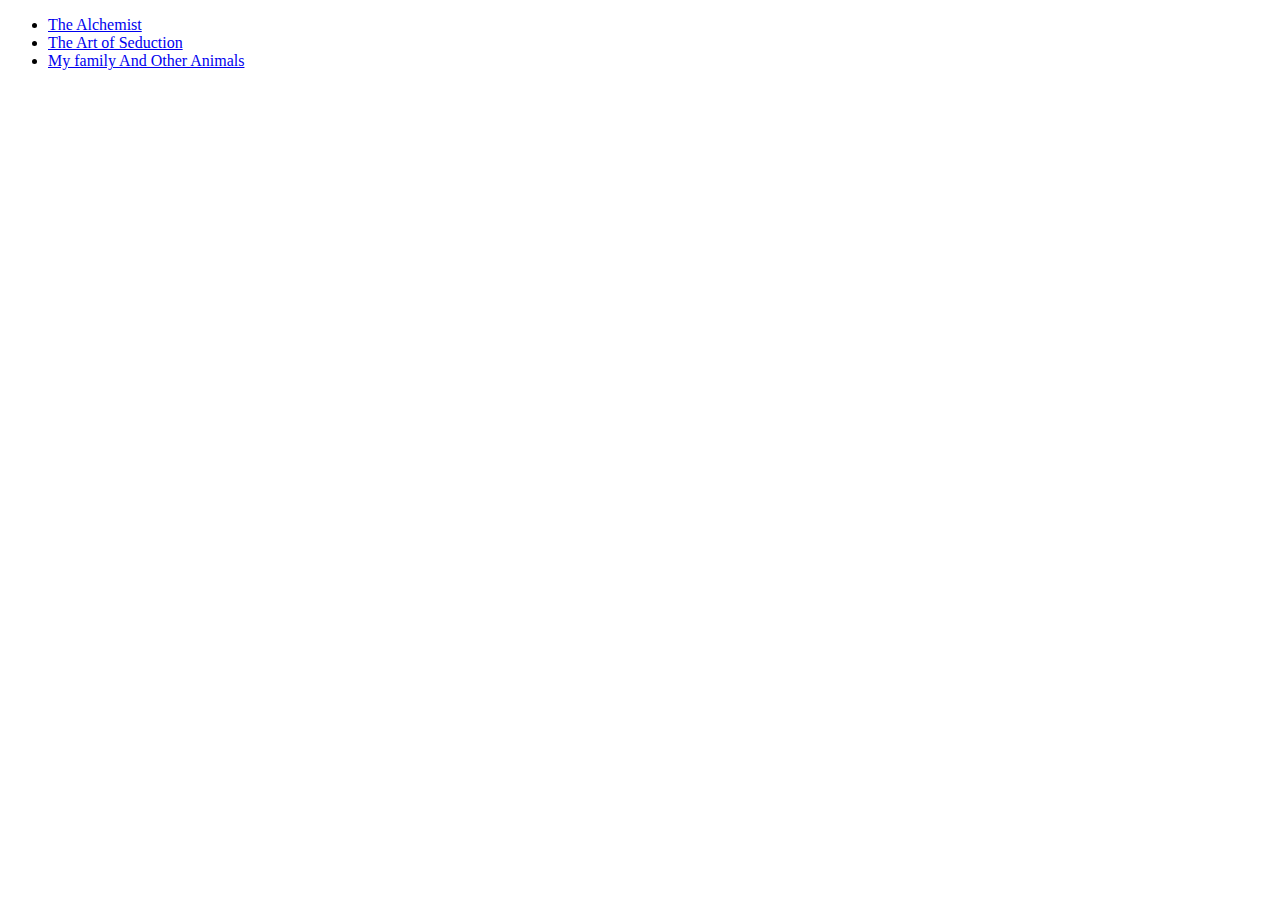
<file: index.html>
<!DOCTYPE html>
<html lang="en">
<head>
    <meta charset="UTF-8">
    <meta name="viewport" content="width=device-width, initial-scale=1.0">
    <title>Document</title>
</head>
<body>
    <ul>
        <li>
            <a href="./the-alchemist/the-alchemist.html">The Alchemist</a>
        </li>
        <li>
            <a href="./the-art-of-seduction/the-art-of-seduction-robert-greene.html">The Art of Seduction</a>
        </li>
        <li>
            <a href="./my-family-and-other-animals/my-family-and-other-animals.html">My family And Other Animals</a>
        </li>
    </ul>
</body>
</html>
</file>
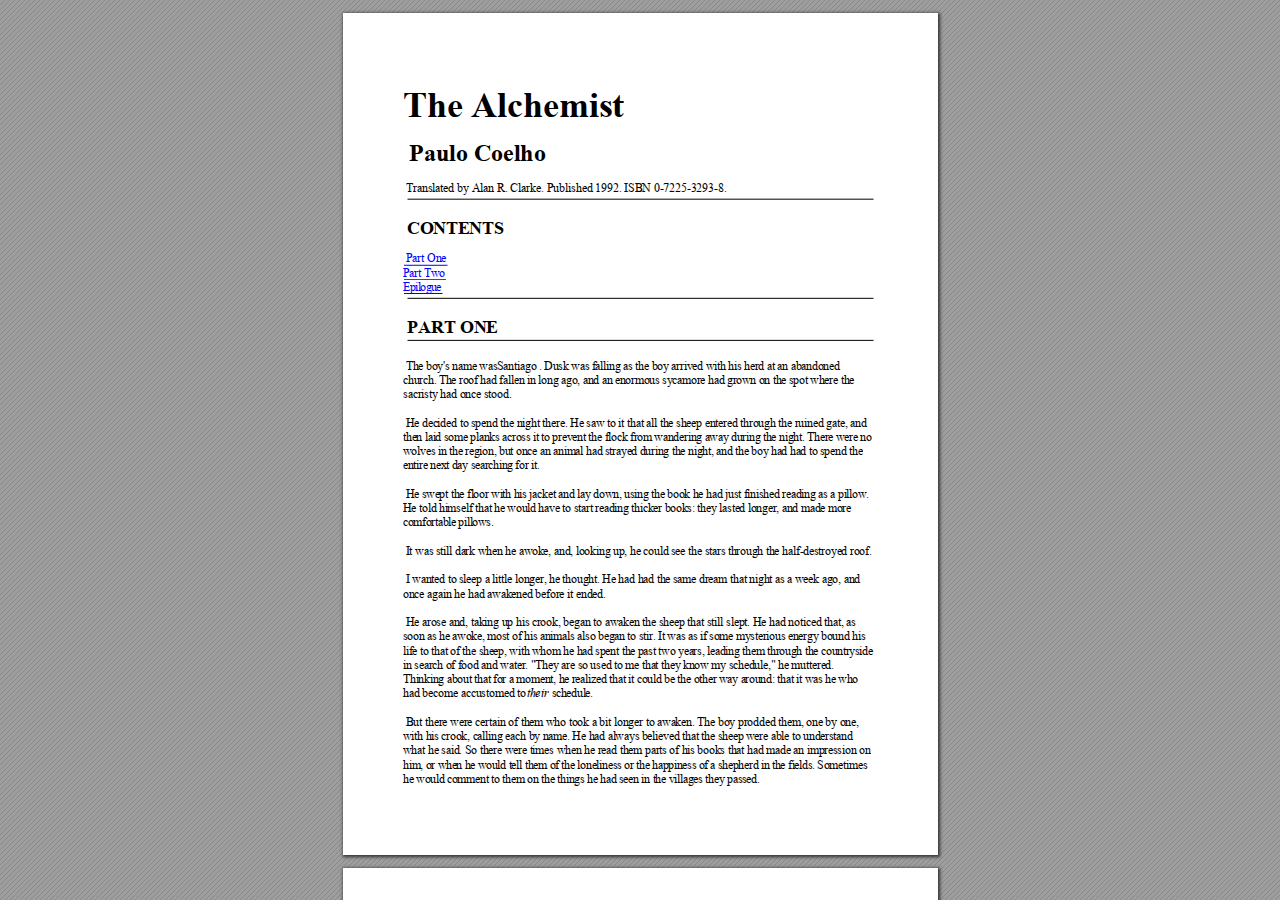
<file: the-alchemist/the-alchemist.html>
<!DOCTYPE html>

<html xmlns="http://www.w3.org/1999/xhtml">
<head>
<meta charset="utf-8"/>

<meta http-equiv="X-UA-Compatible" content="IE=edge,chrome=1"/>
<link rel="stylesheet" href="base.min.css"/>
<link rel="stylesheet" href="fancy.min.css"/>
<link rel="stylesheet" href="main.css"/>
<script src="compatibility.min.js"></script>
<script src="theViewer.min.js"></script>
<script>
try{
theViewer.defaultViewer = new theViewer.Viewer({});
}catch(e){}
</script>
<title></title>
</head>
<body>
<div id="sidebar">
<div id="outline">
</div>
</div>
<div id="page-container">
<div id="pf1" class="pf w0 h0" data-page-no="1"><div class="pc pc1 w0 h0"><img class="bi x0 y0 w1 h1" alt="" src="bg1.png"/><div class="t m0 x1 h2 y1 ff1 fs0 fc0 sc0 ls0 ws0">The Alchemist</div><div class="t m0 x1 h3 y2 ff1 fs1 fc0 sc0 ls1 ws0"> Paulo Coelho</div><div class="t m0 x1 h4 y3 ff2 fs2 fc0 sc0 ls2 ws0"> Translated by Alan R. Clarke. Published 1992. ISBN 0-7225-3293-8.</div><div class="t m0 x1 h5 y4 ff1 fs3 fc0 sc0 ls3 ws0"> CONTENTS</div><div class="t m0 x1 h4 y5 ff2 fs2 fc1 sc0 ls4 ws0"> Part One</div><div class="t m0 x1 h4 y6 ff2 fs2 fc1 sc0 ls5 ws0">Part Two</div><div class="t m0 x1 h4 y7 ff2 fs2 fc1 sc0 ls6 ws0">Epilogue</div><div class="t m0 x1 h5 y8 ff1 fs3 fc0 sc0 ls7 ws0"> PART ONE</div><div class="t m0 x1 h4 y9 ff2 fs2 fc0 sc0 ls8 ws0"> The boy&apos;s name wasSantiago . Dusk was falling as the boy arrived with his herd at an abandoned</div><div class="t m0 x1 h4 ya ff2 fs2 fc0 sc0 ls9 ws0">church. The roof had fallen in long ago, and an enormous sycamore had grown on the spot where the</div><div class="t m0 x1 h4 yb ff2 fs2 fc0 sc0 lsa ws0">sacristy had once stood.</div><div class="t m0 x1 h4 yc ff2 fs2 fc0 sc0 lsb ws0"> He decided to spend the night there. He saw to it that all the sheep entered through the ruined gate, and</div><div class="t m0 x1 h4 yd ff2 fs2 fc0 sc0 lsc ws0">then laid some planks across it to prevent the flock from wandering away during the night. There were no</div><div class="t m0 x1 h4 ye ff2 fs2 fc0 sc0 lsd ws0">wolves in the region, but once an animal had strayed during the night, and the boy had had to spend the</div><div class="t m0 x1 h4 yf ff2 fs2 fc0 sc0 lse ws0">entire next day searching for it.</div><div class="t m0 x1 h4 y10 ff2 fs2 fc0 sc0 lsf ws0"> He swept the floor with his jacket and lay down, using the book he had just finished reading as a pillow.</div><div class="t m0 x1 h4 y11 ff2 fs2 fc0 sc0 ls10 ws0">He told himself that he would have to start reading thicker books: they lasted longer, and made more</div><div class="t m0 x1 h4 y12 ff2 fs2 fc0 sc0 ls11 ws0">comfortable pillows.</div><div class="t m0 x1 h4 y13 ff2 fs2 fc0 sc0 ls12 ws0"> It was still dark when he awoke, and, looking up, he could see the stars through the half-destroyed roof.</div><div class="t m0 x1 h4 y14 ff2 fs2 fc0 sc0 ls13 ws0"> I wanted to sleep a little longer, he thought. He had had the same dream that night as a week ago, and</div><div class="t m0 x1 h4 y15 ff2 fs2 fc0 sc0 ls14 ws0">once again he had awakened before it ended.</div><div class="t m0 x1 h4 y16 ff2 fs2 fc0 sc0 ls15 ws0"> He arose and, taking up his crook, began to awaken the sheep that still slept. He had noticed that, as</div><div class="t m0 x1 h4 y17 ff2 fs2 fc0 sc0 ls16 ws0">soon as he awoke, most of his animals also began to stir. It was as if some mysterious energy bound his</div><div class="t m0 x1 h4 y18 ff2 fs2 fc0 sc0 ls17 ws0">life to that of the sheep, with whom he had spent the past two years, leading them through the countryside</div><div class="t m0 x1 h4 y19 ff2 fs2 fc0 sc0 ls18 ws0">in search of food and water. &quot;They are so used to me that they know my schedule,&quot; he muttered.</div><div class="t m0 x1 h4 y1a ff2 fs2 fc0 sc0 ls19 ws0">Thinking about that for a moment, he realized that it could be the other way around: that it was he who</div><div class="t m0 x1 h4 y1b ff2 fs2 fc0 sc0 ls1a ws0">had become accustomed to<span class="_ _0"></span><span class="ff3 ls1b">their<span class="_ _0"></span></span><span class="ls1c"> schedule.</span></div><div class="t m0 x1 h4 y1c ff2 fs2 fc0 sc0 ls1d ws0"> But there were certain of them who took a bit longer to awaken. The boy prodded them, one by one,</div><div class="t m0 x1 h4 y1d ff2 fs2 fc0 sc0 ls1e ws0">with his crook, calling each by name. He had always believed that the sheep were able to understand</div><div class="t m0 x1 h4 y1e ff2 fs2 fc0 sc0 ls1f ws0">what he said. So there were times when he read them parts of his books that had made an impression on</div><div class="t m0 x1 h4 y1f ff2 fs2 fc0 sc0 ls20 ws0">him, or when he would tell them of the loneliness or the happiness of a shepherd in the fields. Sometimes</div><div class="t m0 x1 h4 y20 ff2 fs2 fc0 sc0 ls21 ws0">he would comment to them on the things he had seen in the villages they passed.</div></div><div class="pi" data-data='{"ctm":[1.000000,0.000000,0.000000,1.000000,0.000000,0.000000]}'></div></div>
<div id="pf2" class="pf w0 h0" data-page-no="2"><div class="pc pc2 w0 h0"><img class="bi x0 y0 w1 h1" alt="" src="bg2.png"/><div class="t m0 x1 h4 y21 ff2 fs2 fc0 sc0 ls22 ws0"> But for the past few days he had spoken to them about only one thing: the girl, the daughter of a</div><div class="t m0 x1 h4 y22 ff2 fs2 fc0 sc0 ls23 ws0">merchant who lived in the village they would reach in about four days. He had been to the village only</div><div class="t m0 x1 h4 y23 ff2 fs2 fc0 sc0 ls24 ws0">once, the year before. The merchant was the proprietor of a dry goods shop, and he always demanded</div><div class="t m0 x1 h4 y24 ff2 fs2 fc0 sc0 ls25 ws0">that the sheep be sheared in his presence, so that he would not be cheated. A friend had told the boy</div><div class="t m0 x1 h4 y25 ff2 fs2 fc0 sc0 ls26 ws0">about the shop, and he had taken his sheep there.</div><div class="t m0 x2 h4 y26 ff2 fs2 fc0 sc0 ls27 ws0"> *</div><div class="t m0 x1 h4 y27 ff2 fs2 fc0 sc0 ls28 ws0"> &quot;I need to sell some wool,&quot; the boy told the merchant.</div><div class="t m0 x1 h4 y28 ff2 fs2 fc0 sc0 ls29 ws0"> The shop was busy, and the man asked the shepherd to wait until the afternoon. So the boy sat on the</div><div class="t m0 x1 h4 y29 ff2 fs2 fc0 sc0 ls2a ws0">steps of the shop and took a book from his bag.</div><div class="t m0 x1 h4 y2a ff2 fs2 fc0 sc0 ls2b ws0"> &quot;I didn&apos;t know shepherds knew how to read,&quot; said a girl&apos;s voice behind him.</div><div class="t m0 x1 h4 y2b ff2 fs2 fc0 sc0 ls2c ws0"> The girl was typical of the region ofAndalusia , with flowing black hair, and eyes that vaguely recalled the</div><div class="t m0 x1 h4 y2c ff2 fs2 fc0 sc0 ls2d ws0">Moorish conquerors.</div><div class="t m0 x1 h4 y2d ff2 fs2 fc0 sc0 ls2e ws0"> &quot;Well, usually I learn more from my sheep than from books,&quot; he answered. During the two hours that</div><div class="t m0 x1 h4 y2e ff2 fs2 fc0 sc0 ls2f ws0">they talked, she told him she was the merchant&apos;s daughter, and spoke of life in the village, where each</div><div class="t m0 x1 h4 y2f ff2 fs2 fc0 sc0 ls30 ws0">day was like all the others. The shepherd told her of the Andalusian countryside, and related the news</div><div class="t m0 x1 h4 y30 ff2 fs2 fc0 sc0 ls31 ws0">from the other towns where he had stopped. It was a pleasant change from talking to his sheep.</div><div class="t m0 x1 h4 y31 ff2 fs2 fc0 sc0 ls32 ws0"> &quot;How did you learn to read?&quot; the girl asked at one point.</div><div class="t m0 x1 h4 y32 ff2 fs2 fc0 sc0 ls33 ws0"> &quot;Like everybody learns,&quot; he said. &quot;In school.&quot;</div><div class="t m0 x1 h4 y33 ff2 fs2 fc0 sc0 ls30 ws0"> &quot;Well, if you know how to read, why are you just a shepherd?&quot;</div><div class="t m0 x1 h4 y34 ff2 fs2 fc0 sc0 ls34 ws0"> The boy mumbled an answer that allowed him to avoid responding to her question. He was sure the girl</div><div class="t m0 x1 h4 y35 ff2 fs2 fc0 sc0 ls35 ws0">would never understand. He went on telling stories about his travels, and her bright, Moorish eyes went</div><div class="t m0 x1 h4 y36 ff2 fs2 fc0 sc0 ls36 ws0">wide with fear and surprise. As the time passed, the boy found himself wishing that the day would never</div><div class="t m0 x1 h4 y37 ff2 fs2 fc0 sc0 ls37 ws0">end, that her father would stay busy and keep him waiting for three days. He recognized that he was</div><div class="t m0 x1 h4 y38 ff2 fs2 fc0 sc0 ls38 ws0">feeling something he had never experienced before: the desire to live in one place forever. With the girl</div><div class="t m0 x1 h4 y39 ff2 fs2 fc0 sc0 ls39 ws0">with the raven hair, his days would never be the same again.</div><div class="t m0 x1 h4 y3a ff2 fs2 fc0 sc0 ls3a ws0"> But finally the merchant appeared, and asked the boy to shear four sheep. He paid for the wool and</div><div class="t m0 x1 h4 y3b ff2 fs2 fc0 sc0 ls3b ws0">asked the shepherd to come back the following year.</div><div class="t m0 x2 h4 y3c ff2 fs2 fc0 sc0 ls27 ws0"> *</div><div class="t m0 x1 h4 y3d ff2 fs2 fc0 sc0 ls3c ws0"> And now it was only four days before he would be back in that same village. He was excited, and at the</div><div class="t m0 x1 h4 y3e ff2 fs2 fc0 sc0 ls3d ws0">same time uneasy: maybe the girl had already forgotten him. Lots of shepherds passed through, selling</div><div class="t m0 x1 h4 y3f ff2 fs2 fc0 sc0 ls3e ws0">their wool.</div><div class="t m0 x1 h4 y40 ff2 fs2 fc0 sc0 ls3f ws0"> &quot;It doesn&apos;t matter,&quot; he said to his sheep. &quot;I know other girls in other places.&quot;</div><div class="t m0 x1 h4 y41 ff2 fs2 fc0 sc0 ls40 ws0"> But in his heart he knew that it did matter. And he knew that shepherds, like seamen and like traveling</div><div class="t m0 x1 h4 y42 ff2 fs2 fc0 sc0 ls30 ws0">salesmen, always found a town where there was someone who could make them forget the joys of</div><div class="t m0 x1 h4 y43 ff2 fs2 fc0 sc0 ls41 ws0">carefree wandering.</div></div><div class="pi" data-data='{"ctm":[1.000000,0.000000,0.000000,1.000000,0.000000,0.000000]}'></div></div>
<div id="pf3" class="pf w0 h0" data-page-no="3"><div class="pc pc3 w0 h0"><img class="bi x0 y0 w1 h1" alt="" src="bg3.png"/><div class="t m0 x1 h4 y21 ff2 fs2 fc0 sc0 ls42 ws0"> The day was dawning, and the shepherd urged his sheep in the direction of the sun. They never have to</div><div class="t m0 x1 h4 y22 ff2 fs2 fc0 sc0 ls43 ws0">make any decisions, he thought. Maybe that&apos;s why they always stay close to me.</div><div class="t m0 x1 h4 y24 ff2 fs2 fc0 sc0 ls44 ws0"> The only things that concerned the sheep were food and water. As long as the boy knew how to find the</div><div class="t m0 x1 h4 y25 ff2 fs2 fc0 sc0 ls45 ws0">best pastures inAndalusia , they would be his friends. Yes, their days were all the same, with the</div><div class="t m0 x1 h4 y44 ff2 fs2 fc0 sc0 ls46 ws0">seemingly endless hours between sunrise and dusk; and they had never read a book in their young lives,</div><div class="t m0 x1 h4 y26 ff2 fs2 fc0 sc0 ls47 ws0">and didn&apos;t understand when the boy told them about the sights of the cities. They were content with just</div><div class="t m0 x1 h4 y45 ff2 fs2 fc0 sc0 ls48 ws0">food and water, and, in exchange, they generously gave of their wool, their company, and—once in a</div><div class="t m0 x1 h4 y27 ff2 fs2 fc0 sc0 ls49 ws0">while—their meat.</div><div class="t m0 x1 h4 y28 ff2 fs2 fc0 sc0 ls4a ws0"> If I became a monster today, and decided to kill them, one by one, they would become aware only after</div><div class="t m0 x1 h4 y29 ff2 fs2 fc0 sc0 ls4b ws0">most of the flock had been slaughtered, thought the boy. They trust me, and they&apos;ve forgotten how to rely</div><div class="t m0 x1 h4 y46 ff2 fs2 fc0 sc0 ls4c ws0">on their own instincts, because I lead them to nourishment.</div><div class="t m0 x1 h4 y47 ff2 fs2 fc0 sc0 ls4d ws0"> The boy was surprised at his thoughts. Maybe the church, with the sycamore growing from within, had</div><div class="t m0 x1 h4 y2b ff2 fs2 fc0 sc0 ls4e ws0">been haunted. It had caused him to have the same dream for a second time, and it was causing him to</div><div class="t m0 x1 h4 y2c ff2 fs2 fc0 sc0 lse ws0">feel anger toward his faithful companions. He drank a bit from the wine that remained from his dinner of</div><div class="t m0 x1 h4 y48 ff2 fs2 fc0 sc0 ls4f ws0">the night before, and he gathered his jacket closer to his body. He knew that a few hours from now, with</div><div class="t m0 x1 h4 y2d ff2 fs2 fc0 sc0 ls50 ws0">the sun at its zenith, the heat would be so great that he would not be able to lead his flock across the</div><div class="t m0 x1 h4 y2e ff2 fs2 fc0 sc0 ls51 ws0">fields. It was the time of day when all ofSpain slept during the summer. The heat lasted until nightfall, and</div><div class="t m0 x1 h4 y2f ff2 fs2 fc0 sc0 ls52 ws0">all that time he had to carry his jacket. But when he thought to complain about the burden of its weight,</div><div class="t m0 x1 h4 y30 ff2 fs2 fc0 sc0 ls53 ws0">he remembered that, because he had the jacket, he had withstood the cold of the dawn.</div><div class="t m0 x1 h4 y31 ff2 fs2 fc0 sc0 ls54 ws0"> We have to be prepared for change, he thought, and he was grateful for the jacket&apos;s weight and warmth.</div><div class="t m0 x1 h4 y32 ff2 fs2 fc0 sc0 ls55 ws0"> The jacket had a purpose, and so did the boy. His purpose in life was to travel, and, after two years of</div><div class="t m0 x1 h4 y49 ff2 fs2 fc0 sc0 ls56 ws0">walking the Andalusian terrain, he knew all the cities of the region. He was planning, on this visit, to</div><div class="t m0 x1 h4 y33 ff2 fs2 fc0 sc0 ls57 ws0">explain to the girl how it was that a simple shepherd knew how to read. That he had attended a seminary</div><div class="t m0 x1 h4 y4a ff2 fs2 fc0 sc0 ls58 ws0">until he was sixteen. His parents had wanted him to become a priest, and thereby a source of pride for a</div><div class="t m0 x1 h4 y34 ff2 fs2 fc0 sc0 ls59 ws0">simple farm family. They worked hard just to have food and water, like the sheep. He had studied Latin,</div><div class="t m0 x1 h4 y35 ff2 fs2 fc0 sc0 ls5a ws0">Spanish, and theology. But ever since he had been a child, he had wanted to know the world, and this</div><div class="t m0 x1 h4 y36 ff2 fs2 fc0 sc0 ls5b ws0">was much more important to him than knowing God and learning about man&apos;s sins. One afternoon, on a</div><div class="t m0 x1 h4 y37 ff2 fs2 fc0 sc0 ls5c ws0">visit to his family, he had summoned up the courage to tell his father that he didn&apos;t want to become a</div><div class="t m0 x1 h4 y38 ff2 fs2 fc0 sc0 ls5d ws0">priest. That he wanted to travel.</div><div class="t m0 x2 h4 y4b ff2 fs2 fc0 sc0 ls27 ws0"> *</div><div class="t m0 x1 h4 y3b ff2 fs2 fc0 sc0 ls5e ws0"> &quot;People from all over the world have passed through this village, son,&quot; said his father. &quot;They come in</div><div class="t m0 x1 h4 y4c ff2 fs2 fc0 sc0 ls5f ws0">search of new things, but when they leave they are basically the same people they were when they</div><div class="t m0 x1 h4 y3c ff2 fs2 fc0 sc0 ls60 ws0">arrived. They climb the mountain to see the castle, and they wind up thinking that the past was better than</div><div class="t m0 x1 h4 y4d ff2 fs2 fc0 sc0 ls61 ws0">what we have now. They have blond hair, or dark skin, but basically they&apos;re the same as the people who</div><div class="t m0 x1 h4 y3d ff2 fs2 fc0 sc0 ls62 ws0">live right here.&quot;</div><div class="t m0 x1 h4 y3f ff2 fs2 fc0 sc0 ls63 ws0"> &quot;But I&apos;d like to see the castles in the towns where they live,&quot; the boy explained.</div><div class="t m0 x1 h4 y40 ff2 fs2 fc0 sc0 ls64 ws0"> &quot;Those people, when they see our land, say that they would like to live here forever,&quot; his father</div><div class="t m0 x1 h4 y4e ff2 fs2 fc0 sc0 ls65 ws0">continued.</div><div class="t m0 x1 h4 y42 ff2 fs2 fc0 sc0 ls66 ws0"> &quot;Well, I&apos;d like to see their land, and see how they live,&quot; said his son.</div></div><div class="pi" data-data='{"ctm":[1.000000,0.000000,0.000000,1.000000,0.000000,0.000000]}'></div></div>
<div id="pf4" class="pf w0 h0" data-page-no="4"><div class="pc pc4 w0 h0"><img class="bi x0 y0 w1 h1" alt="" src="bg4.png"/><div class="t m0 x1 h4 y4f ff2 fs2 fc0 sc0 ls67 ws0"> &quot;The people who come here have a lot of money to spend, so they can afford to travel,&quot; his father said.</div><div class="t m0 x1 h4 y21 ff2 fs2 fc0 sc0 ls68 ws0">&quot;Amongst us, the only ones who travel are the shepherds.&quot;</div><div class="t m0 x1 h4 y23 ff2 fs2 fc0 sc0 ls69 ws0"> &quot;Well, then I&apos;ll be a shepherd!&quot;</div><div class="t m0 x1 h4 y25 ff2 fs2 fc0 sc0 ls6a ws0"> His father said no more. The next day, he gave his son a pouch that held three ancient Spanish gold</div><div class="t m0 x1 h4 y44 ff2 fs2 fc0 sc0 ls6b ws0">coins.</div><div class="t m0 x1 h4 y45 ff2 fs2 fc0 sc0 ls6c ws0"> &quot;I found these one day in the fields. I wanted them to be a part of your inheritance. But use them to buy</div><div class="t m0 x1 h4 y27 ff2 fs2 fc0 sc0 ls6d ws0">your flock. Take to the fields, and someday you&apos;ll learn that our countryside is the best, and our women</div><div class="t m0 x1 h4 y50 ff2 fs2 fc0 sc0 ls6e ws0">the most beautiful.&quot;</div><div class="t m0 x1 h4 y29 ff2 fs2 fc0 sc0 ls6f ws0"> And he gave the boy his blessing. The boy could see in his father&apos;s gaze a desire to be able, himself, to</div><div class="t m0 x1 h4 y46 ff2 fs2 fc0 sc0 ls70 ws0">travel the world—a desire that was still alive, despite his father&apos;s having had to bury it, over dozens of</div><div class="t m0 x1 h4 y2a ff2 fs2 fc0 sc0 ls71 ws0">years, under the burden of struggling for water to drink, food to eat, and the same place to sleep every</div><div class="t m0 x1 h4 y47 ff2 fs2 fc0 sc0 ls72 ws0">night of his life.</div><div class="t m0 x2 h4 y2c ff2 fs2 fc0 sc0 ls27 ws0"> *</div><div class="t m0 x1 h4 y2d ff2 fs2 fc0 sc0 ls73 ws0"> The horizon was tinged with red, and suddenly the sun appeared. The boy thought back to that</div><div class="t m0 x1 h4 y2e ff2 fs2 fc0 sc0 ls74 ws0">conversation with his father, and felt happy; he had already seen many castles and met many women (but</div><div class="t m0 x1 h4 y2f ff2 fs2 fc0 sc0 ls75 ws0">none the equal of the one who awaited him several days hence). He owned a jacket, a book that he</div><div class="t m0 x1 h4 y30 ff2 fs2 fc0 sc0 ls76 ws0">could trade for another, and a flock of sheep. But, most important, he was able every day to live out his</div><div class="t m0 x1 h4 y51 ff2 fs2 fc0 sc0 ls77 ws0">dream. If he were to tire of the Andalusian fields, he could sell his sheep and go to sea. By the time he</div><div class="t m0 x1 h4 y31 ff2 fs2 fc0 sc0 ls78 ws0">had had enough of the sea, he would already have known other cities, other women, and other chances</div><div class="t m0 x1 h4 y52 ff2 fs2 fc0 sc0 ls79 ws0">to be happy. I couldn&apos;t have found God in the seminary, he thought, as he looked at the sunrise.</div><div class="t m0 x1 h4 y49 ff2 fs2 fc0 sc0 ls7a ws0"> Whenever he could, he sought out a new road to travel. He had never been to that ruined church before,</div><div class="t m0 x1 h4 y33 ff2 fs2 fc0 sc0 ls7b ws0">in spite of having traveled through those parts many times. The world was huge and inexhaustible; he had</div><div class="t m0 x1 h4 y4a ff2 fs2 fc0 sc0 ls7c ws0">only to allow his sheep to set the route for a while, and he would discover other interesting things. The</div><div class="t m0 x1 h4 y34 ff2 fs2 fc0 sc0 ls7d ws0">problem is that they don&apos;t even realize that they&apos;re walking a new road every day. They don&apos;t see that the</div><div class="t m0 x1 h4 y35 ff2 fs2 fc0 sc0 ls7e ws0">fields are new and the seasons change. All they think about is food and water.</div><div class="t m0 x1 h4 y37 ff2 fs2 fc0 sc0 ls7f ws0"> Maybe we&apos;re all that way, the boy mused. Even me—I haven&apos;t thought of other women since I met the</div><div class="t m0 x1 h4 y38 ff2 fs2 fc0 sc0 ls28 ws0">merchant&apos;s daughter. Looking at the sun, he calculated that he would reach Tarifa before midday. There,</div><div class="t m0 x1 h4 y39 ff2 fs2 fc0 sc0 ls80 ws0">he could exchange his book for a thicker one, fill his wine bottle, shave, and have a haircut; he had to</div><div class="t m0 x1 h4 y4b ff2 fs2 fc0 sc0 ls81 ws0">prepare himself for his meeting with the girl, and he didn&apos;t want to think about the possibility that some</div><div class="t m0 x1 h4 y3a ff2 fs2 fc0 sc0 ls82 ws0">other shepherd, with a larger flock of sheep, had arrived there before him and asked for her hand.</div><div class="t m0 x1 h4 y4c ff2 fs2 fc0 sc0 ls83 ws0"> It&apos;s the possibility of having a dream come true that makes life interesting, he thought, as he looked again</div><div class="t m0 x1 h4 y3c ff2 fs2 fc0 sc0 ls84 ws0">at the position of the sun, and hurried his pace. He had suddenly remembered that, in Tarifa, there was an</div><div class="t m0 x1 h4 y4d ff2 fs2 fc0 sc0 ls85 ws0">old woman who interpreted dreams.</div><div class="t m0 x2 h4 y3e ff2 fs2 fc0 sc0 ls27 ws0"> *</div><div class="t m0 x1 h4 y53 ff2 fs2 fc0 sc0 ls76 ws0"> The old woman led the boy to a room at the back of her house; it was separated from her living room by</div><div class="t m0 x1 h4 y40 ff2 fs2 fc0 sc0 ls86 ws0">a curtain of colored beads. The room&apos;s furnishings consisted of a table, an image of the Sacred Heart of</div><div class="t m0 x1 h4 y4e ff2 fs2 fc0 sc0 ls87 ws0">Jesus, and two chairs.</div><div class="t m0 x1 h4 y42 ff2 fs2 fc0 sc0 ls88 ws0"> The woman sat down, and told him to be seated as well. Then she took both of his hands in hers, and</div><div class="t m0 x1 h4 y43 ff2 fs2 fc0 sc0 ls89 ws0">began quietly to pray.</div></div><div class="pi" data-data='{"ctm":[1.000000,0.000000,0.000000,1.000000,0.000000,0.000000]}'></div></div>
<div id="pf5" class="pf w0 h0" data-page-no="5"><div class="pc pc5 w0 h0"><img class="bi x0 y0 w1 h1" alt="" src="bg5.png"/><div class="t m0 x1 h4 y21 ff2 fs2 fc0 sc0 ls8a ws0"> It sounded like a Gypsy prayer. The boy had already had experience on the road with Gypsies; they</div><div class="t m0 x1 h4 y22 ff2 fs2 fc0 sc0 ls8b ws0">also traveled, but they had no flocks of sheep. People said that Gypsies spent their lives tricking others. It</div><div class="t m0 x1 h4 y23 ff2 fs2 fc0 sc0 ls8c ws0">was also said that they had a pact with the devil, and that they kidnapped children and, taking them away</div><div class="t m0 x1 h4 y24 ff2 fs2 fc0 sc0 ls8d ws0">to their mysterious camps, made them their slaves. As a child, the boy had always been frightened to</div><div class="t m0 x1 h4 y25 ff2 fs2 fc0 sc0 ls8e ws0">death that he would be captured by Gypsies, and this childhood fear returned when the old woman took</div><div class="t m0 x1 h4 y44 ff2 fs2 fc0 sc0 ls8f ws0">his hands in hers.</div><div class="t m0 x1 h4 y45 ff2 fs2 fc0 sc0 ls90 ws0"> But she has the Sacred Heart of Jesus there, he thought, trying to reassure himself. He didn&apos;t want his</div><div class="t m0 x1 h4 y27 ff2 fs2 fc0 sc0 ls91 ws0">hand to begin trembling, showing the old woman that he was fearful. He recited an Our Father silently.</div><div class="t m0 x1 h4 y28 ff2 fs2 fc0 sc0 ls92 ws0"> &quot;Very interesting,&quot; said the woman, never taking her eyes from the boy&apos;s hands, and then she fell silent.</div><div class="t m0 x1 h4 y46 ff2 fs2 fc0 sc0 ls90 ws0"> The boy was becoming nervous. His hands began to tremble, and the woman sensed it. He quickly</div><div class="t m0 x1 h4 y2a ff2 fs2 fc0 sc0 ls93 ws0">pulled his hands away.</div><div class="t m0 x1 h4 y2b ff2 fs2 fc0 sc0 ls94 ws0"> &quot;I didn&apos;t come here to have you read my palm,&quot; he said, already regretting having come. He thought for a</div><div class="t m0 x1 h4 y2c ff2 fs2 fc0 sc0 ls95 ws0">moment that it would be better to pay her fee and leave without learning a thing, that he was giving too</div><div class="t m0 x1 h4 y48 ff2 fs2 fc0 sc0 ls96 ws0">much importance to his recurrent dream.</div><div class="t m0 x1 h4 y2e ff2 fs2 fc0 sc0 ls97 ws0"> &quot;You came so that you could learn about your dreams,&quot; said the old woman. &quot;And dreams are the</div><div class="t m0 x1 h4 y2f ff2 fs2 fc0 sc0 ls98 ws0">language of God. When he speaks in our language, I can interpret what he has said. But if he speaks in</div><div class="t m0 x1 h4 y30 ff2 fs2 fc0 sc0 ls99 ws0">the language of the soul, it is only you who can understand. But, whichever it is, I&apos;m going to charge you</div><div class="t m0 x1 h4 y51 ff2 fs2 fc0 sc0 ls9a ws0">for the consultation.&quot;</div><div class="t m0 x1 h4 y52 ff2 fs2 fc0 sc0 ls9b ws0"> Another trick, the boy thought. But he decided to take a chance. A shepherd always takes his chances</div><div class="t m0 x1 h4 y32 ff2 fs2 fc0 sc0 ls9c ws0">with wolves and with drought, and that&apos;s what makes a shepherd&apos;s life exciting.</div><div class="t m0 x1 h4 y33 ff2 fs2 fc0 sc0 ls9d ws0"> &quot;I have had the same dream twice,&quot; he said. &quot;I dreamed that I was in a field with my sheep, when a child</div><div class="t m0 x1 h4 y4a ff2 fs2 fc0 sc0 ls9e ws0">appeared and began to play with the animals. I don&apos;t like people to do that, because the sheep are afraid</div><div class="t m0 x1 h4 y34 ff2 fs2 fc0 sc0 ls9f ws0">of strangers. But children always seem to be able to play with them without frightening them. I don&apos;t</div><div class="t m0 x1 h4 y35 ff2 fs2 fc0 sc0 lsa0 ws0">know why. I don&apos;t know how animals know the age of human beings.&quot;</div><div class="t m0 x1 h4 y37 ff2 fs2 fc0 sc0 lsa1 ws0"> &quot;Tell me more about your dream,&quot; said the woman. &quot;I have to get back to my cooking, and, since you</div><div class="t m0 x1 h4 y38 ff2 fs2 fc0 sc0 ls3d ws0">don&apos;t have much money, I can&apos;t give you a lot of time.&quot;</div><div class="t m0 x1 h4 y4b ff2 fs2 fc0 sc0 lsa2 ws0"> &quot;The child went on playing with my sheep for quite a while,&quot; continued the boy, a bit upset. &quot;And</div><div class="t m0 x1 h4 y3a ff2 fs2 fc0 sc0 lsa3 ws0">suddenly, the child took me by both hands and transported me to the Egyptian pyramids.&quot;</div><div class="t m0 x1 h4 y4c ff2 fs2 fc0 sc0 lsa4 ws0"> He paused for a moment to see if the woman knew what the Egyptian pyramids were. But she said</div><div class="t m0 x1 h4 y3c ff2 fs2 fc0 sc0 lsa5 ws0">nothing.</div><div class="t m0 x1 h4 y3d ff2 fs2 fc0 sc0 lsa6 ws0"> &quot;Then, at the Egyptian pyramids,&quot;—he said the last three words slowly, so that the old woman would</div><div class="t m0 x1 h4 y3e ff2 fs2 fc0 sc0 lsa7 ws0">understand—&quot;the child said to me, If you come here, you will find a hidden treasure.&apos; And, just as she</div><div class="t m0 x1 h4 y3f ff2 fs2 fc0 sc0 lsa8 ws0">was about to show me the exact location, I woke up. Both times.&quot;</div><div class="t m0 x1 h4 y40 ff2 fs2 fc0 sc0 lsa9 ws0"> The woman was silent for some time. Then she again took his hands and studied them carefully.</div><div class="t m0 x1 h4 y41 ff2 fs2 fc0 sc0 lsaa ws0"> &quot;I&apos;m not going to charge you anything now,&quot; she said. &quot;But I want one-tenth of the treasure, if you find it.&quot;</div><div class="t m0 x1 h4 y43 ff2 fs2 fc0 sc0 lsab ws0"> The boy laughed—out of happiness. He was going to be able to save the little money he had because of</div></div><div class="pi" data-data='{"ctm":[1.000000,0.000000,0.000000,1.000000,0.000000,0.000000]}'></div></div>
<div id="pf6" class="pf w0 h0" data-page-no="6"><div class="pc pc6 w0 h0"><img class="bi x0 y0 w1 h1" alt="" src="bg6.png"/><div class="t m0 x1 h4 y4f ff2 fs2 fc0 sc0 lsac ws0">a dream about hidden treasure!</div><div class="t m0 x1 h4 y22 ff2 fs2 fc0 sc0 lsad ws0"> &quot;Well, interpret the dream,&quot; he said.</div><div class="t m0 x1 h4 y24 ff2 fs2 fc0 sc0 lsae ws0"> &quot;First, swear to me. Swear that you will give me one-tenth of your treasure in exchange for what I am</div><div class="t m0 x1 h4 y25 ff2 fs2 fc0 sc0 lsaf ws0">going to tell you.&quot;</div><div class="t m0 x1 h4 y26 ff2 fs2 fc0 sc0 lsb0 ws0"> The shepherd swore that he would. The old woman asked him to swear again while looking at the image</div><div class="t m0 x1 h4 y45 ff2 fs2 fc0 sc0 lsb1 ws0">of the Sacred Heart of Jesus.</div><div class="t m0 x1 h4 y50 ff2 fs2 fc0 sc0 lsb2 ws0"> &quot;It&apos;s a dream in the language of the world,&quot; she said. &quot;I can interpret it, but the interpretation is very</div><div class="t m0 x1 h4 y28 ff2 fs2 fc0 sc0 lsb3 ws0">difficult. That&apos;s why I feel that I deserve a part of what you find.</div><div class="t m0 x1 h4 y46 ff2 fs2 fc0 sc0 lsb4 ws0"> &quot;And this is my interpretation: you must go to the Pyramids in Egypt. I have never heard of them, but, if it</div><div class="t m0 x1 h4 y2a ff2 fs2 fc0 sc0 lsb5 ws0">was a child who showed them to you, they exist. There you will find a treasure that will make you a rich</div><div class="t m0 x1 h4 y47 ff2 fs2 fc0 sc0 lsb6 ws0">man.&quot;</div><div class="t m0 x1 h4 y2c ff2 fs2 fc0 sc0 lsb7 ws0"> The boy was surprised, and then irritated. He didn&apos;t need to seek out the old woman for this! But then</div><div class="t m0 x1 h4 y48 ff2 fs2 fc0 sc0 lsb8 ws0">he remembered that he wasn&apos;t going to have to pay anything.</div><div class="t m0 x1 h4 y2e ff2 fs2 fc0 sc0 lsb9 ws0"> &quot;I didn&apos;t need to waste my time just for this,&quot; he said.</div><div class="t m0 x1 h4 y30 ff2 fs2 fc0 sc0 lsba ws0"> &quot;I told you that your dream was a difficult one. It&apos;s the simple things in life that are the most</div><div class="t m0 x1 h4 y51 ff2 fs2 fc0 sc0 lsbb ws0">extraordinary; only wise men are able to understand them. And since I am not wise, I have had to learn</div><div class="t m0 x1 h4 y31 ff2 fs2 fc0 sc0 ls22 ws0">other arts, such as the reading of palms.&quot;</div><div class="t m0 x1 h4 y32 ff2 fs2 fc0 sc0 lsbc ws0"> &quot;Well, how am I going to get to Egypt?&quot;</div><div class="t m0 x1 h4 y33 ff2 fs2 fc0 sc0 ls39 ws0"> &quot;I only interpret dreams. I don&apos;t know how to turn them into reality. That&apos;s why I have to live off what my</div><div class="t m0 x1 h4 y4a ff2 fs2 fc0 sc0 lsbd ws0">daughters provide me with.&quot;</div><div class="t m0 x1 h4 y35 ff2 fs2 fc0 sc0 lsbe ws0"> &quot;And what if I never get to Egypt?&quot;</div><div class="t m0 x1 h4 y37 ff2 fs2 fc0 sc0 lsbf ws0"> &quot;Then I don&apos;t get paid. It wouldn&apos;t be the first time.&quot;</div><div class="t m0 x1 h4 y39 ff2 fs2 fc0 sc0 lsb9 ws0"> And the woman told the boy to leave, saying she had already wasted too much time with him.</div><div class="t m0 x1 h4 y3a ff2 fs2 fc0 sc0 lsc0 ws0"> So the boy was disappointed; he decided that he would never again believe in dreams. He remembered</div><div class="t m0 x1 h4 y3b ff2 fs2 fc0 sc0 lsc1 ws0">that he had a number of things he had to take care of: he went to the market for something to eat, he</div><div class="t m0 x1 h4 y4c ff2 fs2 fc0 sc0 lsc2 ws0">traded his book for one that was thicker, and he found a bench in the plaza where he could sample the</div><div class="t m0 x1 h4 y3c ff2 fs2 fc0 sc0 lsc3 ws0">new wine he had bought. The day was hot, and the wine was refreshing. The sheep were at the gates of</div><div class="t m0 x1 h4 y4d ff2 fs2 fc0 sc0 ls8b ws0">the city, in a stable that belonged to a friend. The boy knew a lot of people in the city. That was what</div><div class="t m0 x1 h4 y3d ff2 fs2 fc0 sc0 lsc4 ws0">made traveling appeal to him—he always made new friends, and he didn&apos;t need to spend all of his time</div><div class="t m0 x1 h4 y3e ff2 fs2 fc0 sc0 lsc5 ws0">with them. When someone sees the same people every day, as had happened with him at the seminary,</div><div class="t m0 x1 h4 y3f ff2 fs2 fc0 sc0 lsc6 ws0">they wind up becoming a part of that person&apos;s life. And then they want the person to change. If someone</div><div class="t m0 x1 h4 y53 ff2 fs2 fc0 sc0 lsc7 ws0">isn&apos;t what others want them to be, the others become angry. Everyone seems to have a clear idea of how</div><div class="t m0 x1 h4 y40 ff2 fs2 fc0 sc0 lsc8 ws0">other people should lead their lives, but none about his or her own.</div><div class="t m0 x1 h4 y41 ff2 fs2 fc0 sc0 lsad ws0"> He decided to wait until the sun had sunk a bit lower in the sky before following his flock back through</div><div class="t m0 x1 h4 y42 ff2 fs2 fc0 sc0 lsc9 ws0">the fields. Three days from now, he would be with the merchant&apos;s daughter.</div></div><div class="pi" data-data='{"ctm":[1.000000,0.000000,0.000000,1.000000,0.000000,0.000000]}'></div></div>
<div id="pf7" class="pf w0 h0" data-page-no="7"><div class="pc pc7 w0 h0"><img class="bi x0 y0 w1 h1" alt="" src="bg7.png"/><div class="t m0 x1 h4 y4f ff2 fs2 fc0 sc0 lsca ws0"> He started to read the book he had bought. On the very first page it described a burial ceremony. And</div><div class="t m0 x1 h4 y21 ff2 fs2 fc0 sc0 lscb ws0">the names of the people involved were very difficult to pronounce. If he ever wrote a book, he thought,</div><div class="t m0 x1 h4 y22 ff2 fs2 fc0 sc0 lscc ws0">he would present one person at a time, so that the reader wouldn&apos;t have to worry about memorizing a lot</div><div class="t m0 x1 h4 y23 ff2 fs2 fc0 sc0 lscd ws0">of names.</div><div class="t m0 x1 h4 y25 ff2 fs2 fc0 sc0 lsce ws0"> When he was finally able to concentrate on what he was reading, he liked the book better; the burial</div><div class="t m0 x1 h4 y44 ff2 fs2 fc0 sc0 lscf ws0">was on a snowy day, and he welcomed the feeling of being cold. As he read on, an old man sat down at</div><div class="t m0 x1 h4 y26 ff2 fs2 fc0 sc0 lsd0 ws0">his side and tried to strike up a conversation.</div><div class="t m0 x1 h4 y27 ff2 fs2 fc0 sc0 lsd1 ws0"> &quot;What are they doing?&quot; the old man asked, pointing at the people in the plaza.</div><div class="t m0 x1 h4 y28 ff2 fs2 fc0 sc0 lsd2 ws0"> &quot;Working,&quot; the boy answered dryly, making it look as if he wanted to concentrate on his reading.</div><div class="t m0 x1 h4 y46 ff2 fs2 fc0 sc0 lsd3 ws0"> Actually, he was thinking about shearing his sheep in front of the merchant&apos;s daughter, so that she could</div><div class="t m0 x1 h4 y2a ff2 fs2 fc0 sc0 lsd4 ws0">see that he was someone who was capable of doing difficult things. He had already imagined the scene</div><div class="t m0 x1 h4 y47 ff2 fs2 fc0 sc0 lsd5 ws0">many times; every time, the girl became fascinated when he explained that the sheep had to be sheared</div><div class="t m0 x1 h4 y2b ff2 fs2 fc0 sc0 lsd6 ws0">from back to front. He also tried to remember some good stories to relate as he sheared the sheep. Most</div><div class="t m0 x1 h4 y2c ff2 fs2 fc0 sc0 lsd7 ws0">of them he had read in books, but he would tell them as if they were from his personal experience. She</div><div class="t m0 x1 h4 y48 ff2 fs2 fc0 sc0 lsd8 ws0">would never know the difference, because she didn&apos;t know how to read.</div><div class="t m0 x1 h4 y2e ff2 fs2 fc0 sc0 lsd9 ws0"> Meanwhile, the old man persisted in his attempt to strike up a conversation. He said that he was tired</div><div class="t m0 x1 h4 y2f ff2 fs2 fc0 sc0 lsda ws0">and thirsty, and asked if he might have a sip of the boy&apos;s wine. The boy offered his bottle, hoping that the</div><div class="t m0 x1 h4 y30 ff2 fs2 fc0 sc0 lsdb ws0">old man would leave him alone.</div><div class="t m0 x1 h4 y31 ff2 fs2 fc0 sc0 lsdc ws0"> But the old man wanted to talk, and he asked the boy what book he was reading. The boy was tempted</div><div class="t m0 x1 h4 y52 ff2 fs2 fc0 sc0 lsdd ws0">to be rude, and move to another bench, but his father had taught him to be respectful of the elderly. So</div><div class="t m0 x1 h4 y32 ff2 fs2 fc0 sc0 lsde ws0">he held out the book to the man—for two reasons: first, that he, himself, wasn&apos;t sure how to pronounce</div><div class="t m0 x1 h4 y49 ff2 fs2 fc0 sc0 lsd0 ws0">the title; and second, that if the old man didn&apos;t know how to read, he would probably feel ashamed and</div><div class="t m0 x1 h4 y33 ff2 fs2 fc0 sc0 lsdf ws0">decide of his own accord to change benches.</div><div class="t m0 x1 h4 y34 ff2 fs2 fc0 sc0 lse0 ws0"> &quot;Hmm…&quot; said the old man, looking at all sides of the book, as if it were some strange object. &quot;This is an</div><div class="t m0 x1 h4 y35 ff2 fs2 fc0 sc0 lse1 ws0">important book, but it&apos;s really irritating.&quot;</div><div class="t m0 x1 h4 y37 ff2 fs2 fc0 sc0 lse2 ws0"> The boy was shocked. The old man knew how to read, and had already read the book. And if the book</div><div class="t m0 x1 h4 y38 ff2 fs2 fc0 sc0 lse3 ws0">was irritating, as the old man had said, the boy still had time to change it for another.</div><div class="t m0 x1 h4 y4b ff2 fs2 fc0 sc0 lscb ws0"> &quot;It&apos;s a book that says the same thing almost all the other books in the world say,&quot; continued the old man.</div><div class="t m0 x1 h4 y3a ff2 fs2 fc0 sc0 lse4 ws0">&quot;It describes people&apos;s inability to choose their own destinies. And it ends up saying that everyone believes</div><div class="t m0 x1 h4 y3b ff2 fs2 fc0 sc0 lse5 ws0">the world&apos;s greatest lie.&quot;</div><div class="t m0 x1 h4 y3c ff2 fs2 fc0 sc0 lse6 ws0"> &quot;What&apos;s the world&apos;s greatest lie?&quot; the boy asked, completely surprised.</div><div class="t m0 x1 h4 y3d ff2 fs2 fc0 sc0 lse7 ws0"> &quot;It&apos;s this: that at a certain point in our lives, we lose control of what&apos;s happening to us, and our lives</div><div class="t m0 x1 h4 y3e ff2 fs2 fc0 sc0 lse8 ws0">become controlled by fate. That&apos;s the world&apos;s greatest lie.&quot;</div><div class="t m0 x1 h4 y53 ff2 fs2 fc0 sc0 lse9 ws0"> &quot;That&apos;s never happened to me,&quot; the boy said. &quot;They wanted me to be a priest, but I decided to become</div><div class="t m0 x1 h4 y40 ff2 fs2 fc0 sc0 lsea ws0">a shepherd.&quot;</div><div class="t m0 x1 h4 y41 ff2 fs2 fc0 sc0 lseb ws0"> &quot;Much better,&quot; said the old man. &quot;Because you really like to travel.&quot;</div><div class="t m0 x1 h4 y43 ff2 fs2 fc0 sc0 lsec ws0"> &quot;He knew what I was thinking,&quot; the boy said to himself. The old man, meanwhile, was leafing through the</div></div><div class="pi" data-data='{"ctm":[1.000000,0.000000,0.000000,1.000000,0.000000,0.000000]}'></div></div>
<div id="pf8" class="pf w0 h0" data-page-no="8"><div class="pc pc8 w0 h0"><img class="bi x0 y0 w1 h1" alt="" src="bg8.png"/><div class="t m0 x1 h4 y4f ff2 fs2 fc0 sc0 lsed ws0">book, without seeming to want to return it at all. The boy noticed that the man&apos;s clothing was strange. He</div><div class="t m0 x1 h4 y21 ff2 fs2 fc0 sc0 lsee ws0">looked like an Arab, which was not unusual in those parts. Africa was only a few hours from Tarifa; one</div><div class="t m0 x1 h4 y22 ff2 fs2 fc0 sc0 lsef ws0">had only to cross the narrow straits by boat. Arabs often appeared in the city, shopping and chanting</div><div class="t m0 x1 h4 y23 ff2 fs2 fc0 sc0 lsf0 ws0">their strange prayers several times a day.</div><div class="t m0 x1 h4 y25 ff2 fs2 fc0 sc0 lsf1 ws0"> &quot;Where are you from?&quot; the boy asked.</div><div class="t m0 x1 h4 y26 ff2 fs2 fc0 sc0 lsf2 ws0"> &quot;From many places.&quot;</div><div class="t m0 x1 h4 y27 ff2 fs2 fc0 sc0 lsf3 ws0"> &quot;No one can be from many places,&quot; the boy said. &quot;I&apos;m a shepherd, and I have been to many places, but I</div><div class="t m0 x1 h4 y50 ff2 fs2 fc0 sc0 lsc5 ws0">come from only one place—from a city near an ancient castle. That&apos;s where I was born.&quot;</div><div class="t m0 x1 h4 y29 ff2 fs2 fc0 sc0 lsf4 ws0"> &quot;Well then, we could say that I was born in Salem.&quot;</div><div class="t m0 x1 h4 y2a ff2 fs2 fc0 sc0 ls13 ws0"> The boy didn&apos;t know where Salem was, but he didn&apos;t want to ask, fearing that he would appear ignorant.</div><div class="t m0 x1 h4 y47 ff2 fs2 fc0 sc0 lsf5 ws0">He looked at the people in the plaza for a while; they were coming and going, and all of them seemed to</div><div class="t m0 x1 h4 y2b ff2 fs2 fc0 sc0 lsf6 ws0">be very busy.</div><div class="t m0 x1 h4 y48 ff2 fs2 fc0 sc0 lsf7 ws0"> &quot;So, what is Salem like?&quot; he asked, trying to get some sort of clue.</div><div class="t m0 x1 h4 y2e ff2 fs2 fc0 sc0 lsf8 ws0"> &quot;It&apos;s like it always has been.&quot;</div><div class="t m0 x1 h4 y30 ff2 fs2 fc0 sc0 ls37 ws0"> No clue yet. But he knew that Salem wasn&apos;t in Andalusia. If it were, he would already have heard of it.</div><div class="t m0 x1 h4 y31 ff2 fs2 fc0 sc0 lsf9 ws0"> &quot;And what do you do in Salem?&quot; he insisted.</div><div class="t m0 x1 h4 y32 ff2 fs2 fc0 sc0 lsfa ws0"> &quot;What do I do in Salem?&quot; The old man laughed. &quot;Well, I&apos;m the king of Salem!&quot;</div><div class="t m0 x1 h4 y33 ff2 fs2 fc0 sc0 lsfb ws0"> People say strange things, the boy thought. Sometimes it&apos;s better to be with the sheep, who don&apos;t say</div><div class="t m0 x1 h4 y4a ff2 fs2 fc0 sc0 lsfc ws0">anything. And better still to be alone with one&apos;s books. They tell their incredible stories at the time when</div><div class="t m0 x1 h4 y34 ff2 fs2 fc0 sc0 lsfd ws0">you want to hear them. But when you&apos;re talking to people, they say some things that are so strange that</div><div class="t m0 x1 h4 y35 ff2 fs2 fc0 sc0 ls37 ws0">you don&apos;t know how to continue the conversation.</div><div class="t m0 x1 h4 y37 ff2 fs2 fc0 sc0 lsfe ws0"> &quot;My name is Melchizedek,&quot; said the old man. &quot;How many sheep do you have?&quot;</div><div class="t m0 x1 h4 y39 ff2 fs2 fc0 sc0 lsff ws0"> &quot;Enough,&quot; said the boy. He could see that the old man wanted to know more about his life.</div><div class="t m0 x1 h4 y3a ff2 fs2 fc0 sc0 lse0 ws0"> &quot;Well, then, we&apos;ve got a problem. I can&apos;t help you if you feel you&apos;ve got enough sheep.&quot;</div><div class="t m0 x1 h4 y4c ff2 fs2 fc0 sc0 ls100 ws0"> The boy was getting irritated. He wasn&apos;t asking for help. It was the old man who had asked for a drink</div><div class="t m0 x1 h4 y3c ff2 fs2 fc0 sc0 ls101 ws0">of his wine, and had started the conversation.</div><div class="t m0 x1 h4 y3d ff2 fs2 fc0 sc0 ls102 ws0"> &quot;Give me my book,&quot; the boy said. &quot;I have to go and gather my sheep and get going.&quot;</div><div class="t m0 x1 h4 y3f ff2 fs2 fc0 sc0 ls36 ws0"> &quot;Give me one-tenth of your sheep,&quot; said the old man, &quot;and I&apos;ll tell you how to find the hidden treasure.&quot;</div><div class="t m0 x1 h4 y40 ff2 fs2 fc0 sc0 ls103 ws0"> The boy remembered his dream, and suddenly everything was clear to him. The old woman hadn&apos;t</div><div class="t m0 x1 h4 y4e ff2 fs2 fc0 sc0 ls41 ws0">charged him anything, but the old man—maybe he was her husband—was going to find a way to get</div><div class="t m0 x1 h4 y41 ff2 fs2 fc0 sc0 ls104 ws0">much more money in exchange for information about something that didn&apos;t even exist. The old man was</div><div class="t m0 x1 h4 y42 ff2 fs2 fc0 sc0 ls105 ws0">probably a Gypsy, too.</div></div><div class="pi" data-data='{"ctm":[1.000000,0.000000,0.000000,1.000000,0.000000,0.000000]}'></div></div>
<div id="pf9" class="pf w0 h0" data-page-no="9"><div class="pc pc9 w0 h0"><img class="bi x0 y0 w1 h1" alt="" src="bg9.png"/><div class="t m0 x1 h4 y4f ff2 fs2 fc0 sc0 ls106 ws0"> But before the boy could say anything, the old man leaned over, picked up a stick, and began to write in</div><div class="t m0 x1 h4 y21 ff2 fs2 fc0 sc0 ls107 ws0">the sand of the plaza. Something bright reflected from his chest with such intensity that the boy was</div><div class="t m0 x1 h4 y22 ff2 fs2 fc0 sc0 ls108 ws0">momentarily blinded. With a movement that was too quick for someone his age, the man covered</div><div class="t m0 x1 h4 y23 ff2 fs2 fc0 sc0 ls109 ws0">whatever it was with his cape. When his vision returned to normal, the boy was able to read what the old</div><div class="t m0 x1 h4 y24 ff2 fs2 fc0 sc0 ls10a ws0">man had written in the sand.</div><div class="t m0 x1 h4 y44 ff2 fs2 fc0 sc0 lse4 ws0"> There, in the sand of the plaza of that small city, the boy read the names of his father and his mother and</div><div class="t m0 x1 h4 y26 ff2 fs2 fc0 sc0 ls10b ws0">the name of the seminary he had attended. He read the name of the merchant&apos;s daughter, which he hadn&apos;t</div><div class="t m0 x1 h4 y45 ff2 fs2 fc0 sc0 lsc8 ws0">even known, and he read things he had never told anyone.</div><div class="t m0 x2 h4 y50 ff2 fs2 fc0 sc0 ls27 ws0"> *</div><div class="t m0 x1 h4 y29 ff2 fs2 fc0 sc0 ls10c ws0"> &quot;I&apos;m the king of Salem,&quot; the old man had said.</div><div class="t m0 x1 h4 y2a ff2 fs2 fc0 sc0 ls10d ws0"> &quot;Why would a king be talking with a shepherd?&quot; the boy asked, awed and embarrassed.</div><div class="t m0 x1 h4 y2b ff2 fs2 fc0 sc0 lscb ws0"> &quot;For several reasons. But let&apos;s say that the most important is that you have succeeded in discovering your</div><div class="t m0 x1 h4 y2c ff2 fs2 fc0 sc0 ls10e ws0">destiny.&quot;</div><div class="t m0 x1 h4 y2d ff2 fs2 fc0 sc0 lsd0 ws0"> The boy didn&apos;t know what a person&apos;s &quot;destiny&quot; was.</div><div class="t m0 x1 h4 y2f ff2 fs2 fc0 sc0 ls10f ws0"> &quot;It&apos;s what you have always wanted to accomplish. Everyone, when they are young, knows what their</div><div class="t m0 x1 h4 y30 ff2 fs2 fc0 sc0 ls110 ws0">destiny is.</div><div class="t m0 x1 h4 y31 ff2 fs2 fc0 sc0 ls111 ws0"> &quot;At that point in their lives, everything is clear and everything is possible. They are not afraid to dream,</div><div class="t m0 x1 h4 y52 ff2 fs2 fc0 sc0 ls112 ws0">and to yearn for everything they would like to see happen to them in their lives. But, as time passes, a</div><div class="t m0 x1 h4 y32 ff2 fs2 fc0 sc0 ls113 ws0">mysterious force begins to convince them that it will be impossible for them to realize their destiny.&quot;</div><div class="t m0 x1 h4 y33 ff2 fs2 fc0 sc0 ls114 ws0"> None of what the old man was saying made much sense to the boy. But he wanted to know what the</div><div class="t m0 x1 h4 y4a ff2 fs2 fc0 sc0 ls115 ws0">&quot;mysterious force&quot; was; the merchant&apos;s daughter would be impressed when he told her about that!</div><div class="t m0 x1 h4 y35 ff2 fs2 fc0 sc0 ls116 ws0"> &quot;It&apos;s a force that appears to be negative, but actually shows you how to realize your destiny. It prepares</div><div class="t m0 x1 h4 y36 ff2 fs2 fc0 sc0 ls117 ws0">your spirit and your will, because there is one great truth on this planet: whoever you are, or whatever it is</div><div class="t m0 x1 h4 y37 ff2 fs2 fc0 sc0 ls118 ws0">that you do, when you really want something, it&apos;s because that desire originated in the soul of the</div><div class="t m0 x1 h4 y38 ff2 fs2 fc0 sc0 lsbe ws0">universe. It&apos;s your mission on earth.&quot;</div><div class="t m0 x1 h4 y4b ff2 fs2 fc0 sc0 lsf9 ws0"> &quot;Even when all you want to do is travel? Or marry the daughter of a textile merchant?&quot;</div><div class="t m0 x1 h4 y3b ff2 fs2 fc0 sc0 ls119 ws0"> &quot;Yes, or even search for treasure. The Soul of the World is nourished by people&apos;s happiness. And also</div><div class="t m0 x1 h4 y4c ff2 fs2 fc0 sc0 ls11a ws0">by unhappiness, envy, and jealousy. To realize one&apos;s destiny is a person&apos;s only real obligation. All things</div><div class="t m0 x1 h4 y3c ff2 fs2 fc0 sc0 ls11b ws0">are one.</div><div class="t m0 x1 h4 y3d ff2 fs2 fc0 sc0 ls11c ws0"> &quot;And, when you want something, all the universe conspires in helping you to achieve it.&quot;</div><div class="t m0 x1 h4 y3f ff2 fs2 fc0 sc0 ls11d ws0"> They were both silent for a time, observing the plaza and the townspeople. It was the old man who</div><div class="t m0 x1 h4 y53 ff2 fs2 fc0 sc0 lsf7 ws0">spoke first.</div><div class="t m0 x1 h4 y4e ff2 fs2 fc0 sc0 ls11e ws0"> &quot;Why do you tend a flock of sheep?&quot;</div><div class="t m0 x1 h4 y42 ff2 fs2 fc0 sc0 ls91 ws0"> &quot;Because I like to travel.&quot;</div></div><div class="pi" data-data='{"ctm":[1.000000,0.000000,0.000000,1.000000,0.000000,0.000000]}'></div></div>
<div id="pfa" class="pf w0 h0" data-page-no="a"><div class="pc pca w0 h0"><img class="bi x0 y0 w1 h1" alt="" src="bga.png"/><div class="t m0 x1 h4 y4f ff2 fs2 fc0 sc0 ls4f ws0"> The old man pointed to a baker standing in his shop window at one corner of the plaza. &quot;When he was a</div><div class="t m0 x1 h4 y21 ff2 fs2 fc0 sc0 ls11f ws0">child, that man wanted to travel, too. But he decided first to buy his bakery and put some money aside.</div><div class="t m0 x1 h4 y22 ff2 fs2 fc0 sc0 lsdd ws0">When he&apos;s an old man, he&apos;s going to spend a month in Africa. He never realized that people are capable,</div><div class="t m0 x1 h4 y23 ff2 fs2 fc0 sc0 ls120 ws0">at any time in their lives, of doing what they dream of.&quot;</div><div class="t m0 x1 h4 y25 ff2 fs2 fc0 sc0 ls121 ws0"> &quot;He should have decided to become a shepherd,&quot; the boy said.</div><div class="t m0 x1 h4 y26 ff2 fs2 fc0 sc0 ls122 ws0"> &quot;Well, he thought about that,&quot; the old man said. &quot;But bakers are more important people than shepherds.</div><div class="t m0 x1 h4 y45 ff2 fs2 fc0 sc0 ls123 ws0">Bakers have homes, while shepherds sleep out in the open. Parents would rather see their children marry</div><div class="t m0 x1 h4 y27 ff2 fs2 fc0 sc0 ls124 ws0">bakers than shepherds.&quot;</div><div class="t m0 x1 h4 y28 ff2 fs2 fc0 sc0 ls125 ws0"> The boy felt a pang in his heart, thinking about the merchant&apos;s daughter. There was surely a baker in her</div><div class="t m0 x1 h4 y29 ff2 fs2 fc0 sc0 ls126 ws0">town.</div><div class="t m0 x1 h4 y2a ff2 fs2 fc0 sc0 ls127 ws0"> The old man continued, &quot;In the long run, what people think about shepherds and bakers becomes more</div><div class="t m0 x1 h4 y47 ff2 fs2 fc0 sc0 ls128 ws0">important for them than their own destinies.&quot;</div><div class="t m0 x1 h4 y2c ff2 fs2 fc0 sc0 ls129 ws0"> The old man leafed through the book, and fell to reading a page he came to. The boy waited, and then</div><div class="t m0 x1 h4 y48 ff2 fs2 fc0 sc0 ls12a ws0">interrupted the old man just as he himself had been interrupted. &quot;Why are you telling me all this?&quot;</div><div class="t m0 x1 h4 y2e ff2 fs2 fc0 sc0 ls12b ws0"> &quot;Because you are trying to realize your destiny. And you are at the point where you&apos;re about to give it all</div><div class="t m0 x1 h4 y2f ff2 fs2 fc0 sc0 ls12c ws0">up.&quot;</div><div class="t m0 x1 h4 y51 ff2 fs2 fc0 sc0 ls1e ws0"> &quot;And that&apos;s when you always appear on the scene?&quot;</div><div class="t m0 x1 h4 y52 ff2 fs2 fc0 sc0 ls30 ws0"> &quot;Not always in this way, but I always appear in one form or another. Sometimes I appear in the form of</div><div class="t m0 x1 h4 y32 ff2 fs2 fc0 sc0 ls12d ws0">a solution, or a good idea. At other times, at a crucial moment, I make it easier for things to happen.</div><div class="t m0 x1 h4 y49 ff2 fs2 fc0 sc0 ls78 ws0">There are other things I do, too, but most of the time people don&apos;t realize I&apos;ve done them.&quot;</div><div class="t m0 x1 h4 y4a ff2 fs2 fc0 sc0 ls12e ws0"> The old man related that, the week before, he had been forced to appear before a miner, and had taken</div><div class="t m0 x1 h4 y34 ff2 fs2 fc0 sc0 ls12f ws0">the form of a stone. The miner had abandoned everything to go mining for emeralds. For five years he</div><div class="t m0 x1 h4 y35 ff2 fs2 fc0 sc0 ls130 ws0">had been working a certain river, and had examined hundreds of thousands of stones looking for an</div><div class="t m0 x1 h4 y36 ff2 fs2 fc0 sc0 ls131 ws0">emerald. The miner was about to give it all up, right at the point when, if he were to examine just one</div><div class="t m0 x1 h4 y37 ff2 fs2 fc0 sc0 ls132 ws0">more stone—just<span class="_ _0"></span><span class="ff3 ls133">one more<span class="_ _0"></span></span><span class="ls134"> —he would find his emerald. Since the miner had sacrificed everything to his</span></div><div class="t m0 x1 h4 y38 ff2 fs2 fc0 sc0 ls112 ws0">destiny, the old man decided to become involved. He transformed himself into a stone that rolled up to</div><div class="t m0 x1 h4 y39 ff2 fs2 fc0 sc0 ls135 ws0">the miner&apos;s foot. The miner, with all the anger and frustration of his five fruitless years, picked up the stone</div><div class="t m0 x1 h4 y4b ff2 fs2 fc0 sc0 ls43 ws0">and threw it aside. But he had thrown it with such force that it broke the stone it fell upon, and there,</div><div class="t m0 x1 h4 y3a ff2 fs2 fc0 sc0 ls30 ws0">embedded in the broken stone, was the most beautiful emerald in the world.</div><div class="t m0 x1 h4 y4c ff2 fs2 fc0 sc0 ls136 ws0"> &quot;People learn, early in their lives, what is their reason for being,&quot; said the old man, with a certain</div><div class="t m0 x1 h4 y3c ff2 fs2 fc0 sc0 ls137 ws0">bitterness. &quot;Maybe that&apos;s why they give up on it so early, too. But that&apos;s the way it is.&quot;</div><div class="t m0 x1 h4 y3d ff2 fs2 fc0 sc0 ls138 ws0"> The boy reminded the old man that he had said something about hidden treasure.</div><div class="t m0 x1 h4 y3f ff2 fs2 fc0 sc0 lsed ws0"> &quot;Treasure is uncovered by the force of flowing water, and it is buried by the same currents,&quot; said the old</div><div class="t m0 x1 h4 y53 ff2 fs2 fc0 sc0 ls139 ws0">man. &quot;If you want to learn about your own treasure, you will have to give me one-tenth of your flock.&quot;</div><div class="t m0 x1 h4 y4e ff2 fs2 fc0 sc0 ls13a ws0"> &quot;What about one-tenth of my treasure?&quot;</div><div class="t m0 x1 h4 y42 ff2 fs2 fc0 sc0 ls13b ws0"> The old man looked disappointed. &quot;If you start out by promising what you don&apos;t even have yet, you&apos;ll</div><div class="t m0 x1 h4 y43 ff2 fs2 fc0 sc0 ls13c ws0">lose your desire to work toward getting it.&quot;</div></div><div class="pi" data-data='{"ctm":[1.000000,0.000000,0.000000,1.000000,0.000000,0.000000]}'></div></div>
<div id="pfb" class="pf w0 h0" data-page-no="b"><div class="pc pcb w0 h0"><img class="bi x0 y0 w1 h1" alt="" src="bgb.png"/><div class="t m0 x1 h4 y21 ff2 fs2 fc0 sc0 ls13d ws0"> The boy told him that he had already promised to give one-tenth of his treasure to the Gypsy.</div><div class="t m0 x1 h4 y23 ff2 fs2 fc0 sc0 ls13e ws0"> &quot;Gypsies are experts at getting people to do that,&quot; sighed the old man. &quot;In any case, it&apos;s good that you&apos;ve</div><div class="t m0 x1 h4 y24 ff2 fs2 fc0 sc0 ls13f ws0">learned that everything in life has its price. This is what the Warriors of the Light try to teach.&quot;</div><div class="t m0 x1 h4 y44 ff2 fs2 fc0 sc0 ls140 ws0"> The old man returned the book to the boy.</div><div class="t m0 x1 h4 y45 ff2 fs2 fc0 sc0 ls141 ws0"> &quot;Tomorrow, at this same time, bring me a tenth of your flock. And I will tell you how to find the hidden</div><div class="t m0 x1 h4 y27 ff2 fs2 fc0 sc0 lsc0 ws0">treasure. Good afternoon.&quot;</div><div class="t m0 x1 h4 y28 ff2 fs2 fc0 sc0 ls142 ws0"> And he vanished around the corner of the plaza.</div><div class="t m0 x2 h4 y46 ff2 fs2 fc0 sc0 ls27 ws0"> *</div><div class="t m0 x1 h4 y47 ff2 fs2 fc0 sc0 ls143 ws0"> The boy began again to read his book, but he was no longer able to concentrate. He was tense and</div><div class="t m0 x1 h4 y2b ff2 fs2 fc0 sc0 ls144 ws0">upset, because he knew that the old man was right. He went over to the bakery and bought a loaf of</div><div class="t m0 x1 h4 y2c ff2 fs2 fc0 sc0 ls145 ws0">bread, thinking about whether or not he should tell the baker what the old man had said about him.</div><div class="t m0 x1 h4 y48 ff2 fs2 fc0 sc0 ls146 ws0">Sometimes it&apos;s better to leave things as they are, he thought to himself, and decided to say nothing. If he</div><div class="t m0 x1 h4 y2d ff2 fs2 fc0 sc0 ls147 ws0">were to say anything, the baker would spend three days thinking about giving it all up, even though he</div><div class="t m0 x1 h4 y2e ff2 fs2 fc0 sc0 ls148 ws0">had gotten used to the way things were. The boy could certainly resist causing that kind of anxiety for the</div><div class="t m0 x1 h4 y2f ff2 fs2 fc0 sc0 ls149 ws0">baker. So he began to wander through the city, and found himself at the gates. There was a small building</div><div class="t m0 x1 h4 y30 ff2 fs2 fc0 sc0 ls14a ws0">there, with a window at which people bought tickets to Africa. And he knew that Egypt was in Africa.</div><div class="t m0 x1 h4 y31 ff2 fs2 fc0 sc0 ls14b ws0"> &quot;Can I help you?&quot; asked the man behind the window.</div><div class="t m0 x1 h4 y32 ff2 fs2 fc0 sc0 ls14c ws0"> &quot;Maybe tomorrow,&quot; said the boy, moving away. If he sold just one of his sheep, he&apos;d have enough to get</div><div class="t m0 x1 h4 y49 ff2 fs2 fc0 sc0 ls14d ws0">to the other shore of the strait. The idea frightened him.</div><div class="t m0 x1 h4 y4a ff2 fs2 fc0 sc0 ls14e ws0"> &quot;Another dreamer,&quot; said the ticket seller to his assistant, watching the boy walk away. &quot;He doesn&apos;t have</div><div class="t m0 x1 h4 y34 ff2 fs2 fc0 sc0 ls14f ws0">enough money to travel.&quot;</div><div class="t m0 x1 h4 y36 ff2 fs2 fc0 sc0 ls73 ws0"> While standing at the ticket window, the boy had remembered his flock, and decided he should go back</div><div class="t m0 x1 h4 y37 ff2 fs2 fc0 sc0 ls150 ws0">to being a shepherd. In two years he had learned everything about shepherding: he knew how to shear</div><div class="t m0 x1 h4 y38 ff2 fs2 fc0 sc0 ls151 ws0">sheep, how to care for pregnant ewes, and how to protect the sheep from wolves. He knew all the fields</div><div class="t m0 x1 h4 y39 ff2 fs2 fc0 sc0 ls152 ws0">and pastures of Andalusia. And he knew what was the fair price for every one of his animals.</div><div class="t m0 x1 h4 y3a ff2 fs2 fc0 sc0 ls153 ws0"> He decided to return to his friend&apos;s stable by the longest route possible. As he walked past the city&apos;s</div><div class="t m0 x1 h4 y3b ff2 fs2 fc0 sc0 ls154 ws0">castle, he interrupted his return, and climbed the stone ramp that led to the top of the wall. From there, he</div><div class="t m0 x1 h4 y4c ff2 fs2 fc0 sc0 ls155 ws0">could see Africa in the distance. Someone had once told him that it was from there that the Moors had</div><div class="t m0 x1 h4 y3c ff2 fs2 fc0 sc0 ls156 ws0">come, to occupy all of Spain.</div><div class="t m0 x1 h4 y3d ff2 fs2 fc0 sc0 ls157 ws0"> He could see almost the entire city from where he sat, including the plaza where he had talked with the</div><div class="t m0 x1 h4 y3e ff2 fs2 fc0 sc0 ls158 ws0">old man. Curse the moment I met that old man, he thought. He had come to the town only to find a</div><div class="t m0 x1 h4 y3f ff2 fs2 fc0 sc0 ls159 ws0">woman who could interpret his dream. Neither the woman nor the old man were at all impressed by the</div><div class="t m0 x1 h4 y53 ff2 fs2 fc0 sc0 ls15a ws0">fact that he was a shepherd. They were solitary individuals who no longer believed in things, and didn&apos;t</div><div class="t m0 x1 h4 y40 ff2 fs2 fc0 sc0 ls3b ws0">understand that shepherds become attached to their sheep. He knew everything about each member of</div><div class="t m0 x1 h4 y4e ff2 fs2 fc0 sc0 ls15b ws0">his flock: he knew which ones were lame, which one was to give birth two months from now, and which</div><div class="t m0 x1 h4 y41 ff2 fs2 fc0 sc0 ls15c ws0">were the laziest. He knew how to shear them, and how to slaughter them. If he ever decided to leave</div><div class="t m0 x1 h4 y42 ff2 fs2 fc0 sc0 ls15d ws0">them, they would suffer.</div></div><div class="pi" data-data='{"ctm":[1.000000,0.000000,0.000000,1.000000,0.000000,0.000000]}'></div></div>
<div id="pfc" class="pf w0 h0" data-page-no="c"><div class="pc pcc w0 h0"><img class="bi x0 y0 w1 h1" alt="" src="bgc.png"/><div class="t m0 x1 h4 y4f ff2 fs2 fc0 sc0 ls15e ws0"> The wind began to pick up. He knew that wind: people called it the levanter, because on it the Moors</div><div class="t m0 x1 h4 y21 ff2 fs2 fc0 sc0 ls61 ws0">had come from the Levant at the eastern end of the Mediterranean.</div><div class="t m0 x1 h4 y23 ff2 fs2 fc0 sc0 ls152 ws0"> The levanter increased in intensity. Here I am, between my flock and my treasure, the boy thought. He</div><div class="t m0 x1 h4 y24 ff2 fs2 fc0 sc0 ls54 ws0">had to choose between something he had become accustomed to and something he wanted to have.</div><div class="t m0 x1 h4 y25 ff2 fs2 fc0 sc0 ls15f ws0">There was also the merchant&apos;s daughter, but she wasn&apos;t as important as his flock, because she didn&apos;t</div><div class="t m0 x1 h4 y44 ff2 fs2 fc0 sc0 ls160 ws0">depend on him. Maybe she didn&apos;t even remember him. He was sure that it made no difference to her on</div><div class="t m0 x1 h4 y26 ff2 fs2 fc0 sc0 ls161 ws0">which day he appeared: for her, every day was the same, and when each day is the same as the next, it&apos;s</div><div class="t m0 x1 h4 y45 ff2 fs2 fc0 sc0 ls162 ws0">because people fail to recognize the good things that happen in their lives every day that the sun rises.</div><div class="t m0 x1 h4 y50 ff2 fs2 fc0 sc0 ls163 ws0"> I left my father, my mother, and the town castle behind. They have gotten used to my being away, and</div><div class="t m0 x1 h4 y28 ff2 fs2 fc0 sc0 ls164 ws0">so have I. The sheep will get used to my not being there, too, the boy thought.</div><div class="t m0 x1 h4 y46 ff2 fs2 fc0 sc0 ls165 ws0"> From where he sat, he could observe the plaza. People continued to come and go from the baker&apos;s</div><div class="t m0 x1 h4 y2a ff2 fs2 fc0 sc0 ls166 ws0">shop. A young couple sat on the bench where he had talked with the old man, and they kissed.</div><div class="t m0 x1 h4 y2b ff2 fs2 fc0 sc0 ls167 ws0"> &quot;That baker…&quot; he said to himself, without completing the thought. The levanter was still getting stronger,</div><div class="t m0 x1 h4 y2c ff2 fs2 fc0 sc0 lsff ws0">and he felt its force on his face. That wind had brought the Moors, yes, but it had also brought the smell</div><div class="t m0 x1 h4 y48 ff2 fs2 fc0 sc0 ls168 ws0">of the desert and of veiled women. It had brought with it the sweat and the dreams of men who had once</div><div class="t m0 x1 h4 y2d ff2 fs2 fc0 sc0 ls169 ws0">left to search for the unknown, and for gold and adventure—and for the Pyramids. The boy felt jealous</div><div class="t m0 x1 h4 y2e ff2 fs2 fc0 sc0 ls16a ws0">of the freedom of the wind, and saw that he could have the same freedom. There was nothing to hold him</div><div class="t m0 x1 h4 y2f ff2 fs2 fc0 sc0 ls16b ws0">back except himself. The sheep, the merchant&apos;s daughter, and the fields of Andalusia were only steps</div><div class="t m0 x1 h4 y30 ff2 fs2 fc0 sc0 ls16c ws0">along the way to his destiny.</div><div class="t m0 x1 h4 y31 ff2 fs2 fc0 sc0 ls16d ws0"> The next day, the boy met the old man at noon. He brought six sheep with him.</div><div class="t m0 x1 h4 y32 ff2 fs2 fc0 sc0 ls16e ws0"> &quot;I&apos;m surprised,&quot; the boy said. &quot;My friend bought all the other sheep immediately. He said that he had</div><div class="t m0 x1 h4 y49 ff2 fs2 fc0 sc0 ls16f ws0">always dreamed of being a shepherd, and that it was a good omen.&quot;</div><div class="t m0 x1 h4 y4a ff2 fs2 fc0 sc0 ls170 ws0"> &quot;That&apos;s the way it always is,&quot; said the old man. &quot;It&apos;s called the principle of favorability. When you play</div><div class="t m0 x1 h4 y34 ff2 fs2 fc0 sc0 ls171 ws0">cards the first time, you are almost sure to win. Beginner&apos;s luck.&quot;</div><div class="t m0 x1 h4 y36 ff2 fs2 fc0 sc0 ls172 ws0"> &quot;Why is that?&quot;</div><div class="t m0 x1 h4 y38 ff2 fs2 fc0 sc0 ls173 ws0"> &quot;Because there is a force that wants you to realize your destiny; it whets your appetite with a taste of</div><div class="t m0 x1 h4 y39 ff2 fs2 fc0 sc0 ls174 ws0">success.&quot;</div><div class="t m0 x1 h4 y3a ff2 fs2 fc0 sc0 ls73 ws0"> Then the old man began to inspect the sheep, and he saw that one was lame. The boy explained that it</div><div class="t m0 x1 h4 y3b ff2 fs2 fc0 sc0 ls175 ws0">wasn&apos;t important, since that sheep was the most intelligent of the flock, and produced the most wool.</div><div class="t m0 x1 h4 y3c ff2 fs2 fc0 sc0 ls176 ws0"> &quot;Where is the treasure?&quot; he asked.</div><div class="t m0 x1 h4 y3d ff2 fs2 fc0 sc0 ls177 ws0"> &quot;It&apos;s in Egypt, near the Pyramids.&quot;</div><div class="t m0 x1 h4 y3f ff2 fs2 fc0 sc0 ls178 ws0"> The boy was startled. The old woman had said the same thing. But she hadn&apos;t charged him anything.</div><div class="t m0 x1 h4 y40 ff2 fs2 fc0 sc0 ls179 ws0"> &quot;In order to find the treasure, you will have to follow the omens. God has prepared a path for everyone</div><div class="t m0 x1 h4 y4e ff2 fs2 fc0 sc0 ls17a ws0">to follow. You just have to read the omens that he left for you.&quot;</div><div class="t m0 x1 h4 y42 ff2 fs2 fc0 sc0 ls17b ws0"> Before the boy could reply, a butterfly appeared and fluttered between him and the old man. He</div><div class="t m0 x1 h4 y43 ff2 fs2 fc0 sc0 ls4c ws0">remembered something his grandfather had once told him: that butterflies were a good omen. Like</div></div><div class="pi" data-data='{"ctm":[1.000000,0.000000,0.000000,1.000000,0.000000,0.000000]}'></div></div>
<div id="pfd" class="pf w0 h0" data-page-no="d"><div class="pc pcd w0 h0"><img class="bi x0 y0 w1 h1" alt="" src="bgd.png"/><div class="t m0 x1 h4 y4f ff2 fs2 fc0 sc0 ls17c ws0">crickets, and like expectations; like lizards and four-leaf clovers.</div><div class="t m0 x1 h4 y22 ff2 fs2 fc0 sc0 ls17d ws0"> &quot;That&apos;s right,&quot; said the old man, able to read the boy&apos;s thoughts. &quot;Just as your grandfather taught you.</div><div class="t m0 x1 h4 y23 ff2 fs2 fc0 sc0 ls17e ws0">These are good omens.&quot;</div><div class="t m0 x1 h4 y25 ff2 fs2 fc0 sc0 ls17f ws0"> The old man opened his cape, and the boy was struck by what he saw. The old man wore a breastplate</div><div class="t m0 x1 h4 y44 ff2 fs2 fc0 sc0 ls7f ws0">of heavy gold, covered with precious stones. The boy recalled the brilliance he had noticed on the</div><div class="t m0 x1 h4 y26 ff2 fs2 fc0 sc0 ls180 ws0">previous day.</div><div class="t m0 x1 h4 y27 ff2 fs2 fc0 sc0 ls181 ws0"> He really was a king! He must be disguised to avoid encounters with thieves.</div><div class="t m0 x1 h4 y28 ff2 fs2 fc0 sc0 ls182 ws0"> &quot;Take these,&quot; said the old man, holding out a white stone and a black stone that had been embedded at</div><div class="t m0 x1 h4 y29 ff2 fs2 fc0 sc0 ls183 ws0">the center of the breastplate. &quot;They are called Urim and Thummim. The black signifies &apos;yes,&apos; and the white</div><div class="t m0 x1 h4 y46 ff2 fs2 fc0 sc0 lsb ws0">&apos;no.&apos; When you are unable to read the omens, they will help you to do so. Always ask an objective</div><div class="t m0 x1 h4 y2a ff2 fs2 fc0 sc0 ls184 ws0">question.</div><div class="t m0 x1 h4 y2b ff2 fs2 fc0 sc0 ls8c ws0"> &quot;But, if you can, try to make your own decisions. The treasure is at the Pyramids; that you already knew.</div><div class="t m0 x1 h4 y2c ff2 fs2 fc0 sc0 ls185 ws0">But I had to insist on the payment of six sheep because I helped you to make your decision.&quot;</div><div class="t m0 x1 h4 y2d ff2 fs2 fc0 sc0 lsa1 ws0"> The boy put the stones in his pouch. From then on, he would make his own decisions.</div><div class="t m0 x1 h4 y2f ff2 fs2 fc0 sc0 ls186 ws0"> &quot;Don&apos;t forget that everything you deal with is only one thing and nothing else. And don&apos;t forget the</div><div class="t m0 x1 h4 y30 ff2 fs2 fc0 sc0 ls187 ws0">language of omens. And, above all, don&apos;t forget to follow your destiny through to its conclusion.</div><div class="t m0 x1 h4 y31 ff2 fs2 fc0 sc0 lsd1 ws0"> &quot;But before I go, I want to tell you a little story.</div><div class="t m0 x1 h4 y32 ff2 fs2 fc0 sc0 ls188 ws0"> &quot;A certain shopkeeper sent his son to learn about the secret of happiness from the wisest man in the</div><div class="t m0 x1 h4 y49 ff2 fs2 fc0 sc0 ls189 ws0">world. The lad wandered through the desert for forty days, and finally came upon a beautiful castle, high</div><div class="t m0 x1 h4 y33 ff2 fs2 fc0 sc0 ls18a ws0">atop a mountain. It was there that the wise man lived.</div><div class="t m0 x1 h4 y34 ff2 fs2 fc0 sc0 ls18b ws0"> &quot;Rather than finding a saintly man, though, our hero, on entering the main room of the castle, saw a hive</div><div class="t m0 x1 h4 y35 ff2 fs2 fc0 sc0 lsa1 ws0">of activity: tradesmen came and went, people were conversing in the corners, a small orchestra was</div><div class="t m0 x1 h4 y36 ff2 fs2 fc0 sc0 ls18c ws0">playing soft music, and there was a table covered with platters of the most delicious food in that part of</div><div class="t m0 x1 h4 y37 ff2 fs2 fc0 sc0 ls18d ws0">the world. The wise man conversed with everyone, and the boy had to wait for two hours before it was</div><div class="t m0 x1 h4 y38 ff2 fs2 fc0 sc0 ls18e ws0">his turn to be given the man&apos;s attention.</div><div class="t m0 x1 h4 y4b ff2 fs2 fc0 sc0 ls18f ws0"> &quot;The wise man listened attentively to the boy&apos;s explanation of why he had come, but told him that he</div><div class="t m0 x1 h4 y3a ff2 fs2 fc0 sc0 ls190 ws0">didn&apos;t have time just then to explain the secret of happiness. He suggested that the boy look around the</div><div class="t m0 x1 h4 y3b ff2 fs2 fc0 sc0 ls191 ws0">palace and return in two hours.</div><div class="t m0 x1 h4 y3c ff2 fs2 fc0 sc0 ls127 ws0"> &quot; &apos;Meanwhile, I want to ask you to do something,&apos; said the wise man, handing the boy a teaspoon that</div><div class="t m0 x1 h4 y4d ff2 fs2 fc0 sc0 ls192 ws0">held two drops of oil. &apos;As you wander around, carry this spoon with you without allowing the oil to spill.&apos;</div><div class="t m0 x1 h4 y3e ff2 fs2 fc0 sc0 ls21 ws0"> &quot;The boy began climbing and descending the many stairways of the palace, keeping his eyes fixed on the</div><div class="t m0 x1 h4 y3f ff2 fs2 fc0 sc0 ls193 ws0">spoon. After two hours, he returned to the room where the wise man was.</div><div class="t m0 x1 h4 y40 ff2 fs2 fc0 sc0 ls194 ws0"> &quot; &apos;Well,&apos; asked the wise man, &apos;did you see the Persian tapestries that are hanging in my dining hall? Did</div><div class="t m0 x1 h4 y4e ff2 fs2 fc0 sc0 ls195 ws0">you see the garden that it took the master gardener ten years to create? Did you notice the beautiful</div><div class="t m0 x1 h4 y41 ff2 fs2 fc0 sc0 ls196 ws0">parchments in my library?&apos;</div><div class="t m0 x1 h4 y43 ff2 fs2 fc0 sc0 ls197 ws0"> &quot;The boy was embarrassed, and confessed that he had observed nothing. His only concern had been not</div></div><div class="pi" data-data='{"ctm":[1.000000,0.000000,0.000000,1.000000,0.000000,0.000000]}'></div></div>
<div id="pfe" class="pf w0 h0" data-page-no="e"><div class="pc pce w0 h0"><img class="bi x0 y0 w1 h1" alt="" src="bge.png"/><div class="t m0 x1 h4 y4f ff2 fs2 fc0 sc0 ls27 ws0">to spill the oil that the wise man had entrusted to him.</div><div class="t m0 x1 h4 y22 ff2 fs2 fc0 sc0 ls198 ws0"> &quot; &apos;Then go back and observe the marvels of my world,&apos; said the wise man. &apos;You cannot trust a man if you</div><div class="t m0 x1 h4 y23 ff2 fs2 fc0 sc0 ls199 ws0">don&apos;t know his house.&apos;</div><div class="t m0 x1 h4 y25 ff2 fs2 fc0 sc0 ls169 ws0"> &quot;Relieved, the boy picked up the spoon and returned to his exploration of the palace, this time observing</div><div class="t m0 x1 h4 y44 ff2 fs2 fc0 sc0 ls96 ws0">all of the works of art on the ceilings and the walls. He saw the gardens, the mountains all around him, the</div><div class="t m0 x1 h4 y26 ff2 fs2 fc0 sc0 ls19a ws0">beauty of the flowers, and the taste with which everything had been selected. Upon returning to the wise</div><div class="t m0 x1 h4 y45 ff2 fs2 fc0 sc0 ls19b ws0">man, he related in detail everything he had seen.</div><div class="t m0 x1 h4 y50 ff2 fs2 fc0 sc0 ls19c ws0"> &quot; &apos;But where are the drops of oil I entrusted to you?&apos; asked the wise man.</div><div class="t m0 x1 h4 y29 ff2 fs2 fc0 sc0 ls19d ws0"> &quot;Looking down at the spoon he held, the boy saw that the oil was gone.</div><div class="t m0 x1 h4 y2a ff2 fs2 fc0 sc0 ls19e ws0"> &quot; &apos;Well, there is only one piece of advice I can give you,&apos; said the wisest of wise men. &apos;The secret of</div><div class="t m0 x1 h4 y47 ff2 fs2 fc0 sc0 ls19f ws0">happiness is to see all the marvels of the world, and never to forget the drops of oil on the spoon.&apos; &quot;</div><div class="t m0 x1 h4 y2c ff2 fs2 fc0 sc0 ls1a0 ws0"> The shepherd said nothing. He had understood the story the old king had told him. A shepherd may like</div><div class="t m0 x1 h4 y48 ff2 fs2 fc0 sc0 ls156 ws0">to travel, but he should never forget about his sheep.</div><div class="t m0 x1 h4 y2e ff2 fs2 fc0 sc0 ls11f ws0"> The old man looked at the boy and, with his hands held together, made several strange gestures over the</div><div class="t m0 x1 h4 y2f ff2 fs2 fc0 sc0 ls3b ws0">boy&apos;s head. Then, taking his sheep, he walked away.</div><div class="t m0 x2 h4 y51 ff2 fs2 fc0 sc0 ls27 ws0"> *</div><div class="t m0 x1 h4 y52 ff2 fs2 fc0 sc0 ls1a1 ws0"> At the highest point in Tarifa there is an old fort, built by the Moors. From atop its walls, one can catch a</div><div class="t m0 x1 h4 y32 ff2 fs2 fc0 sc0 ls1a2 ws0">glimpse of Africa. Melchizedek, the king of Salem, sat on the wall of the fort that afternoon, and felt the</div><div class="t m0 x1 h4 y49 ff2 fs2 fc0 sc0 ls1a3 ws0">levanter blowing in his face. The sheep fidgeted nearby, uneasy with their new owner and excited by so</div><div class="t m0 x1 h4 y33 ff2 fs2 fc0 sc0 ls158 ws0">much change. All they wanted was food and water.</div><div class="t m0 x1 h4 y34 ff2 fs2 fc0 sc0 ls1a4 ws0"> Melchizedek watched a small ship that was plowing its way out of the port. He would never again see</div><div class="t m0 x1 h4 y35 ff2 fs2 fc0 sc0 ls47 ws0">the boy, just as he had never seen Abraham again after having charged him his one-tenth fee. That was</div><div class="t m0 x1 h4 y36 ff2 fs2 fc0 sc0 ls1a5 ws0">his work.</div><div class="t m0 x1 h4 y38 ff2 fs2 fc0 sc0 ls12d ws0"> The gods should not have desires, because they don&apos;t have destinies. But the king of Salem hoped</div><div class="t m0 x1 h4 y39 ff2 fs2 fc0 sc0 ls1a6 ws0">desperately that the boy would be successful.</div><div class="t m0 x1 h4 y3a ff2 fs2 fc0 sc0 ls1a7 ws0"> It&apos;s too bad that he&apos;s quickly going to forget my name, he thought. I should have repeated it for him.</div><div class="t m0 x1 h4 y3b ff2 fs2 fc0 sc0 ls1a8 ws0">Then when he spoke about me he would say that I am Melchizedek, the king of Salem.</div><div class="t m0 x1 h4 y3c ff2 fs2 fc0 sc0 ls1a9 ws0"> He looked to the skies, feeling a bit abashed, and said, &quot;I know it&apos;s the vanity of vanities, as you said, my</div><div class="t m0 x1 h4 y4d ff2 fs2 fc0 sc0 lsa9 ws0">Lord. But an old king sometimes has to take some pride in himself.&quot;</div><div class="t m0 x2 h4 y3e ff2 fs2 fc0 sc0 ls27 ws0"> *</div><div class="t m0 x1 h4 y53 ff2 fs2 fc0 sc0 ls1aa ws0"> How strange Africa is, thought the boy.</div><div class="t m0 x1 h4 y4e ff2 fs2 fc0 sc0 ls43 ws0"> He was sitting in a bar very much like the other bars he had seen along the narrow streets of Tangier.</div><div class="t m0 x1 h4 y41 ff2 fs2 fc0 sc0 ls1ab ws0">Some men were smoking from a gigantic pipe that they passed from one to the other. In just a few hours</div><div class="t m0 x1 h4 y42 ff2 fs2 fc0 sc0 ls18a ws0">he had seen men walking hand in hand, women with their faces covered, and priests that climbed to the</div><div class="t m0 x1 h4 y43 ff2 fs2 fc0 sc0 ls1ac ws0">tops of towers and chanted—as everyone about him went to their knees and placed their foreheads on</div></div><div class="pi" data-data='{"ctm":[1.000000,0.000000,0.000000,1.000000,0.000000,0.000000]}'></div></div>
<div id="pff" class="pf w0 h0" data-page-no="f"><div class="pc pcf w0 h0"><img class="bi x0 y0 w1 h1" alt="" src="bgf.png"/><div class="t m0 x1 h4 y4f ff2 fs2 fc0 sc0 ls93 ws0">the ground.</div><div class="t m0 x1 h4 y22 ff2 fs2 fc0 sc0 ls1ad ws0"> &quot;A practice of infidels,&quot; he said to himself. As a child in church, he had always looked at the image of</div><div class="t m0 x1 h4 y23 ff2 fs2 fc0 sc0 ls103 ws0">Saint Santiago Matamoros on his white horse, his sword unsheathed, and figures such as these kneeling</div><div class="t m0 x1 h4 y24 ff2 fs2 fc0 sc0 ls1ae ws0">at his feet. The boy felt ill and terribly alone. The infidels had an evil look about them.</div><div class="t m0 x1 h4 y44 ff2 fs2 fc0 sc0 ls1af ws0"> Besides this, in the rush of his travels he had forgotten a detail, just one detail, which could keep him</div><div class="t m0 x1 h4 y26 ff2 fs2 fc0 sc0 ls1b0 ws0">from his treasure for a long time: only Arabic was spoken in this country.</div><div class="t m0 x1 h4 y27 ff2 fs2 fc0 sc0 ls1b1 ws0"> The owner of the bar approached him, and the boy pointed to a drink that had been served at the next</div><div class="t m0 x1 h4 y50 ff2 fs2 fc0 sc0 ls1b2 ws0">table. It turned out to be a bitter tea. The boy preferred wine.</div><div class="t m0 x1 h4 y29 ff2 fs2 fc0 sc0 ls1b3 ws0"> But he didn&apos;t need to worry about that right now. What he had to be concerned about was his treasure,</div><div class="t m0 x1 h4 y46 ff2 fs2 fc0 sc0 ls1b4 ws0">and how he was going to go about getting it. The sale of his sheep had left him with enough money in his</div><div class="t m0 x1 h4 y2a ff2 fs2 fc0 sc0 lse0 ws0">pouch, and the boy knew that in money there was magic; whoever has money is never really alone.</div><div class="t m0 x1 h4 y47 ff2 fs2 fc0 sc0 ls14c ws0">Before long, maybe in just a few days, he would be at the Pyramids. An old man, with a breastplate of</div><div class="t m0 x1 h4 y2b ff2 fs2 fc0 sc0 ls1b5 ws0">gold, wouldn&apos;t have lied just to acquire six sheep.</div><div class="t m0 x1 h4 y48 ff2 fs2 fc0 sc0 ls1b6 ws0"> The old man had spoken about signs and omens, and, as the boy was crossing the strait, he had thought</div><div class="t m0 x1 h4 y2d ff2 fs2 fc0 sc0 ls1b7 ws0">about omens. Yes, the old man had known what he was talking about: during the time the boy had spent</div><div class="t m0 x1 h4 y2e ff2 fs2 fc0 sc0 ls1b8 ws0">in the fields of Andalusia, he had become used to learning which path he should take by observing the</div><div class="t m0 x1 h4 y2f ff2 fs2 fc0 sc0 lse9 ws0">ground and the sky. He had discovered that the presence of a certain bird meant that a snake was</div><div class="t m0 x1 h4 y30 ff2 fs2 fc0 sc0 ls1b9 ws0">nearby, and that a certain shrub was a sign that there was water in the area. The sheep had taught him</div><div class="t m0 x1 h4 y51 ff2 fs2 fc0 sc0 ls126 ws0">that.</div><div class="t m0 x1 h4 y52 ff2 fs2 fc0 sc0 ls1b7 ws0"> If God leads the sheep so well, he will also lead a man, he thought, and that made him feel better. The</div><div class="t m0 x1 h4 y32 ff2 fs2 fc0 sc0 ls1ba ws0">tea seemed less bitter.</div><div class="t m0 x1 h4 y33 ff2 fs2 fc0 sc0 ls64 ws0"> &quot;Who are you?&quot; he heard a voice ask him in Spanish.</div><div class="t m0 x1 h4 y34 ff2 fs2 fc0 sc0 ls193 ws0"> The boy was relieved. He was thinking about omens, and someone had appeared.</div><div class="t m0 x1 h4 y36 ff2 fs2 fc0 sc0 ls1bb ws0"> &quot;How come you speak Spanish?&quot; he asked. The new arrival was a young man in Western dress, but the</div><div class="t m0 x1 h4 y37 ff2 fs2 fc0 sc0 ls1bc ws0">color of his skin suggested he was from this city. He was about the same age and height as the boy.</div><div class="t m0 x1 h4 y39 ff2 fs2 fc0 sc0 ls1bd ws0"> &quot;Almost everyone here speaks Spanish. We&apos;re only two hours from Spain.&quot;</div><div class="t m0 x1 h4 y3a ff2 fs2 fc0 sc0 ls1be ws0"> &quot;Sit down, and let me treat you to something,&quot; said the boy. &quot;And ask for a glass of wine for me. I hate</div><div class="t m0 x1 h4 y3b ff2 fs2 fc0 sc0 ls1bf ws0">this tea.&quot;</div><div class="t m0 x1 h4 y3c ff2 fs2 fc0 sc0 ls1c0 ws0"> &quot;There is no wine in this country,&quot; the young man said. &quot;The religion here forbids it.&quot;</div><div class="t m0 x1 h4 y3d ff2 fs2 fc0 sc0 ls12d ws0"> The boy told him then that he needed to get to the Pyramids. He almost began to tell about his treasure,</div><div class="t m0 x1 h4 y3e ff2 fs2 fc0 sc0 ls1c1 ws0">but decided not to do so. If he did, it was possible that the Arab would want a part of it as payment for</div><div class="t m0 x1 h4 y3f ff2 fs2 fc0 sc0 ls1c2 ws0">taking him there. He remembered what the old man had said about offering something you didn&apos;t even</div><div class="t m0 x1 h4 y53 ff2 fs2 fc0 sc0 ls1c3 ws0">have yet.</div><div class="t m0 x1 h4 y4e ff2 fs2 fc0 sc0 ls1c4 ws0"> &quot;I&apos;d like you to take me there if you can. I can pay you to serve as my guide.&quot;</div><div class="t m0 x1 h4 y42 ff2 fs2 fc0 sc0 ls1c5 ws0"> &quot;Do you have any idea how to get there?&quot; the newcomer asked.</div></div><div class="pi" data-data='{"ctm":[1.000000,0.000000,0.000000,1.000000,0.000000,0.000000]}'></div></div>
<div id="pf10" class="pf w0 h0" data-page-no="10"><div class="pc pc10 w0 h0"><img class="bi x0 y0 w1 h1" alt="" src="bg10.png"/><div class="t m0 x1 h4 y4f ff2 fs2 fc0 sc0 ls35 ws0"> The boy noticed that the owner of the bar stood nearby, listening attentively to their conversation. He felt</div><div class="t m0 x1 h4 y21 ff2 fs2 fc0 sc0 ls79 ws0">uneasy at the man&apos;s presence. But he had found a guide, and didn&apos;t want to miss out on an opportunity.</div><div class="t m0 x1 h4 y23 ff2 fs2 fc0 sc0 ls1c6 ws0"> &quot;You have to cross the entire Sahara desert,&quot; said the young man. &quot;And to do that, you need money. I</div><div class="t m0 x1 h4 y24 ff2 fs2 fc0 sc0 ls1c7 ws0">need to know whether you have enough.&quot;</div><div class="t m0 x1 h4 y44 ff2 fs2 fc0 sc0 ls1c8 ws0"> The boy thought it a strange question. But he trusted in the old man, who had said that, when you really</div><div class="t m0 x1 h4 y26 ff2 fs2 fc0 sc0 ls1c9 ws0">want something, the universe always conspires in your favor.</div><div class="t m0 x1 h4 y27 ff2 fs2 fc0 sc0 ls156 ws0"> He took his money from his pouch and showed it to the young man. The owner of the bar came over</div><div class="t m0 x1 h4 y50 ff2 fs2 fc0 sc0 ls1ca ws0">and looked, as well. The two men exchanged some words in Arabic, and the bar owner seemed irritated.</div><div class="t m0 x1 h4 y29 ff2 fs2 fc0 sc0 ls5f ws0"> &quot;Let&apos;s get out of here&quot; said the new arrival. &quot;He wants us to leave.&quot;</div><div class="t m0 x1 h4 y2a ff2 fs2 fc0 sc0 ls1cb ws0"> The boy was relieved. He got up to pay the bill, but the owner grabbed him and began to speak to him</div><div class="t m0 x1 h4 y47 ff2 fs2 fc0 sc0 ls1cc ws0">in an angry stream of words. The boy was strong, and wanted to retaliate, but he was in a foreign</div><div class="t m0 x1 h4 y2b ff2 fs2 fc0 sc0 ls1cd ws0">country. His new friend pushed the owner aside, and pulled the boy outside with him. &quot;He wanted your</div><div class="t m0 x1 h4 y2c ff2 fs2 fc0 sc0 ls108 ws0">money,&quot; he said. &quot;Tangier is not like the rest of Africa. This is a port, and every port has its thieves.&quot;</div><div class="t m0 x1 h4 y2d ff2 fs2 fc0 sc0 ls1ce ws0"> The boy trusted his new friend. He had helped him out in a dangerous situation. He took out his money</div><div class="t m0 x1 h4 y2e ff2 fs2 fc0 sc0 ls112 ws0">and counted it.</div><div class="t m0 x1 h4 y30 ff2 fs2 fc0 sc0 ls3f ws0"> &quot;We could get to the Pyramids by tomorrow,&quot; said the other, taking the money. &quot;But I have to buy two</div><div class="t m0 x1 h4 y51 ff2 fs2 fc0 sc0 ls1cf ws0">camels.&quot;</div><div class="t m0 x1 h4 y52 ff2 fs2 fc0 sc0 lse0 ws0"> They walked together through the narrow streets of Tangier. Everywhere there were stalls with items for</div><div class="t m0 x1 h4 y32 ff2 fs2 fc0 sc0 ls54 ws0">sale. They reached the center of a large plaza where the market was held. There were thousands of</div><div class="t m0 x1 h4 y49 ff2 fs2 fc0 sc0 ls5f ws0">people there, arguing, selling, and buying; vegetables for sale amongst daggers, and carpets displayed</div><div class="t m0 x1 h4 y33 ff2 fs2 fc0 sc0 lsb2 ws0">alongside tobacco. But the boy never took his eye off his new friend. After all, he had all his money. He</div><div class="t m0 x1 h4 y4a ff2 fs2 fc0 sc0 ls1d0 ws0">thought about asking him to give it back, but decided that would be unfriendly. He knew nothing about</div><div class="t m0 x1 h4 y34 ff2 fs2 fc0 sc0 ls94 ws0">the customs of the strange land he was in.</div><div class="t m0 x1 h4 y36 ff2 fs2 fc0 sc0 ls18b ws0"> &quot;I&apos;ll just watch him,&quot; he said to himself. He knew he was stronger than his friend.</div><div class="t m0 x1 h4 y38 ff2 fs2 fc0 sc0 lsb2 ws0"> Suddenly, there in the midst of all that confusion, he saw the most beautiful sword he had ever seen. The</div><div class="t m0 x1 h4 y39 ff2 fs2 fc0 sc0 ls1d1 ws0">scabbard was embossed in silver, and the handle was black and encrusted with precious stones. The boy</div><div class="t m0 x1 h4 y4b ff2 fs2 fc0 sc0 ls41 ws0">promised himself that, when he returned from Egypt, he would buy that sword.</div><div class="t m0 x1 h4 y3b ff2 fs2 fc0 sc0 ls1d2 ws0"> &quot;Ask the owner of that stall how much the sword costs,&quot; he said to his friend. Then he realized that he</div><div class="t m0 x1 h4 y4c ff2 fs2 fc0 sc0 lscf ws0">had been distracted for a few moments, looking at the sword. His heart squeezed, as if his chest had</div><div class="t m0 x1 h4 y3c ff2 fs2 fc0 sc0 ls1d3 ws0">suddenly compressed it. He was afraid to look around, because he knew what he would find. He</div><div class="t m0 x1 h4 y4d ff2 fs2 fc0 sc0 ls1d4 ws0">continued to look at the beautiful sword for a bit longer, until he summoned the courage to turn around.</div><div class="t m0 x1 h4 y3e ff2 fs2 fc0 sc0 ls1d5 ws0"> All around him was the market, with people coming and going, shouting and buying, and the aroma of</div><div class="t m0 x1 h4 y3f ff2 fs2 fc0 sc0 ls1d6 ws0">strange foods… but nowhere could he find his new companion.</div><div class="t m0 x1 h4 y40 ff2 fs2 fc0 sc0 ls1d7 ws0"> The boy wanted to believe that his friend had simply become separated from him by accident. He</div><div class="t m0 x1 h4 y4e ff2 fs2 fc0 sc0 ls1d8 ws0">decided to stay right there and await his return. As he waited, a priest climbed to the top of a nearby</div><div class="t m0 x1 h4 y41 ff2 fs2 fc0 sc0 ls13d ws0">tower and began his chant; everyone in the market fell to their knees, touched their foreheads to the</div><div class="t m0 x1 h4 y42 ff2 fs2 fc0 sc0 ls1d9 ws0">ground, and took up the chant. Then, like a colony of worker ants, they dismantled their stalls and left.</div></div><div class="pi" data-data='{"ctm":[1.000000,0.000000,0.000000,1.000000,0.000000,0.000000]}'></div></div>
<div id="pf11" class="pf w0 h0" data-page-no="11"><div class="pc pc11 w0 h0"><img class="bi x0 y0 w1 h1" alt="" src="bg11.png"/><div class="t m0 x1 h4 y4f ff2 fs2 fc0 sc0 lsda ws0"> The sun began its departure, as well. The boy watched it through its trajectory for some time, until it was</div><div class="t m0 x1 h4 y21 ff2 fs2 fc0 sc0 ls1da ws0">hidden behind the white houses surrounding the plaza. He recalled that when the sun had risen that</div><div class="t m0 x1 h4 y22 ff2 fs2 fc0 sc0 ls1db ws0">morning, he was on another continent, still a shepherd with sixty sheep, and looking forward to meeting</div><div class="t m0 x1 h4 y23 ff2 fs2 fc0 sc0 ls1dc ws0">with a girl. That morning he had known everything that was going to happen to him as he walked through</div><div class="t m0 x1 h4 y24 ff2 fs2 fc0 sc0 ls19 ws0">the familiar fields. But now, as the sun began to set, he was in a different country, a stranger in a strange</div><div class="t m0 x1 h4 y25 ff2 fs2 fc0 sc0 ls1dd ws0">land, where he couldn&apos;t even speak the language. He was no longer a shepherd, and he had nothing, not</div><div class="t m0 x1 h4 y44 ff2 fs2 fc0 sc0 ls1de ws0">even the money to return and start everything over.</div><div class="t m0 x1 h4 y45 ff2 fs2 fc0 sc0 ls1b8 ws0"> All this happened between sunrise and sunset, the boy thought. He was feeling sorry for himself, and</div><div class="t m0 x1 h4 y27 ff2 fs2 fc0 sc0 ls1df ws0">lamenting the fact that his life could have changed so suddenly and so drastically.</div><div class="t m0 x1 h4 y28 ff2 fs2 fc0 sc0 ls1e0 ws0"> He was so ashamed that he wanted to cry. He had never even wept in front of his own sheep. But the</div><div class="t m0 x1 h4 y29 ff2 fs2 fc0 sc0 ls1e1 ws0">marketplace was empty, and he was far from home, so he wept. He wept because God was unfair, and</div><div class="t m0 x1 h4 y46 ff2 fs2 fc0 sc0 ls1e2 ws0">because this was the way God repaid those who believed in their dreams.</div><div class="t m0 x1 h4 y47 ff2 fs2 fc0 sc0 ls1e3 ws0"> When I had my sheep, I was happy, and I made those around me happy. People saw me coming and</div><div class="t m0 x1 h4 y2b ff2 fs2 fc0 sc0 ls1e4 ws0">welcomed me, he thought. But now I&apos;m sad and alone. I&apos;m going to become bitter and distrustful of</div><div class="t m0 x1 h4 y2c ff2 fs2 fc0 sc0 ls1e5 ws0">people because one person betrayed me. I&apos;m going to hate those who have found their treasure because</div><div class="t m0 x1 h4 y48 ff2 fs2 fc0 sc0 lsf8 ws0">I never found mine. And I&apos;m going to hold on to what little I have, because I&apos;m too insignificant to</div><div class="t m0 x1 h4 y2d ff2 fs2 fc0 sc0 ls1e6 ws0">conquer the world.</div><div class="t m0 x1 h4 y2f ff2 fs2 fc0 sc0 ls44 ws0"> He opened his pouch to see what was left of his possessions; maybe there was a bit left of the sandwich</div><div class="t m0 x1 h4 y30 ff2 fs2 fc0 sc0 ls1e7 ws0">he had eaten on the ship. But all he found was the heavy book, his jacket, and the two stones the old</div><div class="t m0 x1 h4 y51 ff2 fs2 fc0 sc0 ls1e8 ws0">man had given him.</div><div class="t m0 x1 h4 y52 ff2 fs2 fc0 sc0 ls1e9 ws0"> As he looked at the stones, he felt relieved for some reason. He had exchanged six sheep for two</div><div class="t m0 x1 h4 y32 ff2 fs2 fc0 sc0 ls1ea ws0">precious stones that had been taken from a gold breastplate. He could sell the stones and buy a return</div><div class="t m0 x1 h4 y49 ff2 fs2 fc0 sc0 lsa0 ws0">ticket. But this time I&apos;ll be smarter, the boy thought, removing them from the pouch so he could put them</div><div class="t m0 x1 h4 y33 ff2 fs2 fc0 sc0 ls1eb ws0">in his pocket. This was a port town, and the only truthful thing his friend had told him was that port towns</div><div class="t m0 x1 h4 y4a ff2 fs2 fc0 sc0 ls1ec ws0">are full of thieves.</div><div class="t m0 x1 h4 y35 ff2 fs2 fc0 sc0 ls1ed ws0"> Now he understood why the owner of the bar had been so upset: he was trying to tell him not to trust</div><div class="t m0 x1 h4 y36 ff2 fs2 fc0 sc0 ls198 ws0">that man. &quot;I&apos;m like everyone else—I see the world in terms of what I would like to see happen, not what</div><div class="t m0 x1 h4 y37 ff2 fs2 fc0 sc0 ls1ee ws0">actually does.&quot;</div><div class="t m0 x1 h4 y39 ff2 fs2 fc0 sc0 ls1ef ws0"> He ran his fingers slowly over the stones, sensing their temperature and feeling their surfaces. They were</div><div class="t m0 x1 h4 y4b ff2 fs2 fc0 sc0 ls1f0 ws0">his treasure. Just handling them made him feel better. They reminded him of the old man.</div><div class="t m0 x1 h4 y3b ff2 fs2 fc0 sc0 ls1f1 ws0"> &quot;When you want something, all the universe conspires in helping you to achieve it,&quot; he had said.</div><div class="t m0 x1 h4 y3c ff2 fs2 fc0 sc0 ls1f2 ws0"> The boy was trying to understand the truth of what the old man had said. There he was in the empty</div><div class="t m0 x1 h4 y4d ff2 fs2 fc0 sc0 lsa3 ws0">marketplace, without a cent to his name, and with not a sheep to guard through the night. But the stones</div><div class="t m0 x1 h4 y3d ff2 fs2 fc0 sc0 ls15c ws0">were proof that he had met with a king—a king who knew of the boy&apos;s past.</div><div class="t m0 x1 h4 y3f ff2 fs2 fc0 sc0 ls1f3 ws0"> &quot;They&apos;re called Urim and Thummim, and they can help you to read the omens.&quot; The boy put the stones</div><div class="t m0 x1 h4 y53 ff2 fs2 fc0 sc0 ls1f4 ws0">back in the pouch and decided to do an experiment. The old man had said to ask very clear questions,</div><div class="t m0 x1 h4 y40 ff2 fs2 fc0 sc0 ls124 ws0">and to do that, the boy had to know what he wanted. So, he asked if the old man&apos;s blessing was still with</div><div class="t m0 x1 h4 y4e ff2 fs2 fc0 sc0 ls1f5 ws0">him.</div><div class="t m0 x1 h4 y42 ff2 fs2 fc0 sc0 lsca ws0"> He took out one of the stones. It was &quot;yes.&quot;</div></div><div class="pi" data-data='{"ctm":[1.000000,0.000000,0.000000,1.000000,0.000000,0.000000]}'></div></div>
<div id="pf12" class="pf w0 h0" data-page-no="12"><div class="pc pc12 w0 h0"><img class="bi x0 y0 w1 h1" alt="" src="bg12.png"/><div class="t m0 x1 h4 y4f ff2 fs2 fc0 sc0 ls135 ws0"> &quot;Am I going to find my treasure?&quot; he asked.</div><div class="t m0 x1 h4 y22 ff2 fs2 fc0 sc0 lsc0 ws0"> He stuck his hand into the pouch, and felt around for one of the stones. As he did so, both of them</div><div class="t m0 x1 h4 y23 ff2 fs2 fc0 sc0 ls1f6 ws0">pushed through a hole in the pouch and fell to the ground. The boy had never even noticed that there was</div><div class="t m0 x1 h4 y24 ff2 fs2 fc0 sc0 lsfe ws0">a hole in his pouch. He knelt down to find Urim and Thummim and put them back in the pouch. But as he</div><div class="t m0 x1 h4 y25 ff2 fs2 fc0 sc0 ls171 ws0">saw them lying there on the ground, another phrase came to his mind.</div><div class="t m0 x1 h4 y26 ff2 fs2 fc0 sc0 ls11a ws0"> &quot;Learn to recognize omens, and follow them,&quot; the old king had said.</div><div class="t m0 x1 h4 y27 ff2 fs2 fc0 sc0 lsc5 ws0"> An omen. The boy smiled to himself. He picked up the two stones and put them back in his pouch. He</div><div class="t m0 x1 h4 y50 ff2 fs2 fc0 sc0 ls1f7 ws0">didn&apos;t consider mending the hole—the stones could fall through any time they wanted. He had learned</div><div class="t m0 x1 h4 y28 ff2 fs2 fc0 sc0 ls1f8 ws0">that there were certain things one shouldn&apos;t ask about, so as not to flee from one&apos;s own destiny. &quot;I</div><div class="t m0 x1 h4 y29 ff2 fs2 fc0 sc0 ls1f9 ws0">promised that I would make my own decisions,&quot; he said to himself.</div><div class="t m0 x1 h4 y2a ff2 fs2 fc0 sc0 ls1fa ws0"> But the stones had told him that the old man was still with him, and that made him feel more confident.</div><div class="t m0 x1 h4 y47 ff2 fs2 fc0 sc0 ls1fb ws0">He looked around at the empty plaza again, feeling less desperate than before. This wasn&apos;t a strange</div><div class="t m0 x1 h4 y2b ff2 fs2 fc0 sc0 ls1fc ws0">place; it was a new one.</div><div class="t m0 x1 h4 y48 ff2 fs2 fc0 sc0 ls1fd ws0"> After all, what he had always wanted was just that: to know new places. Even if he never got to the</div><div class="t m0 x1 h4 y2d ff2 fs2 fc0 sc0 ls11e ws0">Pyramids, he had already traveled farther than any shepherd he knew. Oh, if they only knew how</div><div class="t m0 x1 h4 y2e ff2 fs2 fc0 sc0 ls1fe ws0">different things are just two hours by ship from where they are, he thought. Although his new world at the</div><div class="t m0 x1 h4 y2f ff2 fs2 fc0 sc0 ls1da ws0">moment was just an empty marketplace, he had already seen it when it was teeming with life, and he</div><div class="t m0 x1 h4 y30 ff2 fs2 fc0 sc0 ls1ff ws0">would never forget it. He remembered the sword. It hurt him a bit to think about it, but he had never seen</div><div class="t m0 x1 h4 y51 ff2 fs2 fc0 sc0 ls200 ws0">one like it before. As he mused about these things, he realized that he had to choose between thinking of</div><div class="t m0 x1 h4 y31 ff2 fs2 fc0 sc0 ls201 ws0">himself as the poor victim of a thief and as an adventurer in quest of his treasure.</div><div class="t m0 x1 h4 y32 ff2 fs2 fc0 sc0 ls202 ws0"> &quot;I&apos;m an adventurer, looking for treasure,&quot; he said to himself.</div><div class="t m0 x2 h4 y33 ff2 fs2 fc0 sc0 ls27 ws0"> *</div><div class="t m0 x1 h4 y34 ff2 fs2 fc0 sc0 ls203 ws0"> He was shaken into wakefulness by someone. He had fallen asleep in the middle of the marketplace, and</div><div class="t m0 x1 h4 y35 ff2 fs2 fc0 sc0 ls204 ws0">life in the plaza was about to resume.</div><div class="t m0 x1 h4 y37 ff2 fs2 fc0 sc0 ls205 ws0"> Looking around, he sought his sheep, and then realized that he was in a new world. But instead of being</div><div class="t m0 x1 h4 y38 ff2 fs2 fc0 sc0 ls206 ws0">saddened, he was happy. He no longer had to seek out food and water for the sheep; he could go in</div><div class="t m0 x1 h4 y39 ff2 fs2 fc0 sc0 ls207 ws0">search of his treasure, instead. He had not a cent in his pocket, but he had faith. He had decided, the</div><div class="t m0 x1 h4 y4b ff2 fs2 fc0 sc0 ls18d ws0">night before, that he would be as much an adventurer as the ones he had admired in books.</div><div class="t m0 x1 h4 y3b ff2 fs2 fc0 sc0 ls18a ws0"> He walked slowly through the market. The merchants were assembling their stalls, and the boy helped a</div><div class="t m0 x1 h4 y4c ff2 fs2 fc0 sc0 lsf6 ws0">candy seller to do his. The candy seller had a smile on his face: he was happy, aware of what his life was</div><div class="t m0 x1 h4 y3c ff2 fs2 fc0 sc0 ls208 ws0">about, and ready to begin a day&apos;s work. His smile reminded the boy of the old man—the mysterious old</div><div class="t m0 x1 h4 y4d ff2 fs2 fc0 sc0 ls209 ws0">king he had met. &quot;This candy merchant isn&apos;t making candy so that later he can travel or marry a</div><div class="t m0 x1 h4 y3d ff2 fs2 fc0 sc0 ls20a ws0">shopkeeper&apos;s daughter. He&apos;s doing it because it&apos;s what he wants to do,&quot; thought the boy. He realized that</div><div class="t m0 x1 h4 y3e ff2 fs2 fc0 sc0 ls114 ws0">he could do the same thing the old man had done—sense whether a person was near to or far from his</div><div class="t m0 x1 h4 y3f ff2 fs2 fc0 sc0 ls1bb ws0">destiny. Just by looking at them. It&apos;s easy, and yet I&apos;ve never done it before, he thought.</div><div class="t m0 x1 h4 y40 ff2 fs2 fc0 sc0 ls20b ws0"> When the stall was assembled, the candy seller offered the boy the first sweet he had made for the day.</div><div class="t m0 x1 h4 y4e ff2 fs2 fc0 sc0 ls20c ws0">The boy thanked him, ate it, and went on his way. When he had gone only a short distance, he realized</div><div class="t m0 x1 h4 y41 ff2 fs2 fc0 sc0 lsa4 ws0">that, while they were erecting the stall, one of them had spoken Arabic and the other Spanish.</div><div class="t m0 x1 h4 y43 ff2 fs2 fc0 sc0 ls20d ws0"> And they had understood each other perfectly well.</div></div><div class="pi" data-data='{"ctm":[1.000000,0.000000,0.000000,1.000000,0.000000,0.000000]}'></div></div>
<div id="pf13" class="pf w0 h0" data-page-no="13"><div class="pc pc13 w0 h0"><img class="bi x0 y0 w1 h1" alt="" src="bg13.png"/><div class="t m0 x1 h4 y21 ff2 fs2 fc0 sc0 ls20e ws0"> There must be a language that doesn&apos;t depend on words, the boy thought. I&apos;ve already had that</div><div class="t m0 x1 h4 y22 ff2 fs2 fc0 sc0 ls20f ws0">experience with my sheep, and now it&apos;s happening with people.</div><div class="t m0 x1 h4 y24 ff2 fs2 fc0 sc0 lsa7 ws0"> He was learning a lot of new things. Some of them were things that he had already experienced, and</div><div class="t m0 x1 h4 y25 ff2 fs2 fc0 sc0 ls161 ws0">weren&apos;t really new, but that he had never perceived before. And he hadn&apos;t perceived them because he</div><div class="t m0 x1 h4 y44 ff2 fs2 fc0 sc0 ls43 ws0">had become accustomed to them. He realized: If I can learn to understand this language without words, I</div><div class="t m0 x1 h4 y26 ff2 fs2 fc0 sc0 ls210 ws0">can learn to understand the world.</div><div class="t m0 x1 h4 y27 ff2 fs2 fc0 sc0 ls52 ws0"> Relaxed and unhurried, he resolved that he would walk through the narrow streets of Tangier. Only in</div><div class="t m0 x1 h4 y50 ff2 fs2 fc0 sc0 lsd8 ws0">that way would he be able to read the omens. He knew it would require a lot of patience, but shepherds</div><div class="t m0 x1 h4 y28 ff2 fs2 fc0 sc0 ls211 ws0">know all about patience. Once again he saw that, in that strange land, he was applying the same lessons</div><div class="t m0 x1 h4 y29 ff2 fs2 fc0 sc0 ls108 ws0">he had learned with his sheep.</div><div class="t m0 x1 h4 y2a ff2 fs2 fc0 sc0 ls212 ws0"> &quot;All things are one,&quot; the old man had said.</div><div class="t m0 x2 h4 y2b ff2 fs2 fc0 sc0 ls27 ws0"> *</div><div class="t m0 x1 h4 y48 ff2 fs2 fc0 sc0 ls213 ws0"> The crystal merchant awoke with the day, and felt the same anxiety that he felt every morning. He had</div><div class="t m0 x1 h4 y2d ff2 fs2 fc0 sc0 ls214 ws0">been in the same place for thirty years: a shop at the top of a hilly street where few customers passed.</div><div class="t m0 x1 h4 y2e ff2 fs2 fc0 sc0 ls98 ws0">Now it was too late to change anything—the only thing he had ever learned to do was to buy and sell</div><div class="t m0 x1 h4 y2f ff2 fs2 fc0 sc0 lsbb ws0">crystal glassware. There had been a time when many people knew of his shop: Arab merchants, French</div><div class="t m0 x1 h4 y30 ff2 fs2 fc0 sc0 ls64 ws0">and English geologists, German soldiers who were always well-heeled. In those days it had been</div><div class="t m0 x1 h4 y51 ff2 fs2 fc0 sc0 ls215 ws0">wonderful to be selling crystal, and he had thought how he would become rich, and have beautiful women</div><div class="t m0 x1 h4 y31 ff2 fs2 fc0 sc0 ls216 ws0">at his side as he grew older.</div><div class="t m0 x1 h4 y32 ff2 fs2 fc0 sc0 lsd9 ws0"> But, as time passed, Tangier had changed. The nearby city of Ceuta had grown faster than Tangier, and</div><div class="t m0 x1 h4 y49 ff2 fs2 fc0 sc0 ls217 ws0">business had fallen off. Neighbors moved away, and there remained only a few small shops on the hill.</div><div class="t m0 x1 h4 y33 ff2 fs2 fc0 sc0 ls218 ws0">And no one was going to climb the hill just to browse through a few small shops.</div><div class="t m0 x1 h4 y34 ff2 fs2 fc0 sc0 ls219 ws0"> But the crystal merchant had no choice. He had lived thirty years of his life buying and selling crystal</div><div class="t m0 x1 h4 y35 ff2 fs2 fc0 sc0 ls21a ws0">pieces, and now it was too late to do anything else.</div><div class="t m0 x1 h4 y37 ff2 fs2 fc0 sc0 ls21b ws0"> He spent the entire morning observing the infrequent comings and goings in the street. He had done this</div><div class="t m0 x1 h4 y38 ff2 fs2 fc0 sc0 ls21c ws0">for years, and knew the schedule of everyone who passed. But, just before lunchtime, a boy stopped in</div><div class="t m0 x1 h4 y39 ff2 fs2 fc0 sc0 ls21d ws0">front of the shop. He was dressed normally, but the practiced eyes of the crystal merchant could see that</div><div class="t m0 x1 h4 y4b ff2 fs2 fc0 sc0 ls2b ws0">the boy had no money to spend. Nevertheless, the merchant decided to delay his lunch for a few minutes</div><div class="t m0 x1 h4 y3a ff2 fs2 fc0 sc0 ls21e ws0">until the boy moved on.</div><div class="t m0 x2 h4 y4c ff2 fs2 fc0 sc0 ls27 ws0"> *</div><div class="t m0 x1 h4 y4d ff2 fs2 fc0 sc0 ls21f ws0"> A card hanging in the doorway announced that several languages were spoken in the shop. The boy saw</div><div class="t m0 x1 h4 y3d ff2 fs2 fc0 sc0 ls220 ws0">a man appear behind the counter.</div><div class="t m0 x1 h4 y3f ff2 fs2 fc0 sc0 lse7 ws0"> &quot;I can clean up those glasses in the window, if you want,&quot; said the boy. &quot;The way they look now,</div><div class="t m0 x1 h4 y53 ff2 fs2 fc0 sc0 ls177 ws0">nobody is going to want to buy them.&quot;</div><div class="t m0 x1 h4 y4e ff2 fs2 fc0 sc0 ls221 ws0"> The man looked at him without responding.</div><div class="t m0 x1 h4 y42 ff2 fs2 fc0 sc0 ls222 ws0"> &quot;In exchange, you could give me something to eat.&quot;</div></div><div class="pi" data-data='{"ctm":[1.000000,0.000000,0.000000,1.000000,0.000000,0.000000]}'></div></div>
<div id="pf14" class="pf w0 h0" data-page-no="14"><div class="pc pc14 w0 h0"><img class="bi x0 y0 w1 h1" alt="" src="bg14.png"/><div class="t m0 x1 h4 y4f ff2 fs2 fc0 sc0 ls223 ws0"> The man still said nothing, and the boy sensed that he was going to have to make a decision. In his</div><div class="t m0 x1 h4 y21 ff2 fs2 fc0 sc0 ls224 ws0">pouch, he had his jacket—he certainly wasn&apos;t going to need it in the desert. Taking the jacket out, he</div><div class="t m0 x1 h4 y22 ff2 fs2 fc0 sc0 ls225 ws0">began to clean the glasses. In half an hour, he had cleaned all the glasses in the window, and, as he was</div><div class="t m0 x1 h4 y23 ff2 fs2 fc0 sc0 ls1ca ws0">doing so, two customers had entered the shop and bought some crystal.</div><div class="t m0 x1 h4 y25 ff2 fs2 fc0 sc0 ls226 ws0"> When he had completed the cleaning, he asked the man for something to eat. &quot;Let&apos;s go and have some</div><div class="t m0 x1 h4 y44 ff2 fs2 fc0 sc0 ls227 ws0">lunch,&quot; said the crystal merchant.</div><div class="t m0 x1 h4 y45 ff2 fs2 fc0 sc0 ls228 ws0"> He put a sign on the door, and they went to a small café nearby. As they sat down at the only table in</div><div class="t m0 x1 h4 y27 ff2 fs2 fc0 sc0 ls229 ws0">the place, the crystal merchant laughed.</div><div class="t m0 x1 h4 y28 ff2 fs2 fc0 sc0 ls17d ws0"> &quot;You didn&apos;t have to do any cleaning,&quot; he said. &quot;The Koran requires me to feed a hungry person.&quot;</div><div class="t m0 x1 h4 y46 ff2 fs2 fc0 sc0 lsc9 ws0"> &quot;Well then, why did you let me do it?&quot; the boy asked.</div><div class="t m0 x1 h4 y47 ff2 fs2 fc0 sc0 ls22a ws0"> &quot;Because the crystal was dirty. And both you and I needed to cleanse our minds of negative thoughts.&quot;</div><div class="t m0 x1 h4 y2c ff2 fs2 fc0 sc0 lsf1 ws0"> When they had eaten, the merchant turned to the boy and said, &quot;I&apos;d like you to work in my shop. Two</div><div class="t m0 x1 h4 y48 ff2 fs2 fc0 sc0 ls13c ws0">customers came in today while you were working, and that&apos;s a good omen.&quot;</div><div class="t m0 x1 h4 y2e ff2 fs2 fc0 sc0 ls22b ws0"> People talk a lot about omens, thought the shepherd. But they really don&apos;t know what they&apos;re saying. Just</div><div class="t m0 x1 h4 y2f ff2 fs2 fc0 sc0 ls106 ws0">as I hadn&apos;t realized that for so many years I had been speaking a language without words to my sheep.</div><div class="t m0 x1 h4 y51 ff2 fs2 fc0 sc0 ls8a ws0"> &quot;Do you want to go to work for me?&quot; the merchant asked.</div><div class="t m0 x1 h4 y52 ff2 fs2 fc0 sc0 ls117 ws0"> &quot;I can work for the rest of today,&quot; the boy answered. &quot;I&apos;ll work all night, until dawn, and I&apos;ll clean every</div><div class="t m0 x1 h4 y32 ff2 fs2 fc0 sc0 ls22c ws0">piece of crystal in your shop. In return, I need money to get to Egypt tomorrow.&quot;</div><div class="t m0 x1 h4 y33 ff2 fs2 fc0 sc0 ls22d ws0"> The merchant laughed. &quot;Even if you cleaned my crystal for an entire year… even if you earned a good</div><div class="t m0 x1 h4 y4a ff2 fs2 fc0 sc0 ls22e ws0">commission selling every piece, you would still have to borrow money to get to Egypt. There are</div><div class="t m0 x1 h4 y34 ff2 fs2 fc0 sc0 lse6 ws0">thousands of kilometers of desert between here and there.&quot;</div><div class="t m0 x1 h4 y36 ff2 fs2 fc0 sc0 ls22f ws0"> There was a moment of silence so profound that it seemed the city was asleep. No sound from the</div><div class="t m0 x1 h4 y37 ff2 fs2 fc0 sc0 ls10b ws0">bazaars, no arguments among the merchants, no men climbing to the towers to chant. No hope, no</div><div class="t m0 x1 h4 y38 ff2 fs2 fc0 sc0 ls42 ws0">adventure, no old kings or destinies, no treasure, and no Pyramids. It was as if the world had fallen silent</div><div class="t m0 x1 h4 y39 ff2 fs2 fc0 sc0 ls230 ws0">because the boy&apos;s soul had. He sat there, staring blankly through the door of the café, wishing that he had</div><div class="t m0 x1 h4 y4b ff2 fs2 fc0 sc0 ls231 ws0">died, and that everything would end forever at that moment.</div><div class="t m0 x1 h4 y3b ff2 fs2 fc0 sc0 ls232 ws0"> The merchant looked anxiously at the boy. All the joy he had seen that morning had suddenly</div><div class="t m0 x1 h4 y4c ff2 fs2 fc0 sc0 ls233 ws0">disappeared.</div><div class="t m0 x1 h4 y4d ff2 fs2 fc0 sc0 ls234 ws0"> &quot;I can give you the money you need to get back to your country, my son,&quot; said the crystal merchant.</div><div class="t m0 x1 h4 y3e ff2 fs2 fc0 sc0 ls14e ws0"> The boy said nothing. He got up, adjusted his clothing, and picked up his pouch.</div><div class="t m0 x1 h4 y53 ff2 fs2 fc0 sc0 ls92 ws0"> &quot;I&apos;ll work for you,&quot; he said.</div><div class="t m0 x1 h4 y4e ff2 fs2 fc0 sc0 ls235 ws0"> And after another long silence, he added, &quot;I need money to buy some sheep.&quot;</div><div class="t m0 x1 h5 y54 ff1 fs3 fc0 sc0 ls117 ws0"> PART TWO</div></div><div class="pi" data-data='{"ctm":[1.000000,0.000000,0.000000,1.000000,0.000000,0.000000]}'></div></div>
<div id="pf15" class="pf w0 h0" data-page-no="15"><div class="pc pc15 w0 h0"><img class="bi x0 y0 w1 h1" alt="" src="bg15.png"/><div class="t m0 x1 h4 y55 ff2 fs2 fc0 sc0 ls14c ws0"> The boy had been working for the crystal merchant for almost a month, and he could see that it wasn&apos;t</div><div class="t m0 x1 h4 y56 ff2 fs2 fc0 sc0 ls236 ws0">exactly the kind of job that would make him happy. The merchant spent the entire day mumbling behind</div><div class="t m0 x1 h4 y57 ff2 fs2 fc0 sc0 ls17d ws0">the counter, telling the boy to be careful with the pieces and not to break anything.</div><div class="t m0 x1 h4 y58 ff2 fs2 fc0 sc0 lsd1 ws0"> But he stayed with the job because the merchant, although he was an old grouch, treated him fairly; the</div><div class="t m0 x1 h4 y59 ff2 fs2 fc0 sc0 ls237 ws0">boy received a good commission for each piece he sold, and had already been able to put some money</div><div class="t m0 x1 h4 y5a ff2 fs2 fc0 sc0 ls238 ws0">aside. That morning he had done some calculating: if he continued to work every day as he had been, he</div><div class="t m0 x1 h4 y5b ff2 fs2 fc0 sc0 ls239 ws0">would need a whole year to be able to buy some sheep.</div><div class="t m0 x1 h4 y5c ff2 fs2 fc0 sc0 ls22b ws0"> &quot;I&apos;d like to build a display case for the crystal,&quot; the boy said to the merchant. &quot;We could place it outside,</div><div class="t m0 x1 h4 y5d ff2 fs2 fc0 sc0 ls23a ws0">and attract those people who pass at the bottom of the hill.&quot;</div><div class="t m0 x1 h4 y5e ff2 fs2 fc0 sc0 ls1a6 ws0"> &quot;I&apos;ve never had one before,&quot; the merchant answered. &quot;People will pass by and bump into it, and pieces</div><div class="t m0 x1 h4 y5f ff2 fs2 fc0 sc0 ls23b ws0">will be broken.&quot;</div><div class="t m0 x1 h4 y60 ff2 fs2 fc0 sc0 ls23c ws0"> &quot;Well, when I took my sheep through the fields some of them might have died if we had come upon a</div><div class="t m0 x1 h4 y61 ff2 fs2 fc0 sc0 lsbf ws0">snake. But that&apos;s the way life is with sheep and with shepherds.&quot;</div><div class="t m0 x1 h4 y62 ff2 fs2 fc0 sc0 ls23d ws0"> The merchant turned to a customer who wanted three crystal glasses. He was selling better than ever…</div><div class="t m0 x1 h4 y63 ff2 fs2 fc0 sc0 ls23e ws0">as if time had turned back to the old days when the street had been one of Tangier&apos;s major attractions.</div><div class="t m0 x1 h4 y64 ff2 fs2 fc0 sc0 ls192 ws0"> &quot;Business has really improved,&quot; he said to the boy, after the customer had left. &quot;I&apos;m doing much better,</div><div class="t m0 x1 h4 y65 ff2 fs2 fc0 sc0 ls8b ws0">and soon you&apos;ll be able to return to your sheep. Why ask more out of life?&quot;</div><div class="t m0 x1 h4 y66 ff2 fs2 fc0 sc0 ls23f ws0"> &quot;Because we have to respond to omens,&quot; the boy said, almost without meaning to; then he regretted</div><div class="t m0 x1 h4 y67 ff2 fs2 fc0 sc0 ls190 ws0">what he had said, because the merchant had never met the king.</div><div class="t m0 x1 h4 y68 ff2 fs2 fc0 sc0 ls240 ws0"> &quot;It&apos;s called the principle of favorability, beginner&apos;s luck. Because life wants you to achieve your destiny,&quot;</div><div class="t m0 x1 h4 y69 ff2 fs2 fc0 sc0 ls241 ws0">the old king had said.</div><div class="t m0 x1 h4 y6a ff2 fs2 fc0 sc0 ls242 ws0"> But the merchant understood what the boy had said. The boy&apos;s very presence in the shop was an omen,</div><div class="t m0 x1 h4 y6b ff2 fs2 fc0 sc0 ls243 ws0">and, as time passed and money was pouring into the cash drawer, he had no regrets about having hired</div><div class="t m0 x1 h4 y6c ff2 fs2 fc0 sc0 ls244 ws0">the boy. The boy was being paid more money than he deserved, because the merchant, thinking that</div><div class="t m0 x1 h4 y6d ff2 fs2 fc0 sc0 ls34 ws0">sales wouldn&apos;t amount to much, had offered the boy a high commission rate. He had assumed he would</div><div class="t m0 x1 h4 y6e ff2 fs2 fc0 sc0 ls245 ws0">soon return to his sheep.</div><div class="t m0 x1 h4 y6f ff2 fs2 fc0 sc0 ls246 ws0"> &quot;Why did you want to get to the Pyramids?&quot; he asked, to get away from the business of the display.</div><div class="t m0 x1 h4 y70 ff2 fs2 fc0 sc0 ls247 ws0"> &quot;Because I&apos;ve always heard about them,&quot; the boy answered, saying nothing about his dream. The</div><div class="t m0 x1 h4 y71 ff2 fs2 fc0 sc0 lsa9 ws0">treasure was now nothing but a painful memory, and he tried to avoid thinking about it.</div><div class="t m0 x1 h4 y72 ff2 fs2 fc0 sc0 ls248 ws0"> &quot;I don&apos;t know anyone around here who would want to cross the desert just to see the Pyramids,&quot; said</div><div class="t m0 x1 h4 y73 ff2 fs2 fc0 sc0 ls117 ws0">the merchant. &quot;They&apos;re just a pile of stones. You could build one in your backyard.&quot;</div><div class="t m0 x1 h4 y74 ff2 fs2 fc0 sc0 ls4e ws0"> &quot;You&apos;ve never had dreams of travel,&quot; said the boy, turning to wait on a customer who had entered the</div><div class="t m0 x1 h4 y75 ff2 fs2 fc0 sc0 ls1e4 ws0">shop.</div><div class="t m0 x1 h4 y76 ff2 fs2 fc0 sc0 ls249 ws0"> Two days later, the merchant spoke to the boy about the display.</div></div><div class="pi" data-data='{"ctm":[1.000000,0.000000,0.000000,1.000000,0.000000,0.000000]}'></div></div>
<div id="pf16" class="pf w0 h0" data-page-no="16"><div class="pc pc16 w0 h0"><img class="bi x0 y0 w1 h1" alt="" src="bg16.png"/><div class="t m0 x1 h4 y4f ff2 fs2 fc0 sc0 ls24a ws0"> &quot;I don&apos;t much like change,&quot; he said. &quot;You and I aren&apos;t like Hassan, that rich merchant. If he makes a</div><div class="t m0 x1 h4 y21 ff2 fs2 fc0 sc0 ls24b ws0">buying mistake, it doesn&apos;t affect him much. But we two have to live with our mistakes.&quot;</div><div class="t m0 x1 h4 y23 ff2 fs2 fc0 sc0 ls56 ws0"> That&apos;s true enough, the boy thought, ruefully.</div><div class="t m0 x1 h4 y25 ff2 fs2 fc0 sc0 ls24c ws0"> &quot;Why did you think we should have the display?&quot;</div><div class="t m0 x1 h4 y26 ff2 fs2 fc0 sc0 ls24d ws0"> &quot;I want to get back to my sheep faster. We have to take advantage when luck is on our side, and do as</div><div class="t m0 x1 h4 y45 ff2 fs2 fc0 sc0 ls24e ws0">much to help it as it&apos;s doing to help us. It&apos;s called the principle of favorability. Or beginner&apos;s luck.&quot;</div><div class="t m0 x1 h4 y50 ff2 fs2 fc0 sc0 ls24f ws0"> The merchant was silent for a few moments. Then he said, &quot;The Prophet gave us the Koran, and left us</div><div class="t m0 x1 h4 y28 ff2 fs2 fc0 sc0 ls250 ws0">just five obligations to satisfy during our lives. The most important is to believe only in the one true God.</div><div class="t m0 x1 h4 y29 ff2 fs2 fc0 sc0 ls251 ws0">The others are to pray five times a day, fast during Ramadan, and be charitable to the poor.&quot;</div><div class="t m0 x1 h4 y2a ff2 fs2 fc0 sc0 ls252 ws0"> He stopped there. His eyes filled with tears as he spoke of the Prophet. He was a devout man, and,</div><div class="t m0 x1 h4 y47 ff2 fs2 fc0 sc0 ls253 ws0">even with all his impatience, he wanted to live his life in accordance with Muslim law.</div><div class="t m0 x1 h4 y2c ff2 fs2 fc0 sc0 ls254 ws0"> &quot;What&apos;s the fifth obligation?&quot; the boy asked.</div><div class="t m0 x1 h4 y2d ff2 fs2 fc0 sc0 ls17d ws0"> &quot;Two days ago, you said that I had never dreamed of travel,&quot; the merchant answered. &quot;The fifth</div><div class="t m0 x1 h4 y2e ff2 fs2 fc0 sc0 ls255 ws0">obligation of every Muslim is a pilgrimage. We are obliged, at least once in our lives, to visit the holy city</div><div class="t m0 x1 h4 y2f ff2 fs2 fc0 sc0 ls256 ws0">of Mecca.</div><div class="t m0 x1 h4 y51 ff2 fs2 fc0 sc0 ls15e ws0"> &quot;Mecca is a lot farther away than the Pyramids. When I was young, all I wanted to do was put together</div><div class="t m0 x1 h4 y31 ff2 fs2 fc0 sc0 ls257 ws0">enough money to start this shop. I thought that someday I&apos;d be rich, and could go to Mecca. I began to</div><div class="t m0 x1 h4 y52 ff2 fs2 fc0 sc0 ls1d4 ws0">make some money, but I could never bring myself to leave someone in charge of the shop; the crystals</div><div class="t m0 x1 h4 y32 ff2 fs2 fc0 sc0 ls258 ws0">are delicate things. At the same time, people were passing my shop all the time, heading for Mecca.</div><div class="t m0 x1 h4 y49 ff2 fs2 fc0 sc0 ls1ef ws0">Some of them were rich pilgrims, traveling in caravans with servants and camels, but most of the people</div><div class="t m0 x1 h4 y33 ff2 fs2 fc0 sc0 ls236 ws0">making the pilgrimage were poorer than I.</div><div class="t m0 x1 h4 y34 ff2 fs2 fc0 sc0 ls259 ws0"> &quot;All who went there were happy at having done so. They placed the symbols of the pilgrimage on the</div><div class="t m0 x1 h4 y35 ff2 fs2 fc0 sc0 ls1f2 ws0">doors of their houses. One of them, a cobbler who made his living mending boots, said that he had</div><div class="t m0 x1 h4 y36 ff2 fs2 fc0 sc0 ls25a ws0">traveled for almost a year through the desert, but that he got more tired when he had to walk through the</div><div class="t m0 x1 h4 y37 ff2 fs2 fc0 sc0 ls25b ws0">streets of Tangier buying his leather.&quot;</div><div class="t m0 x1 h4 y39 ff2 fs2 fc0 sc0 ls25c ws0"> &quot;Well, why don&apos;t you go to Mecca now?&quot; asked the boy.</div><div class="t m0 x1 h4 y3a ff2 fs2 fc0 sc0 ls25d ws0"> &quot;Because it&apos;s the thought of Mecca that keeps me alive. That&apos;s what helps me face these days that are all</div><div class="t m0 x1 h4 y3b ff2 fs2 fc0 sc0 ls25e ws0">the same, these mute crystals on the shelves, and lunch and dinner at that same horrible café. I&apos;m afraid</div><div class="t m0 x1 h4 y4c ff2 fs2 fc0 sc0 ls1b4 ws0">that if my dream is realized, I&apos;ll have no reason to go on living.</div><div class="t m0 x1 h4 y4d ff2 fs2 fc0 sc0 ls150 ws0"> &quot;You dream about your sheep and the Pyramids, but you&apos;re different from me, because you want to</div><div class="t m0 x1 h4 y3d ff2 fs2 fc0 sc0 ls226 ws0">realize your dreams. I just want to dream about Mecca. I&apos;ve already imagined a thousand times crossing</div><div class="t m0 x1 h4 y3e ff2 fs2 fc0 sc0 lsc6 ws0">the desert, arriving at the Plaza of the Sacred Stone, the seven times I walk around it before allowing</div><div class="t m0 x1 h4 y3f ff2 fs2 fc0 sc0 ls17 ws0">myself to touch it. I&apos;ve already imagined the people who would be at my side, and those in front of me,</div><div class="t m0 x1 h4 y53 ff2 fs2 fc0 sc0 ls25f ws0">and the conversations and prayers we would share. But I&apos;m afraid that it would all be a disappointment,</div><div class="t m0 x1 h4 y40 ff2 fs2 fc0 sc0 ls1fc ws0">so I prefer just to dream about it.&quot;</div><div class="t m0 x1 h4 y41 ff2 fs2 fc0 sc0 ls208 ws0"> That day, the merchant gave the boy permission to build the display. Not everyone can see his dreams</div><div class="t m0 x1 h4 y42 ff2 fs2 fc0 sc0 ls260 ws0">come true in the same way.</div></div><div class="pi" data-data='{"ctm":[1.000000,0.000000,0.000000,1.000000,0.000000,0.000000]}'></div></div>
<div id="pf17" class="pf w0 h0" data-page-no="17"><div class="pc pc17 w0 h0"><img class="bi x0 y0 w1 h1" alt="" src="bg17.png"/><div class="t m0 x2 h4 y4f ff2 fs2 fc0 sc0 ls27 ws0"> *</div><div class="t m0 x1 h4 y22 ff2 fs2 fc0 sc0 ls261 ws0"> Two more months passed, and the shelf brought many customers into the crystal shop. The boy</div><div class="t m0 x1 h4 y23 ff2 fs2 fc0 sc0 ls6d ws0">estimated that, if he worked for six more months, he could return to Spain and buy sixty sheep, and yet</div><div class="t m0 x1 h4 y24 ff2 fs2 fc0 sc0 ls154 ws0">another sixty. In less than a year, he would have doubled his flock, and he would be able to do business</div><div class="t m0 x1 h4 y25 ff2 fs2 fc0 sc0 ls262 ws0">with the Arabs, because he was now able to speak their strange language. Since that morning in the</div><div class="t m0 x1 h4 y44 ff2 fs2 fc0 sc0 ls263 ws0">marketplace, he had never again made use of Urim and Thummim, because Egypt was now just as</div><div class="t m0 x1 h4 y26 ff2 fs2 fc0 sc0 ls188 ws0">distant a dream for him as was Mecca for the merchant. Anyway, the boy had become happy in his</div><div class="t m0 x1 h4 y45 ff2 fs2 fc0 sc0 lsf ws0">work, and thought all the time about the day when he would disembark at Tarifa as a winner.</div><div class="t m0 x1 h4 y50 ff2 fs2 fc0 sc0 ls264 ws0"> &quot;You must always know what it is that you want,&quot; the old king had said. The boy knew, and was now</div><div class="t m0 x1 h4 y28 ff2 fs2 fc0 sc0 ls265 ws0">working toward it. Maybe it was his treasure to have wound up in that strange land, met up with a thief,</div><div class="t m0 x1 h4 y29 ff2 fs2 fc0 sc0 ls201 ws0">and doubled the size of his flock without spending a cent.</div><div class="t m0 x1 h4 y2a ff2 fs2 fc0 sc0 ls266 ws0"> He was proud of himself. He had learned some important things, like how to deal in crystal, and about</div><div class="t m0 x1 h4 y47 ff2 fs2 fc0 sc0 ls267 ws0">the language without words… and about omens. One afternoon he had seen a man at the top of the hill,</div><div class="t m0 x1 h4 y2b ff2 fs2 fc0 sc0 ls268 ws0">complaining that it was impossible to find a decent place to get something to drink after such a climb. The</div><div class="t m0 x1 h4 y2c ff2 fs2 fc0 sc0 ls4f ws0">boy, accustomed to recognizing omens, spoke to the merchant.</div><div class="t m0 x1 h4 y2d ff2 fs2 fc0 sc0 ls269 ws0"> &quot;Let&apos;s sell tea to the people who climb the hill.&quot;</div><div class="t m0 x1 h4 y2f ff2 fs2 fc0 sc0 ls26a ws0"> &quot;Lots of places sell tea around here,&quot; the merchant said.</div><div class="t m0 x1 h4 y51 ff2 fs2 fc0 sc0 ls137 ws0"> &quot;But we could sell tea in crystal glasses. The people will enjoy the tea and want to buy the glasses. I</div><div class="t m0 x1 h4 y31 ff2 fs2 fc0 sc0 ls10b ws0">have been told that beauty is the great seducer of men.&quot;</div><div class="t m0 x1 h4 y32 ff2 fs2 fc0 sc0 ls26b ws0"> The merchant didn&apos;t respond, but that afternoon, after saying his prayers and closing the shop, he invited</div><div class="t m0 x1 h4 y49 ff2 fs2 fc0 sc0 ls25d ws0">the boy to sit with him and share his hookah, that strange pipe used by the Arabs.</div><div class="t m0 x1 h4 y4a ff2 fs2 fc0 sc0 ls26c ws0"> &quot;What is it you&apos;re looking for?&quot; asked the old merchant.</div><div class="t m0 x1 h4 y35 ff2 fs2 fc0 sc0 ls26d ws0"> &quot;I&apos;ve already told you. I need to buy my sheep back, so I have to earn the money to do so.&quot;</div><div class="t m0 x1 h4 y37 ff2 fs2 fc0 sc0 ls77 ws0"> The merchant put some new coals in the hookah, and inhaled deeply.</div><div class="t m0 x1 h4 y39 ff2 fs2 fc0 sc0 ls17e ws0"> &quot;I&apos;ve had this shop for thirty years. I know good crystal from bad, and everything else there is to know</div><div class="t m0 x1 h4 y4b ff2 fs2 fc0 sc0 ls30 ws0">about crystal. I know its dimensions and how it behaves. If we serve tea in crystal, the shop is going to</div><div class="t m0 x1 h4 y3a ff2 fs2 fc0 sc0 ls26e ws0">expand. And then I&apos;ll have to change my way of life.&quot;</div><div class="t m0 x1 h4 y4c ff2 fs2 fc0 sc0 ls26f ws0"> &quot;Well, isn&apos;t that good?&quot;</div><div class="t m0 x1 h4 y4d ff2 fs2 fc0 sc0 lse4 ws0"> &quot;I&apos;m already used to the way things are. Before you came, I was thinking about how much time I had</div><div class="t m0 x1 h4 y3d ff2 fs2 fc0 sc0 ls270 ws0">wasted in the same place, while my friends had moved on, and either went bankrupt or did better than</div><div class="t m0 x1 h4 y3e ff2 fs2 fc0 sc0 ls271 ws0">they had before. It made me very depressed. Now, I can see that it hasn&apos;t been too bad. The shop is</div><div class="t m0 x1 h4 y3f ff2 fs2 fc0 sc0 ls272 ws0">exactly the size I always wanted it to be. I don&apos;t want to change anything, because I don&apos;t know how to</div><div class="t m0 x1 h4 y53 ff2 fs2 fc0 sc0 ls45 ws0">deal with change. I&apos;m used to the way I am.&quot;</div><div class="t m0 x1 h4 y4e ff2 fs2 fc0 sc0 ls235 ws0"> The boy didn&apos;t know what to say. The old man continued, &quot;You have been a real blessing to me. Today,</div><div class="t m0 x1 h4 y41 ff2 fs2 fc0 sc0 ls273 ws0">I understand something I didn&apos;t see before: every blessing ignored becomes a curse. I don&apos;t want anything</div><div class="t m0 x1 h4 y42 ff2 fs2 fc0 sc0 ls274 ws0">else in life. But you are forcing me to look at wealth and at horizons I have never known. Now that I</div><div class="t m0 x1 h4 y43 ff2 fs2 fc0 sc0 lsd4 ws0">have seen them, and now that I see how immense my possibilities are, I&apos;m going to feel worse than I did</div></div><div class="pi" data-data='{"ctm":[1.000000,0.000000,0.000000,1.000000,0.000000,0.000000]}'></div></div>
<div id="pf18" class="pf w0 h0" data-page-no="18"><div class="pc pc18 w0 h0"><img class="bi x0 y0 w1 h1" alt="" src="bg18.png"/><div class="t m0 x1 h4 y4f ff2 fs2 fc0 sc0 ls275 ws0">before you arrived. Because I know the things I should be able to accomplish, and I don&apos;t want to do</div><div class="t m0 x1 h4 y21 ff2 fs2 fc0 sc0 ls276 ws0">so.&quot;</div><div class="t m0 x1 h4 y23 ff2 fs2 fc0 sc0 ls277 ws0"> It&apos;s good I refrained from saying anything to the baker in Tarifa, thought the boy to himself.</div><div class="t m0 x1 h4 y25 ff2 fs2 fc0 sc0 ls278 ws0"> They went on smoking the pipe for a while as the sun began to set. They were conversing in Arabic, and</div><div class="t m0 x1 h4 y44 ff2 fs2 fc0 sc0 ls279 ws0">the boy was proud of himself for being able to do so. There had been a time when he thought that his</div><div class="t m0 x1 h4 y26 ff2 fs2 fc0 sc0 ls1a4 ws0">sheep could teach him everything he needed to know about the world. But they could never have taught</div><div class="t m0 x1 h4 y45 ff2 fs2 fc0 sc0 ls27a ws0">him Arabic.</div><div class="t m0 x1 h4 y50 ff2 fs2 fc0 sc0 ls27b ws0"> There are probably other things in the world that the sheep can&apos;t teach me, thought the boy as he</div><div class="t m0 x1 h4 y28 ff2 fs2 fc0 sc0 ls27c ws0">regarded the old merchant. All they ever do, really, is look for food and water. And maybe it wasn&apos;t that</div><div class="t m0 x1 h4 y29 ff2 fs2 fc0 sc0 ls27d ws0">they were teaching me, but that I was learning from them.</div><div class="t m0 x1 h4 y2a ff2 fs2 fc0 sc0 ls27e ws0"> &quot;<span class="_ _0"></span><span class="ff3 ls27f">Maktub<span class="_ _0"></span></span><span class="ls280">,&quot; the merchant said, finally.</span></div><div class="t m0 x1 h4 y2b ff2 fs2 fc0 sc0 lsfc ws0"> &quot;What does that mean?&quot;</div><div class="t m0 x1 h4 y48 ff2 fs2 fc0 sc0 ls281 ws0"> &quot;You would have to have been born an Arab to understand,&quot; he answered. &quot;But in your language it</div><div class="t m0 x1 h4 y2d ff2 fs2 fc0 sc0 ls282 ws0">would be something like &apos;It is written.&apos; &quot;</div><div class="t m0 x1 h4 y2f ff2 fs2 fc0 sc0 ls243 ws0"> And, as he smothered the coals in the hookah, he told the boy that he could begin to sell tea in the</div><div class="t m0 x1 h4 y30 ff2 fs2 fc0 sc0 ls18d ws0">crystal glasses. Sometimes, there&apos;s just no way to hold back the river.</div><div class="t m0 x2 h4 y31 ff2 fs2 fc0 sc0 ls27 ws0"> *</div><div class="t m0 x1 h4 y32 ff2 fs2 fc0 sc0 ls24a ws0"> The men climbed the hill, and they were tired when they reached the top. But there they saw a crystal</div><div class="t m0 x1 h4 y49 ff2 fs2 fc0 sc0 ls91 ws0">shop that offered refreshing mint tea. They went in to drink the tea, which was served in beautiful crystal</div><div class="t m0 x1 h4 y33 ff2 fs2 fc0 sc0 ls283 ws0">glasses.</div><div class="t m0 x1 h4 y34 ff2 fs2 fc0 sc0 ls284 ws0"> &quot;My wife never thought of this,&quot; said one, and he bought some crystal—he was entertaining guests that</div><div class="t m0 x1 h4 y35 ff2 fs2 fc0 sc0 ls270 ws0">night, and the guests would be impressed by the beauty of the glassware. The other man remarked that</div><div class="t m0 x1 h4 y36 ff2 fs2 fc0 sc0 ls285 ws0">tea was always more delicious when it was served in crystal, because the aroma was retained. The third</div><div class="t m0 x1 h4 y37 ff2 fs2 fc0 sc0 lsab ws0">said that it was a tradition in the Orient to use crystal glasses for tea because it had magical powers.</div><div class="t m0 x1 h4 y39 ff2 fs2 fc0 sc0 ls216 ws0"> Before long, the news spread, and a great many people began to climb the hill to see the shop that was</div><div class="t m0 x1 h4 y4b ff2 fs2 fc0 sc0 ls286 ws0">doing something new in a trade that was so old. Other shops were opened that served tea in crystal, but</div><div class="t m0 x1 h4 y3a ff2 fs2 fc0 sc0 ls287 ws0">they weren&apos;t at the top of a hill, and they had little business.</div><div class="t m0 x1 h4 y4c ff2 fs2 fc0 sc0 ls288 ws0"> Eventually, the merchant had to hire two more employees. He began to import enormous quantities of</div><div class="t m0 x1 h4 y3c ff2 fs2 fc0 sc0 ls218 ws0">tea, along with his crystal, and his shop was sought out by men and women with a thirst for things new.</div><div class="t m0 x1 h4 y3d ff2 fs2 fc0 sc0 ls127 ws0"> And, in that way, the months passed.</div><div class="t m0 x2 h4 y3f ff2 fs2 fc0 sc0 ls27 ws0"> *</div><div class="t m0 x1 h4 y40 ff2 fs2 fc0 sc0 ls289 ws0"> The boy awoke before dawn. It had been eleven months and nine days since he had first set foot on the</div><div class="t m0 x1 h4 y4e ff2 fs2 fc0 sc0 ls28a ws0">African continent.</div><div class="t m0 x1 h4 y42 ff2 fs2 fc0 sc0 ls28b ws0"> He dressed in his Arabian clothing of white linen, bought especially for this day. He put his headcloth in</div><div class="t m0 x1 h4 y43 ff2 fs2 fc0 sc0 ls28c ws0">place and secured it with a ring made of camel skin. Wearing his new sandals, he descended the stairs</div></div><div class="pi" data-data='{"ctm":[1.000000,0.000000,0.000000,1.000000,0.000000,0.000000]}'></div></div>
<div id="pf19" class="pf w0 h0" data-page-no="19"><div class="pc pc19 w0 h0"><img class="bi x0 y0 w1 h1" alt="" src="bg19.png"/><div class="t m0 x1 h4 y4f ff2 fs2 fc0 sc0 ls28d ws0">silently.</div><div class="t m0 x1 h4 y22 ff2 fs2 fc0 sc0 ls28e ws0"> The city was still sleeping. He prepared himself a sandwich and drank some hot tea from a crystal glass.</div><div class="t m0 x1 h4 y23 ff2 fs2 fc0 sc0 ls28f ws0">Then he sat in the sun-filled doorway, smoking the hookah.</div><div class="t m0 x1 h4 y25 ff2 fs2 fc0 sc0 ls290 ws0"> He smoked in silence, thinking of nothing, and listening to the sound of the wind that brought the scent of</div><div class="t m0 x1 h4 y44 ff2 fs2 fc0 sc0 ls197 ws0">the desert. When he had finished his smoke, he reached into one of his pockets, and sat there for a few</div><div class="t m0 x1 h4 y26 ff2 fs2 fc0 sc0 ls291 ws0">moments, regarding what he had withdrawn.</div><div class="t m0 x1 h4 y27 ff2 fs2 fc0 sc0 lsf7 ws0"> It was a bundle of money. Enough to buy himself a hundred and twenty sheep, a return ticket, and a</div><div class="t m0 x1 h4 y50 ff2 fs2 fc0 sc0 lsf8 ws0">license to import products from Africa into his own country.</div><div class="t m0 x1 h4 y29 ff2 fs2 fc0 sc0 ls129 ws0"> He waited patiently for the merchant to awaken and open the shop. Then the two went off to have some</div><div class="t m0 x1 h4 y46 ff2 fs2 fc0 sc0 ls61 ws0">more tea.</div><div class="t m0 x1 h4 y47 ff2 fs2 fc0 sc0 ls292 ws0"> &quot;I&apos;m leaving today,&quot; said the boy. &quot;I have the money I need to buy my sheep. And you have the money</div><div class="t m0 x1 h4 y2b ff2 fs2 fc0 sc0 ls252 ws0">you need to go to Mecca.&quot;</div><div class="t m0 x1 h4 y48 ff2 fs2 fc0 sc0 ls293 ws0"> The old man said nothing.</div><div class="t m0 x1 h4 y2e ff2 fs2 fc0 sc0 ls1ef ws0"> &quot;Will you give me your blessing?&quot; asked the boy. &quot;You have helped me.&quot; The man continued to prepare</div><div class="t m0 x1 h4 y2f ff2 fs2 fc0 sc0 ls21b ws0">his tea, saying nothing. Then he turned to the boy.</div><div class="t m0 x1 h4 y51 ff2 fs2 fc0 sc0 lsd3 ws0"> &quot;I am proud of you,&quot; he said. &quot;You brought a new feeling into my crystal shop. But you know that I&apos;m</div><div class="t m0 x1 h4 y31 ff2 fs2 fc0 sc0 ls294 ws0">not going to go to Mecca. Just as you know that you&apos;re not going to buy your sheep.&quot;</div><div class="t m0 x1 h4 y32 ff2 fs2 fc0 sc0 ls295 ws0"> &quot;Who told you that?&quot; asked the boy, startled.</div><div class="t m0 x1 h4 y33 ff2 fs2 fc0 sc0 ls27e ws0"> &quot;<span class="_ _0"></span><span class="ff3 ls27f">Maktub<span class="_ _0"></span></span><span class="ls296">&quot; said the old crystal merchant.</span></div><div class="t m0 x1 h4 y34 ff2 fs2 fc0 sc0 ls297 ws0"> And he gave the boy his blessing.</div><div class="t m0 x2 h4 y36 ff2 fs2 fc0 sc0 ls27 ws0"> *</div><div class="t m0 x1 h4 y38 ff2 fs2 fc0 sc0 ls1a4 ws0"> The boy went to his room and packed his belongings. They filled three sacks. As he was leaving, he</div><div class="t m0 x1 h4 y39 ff2 fs2 fc0 sc0 ls298 ws0">saw, in the corner of the room, his old shepherd&apos;s pouch. It was bunched up, and he had hardly thought</div><div class="t m0 x1 h4 y4b ff2 fs2 fc0 sc0 lsf5 ws0">of it for a long time. As he took his jacket out of the pouch, thinking to give it to someone in the street,</div><div class="t m0 x1 h4 y3a ff2 fs2 fc0 sc0 ls299 ws0">the two stones fell to the floor. Urim and Thummim.</div><div class="t m0 x1 h4 y4c ff2 fs2 fc0 sc0 ls29a ws0"> It made the boy think of the old king, and it startled him to realize how long it had been since he had</div><div class="t m0 x1 h4 y3c ff2 fs2 fc0 sc0 ls29b ws0">thought of him. For nearly a year, he had been working incessantly, thinking only of putting aside enough</div><div class="t m0 x1 h4 y4d ff2 fs2 fc0 sc0 ls18c ws0">money so that he could return to Spain with pride.</div><div class="t m0 x1 h4 y3e ff2 fs2 fc0 sc0 ls29c ws0"> &quot;Never stop dreaming,&quot; the old king had said. &quot;Follow the omens.&quot;</div><div class="t m0 x1 h4 y53 ff2 fs2 fc0 sc0 ls1c8 ws0"> The boy picked up Urim and Thummim, and, once again, had the strange sensation that the old king was</div><div class="t m0 x1 h4 y40 ff2 fs2 fc0 sc0 ls29d ws0">nearby. He had worked hard for a year, and the omens were that it was time to go.</div><div class="t m0 x1 h4 y41 ff2 fs2 fc0 sc0 ls1fb ws0"> I&apos;m going to go back to doing just what I did before, the boy thought. Even though the sheep didn&apos;t teach</div><div class="t m0 x1 h4 y42 ff2 fs2 fc0 sc0 ls29e ws0">me to speak Arabic.</div></div><div class="pi" data-data='{"ctm":[1.000000,0.000000,0.000000,1.000000,0.000000,0.000000]}'></div></div>
<div id="pf1a" class="pf w0 h0" data-page-no="1a"><div class="pc pc1a w0 h0"><img class="bi x0 y0 w1 h1" alt="" src="bg1a.png"/><div class="t m0 x1 h4 y4f ff2 fs2 fc0 sc0 ls29f ws0"> But the sheep had taught him something even more important: that there was a language in the world that</div><div class="t m0 x1 h4 y21 ff2 fs2 fc0 sc0 ls63 ws0">everyone understood, a language the boy had used throughout the time that he was trying to improve</div><div class="t m0 x1 h4 y22 ff2 fs2 fc0 sc0 ls2a0 ws0">things at the shop. It was the language of enthusiasm, of things accomplished with love and purpose, and</div><div class="t m0 x1 h4 y23 ff2 fs2 fc0 sc0 ls84 ws0">as part of a search for something believed in and desired. Tangier was no longer a strange city, and he</div><div class="t m0 x1 h4 y24 ff2 fs2 fc0 sc0 ls2a1 ws0">felt that, just as he had conquered this place, he could conquer the world.</div><div class="t m0 x1 h4 y44 ff2 fs2 fc0 sc0 ls2a2 ws0"> &quot;When you want something, all the universe conspires to help you achieve it,&quot; the old king had said.</div><div class="t m0 x1 h4 y45 ff2 fs2 fc0 sc0 ls1ac ws0"> But the old king hadn&apos;t said anything about being robbed, or about endless deserts, or about people who</div><div class="t m0 x1 h4 y27 ff2 fs2 fc0 sc0 ls2a3 ws0">know what their dreams are but don&apos;t want to realize them. The old king hadn&apos;t told him that the</div><div class="t m0 x1 h4 y50 ff2 fs2 fc0 sc0 ls164 ws0">Pyramids were just a pile of stones, or that anyone could build one in his backyard. And he had forgotten</div><div class="t m0 x1 h4 y28 ff2 fs2 fc0 sc0 ls1c8 ws0">to mention that, when you have enough money to buy a flock larger than the one you had before, you</div><div class="t m0 x1 h4 y29 ff2 fs2 fc0 sc0 ls2a4 ws0">should buy it.</div><div class="t m0 x1 h4 y2a ff2 fs2 fc0 sc0 ls234 ws0"> The boy picked up his pouch and put it with his other things. He went down the stairs and found the</div><div class="t m0 x1 h4 y47 ff2 fs2 fc0 sc0 ls2a5 ws0">merchant waiting on a foreign couple, while two other customers walked about the shop, drinking tea</div><div class="t m0 x1 h4 y2b ff2 fs2 fc0 sc0 ls2a6 ws0">from crystal glasses. It was more activity than usual for this time of the morning. From where he stood, he</div><div class="t m0 x1 h4 y2c ff2 fs2 fc0 sc0 ls2a7 ws0">saw for the first time that the old merchant&apos;s hair was very much like the hair of the old king. He</div><div class="t m0 x1 h4 y48 ff2 fs2 fc0 sc0 ls2a8 ws0">remembered the smile of the candy seller, on his first day in Tangier, when he had nothing to eat and</div><div class="t m0 x1 h4 y2d ff2 fs2 fc0 sc0 lsfc ws0">nowhere to go—that smile had also been like the old king&apos;s smile.</div><div class="t m0 x1 h4 y2f ff2 fs2 fc0 sc0 ls27c ws0"> It&apos;s almost as if he had been here and left his mark, he thought. And yet, none of these people has ever</div><div class="t m0 x1 h4 y30 ff2 fs2 fc0 sc0 ls2a9 ws0">met the old king. On the other hand, he said that he always appeared to help those who are trying to</div><div class="t m0 x1 h4 y51 ff2 fs2 fc0 sc0 ls2aa ws0">realize their destiny.</div><div class="t m0 x1 h4 y52 ff2 fs2 fc0 sc0 ls23f ws0"> He left without saying good-bye to the crystal merchant. He didn&apos;t want to cry with the other people</div><div class="t m0 x1 h4 y32 ff2 fs2 fc0 sc0 ls80 ws0">there. He was going to miss the place and all the good things he had learned. He was more confident in</div><div class="t m0 x1 h4 y49 ff2 fs2 fc0 sc0 ls2ab ws0">himself, though, and felt as though he could conquer the world.</div><div class="t m0 x1 h4 y4a ff2 fs2 fc0 sc0 ls2ac ws0"> &quot;But I&apos;m going back to the fields that I know, to take care of my flock again.&quot; He said that to himself with</div><div class="t m0 x1 h4 y34 ff2 fs2 fc0 sc0 ls245 ws0">certainty, but he was no longer happy with his decision. He had worked for an entire year to make a</div><div class="t m0 x1 h4 y35 ff2 fs2 fc0 sc0 ls2ad ws0">dream come true, and that dream, minute by minute, was becoming less important. Maybe because that</div><div class="t m0 x1 h4 y36 ff2 fs2 fc0 sc0 ls1dc ws0">wasn&apos;t really his dream.</div><div class="t m0 x1 h4 y38 ff2 fs2 fc0 sc0 ls1f ws0"> Who knows… maybe it&apos;s better to be like the crystal merchant: never go to Mecca, and just go through</div><div class="t m0 x1 h4 y39 ff2 fs2 fc0 sc0 ls2ae ws0">life wanting to do so, he thought, again trying to convince himself. But as he held Urim and Thummim in</div><div class="t m0 x1 h4 y4b ff2 fs2 fc0 sc0 ls2af ws0">his hand, they had transmitted to him the strength and will of the old king. By coincidence—or maybe it</div><div class="t m0 x1 h4 y3a ff2 fs2 fc0 sc0 ls17b ws0">was an omen, the boy thought—he came to the bar he had entered on his first day there. The thief wasn&apos;t</div><div class="t m0 x1 h4 y3b ff2 fs2 fc0 sc0 ls25d ws0">there, and the owner brought him a cup of tea.</div><div class="t m0 x1 h4 y3c ff2 fs2 fc0 sc0 ls2b0 ws0"> I can always go back to being a shepherd, the boy thought. I learned how to care for sheep, and I</div><div class="t m0 x1 h4 y4d ff2 fs2 fc0 sc0 ls98 ws0">haven&apos;t forgotten how that&apos;s done. But maybe I&apos;ll never have another chance to get to the Pyramids in</div><div class="t m0 x1 h4 y3d ff2 fs2 fc0 sc0 ls2a1 ws0">Egypt. The old man wore a breastplate of gold, and he knew about my past. He really was a king, a wise</div><div class="t m0 x1 h4 y3e ff2 fs2 fc0 sc0 ls2b1 ws0">king.</div><div class="t m0 x1 h4 y53 ff2 fs2 fc0 sc0 ls2b2 ws0"> The hills of Andalusia were only two hours away, but there was an entire desert between him and the</div><div class="t m0 x1 h4 y40 ff2 fs2 fc0 sc0 ls205 ws0">Pyramids. Yet the boy felt that there was another way to regard his situation: he was actually two hours</div><div class="t m0 x1 h4 y4e ff2 fs2 fc0 sc0 lsa8 ws0">closer to his treasure… the fact that the two hours had stretched into an entire year didn&apos;t matter.</div><div class="t m0 x1 h4 y42 ff2 fs2 fc0 sc0 ls2b3 ws0"> I know why I want to get back to my flock, he thought. I understand sheep; they&apos;re no longer a problem,</div><div class="t m0 x1 h4 y43 ff2 fs2 fc0 sc0 ls2b4 ws0">and they can be good friends. On the other hand, I don&apos;t know if the desert can be a friend, and it&apos;s in the</div></div><div class="pi" data-data='{"ctm":[1.000000,0.000000,0.000000,1.000000,0.000000,0.000000]}'></div></div>
<div id="pf1b" class="pf w0 h0" data-page-no="1b"><div class="pc pc1b w0 h0"><img class="bi x0 y0 w1 h1" alt="" src="bg1b.png"/><div class="t m0 x1 h4 y4f ff2 fs2 fc0 sc0 ls2b5 ws0">desert that I have to search for my treasure. If I don&apos;t find it, I can always go home. I finally have enough</div><div class="t m0 x1 h4 y21 ff2 fs2 fc0 sc0 ls2b6 ws0">money, and all the time I need. Why not?</div><div class="t m0 x1 h4 y23 ff2 fs2 fc0 sc0 ls2b7 ws0"> He suddenly felt tremendously happy. He could always go back to being a shepherd. He could always</div><div class="t m0 x1 h4 y24 ff2 fs2 fc0 sc0 ls2b8 ws0">become a crystal salesman again. Maybe the world had other hidden treasures, but he had a dream, and</div><div class="t m0 x1 h4 y25 ff2 fs2 fc0 sc0 ls2b9 ws0">he had met with a king. That doesn&apos;t happen to just anyone!</div><div class="t m0 x1 h4 y26 ff2 fs2 fc0 sc0 ls2ba ws0"> He was planning as he left the bar. He had remembered that one of the crystal merchant&apos;s suppliers</div><div class="t m0 x1 h4 y45 ff2 fs2 fc0 sc0 ls2bb ws0">transported his crystal by means of caravans that crossed the desert. He held Urim and Thummim in his</div><div class="t m0 x1 h4 y27 ff2 fs2 fc0 sc0 ls2bc ws0">hand; because of those two stones, he was once again on the way to his treasure.</div><div class="t m0 x1 h4 y28 ff2 fs2 fc0 sc0 ls2bd ws0"> &quot;I am always nearby, when someone wants to realize their destiny,&quot; the old king had told him.</div><div class="t m0 x1 h4 y46 ff2 fs2 fc0 sc0 ls10b ws0"> What could it cost to go over to the supplier&apos;s warehouse and find out if the Pyramids were really that far</div><div class="t m0 x1 h4 y2a ff2 fs2 fc0 sc0 ls2be ws0">away?</div><div class="t m0 x2 h4 y2b ff2 fs2 fc0 sc0 ls27 ws0"> *</div><div class="t m0 x1 h4 y48 ff2 fs2 fc0 sc0 lsa0 ws0"> The Englishman was sitting on a bench in a structure that smelled of animals, sweat, and dust; it was part</div><div class="t m0 x1 h4 y2d ff2 fs2 fc0 sc0 ls2bf ws0">warehouse, part corral. I never thought I&apos;d end up in a place like this, he thought, as he leafed through the</div><div class="t m0 x1 h4 y2e ff2 fs2 fc0 sc0 ls13a ws0">pages of a chemical journal. Ten years at the university, and here I am in a corral.</div><div class="t m0 x1 h4 y30 ff2 fs2 fc0 sc0 ls2c0 ws0"> But he had to move on. He believed in omens. All his life and all his studies were aimed at finding the</div><div class="t m0 x1 h4 y51 ff2 fs2 fc0 sc0 ls17c ws0">one true language of the universe. First he had studied Esperanto, then the world&apos;s religions, and now it</div><div class="t m0 x1 h4 y31 ff2 fs2 fc0 sc0 ls32 ws0">was alchemy. He knew how to speak Esperanto, he understood all the major religions well, but he wasn&apos;t</div><div class="t m0 x1 h4 y52 ff2 fs2 fc0 sc0 ls39 ws0">yet an alchemist. He had unraveled the truths behind important questions, but his studies had taken him to</div><div class="t m0 x1 h4 y32 ff2 fs2 fc0 sc0 lsb9 ws0">a point beyond which he could not seem to go. He had tried in vain to establish a relationship with an</div><div class="t m0 x1 h4 y49 ff2 fs2 fc0 sc0 ls2c1 ws0">alchemist. But the alchemists were strange people, who thought only about themselves, and almost</div><div class="t m0 x1 h4 y33 ff2 fs2 fc0 sc0 ls154 ws0">always refused to help him. Who knows, maybe they had failed to discover the secret of the Master</div><div class="t m0 x1 h4 y4a ff2 fs2 fc0 sc0 ls1cb ws0">Work—the Philosopher&apos;s Stone—and for this reason kept their knowledge to themselves.</div><div class="t m0 x1 h4 y35 ff2 fs2 fc0 sc0 lsba ws0"> He had already spent much of the fortune left to him by his father, fruitlessly seeking the Philosopher&apos;s</div><div class="t m0 x1 h4 y36 ff2 fs2 fc0 sc0 ls2c2 ws0">Stone. He had spent enormous amounts of time at the great libraries of the world, and had purchased all</div><div class="t m0 x1 h4 y37 ff2 fs2 fc0 sc0 ls173 ws0">the rarest and most important volumes on alchemy. In one he had read that, many years ago, a famous</div><div class="t m0 x1 h4 y38 ff2 fs2 fc0 sc0 ls106 ws0">Arabian alchemist had visited Europe. It was said that he was more than two hundred years old, and that</div><div class="t m0 x1 h4 y39 ff2 fs2 fc0 sc0 ls2c3 ws0">he had discovered the Philosopher&apos;s Stone and the Elixir of Life. The Englishman had been profoundly</div><div class="t m0 x1 h4 y4b ff2 fs2 fc0 sc0 lsb9 ws0">impressed by the story. But he would never have thought it more than just a myth, had not a friend of</div><div class="t m0 x1 h4 y3a ff2 fs2 fc0 sc0 ls2c4 ws0">his—returning from an archaeological expedition in the desert—told him about an Arab that was</div><div class="t m0 x1 h4 y3b ff2 fs2 fc0 sc0 ls2c5 ws0">possessed of exceptional powers.</div><div class="t m0 x1 h4 y3c ff2 fs2 fc0 sc0 ls2c6 ws0"> &quot;He lives at the Al-Fayoum oasis,&quot; his friend had said. &quot;And people say that he is two hundred years old,</div><div class="t m0 x1 h4 y4d ff2 fs2 fc0 sc0 ls1ae ws0">and is able to transform any metal into gold.&quot;</div><div class="t m0 x1 h4 y3e ff2 fs2 fc0 sc0 ls2c7 ws0"> The Englishman could not contain his excitement. He canceled all his commitments and pulled together</div><div class="t m0 x1 h4 y3f ff2 fs2 fc0 sc0 ls2c8 ws0">the most important of his books, and now here he was, sitting inside a dusty, smelly warehouse. Outside,</div><div class="t m0 x1 h4 y53 ff2 fs2 fc0 sc0 ls2c9 ws0">a huge caravan was being prepared for a crossing of the Sahara, and was scheduled to pass through</div><div class="t m0 x1 h4 y40 ff2 fs2 fc0 sc0 ls2ca ws0">Al-Fayoum.</div><div class="t m0 x1 h4 y41 ff2 fs2 fc0 sc0 ls1dc ws0"> I&apos;m going to find that damned alchemist, the Englishman thought. And the odor of the animals became a</div><div class="t m0 x1 h4 y42 ff2 fs2 fc0 sc0 ls2cb ws0">bit more tolerable.</div></div><div class="pi" data-data='{"ctm":[1.000000,0.000000,0.000000,1.000000,0.000000,0.000000]}'></div></div>
<div id="pf1c" class="pf w0 h0" data-page-no="1c"><div class="pc pc1c w0 h0"><img class="bi x0 y0 w1 h1" alt="" src="bg1c.png"/><div class="t m0 x1 h4 y4f ff2 fs2 fc0 sc0 ls2cc ws0"> A young Arab, also loaded down with baggage, entered, and greeted the Englishman.</div><div class="t m0 x1 h4 y22 ff2 fs2 fc0 sc0 ls2cd ws0"> &quot;Where are you bound?&quot; asked the young Arab.</div><div class="t m0 x1 h4 y24 ff2 fs2 fc0 sc0 ls181 ws0"> &quot;I&apos;m going into the desert,&quot; the man answered, turning back to his reading. He didn&apos;t want any</div><div class="t m0 x1 h4 y25 ff2 fs2 fc0 sc0 ls1f4 ws0">conversation at this point. What he needed to do was review all he had learned over the years, because</div><div class="t m0 x1 h4 y44 ff2 fs2 fc0 sc0 ls2ce ws0">the alchemist would certainly put him to the test.</div><div class="t m0 x1 h4 y45 ff2 fs2 fc0 sc0 ls2cf ws0"> The young Arab took out a book and began to read. The book was written in Spanish. That&apos;s good,</div><div class="t m0 x1 h4 y27 ff2 fs2 fc0 sc0 ls108 ws0">thought the Englishman. He spoke Spanish better than Arabic, and, if this boy was going to Al-Fayoum,</div><div class="t m0 x1 h4 y50 ff2 fs2 fc0 sc0 ls2d0 ws0">there would be someone to talk to when there were no other important things to do.</div><div class="t m0 x2 h4 y29 ff2 fs2 fc0 sc0 ls27 ws0"> *</div><div class="t m0 x1 h4 y2a ff2 fs2 fc0 sc0 ls2d1 ws0"> &quot;That&apos;s strange,&quot; said the boy, as he tried once again to read the burial scene that began the book. &quot;I&apos;ve</div><div class="t m0 x1 h4 y47 ff2 fs2 fc0 sc0 ls166 ws0">been trying for two years to read this book, and I never get past these first few pages.&quot; Even without a</div><div class="t m0 x1 h4 y2b ff2 fs2 fc0 sc0 ls43 ws0">king to provide an interruption, he was unable to concentrate.</div><div class="t m0 x1 h4 y48 ff2 fs2 fc0 sc0 ls230 ws0"> He still had some doubts about the decision he had made. But he was able to understand one thing:</div><div class="t m0 x1 h4 y2d ff2 fs2 fc0 sc0 ls2d2 ws0">making a decision was only the beginning of things. When someone makes a decision, he is really diving</div><div class="t m0 x1 h4 y2e ff2 fs2 fc0 sc0 ls2d3 ws0">into a strong current that will carry him to places he had never dreamed of when he first made the</div><div class="t m0 x1 h4 y2f ff2 fs2 fc0 sc0 ls2d4 ws0">decision.</div><div class="t m0 x1 h4 y51 ff2 fs2 fc0 sc0 ls5d ws0"> When I decided to seek out my treasure, I never imagined that I&apos;d wind up working in a crystal shop, he</div><div class="t m0 x1 h4 y31 ff2 fs2 fc0 sc0 ls2d5 ws0">thought. And joining this caravan may have been my decision, but where it goes is going to be a mystery</div><div class="t m0 x1 h4 y52 ff2 fs2 fc0 sc0 ls27 ws0">to me.</div><div class="t m0 x1 h4 y49 ff2 fs2 fc0 sc0 ls2d6 ws0"> Nearby was the Englishman, reading a book. He seemed unfriendly, and had looked irritated when the</div><div class="t m0 x1 h4 y33 ff2 fs2 fc0 sc0 ls2d7 ws0">boy had entered. They might even have become friends, but the Englishman closed off the conversation.</div><div class="t m0 x1 h4 y34 ff2 fs2 fc0 sc0 lsb8 ws0"> The boy closed his book. He felt that he didn&apos;t want to do anything that might make him look like the</div><div class="t m0 x1 h4 y35 ff2 fs2 fc0 sc0 ls2d8 ws0">Englishman. He took Urim and Thummim from his pocket, and began playing with them.</div><div class="t m0 x1 h4 y37 ff2 fs2 fc0 sc0 ls2d9 ws0"> The stranger shouted, &quot;Urim and Thummim!&quot;</div><div class="t m0 x1 h4 y39 ff2 fs2 fc0 sc0 ls2c2 ws0"> In a flash the boy put them back in his pocket.</div><div class="t m0 x1 h4 y3a ff2 fs2 fc0 sc0 ls181 ws0"> &quot;They&apos;re not for sale,&quot; he said.</div><div class="t m0 x1 h4 y4c ff2 fs2 fc0 sc0 ls2da ws0"> &quot;They&apos;re not worth much,&quot; the Englishman answered. &quot;They&apos;re only made of rock crystal, and there are</div><div class="t m0 x1 h4 y3c ff2 fs2 fc0 sc0 ls223 ws0">millions of rock crystals in the earth. But those who know about such things would know that those are</div><div class="t m0 x1 h4 y4d ff2 fs2 fc0 sc0 ls2db ws0">Urim and Thummim. I didn&apos;t know that they had them in this part of the world.&quot;</div><div class="t m0 x1 h4 y3e ff2 fs2 fc0 sc0 ls2dc ws0"> &quot;They were given to me as a present by a king,&quot; the boy said.</div><div class="t m0 x1 h4 y53 ff2 fs2 fc0 sc0 ls1ea ws0"> The stranger didn&apos;t answer; instead, he put his hand in his pocket, and took out two stones that were the</div><div class="t m0 x1 h4 y40 ff2 fs2 fc0 sc0 ls2dd ws0">same as the boy&apos;s.</div><div class="t m0 x1 h4 y41 ff2 fs2 fc0 sc0 ls2bb ws0"> &quot;Did you say a king?&quot; he asked.</div><div class="t m0 x1 h4 y43 ff2 fs2 fc0 sc0 ls10 ws0"> &quot;I guess you don&apos;t believe that a king would talk to someone like me, a shepherd,&quot; he said, wanting to</div></div><div class="pi" data-data='{"ctm":[1.000000,0.000000,0.000000,1.000000,0.000000,0.000000]}'></div></div>
<div id="pf1d" class="pf w0 h0" data-page-no="1d"><div class="pc pc1d w0 h0"><img class="bi x0 y0 w1 h1" alt="" src="bg1d.png"/><div class="t m0 x1 h4 y4f ff2 fs2 fc0 sc0 ls2de ws0">end the conversation.</div><div class="t m0 x1 h4 y22 ff2 fs2 fc0 sc0 lsc2 ws0"> &quot;Not at all. It was shepherds who were the first to recognize a king that the rest of the world refused to</div><div class="t m0 x1 h4 y23 ff2 fs2 fc0 sc0 ls1f2 ws0">acknowledge. So, it&apos;s not surprising that kings would talk to shepherds.&quot;</div><div class="t m0 x1 h4 y25 ff2 fs2 fc0 sc0 ls9d ws0"> And he went on, fearing that the boy wouldn&apos;t understand what he was talking about, &quot;It&apos;s in the Bible.</div><div class="t m0 x1 h4 y44 ff2 fs2 fc0 sc0 ls2df ws0">The same book that taught me about Urim and Thummim. These stones were the only form of divination</div><div class="t m0 x1 h4 y26 ff2 fs2 fc0 sc0 ls2e0 ws0">permitted by God. The priests carried them in a golden breastplate.&quot;</div><div class="t m0 x1 h4 y27 ff2 fs2 fc0 sc0 ls2e1 ws0"> The boy was suddenly happy to be there at the warehouse.</div><div class="t m0 x1 h4 y28 ff2 fs2 fc0 sc0 ls2e2 ws0"> &quot;Maybe this is an omen,&quot; said the Englishman, half aloud.</div><div class="t m0 x1 h4 y46 ff2 fs2 fc0 sc0 ls2e3 ws0"> &quot;Who told you about omens?&quot; The boy&apos;s interest was increasing by the moment.</div><div class="t m0 x1 h4 y47 ff2 fs2 fc0 sc0 ls2e4 ws0"> &quot;Everything in life is an omen,&quot; said the Englishman, now closing the journal he was reading. &quot;There is a</div><div class="t m0 x1 h4 y2b ff2 fs2 fc0 sc0 ls260 ws0">universal language, understood by everybody, but already forgotten. I am in search of that universal</div><div class="t m0 x1 h4 y2c ff2 fs2 fc0 sc0 ls2e5 ws0">language, among other things. That&apos;s why I&apos;m here. I have to find a man who knows that universal</div><div class="t m0 x1 h4 y48 ff2 fs2 fc0 sc0 ls2e6 ws0">language. An alchemist.&quot;</div><div class="t m0 x1 h4 y2e ff2 fs2 fc0 sc0 lsc7 ws0"> The conversation was interrupted by the warehouse boss.</div><div class="t m0 x1 h4 y30 ff2 fs2 fc0 sc0 ls2e7 ws0"> &quot;You&apos;re in luck, you two,&quot; the fat Arab said. &quot;There&apos;s a caravan leaving today for Al-Fayoum.&quot;</div><div class="t m0 x1 h4 y31 ff2 fs2 fc0 sc0 lsb4 ws0"> &quot;But I&apos;m going to Egypt,&quot; the boy said.</div><div class="t m0 x1 h4 y32 ff2 fs2 fc0 sc0 ls201 ws0"> &quot;Al-Fayoum is in Egypt,&quot; said the Arab. &quot;What kind of Arab are you?&quot;</div><div class="t m0 x1 h4 y33 ff2 fs2 fc0 sc0 ls234 ws0"> &quot;That&apos;s a good luck omen,&quot; the Englishman said, after the fat Arab had gone out. &quot;If I could, I&apos;d write a</div><div class="t m0 x1 h4 y4a ff2 fs2 fc0 sc0 ls14c ws0">huge encyclopedia just about the words<span class="_ _0"></span><span class="ff3 ls2e8">luck<span class="_ _0"></span></span><span class="ls2e9"> and<span class="_ _0"></span><span class="ff3 ls2ea">coincidence.<span class="_ _0"></span></span><span class="ls2eb"> It&apos;s with those words that the universal</span></span></div><div class="t m0 x1 h4 y34 ff2 fs2 fc0 sc0 ls2ec ws0">language is written.&apos;&apos;</div><div class="t m0 x1 h4 y36 ff2 fs2 fc0 sc0 ls56 ws0"> He told the boy it was no coincidence that he had met him with Urim and Thummim in his hand. And he</div><div class="t m0 x1 h4 y37 ff2 fs2 fc0 sc0 ls2ed ws0">asked the boy if he, too, were in search of the alchemist.</div><div class="t m0 x1 h4 y39 ff2 fs2 fc0 sc0 ls2ee ws0"> &quot;I&apos;m looking for a treasure,&quot; said the boy, and he immediately regretted having said it. But the Englishman</div><div class="t m0 x1 h4 y4b ff2 fs2 fc0 sc0 ls2ef ws0">appeared not to attach any importance to it.</div><div class="t m0 x1 h4 y3b ff2 fs2 fc0 sc0 ls2f0 ws0"> &quot;In a way, so am I,&quot; he said.</div><div class="t m0 x1 h4 y3c ff2 fs2 fc0 sc0 ls1a1 ws0"> &quot;I don&apos;t even know what alchemy is,&quot; the boy was saying, when the warehouse boss called to them to</div><div class="t m0 x1 h4 y4d ff2 fs2 fc0 sc0 ls29a ws0">come outside.</div><div class="t m0 x2 h4 y3e ff2 fs2 fc0 sc0 ls27 ws0"> *</div><div class="t m0 x1 h4 y53 ff2 fs2 fc0 sc0 ls2f1 ws0"> &quot;I&apos;m the leader of the caravan,&quot; said a dark-eyed, bearded man. &quot;I hold the power of life and death for</div><div class="t m0 x1 h4 y40 ff2 fs2 fc0 sc0 ls7e ws0">every person I take with me. The desert is a capricious lady, and sometimes she drives men crazy.&quot;</div><div class="t m0 x1 h4 y41 ff2 fs2 fc0 sc0 ls2f2 ws0"> There were almost two hundred people gathered there, and four hundred animals—camels, horses,</div><div class="t m0 x1 h4 y42 ff2 fs2 fc0 sc0 ls11e ws0">mules, and fowl. In the crowd were women, children, and a number of men with swords at their belts and</div><div class="t m0 x1 h4 y43 ff2 fs2 fc0 sc0 ls250 ws0">rifles slung on their shoulders. The Englishman had several suitcases filled with books. There was a</div></div><div class="pi" data-data='{"ctm":[1.000000,0.000000,0.000000,1.000000,0.000000,0.000000]}'></div></div>
<div id="pf1e" class="pf w0 h0" data-page-no="1e"><div class="pc pc1e w0 h0"><img class="bi x0 y0 w1 h1" alt="" src="bg1e.png"/><div class="t m0 x1 h4 y4f ff2 fs2 fc0 sc0 ls2f3 ws0">babble of noise, and the leader had to repeat himself several times for everyone to understand what he</div><div class="t m0 x1 h4 y21 ff2 fs2 fc0 sc0 ls2f4 ws0">was saying.</div><div class="t m0 x1 h4 y23 ff2 fs2 fc0 sc0 ls2f5 ws0"> &quot;There are a lot of different people here, and each has his own God. But the only God I serve is Allah,</div><div class="t m0 x1 h4 y24 ff2 fs2 fc0 sc0 ls2f6 ws0">and in his name I swear that I will do everything possible once again to win out over the desert. But I</div><div class="t m0 x1 h4 y25 ff2 fs2 fc0 sc0 lsd1 ws0">want each and every one of you to swear by the God you believe in that you will follow my orders no</div><div class="t m0 x1 h4 y44 ff2 fs2 fc0 sc0 ls272 ws0">matter what. In the desert, disobedience means death.&quot;</div><div class="t m0 x1 h4 y45 ff2 fs2 fc0 sc0 ls2f7 ws0"> There was a murmur from the crowd. Each was swearing quietly to his or her own God. The boy swore</div><div class="t m0 x1 h4 y27 ff2 fs2 fc0 sc0 ls2f8 ws0">to Jesus Christ. The Englishman said nothing. And the murmur lasted longer than a simple vow would</div><div class="t m0 x1 h4 y50 ff2 fs2 fc0 sc0 ls2f9 ws0">have. The people were also praying to heaven for protection.</div><div class="t m0 x1 h4 y29 ff2 fs2 fc0 sc0 ls2fa ws0"> A long note was sounded on a bugle, and everyone mounted up. The boy and the Englishman had</div><div class="t m0 x1 h4 y46 ff2 fs2 fc0 sc0 ls2fb ws0">bought camels, and climbed uncertainly onto their backs. The boy felt sorry for the Englishman&apos;s camel,</div><div class="t m0 x1 h4 y2a ff2 fs2 fc0 sc0 ls2fc ws0">loaded down as he was with the cases of books.</div><div class="t m0 x1 h4 y2b ff2 fs2 fc0 sc0 ls2fd ws0"> &quot;There&apos;s no such thing as coincidence,&quot; said the Englishman, picking up the conversation where it had</div><div class="t m0 x1 h4 y2c ff2 fs2 fc0 sc0 ls2fe ws0">been interrupted in the warehouse. &quot;I&apos;m here because a friend of mine heard of an Arab who…&quot;</div><div class="t m0 x1 h4 y2d ff2 fs2 fc0 sc0 ls2ff ws0"> But the caravan began to move, and it was impossible to hear what the Englishman was saying. The boy</div><div class="t m0 x1 h4 y2e ff2 fs2 fc0 sc0 ls1ce ws0">knew what he was about to describe, though: the mysterious chain that links one thing to another, the</div><div class="t m0 x1 h4 y2f ff2 fs2 fc0 sc0 ls16f ws0">same chain that had caused him to become a shepherd, that had caused his recurring dream, that had</div><div class="t m0 x1 h4 y30 ff2 fs2 fc0 sc0 lsc3 ws0">brought him to a city near Africa, to find a king, and to be robbed in order to meet a crystal merchant,</div><div class="t m0 x1 h4 y51 ff2 fs2 fc0 sc0 ls2e9 ws0">and…</div><div class="t m0 x1 h4 y52 ff2 fs2 fc0 sc0 ls163 ws0"> The closer one gets to realizing his destiny, the more that destiny becomes his true reason for being,</div><div class="t m0 x1 h4 y32 ff2 fs2 fc0 sc0 ls300 ws0">thought the boy.</div><div class="t m0 x1 h4 y33 ff2 fs2 fc0 sc0 ls262 ws0"> The caravan moved toward the east. It traveled during the morning, halted when the sun was at its</div><div class="t m0 x1 h4 y4a ff2 fs2 fc0 sc0 ls5c ws0">strongest, and resumed late in the afternoon. The boy spoke very little with the Englishman, who spent</div><div class="t m0 x1 h4 y34 ff2 fs2 fc0 sc0 ls301 ws0">most of his time with his books.</div><div class="t m0 x1 h4 y36 ff2 fs2 fc0 sc0 lsc0 ws0"> The boy observed in silence the progress of the animals and people across the desert. Now everything</div><div class="t m0 x1 h4 y37 ff2 fs2 fc0 sc0 lsf5 ws0">was quite different from how it was that day they had set out: then, there had been confusion and</div><div class="t m0 x1 h4 y38 ff2 fs2 fc0 sc0 ls302 ws0">shouting, the cries of children and the whinnying of animals, all mixed with the nervous orders of the</div><div class="t m0 x1 h4 y39 ff2 fs2 fc0 sc0 ls303 ws0">guides and the merchants.</div><div class="t m0 x1 h4 y3a ff2 fs2 fc0 sc0 lsf0 ws0"> But, in the desert, there was only the sound of the eternal wind, and of the hoofbeats of the animals.</div><div class="t m0 x1 h4 y3b ff2 fs2 fc0 sc0 ls304 ws0">Even the guides spoke very little to one another.</div><div class="t m0 x1 h4 y3c ff2 fs2 fc0 sc0 ls262 ws0"> &quot;I&apos;ve crossed these sands many times,&quot; said one of the camel drivers one night. &quot;But the desert is so</div><div class="t m0 x1 h4 y4d ff2 fs2 fc0 sc0 ls305 ws0">huge, and the horizons so distant, that they make a person feel small, and as if he should remain silent.&quot;</div><div class="t m0 x1 h4 y3e ff2 fs2 fc0 sc0 lsfc ws0"> The boy understood intuitively what he meant, even without ever having set foot in the desert before.</div><div class="t m0 x1 h4 y3f ff2 fs2 fc0 sc0 ls306 ws0">Whenever he saw the sea, or a fire, he fell silent, impressed by their elemental force.</div><div class="t m0 x1 h4 y40 ff2 fs2 fc0 sc0 ls307 ws0"> I&apos;ve learned things from the sheep, and I&apos;ve learned things from crystal, he thought. I can learn something</div><div class="t m0 x1 h4 y4e ff2 fs2 fc0 sc0 ls308 ws0">from the desert, too. It seems old and wise.</div><div class="t m0 x1 h4 y42 ff2 fs2 fc0 sc0 ls2f7 ws0"> The wind never stopped, and the boy remembered the day he had sat at the fort in Tarifa with this same</div><div class="t m0 x1 h4 y43 ff2 fs2 fc0 sc0 ls309 ws0">wind blowing in his face. It reminded him of the wool from his sheep… his sheep who were now seeking</div></div><div class="pi" data-data='{"ctm":[1.000000,0.000000,0.000000,1.000000,0.000000,0.000000]}'></div></div>
<div id="pf1f" class="pf w0 h0" data-page-no="1f"><div class="pc pc1f w0 h0"><img class="bi x0 y0 w1 h1" alt="" src="bg1f.png"/><div class="t m0 x1 h4 y4f ff2 fs2 fc0 sc0 lsb2 ws0">food and water in the fields of Andalusia, as they always had.</div><div class="t m0 x1 h4 y22 ff2 fs2 fc0 sc0 ls1d5 ws0"> &quot;They&apos;re not my sheep anymore,&quot; he said to himself, without nostalgia. &quot;They must be used to their new</div><div class="t m0 x1 h4 y23 ff2 fs2 fc0 sc0 ls30a ws0">shepherd, and have probably already forgotten me. That&apos;s good. Creatures like the sheep, that are used</div><div class="t m0 x1 h4 y24 ff2 fs2 fc0 sc0 ls30b ws0">to traveling, know about moving on.&quot;</div><div class="t m0 x1 h4 y44 ff2 fs2 fc0 sc0 ls30c ws0"> He thought of the merchant&apos;s daughter, and was sure that she had probably married. Perhaps to a baker,</div><div class="t m0 x1 h4 y26 ff2 fs2 fc0 sc0 ls17b ws0">or to another shepherd who could read and could tell her exciting stories—after all, he probably wasn&apos;t</div><div class="t m0 x1 h4 y45 ff2 fs2 fc0 sc0 ls1fa ws0">the only one. But he was excited at his intuitive understanding of the camel driver&apos;s comment: maybe he</div><div class="t m0 x1 h4 y27 ff2 fs2 fc0 sc0 ls30d ws0">was also learning the universal language that deals with the past and the present of all people. &quot;Hunches,&quot;</div><div class="t m0 x1 h4 y50 ff2 fs2 fc0 sc0 ls1a5 ws0">his mother used to call them. The boy was beginning to understand that intuition is really a sudden</div><div class="t m0 x1 h4 y28 ff2 fs2 fc0 sc0 ls183 ws0">immersion of the soul into the universal current of life, where the histories of all people are connected, and</div><div class="t m0 x1 h4 y29 ff2 fs2 fc0 sc0 ls57 ws0">we are able to know everything, because it&apos;s all written there.</div><div class="t m0 x1 h4 y2a ff2 fs2 fc0 sc0 ls27e ws0"> &quot;<span class="_ _0"></span><span class="ff3 ls27f">Maktub<span class="_ _0"></span></span><span class="ls204">,&quot; the boy said, remembering the crystal merchant.</span></div><div class="t m0 x1 h4 y2b ff2 fs2 fc0 sc0 ls30e ws0"> The desert was all sand in some stretches, and rocky in others. When the caravan was blocked by a</div><div class="t m0 x1 h4 y2c ff2 fs2 fc0 sc0 ls30f ws0">boulder, it had to go around it; if there was a large rocky area, they had to make a major detour. If the</div><div class="t m0 x1 h4 y48 ff2 fs2 fc0 sc0 ls310 ws0">sand was too fine for the animals&apos; hooves, they sought a way where the sand was more substantial. In</div><div class="t m0 x1 h4 y2d ff2 fs2 fc0 sc0 ls23e ws0">some places, the ground was covered with the salt of dried-up lakes. The animals balked at such places,</div><div class="t m0 x1 h4 y2e ff2 fs2 fc0 sc0 ls2fa ws0">and the camel drivers were forced to dismount and unburden their charges. The drivers carried the freight</div><div class="t m0 x1 h4 y2f ff2 fs2 fc0 sc0 ls311 ws0">themselves over such treacherous footing, and then reloaded the camels. If a guide were to fall ill or die,</div><div class="t m0 x1 h4 y30 ff2 fs2 fc0 sc0 ls312 ws0">the camel drivers would draw lots and appoint a new one.</div><div class="t m0 x1 h4 y31 ff2 fs2 fc0 sc0 ls2cc ws0"> But all this happened for one basic reason: no matter how many detours and adjustments it made, the</div><div class="t m0 x1 h4 y52 ff2 fs2 fc0 sc0 ls313 ws0">caravan moved toward the same compass point. Once obstacles were overcome, it returned to its</div><div class="t m0 x1 h4 y32 ff2 fs2 fc0 sc0 ls149 ws0">course, sighting on a star that indicated the location of the oasis. When the people saw that star shining in</div><div class="t m0 x1 h4 y49 ff2 fs2 fc0 sc0 lscc ws0">the morning sky, they knew they were on the right course toward water, palm trees, shelter, and other</div><div class="t m0 x1 h4 y33 ff2 fs2 fc0 sc0 ls314 ws0">people. It was only the Englishman who was unaware of all this; he was, for the most part, immersed in</div><div class="t m0 x1 h4 y4a ff2 fs2 fc0 sc0 ls2b5 ws0">reading his books.</div><div class="t m0 x1 h4 y35 ff2 fs2 fc0 sc0 ls315 ws0"> The boy, too, had his book, and he had tried to read it during the first few days of the journey. But he</div><div class="t m0 x1 h4 y36 ff2 fs2 fc0 sc0 ls316 ws0">found it much more interesting to observe the caravan and listen to the wind. As soon as he had learned</div><div class="t m0 x1 h4 y37 ff2 fs2 fc0 sc0 ls2eb ws0">to know his camel better, and to establish a relationship with him, he threw the book away. Although the</div><div class="t m0 x1 h4 y38 ff2 fs2 fc0 sc0 ls317 ws0">boy had developed a superstition that each time he opened the book he would learn something</div><div class="t m0 x1 h4 y39 ff2 fs2 fc0 sc0 ls210 ws0">important, he decided it was an unnecessary burden.</div><div class="t m0 x1 h4 y3a ff2 fs2 fc0 sc0 ls215 ws0"> He became friendly with the camel driver who traveled alongside him. At night, as they sat around the</div><div class="t m0 x1 h4 y3b ff2 fs2 fc0 sc0 ls3b ws0">fire, the boy related to the driver his adventures as a shepherd.</div><div class="t m0 x1 h4 y3c ff2 fs2 fc0 sc0 ls1c2 ws0"> During one of these conversations, the driver told of his own life.</div><div class="t m0 x1 h4 y3d ff2 fs2 fc0 sc0 ls89 ws0"> &quot;I used to live near El Cairum,&quot; he said. &quot;I had my orchard, my children, and a life that would change not</div><div class="t m0 x1 h4 y3e ff2 fs2 fc0 sc0 ls318 ws0">at all until I died. One year, when the crop was the best ever, we all went to Mecca, and I satisfied the</div><div class="t m0 x1 h4 y3f ff2 fs2 fc0 sc0 ls319 ws0">only unmet obligation in my life. I could die happily, and that made me feel good.</div><div class="t m0 x1 h4 y40 ff2 fs2 fc0 sc0 ls226 ws0"> &quot;One day, the earth began to tremble, and the Nile overflowed its banks. It was something that I thought</div><div class="t m0 x1 h4 y4e ff2 fs2 fc0 sc0 ls18a ws0">could happen only to others, never to me. My neighbors feared they would lose all their olive trees in the</div><div class="t m0 x1 h4 y41 ff2 fs2 fc0 sc0 ls204 ws0">flood, and my wife was afraid that we would lose our children. I thought that everything I owned would</div><div class="t m0 x1 h4 y42 ff2 fs2 fc0 sc0 ls31a ws0">be destroyed.</div></div><div class="pi" data-data='{"ctm":[1.000000,0.000000,0.000000,1.000000,0.000000,0.000000]}'></div></div>
<div id="pf20" class="pf w0 h0" data-page-no="20"><div class="pc pc20 w0 h0"><img class="bi x0 y0 w1 h1" alt="" src="bg20.png"/><div class="t m0 x1 h4 y4f ff2 fs2 fc0 sc0 ls31b ws0"> &quot;The land was ruined, and I had to find some other way to earn a living. So now I&apos;m a camel driver. But</div><div class="t m0 x1 h4 y21 ff2 fs2 fc0 sc0 ls274 ws0">that disaster taught me to understand the word of Allah: people need not fear the unknown if they are</div><div class="t m0 x1 h4 y22 ff2 fs2 fc0 sc0 ls31c ws0">capable of achieving what they need and want.</div><div class="t m0 x1 h4 y24 ff2 fs2 fc0 sc0 ls23f ws0"> &quot;We are afraid of losing what we have, whether it&apos;s our life or our possessions and property. But this</div><div class="t m0 x1 h4 y25 ff2 fs2 fc0 sc0 ls270 ws0">fear evaporates when we understand that our life stories and the history of the world were written by the</div><div class="t m0 x1 h4 y44 ff2 fs2 fc0 sc0 ls2d4 ws0">same hand.&quot;</div><div class="t m0 x1 h4 y45 ff2 fs2 fc0 sc0 ls258 ws0"> Sometimes, their caravan met with another. One always had something that the other needed—as if</div><div class="t m0 x1 h4 y27 ff2 fs2 fc0 sc0 ls12b ws0">everything were indeed written by one hand. As they sat around the fire, the camel drivers exchanged</div><div class="t m0 x1 h4 y50 ff2 fs2 fc0 sc0 ls31d ws0">information about windstorms, and told stories about the desert.</div><div class="t m0 x1 h4 y29 ff2 fs2 fc0 sc0 ls2eb ws0"> At other times, mysterious, hooded men would appear; they were Bedouins who did surveillance along</div><div class="t m0 x1 h4 y46 ff2 fs2 fc0 sc0 ls1d9 ws0">the caravan route. They provided warnings about thieves and barbarian tribes. They came in silence and</div><div class="t m0 x1 h4 y2a ff2 fs2 fc0 sc0 lsd0 ws0">departed the same way, dressed in black garments that showed only their eyes. One night, a camel driver</div><div class="t m0 x1 h4 y47 ff2 fs2 fc0 sc0 ls31e ws0">came to the fire where the Englishman and the boy were sitting. &quot;There are rumors of tribal wars,&quot; he told</div><div class="t m0 x1 h4 y2b ff2 fs2 fc0 sc0 ls31f ws0">them.</div><div class="t m0 x1 h4 y48 ff2 fs2 fc0 sc0 ls320 ws0"> The three fell silent. The boy noted that there was a sense of fear in the air, even though no one said</div><div class="t m0 x1 h4 y2d ff2 fs2 fc0 sc0 ls321 ws0">anything. Once again he was experiencing the language without words… the universal language.</div><div class="t m0 x1 h4 y2f ff2 fs2 fc0 sc0 ls322 ws0"> The Englishman asked if they were in danger.</div><div class="t m0 x1 h4 y51 ff2 fs2 fc0 sc0 ls323 ws0"> &quot;Once you get into the desert, there&apos;s no going back,&quot; said the camel driver. &quot;And, when you can&apos;t go</div><div class="t m0 x1 h4 y31 ff2 fs2 fc0 sc0 lsa6 ws0">back, you have to worry only about the best way of moving forward. The rest is up to Allah, including</div><div class="t m0 x1 h4 y52 ff2 fs2 fc0 sc0 ls324 ws0">the danger.&quot;</div><div class="t m0 x1 h4 y49 ff2 fs2 fc0 sc0 ls325 ws0"> And he concluded by saying the mysterious word: &quot;<span class="_ _0"></span><span class="ff3 ls27f">Maktub<span class="_ _0"></span></span><span class="ls27e">.&quot;</span></div><div class="t m0 x1 h4 y4a ff2 fs2 fc0 sc0 ls326 ws0"> &quot;You should pay more attention to the caravan,&quot; the boy said to the Englishman, after the camel driver</div><div class="t m0 x1 h4 y34 ff2 fs2 fc0 sc0 ls327 ws0">had left. &quot;We make a lot of detours, but we&apos;re always heading for the same destination.&quot;</div><div class="t m0 x1 h4 y36 ff2 fs2 fc0 sc0 ls304 ws0"> &quot;And you ought to read more about the world,&quot; answered the Englishman. &quot;Books are like caravans in</div><div class="t m0 x1 h4 y37 ff2 fs2 fc0 sc0 ls142 ws0">that respect.&quot;</div><div class="t m0 x1 h4 y39 ff2 fs2 fc0 sc0 ls328 ws0"> The immense collection of people and animals began to travel faster. The days had always been silent,</div><div class="t m0 x1 h4 y4b ff2 fs2 fc0 sc0 ls2fa ws0">but now, even the nights—when the travelers were accustomed to talking around the fires—had also</div><div class="t m0 x1 h4 y3a ff2 fs2 fc0 sc0 ls329 ws0">become quiet. And, one day, the leader of the caravan made the decision that the fires should no longer</div><div class="t m0 x1 h4 y3b ff2 fs2 fc0 sc0 ls32a ws0">be lighted, so as not to attract attention to the caravan.</div><div class="t m0 x1 h4 y3c ff2 fs2 fc0 sc0 ls83 ws0"> The travelers adopted the practice of arranging the animals in a circle at night, sleeping together in the</div><div class="t m0 x1 h4 y4d ff2 fs2 fc0 sc0 ls188 ws0">center as protection against the nocturnal cold. And the leader posted armed sentinels at the fringes of the</div><div class="t m0 x1 h4 y3d ff2 fs2 fc0 sc0 ls32b ws0">group.</div><div class="t m0 x1 h4 y3f ff2 fs2 fc0 sc0 ls32c ws0"> The Englishman was unable to sleep one night. He called to the boy, and they took a walk along the</div><div class="t m0 x1 h4 y53 ff2 fs2 fc0 sc0 ls32d ws0">dunes surrounding the encampment. There was a full moon, and the boy told the Englishman the story of</div><div class="t m0 x1 h4 y40 ff2 fs2 fc0 sc0 ls32e ws0">his life.</div><div class="t m0 x1 h4 y41 ff2 fs2 fc0 sc0 ls42 ws0"> The Englishman was fascinated with the part about the progress achieved at the crystal shop after the</div><div class="t m0 x1 h4 y42 ff2 fs2 fc0 sc0 ls32f ws0">boy began working there.</div></div><div class="pi" data-data='{"ctm":[1.000000,0.000000,0.000000,1.000000,0.000000,0.000000]}'></div></div>
<div id="pf21" class="pf w0 h0" data-page-no="21"><div class="pc pc21 w0 h0"><img class="bi x0 y0 w1 h1" alt="" src="bg21.png"/><div class="t m0 x1 h4 y4f ff2 fs2 fc0 sc0 ls330 ws0"> &quot;That&apos;s the principle that governs all things,&quot; he said. &quot;In alchemy, it&apos;s called the Soul of the World. When</div><div class="t m0 x1 h4 y21 ff2 fs2 fc0 sc0 lsd7 ws0">you want something with all your heart, that&apos;s when you are closest to the Soul of the World. It&apos;s always a</div><div class="t m0 x1 h4 y22 ff2 fs2 fc0 sc0 ls331 ws0">positive force.&quot;</div><div class="t m0 x1 h4 y24 ff2 fs2 fc0 sc0 ls2f6 ws0"> He also said that this was not just a human gift, that everything on the face of the earth had a soul,</div><div class="t m0 x1 h4 y25 ff2 fs2 fc0 sc0 lse ws0">whether mineral, vegetable, or animal—or even just a simple thought.</div><div class="t m0 x1 h4 y26 ff2 fs2 fc0 sc0 ls332 ws0"> &quot;Everything on earth is being continuously transformed, because the earth is alive… and it has a soul. We</div><div class="t m0 x1 h4 y45 ff2 fs2 fc0 sc0 ls333 ws0">are part of that soul, so we rarely recognize that it is working for us. But in the crystal shop you probably</div><div class="t m0 x1 h4 y27 ff2 fs2 fc0 sc0 ls334 ws0">realized that even the glasses were collaborating in your success.&quot;</div><div class="t m0 x1 h4 y28 ff2 fs2 fc0 sc0 ls335 ws0"> The boy thought about that for a while as he looked at the moon and the bleached sands. &quot;I have</div><div class="t m0 x1 h4 y29 ff2 fs2 fc0 sc0 ls336 ws0">watched the caravan as it crossed the desert,&quot; he said. &quot;The caravan and the desert speak the same</div><div class="t m0 x1 h4 y46 ff2 fs2 fc0 sc0 ls337 ws0">language, and it&apos;s for that reason that the desert allows the crossing. It&apos;s going to test the caravan&apos;s every</div><div class="t m0 x1 h4 y2a ff2 fs2 fc0 sc0 ls338 ws0">step to see if it&apos;s in time, and, if it is, we will make it to the oasis.&quot;</div><div class="t m0 x1 h4 y2b ff2 fs2 fc0 sc0 ls19a ws0"> &quot;If either of us had joined this caravan based only on personal courage, but without understanding that</div><div class="t m0 x1 h4 y2c ff2 fs2 fc0 sc0 ls339 ws0">language, this journey would have been much more difficult.&quot;</div><div class="t m0 x1 h4 y2d ff2 fs2 fc0 sc0 ls33a ws0"> They stood there looking at the moon.</div><div class="t m0 x1 h4 y2f ff2 fs2 fc0 sc0 ls33b ws0"> &quot;That&apos;s the magic of omens,&quot; said the boy. &quot;I&apos;ve seen how the guides read the signs of the desert, and</div><div class="t m0 x1 h4 y30 ff2 fs2 fc0 sc0 ls33c ws0">how the soul of the caravan speaks to the soul of the desert.&quot;</div><div class="t m0 x1 h4 y31 ff2 fs2 fc0 sc0 ls2a5 ws0"> The Englishman said, &quot;I&apos;d better pay more attention to the caravan.&quot;</div><div class="t m0 x1 h4 y32 ff2 fs2 fc0 sc0 ls33d ws0"> &quot;And I&apos;d better read your books,&quot; said the boy.</div><div class="t m0 x2 h4 y33 ff2 fs2 fc0 sc0 ls27 ws0"> *</div><div class="t m0 x1 h4 y34 ff2 fs2 fc0 sc0 ls33e ws0"> They were strange books. They spoke about mercury, salt, dragons, and kings, and he didn&apos;t understand</div><div class="t m0 x1 h4 y35 ff2 fs2 fc0 sc0 ls33f ws0">any of it. But there was one idea that seemed to repeat itself throughout all the books: all things are the</div><div class="t m0 x1 h4 y36 ff2 fs2 fc0 sc0 ls340 ws0">manifestation of one thing only.</div><div class="t m0 x1 h4 y38 ff2 fs2 fc0 sc0 ls341 ws0"> In one of the books he learned that the most important text in the literature of alchemy contained only a</div><div class="t m0 x1 h4 y39 ff2 fs2 fc0 sc0 ls175 ws0">few lines, and had been inscribed on the surface of an emerald.</div><div class="t m0 x1 h4 y3a ff2 fs2 fc0 sc0 ls107 ws0"> &quot;It&apos;s the Emerald Tablet,&quot; said the Englishman, proud that he might teach something to the boy.</div><div class="t m0 x1 h4 y4c ff2 fs2 fc0 sc0 ls1ba ws0"> &quot;Well, then, why do we need all these books?&quot; the boy asked.</div><div class="t m0 x1 h4 y4d ff2 fs2 fc0 sc0 ls342 ws0"> &quot;So that we can understand those few lines,&quot; the Englishman answered, without appearing really to</div><div class="t m0 x1 h4 y3d ff2 fs2 fc0 sc0 lse7 ws0">believe what he had said.</div><div class="t m0 x1 h4 y3f ff2 fs2 fc0 sc0 ls122 ws0"> The book that most interested the boy told the stories of the famous alchemists. They were men who</div><div class="t m0 x1 h4 y53 ff2 fs2 fc0 sc0 lsfe ws0">had dedicated their entire lives to the purification of metals in their laboratories; they believed that, if a</div><div class="t m0 x1 h4 y40 ff2 fs2 fc0 sc0 ls343 ws0">metal were heated for many years, it would free itself of all its individual properties, and what was left</div><div class="t m0 x1 h4 y4e ff2 fs2 fc0 sc0 ls2eb ws0">would be the Soul of the World. This Soul of the World allowed them to understand anything on the face</div><div class="t m0 x1 h4 y41 ff2 fs2 fc0 sc0 ls344 ws0">of the earth, because it was the language with which all things communicated. They called that discovery</div><div class="t m0 x1 h4 y42 ff2 fs2 fc0 sc0 ls345 ws0">the Master Work—it was part liquid and part solid.</div></div><div class="pi" data-data='{"ctm":[1.000000,0.000000,0.000000,1.000000,0.000000,0.000000]}'></div></div>
<div id="pf22" class="pf w0 h0" data-page-no="22"><div class="pc pc22 w0 h0"><img class="bi x0 y0 w1 h1" alt="" src="bg22.png"/><div class="t m0 x1 h4 y4f ff2 fs2 fc0 sc0 ls346 ws0"> &quot;Can&apos;t you just observe men and omens in order to understand the language?&quot; the boy asked.</div><div class="t m0 x1 h4 y22 ff2 fs2 fc0 sc0 ls347 ws0"> &quot;You have a mania for simplifying everything,&quot; answered the Englishman, irritated. &quot;Alchemy is a serious</div><div class="t m0 x1 h4 y23 ff2 fs2 fc0 sc0 ls2f ws0">discipline. Every step has to be followed exactly as it was followed by the masters.&quot;</div><div class="t m0 x1 h4 y25 ff2 fs2 fc0 sc0 ls281 ws0"> The boy learned that the liquid part of the Master Work was called the Elixir of Life, and that it cured all</div><div class="t m0 x1 h4 y44 ff2 fs2 fc0 sc0 ls348 ws0">illnesses; it also kept the alchemist from growing old. And the solid part was called the Philosopher&apos;s</div><div class="t m0 x1 h4 y26 ff2 fs2 fc0 sc0 ls285 ws0">Stone.</div><div class="t m0 x1 h4 y27 ff2 fs2 fc0 sc0 ls349 ws0"> &quot;It&apos;s not easy to find the Philosopher&apos;s Stone,&quot; said the Englishman. &quot;The alchemists spent years in their</div><div class="t m0 x1 h4 y50 ff2 fs2 fc0 sc0 ls259 ws0">laboratories, observing the fire that purified the metals. They spent so much time close to the fire that</div><div class="t m0 x1 h4 y28 ff2 fs2 fc0 sc0 ls34a ws0">gradually they gave up the vanities of the world. They discovered that the purification of the metals had</div><div class="t m0 x1 h4 y29 ff2 fs2 fc0 sc0 ls23b ws0">led to a purification of themselves.&quot;</div><div class="t m0 x1 h4 y2a ff2 fs2 fc0 sc0 lsce ws0"> The boy thought about the crystal merchant. He had said that it was a good thing for the boy to clean the</div><div class="t m0 x1 h4 y47 ff2 fs2 fc0 sc0 ls96 ws0">crystal pieces, so that he could free himself from negative thoughts. The boy was becoming more and</div><div class="t m0 x1 h4 y2b ff2 fs2 fc0 sc0 ls2af ws0">more convinced that alchemy could be learned in one&apos;s daily life.</div><div class="t m0 x1 h4 y48 ff2 fs2 fc0 sc0 ls250 ws0"> &quot;Also,&quot; said the Englishman, &quot;the Philosopher&apos;s Stone has a fascinating property. A small sliver of the</div><div class="t m0 x1 h4 y2d ff2 fs2 fc0 sc0 ls1c3 ws0">stone can transform large quantities of metal into gold.&quot;</div><div class="t m0 x1 h4 y2f ff2 fs2 fc0 sc0 ls34b ws0"> Having heard that, the boy became even more interested in alchemy. He thought that, with some</div><div class="t m0 x1 h4 y30 ff2 fs2 fc0 sc0 ls34c ws0">patience, he&apos;d be able to transform everything into gold. He read the lives of the various people who had</div><div class="t m0 x1 h4 y51 ff2 fs2 fc0 sc0 ls34d ws0">succeeded in doing so: Helvétius, Elias, Fulcanelli, and Geber. They were fascinating stories: each of</div><div class="t m0 x1 h4 y31 ff2 fs2 fc0 sc0 ls34e ws0">them lived out his destiny to the end. They traveled, spoke with wise men, performed miracles for the</div><div class="t m0 x1 h4 y52 ff2 fs2 fc0 sc0 ls34f ws0">incredulous, and owned the Philosopher&apos;s Stone and the Elixir of Life.</div><div class="t m0 x1 h4 y49 ff2 fs2 fc0 sc0 ls350 ws0"> But when the boy wanted to learn how to achieve the Master Work, he became completely lost. There</div><div class="t m0 x1 h4 y33 ff2 fs2 fc0 sc0 ls351 ws0">were just drawings, coded instructions, and obscure texts.</div><div class="t m0 x2 h4 y34 ff2 fs2 fc0 sc0 ls27 ws0"> *</div><div class="t m0 x1 h4 y36 ff2 fs2 fc0 sc0 ls352 ws0"> &quot;Why do they make things so complicated?&quot; he asked the Englishman one night. The boy had noticed</div><div class="t m0 x1 h4 y37 ff2 fs2 fc0 sc0 ls353 ws0">that the Englishman was irritable, and missed his books.</div><div class="t m0 x1 h4 y39 ff2 fs2 fc0 sc0 ls27 ws0"> &quot;So that those who have the responsibility for understanding can understand,&quot; he said. &quot;Imagine if</div><div class="t m0 x1 h4 y4b ff2 fs2 fc0 sc0 ls354 ws0">everyone went around transforming lead into gold. Gold would lose its value.</div><div class="t m0 x1 h4 y3b ff2 fs2 fc0 sc0 ls273 ws0"> &quot;It&apos;s only those who are persistent, and willing to study things deeply, who achieve the Master Work.</div><div class="t m0 x1 h4 y4c ff2 fs2 fc0 sc0 ls355 ws0">That&apos;s why I&apos;m here in the middle of the desert. I&apos;m seeking a true alchemist who will help me to decipher</div><div class="t m0 x1 h4 y3c ff2 fs2 fc0 sc0 ls20d ws0">the codes.&quot;</div><div class="t m0 x1 h4 y3d ff2 fs2 fc0 sc0 ls2bc ws0"> &quot;When were these books written?&quot; the boy asked.</div><div class="t m0 x1 h4 y3f ff2 fs2 fc0 sc0 ls356 ws0"> &quot;Many centuries ago.&quot;</div><div class="t m0 x1 h4 y40 ff2 fs2 fc0 sc0 ls6c ws0"> &quot;They didn&apos;t have the printing press in those days,&quot; the boy argued. &quot;There was no way for everybody to</div><div class="t m0 x1 h4 y4e ff2 fs2 fc0 sc0 ls357 ws0">know about alchemy. Why did they use such strange language, with so many drawings?&quot;</div><div class="t m0 x1 h4 y42 ff2 fs2 fc0 sc0 ls358 ws0"> The Englishman didn&apos;t answer him directly. He said that for the past few days he had been paying</div><div class="t m0 x1 h4 y43 ff2 fs2 fc0 sc0 ls258 ws0">attention to how the caravan operated, but that he hadn&apos;t learned anything new. The only thing he had</div></div><div class="pi" data-data='{"ctm":[1.000000,0.000000,0.000000,1.000000,0.000000,0.000000]}'></div></div>
<div id="pf23" class="pf w0 h0" data-page-no="23"><div class="pc pc23 w0 h0"><img class="bi x0 y0 w1 h1" alt="" src="bg23.png"/><div class="t m0 x1 h4 y4f ff2 fs2 fc0 sc0 lsab ws0">noticed was that talk of war was becoming more and more frequent.</div><div class="t m0 x2 h4 y22 ff2 fs2 fc0 sc0 ls27 ws0"> *</div><div class="t m0 x1 h4 y24 ff2 fs2 fc0 sc0 ls359 ws0"> Then one day the boy returned the books to the Englishman. &quot;Did you learn anything?&quot; the Englishman</div><div class="t m0 x1 h4 y25 ff2 fs2 fc0 sc0 ls35a ws0">asked, eager to hear what it might be. He needed someone to talk to so as to avoid thinking about the</div><div class="t m0 x1 h4 y44 ff2 fs2 fc0 sc0 ls35b ws0">possibility of war.</div><div class="t m0 x1 h4 y45 ff2 fs2 fc0 sc0 ls35c ws0"> &quot;I learned that the world has a soul, and that whoever understands that soul can also understand the</div><div class="t m0 x1 h4 y27 ff2 fs2 fc0 sc0 ls35d ws0">language of things. I learned that many alchemists realized their destinies, and wound up discovering the</div><div class="t m0 x1 h4 y50 ff2 fs2 fc0 sc0 ls14d ws0">Soul of the World, the Philosopher&apos;s Stone, and the Elixir of Life.</div><div class="t m0 x1 h4 y29 ff2 fs2 fc0 sc0 ls306 ws0"> &quot;But, above all, I learned that these things are all so simple that they could be written on the surface of an</div><div class="t m0 x1 h4 y46 ff2 fs2 fc0 sc0 ls2e6 ws0">emerald.&quot;</div><div class="t m0 x1 h4 y47 ff2 fs2 fc0 sc0 ls24a ws0"> The Englishman was disappointed. The years of research, the magic symbols, the strange words and the</div><div class="t m0 x1 h4 y2b ff2 fs2 fc0 sc0 ls189 ws0">laboratory equipment… none of this had made an impression on the boy. His soul must be too primitive</div><div class="t m0 x1 h4 y2c ff2 fs2 fc0 sc0 ls41 ws0">to understand those things, he thought.</div><div class="t m0 x1 h4 y2d ff2 fs2 fc0 sc0 ls35e ws0"> He took back his books and packed them away again in their bags.</div><div class="t m0 x1 h4 y2f ff2 fs2 fc0 sc0 ls35f ws0"> &quot;Go back to watching the caravan,&quot; he said. &quot;That didn&apos;t teach me anything, either.&quot;</div><div class="t m0 x1 h4 y51 ff2 fs2 fc0 sc0 ls360 ws0"> The boy went back to contemplating the silence of the desert, and the sand raised by the animals.</div><div class="t m0 x1 h4 y31 ff2 fs2 fc0 sc0 ls361 ws0">&quot;Everyone has his or her own way of learning things,&quot; he said to himself. &quot;His way isn&apos;t the same as mine,</div><div class="t m0 x1 h4 y52 ff2 fs2 fc0 sc0 ls362 ws0">nor mine as his. But we&apos;re both in search of our destinies, and I respect him for that.&quot;</div><div class="t m0 x2 h4 y49 ff2 fs2 fc0 sc0 ls27 ws0"> *</div><div class="t m0 x1 h4 y4a ff2 fs2 fc0 sc0 lsd8 ws0"> The caravan began to travel day and night. The hooded Bedouins reappeared more and more</div><div class="t m0 x1 h4 y34 ff2 fs2 fc0 sc0 ls2b9 ws0">frequently, and the camel driver—who had become a good friend of the boy&apos;s—explained that the war</div><div class="t m0 x1 h4 y35 ff2 fs2 fc0 sc0 ls272 ws0">between the tribes had already begun. The caravan would be very lucky to reach the oasis.</div><div class="t m0 x1 h4 y37 ff2 fs2 fc0 sc0 ls17 ws0"> The animals were exhausted, and the men talked among themselves less and less. The silence was the</div><div class="t m0 x1 h4 y38 ff2 fs2 fc0 sc0 ls2fa ws0">worst aspect of the night, when the mere groan of a camel—which before had been nothing but the groan</div><div class="t m0 x1 h4 y39 ff2 fs2 fc0 sc0 ls236 ws0">of a camel—now frightened everyone, because it might signal a raid.</div><div class="t m0 x1 h4 y3a ff2 fs2 fc0 sc0 ls199 ws0"> The camel driver, though, seemed not to be very concerned with the threat of war.</div><div class="t m0 x1 h4 y4c ff2 fs2 fc0 sc0 ls33f ws0"> &quot;I&apos;m alive,&quot; he said to the boy, as they ate a bunch of dates one night, with no fires and no moon. &quot;When</div><div class="t m0 x1 h4 y3c ff2 fs2 fc0 sc0 ls363 ws0">I&apos;m eating, that&apos;s all I think about. If I&apos;m on the march, I just concentrate on marching. If I have to fight, it</div><div class="t m0 x1 h4 y4d ff2 fs2 fc0 sc0 ls364 ws0">will be just as good a day to die as any other.</div><div class="t m0 x1 h4 y3e ff2 fs2 fc0 sc0 ls365 ws0"> &quot;Because I don&apos;t live in either my past or my future. I&apos;m interested only in the present. If you can</div><div class="t m0 x1 h4 y3f ff2 fs2 fc0 sc0 ls366 ws0">concentrate always on the present, you&apos;ll be a happy man. You&apos;ll see that there is life in the desert, that</div><div class="t m0 x1 h4 y53 ff2 fs2 fc0 sc0 lsc9 ws0">there are stars in the heavens, and that tribesmen fight because they are part of the human race. Life will</div><div class="t m0 x1 h4 y40 ff2 fs2 fc0 sc0 ls27d ws0">be a party for you, a grand festival, because life is the moment we&apos;re living right now.&quot;</div><div class="t m0 x1 h4 y41 ff2 fs2 fc0 sc0 ls367 ws0"> Two nights later, as he was getting ready to bed down, the boy looked for the star they followed every</div><div class="t m0 x1 h4 y42 ff2 fs2 fc0 sc0 ls368 ws0">night. He thought that the horizon was a bit lower than it had been, because he seemed to see stars on the</div><div class="t m0 x1 h4 y43 ff2 fs2 fc0 sc0 ls369 ws0">desert itself.</div></div><div class="pi" data-data='{"ctm":[1.000000,0.000000,0.000000,1.000000,0.000000,0.000000]}'></div></div>
<div id="pf24" class="pf w0 h0" data-page-no="24"><div class="pc pc24 w0 h0"><img class="bi x0 y0 w1 h1" alt="" src="bg24.png"/><div class="t m0 x1 h4 y21 ff2 fs2 fc0 sc0 lsda ws0"> &quot;It&apos;s the oasis,&quot; said the camel driver.</div><div class="t m0 x1 h4 y23 ff2 fs2 fc0 sc0 ls198 ws0"> &quot;Well, why don&apos;t we go there right now?&quot; the boy asked.</div><div class="t m0 x1 h4 y25 ff2 fs2 fc0 sc0 ls85 ws0"> &quot;Because we have to sleep.&quot;</div><div class="t m0 x2 h4 y26 ff2 fs2 fc0 sc0 ls27 ws0"> *</div><div class="t m0 x1 h4 y27 ff2 fs2 fc0 sc0 ls36a ws0"> The boy awoke as the sun rose. There, in front of him, where the small stars had been the night before,</div><div class="t m0 x1 h4 y50 ff2 fs2 fc0 sc0 ls1ac ws0">was an endless row of date palms, stretching across the entire desert.</div><div class="t m0 x1 h4 y29 ff2 fs2 fc0 sc0 ls14d ws0"> &quot;We&apos;ve done it!&quot; said the Englishman, who had also awakened early.</div><div class="t m0 x1 h4 y2a ff2 fs2 fc0 sc0 ls36b ws0"> But the boy was quiet. He was at home with the silence of the desert, and he was content just to look at</div><div class="t m0 x1 h4 y47 ff2 fs2 fc0 sc0 ls20c ws0">the trees. He still had a long way to go to reach the pyramids, and someday this morning would just be a</div><div class="t m0 x1 h4 y2b ff2 fs2 fc0 sc0 ls36c ws0">memory. But this was the present moment—the party the camel driver had mentioned—and he wanted</div><div class="t m0 x1 h4 y2c ff2 fs2 fc0 sc0 ls36d ws0">to live it as he did the lessons of his past and his dreams of the future. Although the vision of the date</div><div class="t m0 x1 h4 y48 ff2 fs2 fc0 sc0 ls1cd ws0">palms would someday be just a memory, right now it signified shade, water, and a refuge from the war.</div><div class="t m0 x1 h4 y2d ff2 fs2 fc0 sc0 ls36e ws0">Yesterday, the camel&apos;s groan signaled danger, and now a row of date palms could herald a miracle.</div><div class="t m0 x1 h4 y2f ff2 fs2 fc0 sc0 ls2a5 ws0"> The world speaks many languages, the boy thought.</div><div class="t m0 x2 h4 y51 ff2 fs2 fc0 sc0 ls27 ws0"> *</div><div class="t m0 x1 h4 y52 ff2 fs2 fc0 sc0 ls35c ws0"> The times rush past, and so do the caravans, thought the alchemist, as he watched the hundreds of</div><div class="t m0 x1 h4 y32 ff2 fs2 fc0 sc0 ls43 ws0">people and animals arriving at the oasis. People were shouting at the new arrivals, dust obscured the</div><div class="t m0 x1 h4 y49 ff2 fs2 fc0 sc0 ls36f ws0">desert sun, and the children of the oasis were bursting with excitement at the arrival of the strangers. The</div><div class="t m0 x1 h4 y33 ff2 fs2 fc0 sc0 ls1da ws0">alchemist saw the tribal chiefs greet the leader of the caravan, and converse with him at length.</div><div class="t m0 x1 h4 y34 ff2 fs2 fc0 sc0 ls370 ws0"> But none of that mattered to the alchemist. He had already seen many people come and go, and the</div><div class="t m0 x1 h4 y35 ff2 fs2 fc0 sc0 ls371 ws0">desert remained as it was. He had seen kings and beggars walking the desert sands. The dunes were</div><div class="t m0 x1 h4 y36 ff2 fs2 fc0 sc0 ls245 ws0">changed constantly by the wind, yet these were the same sands he had known since he was a child. He</div><div class="t m0 x1 h4 y37 ff2 fs2 fc0 sc0 ls22c ws0">always enjoyed seeing the happiness that the travelers experienced when, after weeks of yellow sand and</div><div class="t m0 x1 h4 y38 ff2 fs2 fc0 sc0 ls372 ws0">blue sky, they first saw the green of the date palms. Maybe God created the desert so that man could</div><div class="t m0 x1 h4 y39 ff2 fs2 fc0 sc0 ls373 ws0">appreciate the date trees, he thought.</div><div class="t m0 x1 h4 y3a ff2 fs2 fc0 sc0 ls374 ws0"> He decided to concentrate on more practical matters. He knew that in the caravan there was a man to</div><div class="t m0 x1 h4 y3b ff2 fs2 fc0 sc0 ls76 ws0">whom he was to teach some of his secrets. The omens had told him so. He didn&apos;t know the man yet, but</div><div class="t m0 x1 h4 y4c ff2 fs2 fc0 sc0 ls114 ws0">his practiced eye would recognize him when he appeared. He hoped that it would be someone as</div><div class="t m0 x1 h4 y3c ff2 fs2 fc0 sc0 ls375 ws0">capable as his previous apprentice.</div><div class="t m0 x1 h4 y3d ff2 fs2 fc0 sc0 ls211 ws0"> I don&apos;t know why these things have to be transmitted by word of mouth, he thought. It wasn&apos;t exactly</div><div class="t m0 x1 h4 y3e ff2 fs2 fc0 sc0 lscf ws0">that they were secrets; God revealed his secrets easily to all his creatures.</div><div class="t m0 x1 h4 y53 ff2 fs2 fc0 sc0 ls31c ws0"> He had only one explanation for this fact: things have to be transmitted this way because they were made</div><div class="t m0 x1 h4 y40 ff2 fs2 fc0 sc0 ls376 ws0">up from the pure life, and this kind of life cannot be captured in pictures or words.</div><div class="t m0 x1 h4 y41 ff2 fs2 fc0 sc0 ls310 ws0"> Because people become fascinated with pictures and words, and wind up forgetting the Language of the</div><div class="t m0 x1 h4 y42 ff2 fs2 fc0 sc0 ls95 ws0">World.</div></div><div class="pi" data-data='{"ctm":[1.000000,0.000000,0.000000,1.000000,0.000000,0.000000]}'></div></div>
<div id="pf25" class="pf w0 h0" data-page-no="25"><div class="pc pc25 w0 h0"><img class="bi x0 y0 w1 h1" alt="" src="bg25.png"/><div class="t m0 x2 h4 y4f ff2 fs2 fc0 sc0 ls27 ws0"> *</div><div class="t m0 x1 h4 y22 ff2 fs2 fc0 sc0 ls158 ws0"> The boy couldn&apos;t believe what he was seeing: the oasis, rather than being just a well surrounded by a few</div><div class="t m0 x1 h4 y23 ff2 fs2 fc0 sc0 ls106 ws0">palm trees—as he had seen once in a geography book—was much larger than many towns back in</div><div class="t m0 x1 h4 y24 ff2 fs2 fc0 sc0 ls2f3 ws0">Spain. There were three hundred wells, fifty thousand date trees, and innumerable colored tents spread</div><div class="t m0 x1 h4 y25 ff2 fs2 fc0 sc0 ls377 ws0">among them.</div><div class="t m0 x1 h4 y26 ff2 fs2 fc0 sc0 ls378 ws0"> &quot;It looks like<span class="_ _0"></span><span class="ff3 ls379">The Thousand and One Nights<span class="_ _0"></span></span><span class="ls37a"> ,&quot; said the Englishman, impatient to meet with the</span></div><div class="t m0 x1 h4 y45 ff2 fs2 fc0 sc0 ls37b ws0">alchemist.</div><div class="t m0 x1 h4 y50 ff2 fs2 fc0 sc0 ls37c ws0"> They were surrounded by children, curious to look at the animals and people that were arriving. The</div><div class="t m0 x1 h4 y28 ff2 fs2 fc0 sc0 lsf4 ws0">men of the oasis wanted to know if they had seen any fighting, and the women competed with one</div><div class="t m0 x1 h4 y29 ff2 fs2 fc0 sc0 ls37d ws0">another for access to the cloth and precious stones brought by the merchants. The silence of the desert</div><div class="t m0 x1 h4 y46 ff2 fs2 fc0 sc0 ls37e ws0">was a distant dream; the travelers in the caravan were talking incessantly, laughing and shouting, as if they</div><div class="t m0 x1 h4 y2a ff2 fs2 fc0 sc0 ls1af ws0">had emerged from the spiritual world and found themselves once again in the world of people. They were</div><div class="t m0 x1 h4 y47 ff2 fs2 fc0 sc0 lsc ws0">relieved and happy.</div><div class="t m0 x1 h4 y2c ff2 fs2 fc0 sc0 lsd7 ws0"> They had been taking careful precautions in the desert, but the camel driver explained to the boy that</div><div class="t m0 x1 h4 y48 ff2 fs2 fc0 sc0 ls61 ws0">oases were always considered to be neutral territories, because the majority of the inhabitants were</div><div class="t m0 x1 h4 y2d ff2 fs2 fc0 sc0 ls173 ws0">women and children. There were oases throughout the desert, but the tribesmen fought in the desert,</div><div class="t m0 x1 h4 y2e ff2 fs2 fc0 sc0 ls35 ws0">leaving the oases as places of refuge.</div><div class="t m0 x1 h4 y30 ff2 fs2 fc0 sc0 ls37f ws0"> With some difficulty, the leader of the caravan brought all his people together and gave them his</div><div class="t m0 x1 h4 y51 ff2 fs2 fc0 sc0 ls17c ws0">instructions. The group was to remain there at the oasis until the conflict between the tribes was over.</div><div class="t m0 x1 h4 y31 ff2 fs2 fc0 sc0 ls380 ws0">Since they were visitors, they would have to share living space with those who lived there, and would be</div><div class="t m0 x1 h4 y52 ff2 fs2 fc0 sc0 ls381 ws0">given the best accommodations. That was the law of hospitality. Then he asked that everyone, including</div><div class="t m0 x1 h4 y32 ff2 fs2 fc0 sc0 ls382 ws0">his own sentinels, hand over their arms to the men appointed by the tribal chieftains.</div><div class="t m0 x1 h4 y33 ff2 fs2 fc0 sc0 ls22c ws0"> &quot;Those are the rules of war,&quot; the leader explained. &quot;The oases may not shelter armies or troops.&quot;</div><div class="t m0 x1 h4 y34 ff2 fs2 fc0 sc0 ls1ff ws0"> To the boy&apos;s surprise, the Englishman took a chrome-plated revolver out of his bag and gave it to the</div><div class="t m0 x1 h4 y35 ff2 fs2 fc0 sc0 lse ws0">men who were collecting the arms.</div><div class="t m0 x1 h4 y37 ff2 fs2 fc0 sc0 ls1d7 ws0"> &quot;Why a revolver?&quot; he asked.</div><div class="t m0 x1 h4 y39 ff2 fs2 fc0 sc0 ls37f ws0"> &quot;It helped me to trust in people,&quot; the Englishman answered.</div><div class="t m0 x1 h4 y3a ff2 fs2 fc0 sc0 ls281 ws0"> Meanwhile, the boy thought about his treasure. The closer he got to the realization of his dream, the</div><div class="t m0 x1 h4 y3b ff2 fs2 fc0 sc0 ls170 ws0">more difficult things became. It seemed as if what the old king had called &quot;beginner&apos;s luck&quot; were no longer</div><div class="t m0 x1 h4 y4c ff2 fs2 fc0 sc0 ls383 ws0">functioning. In his pursuit of the dream, he was being constantly subjected to tests of his persistence and</div><div class="t m0 x1 h4 y3c ff2 fs2 fc0 sc0 ls163 ws0">courage. So he could not be hasty, nor impatient. If he pushed forward impulsively, he would fail to see</div><div class="t m0 x1 h4 y4d ff2 fs2 fc0 sc0 ls2c3 ws0">the signs and omens left by God along his path.</div><div class="t m0 x1 h4 y3e ff2 fs2 fc0 sc0 ls384 ws0"> God placed them along my path. He had surprised himself with the thought. Until then, he had</div><div class="t m0 x1 h4 y3f ff2 fs2 fc0 sc0 ls1da ws0">considered the omens to be things of this world. Like eating or sleeping, or like seeking love or finding a</div><div class="t m0 x1 h4 y53 ff2 fs2 fc0 sc0 ls98 ws0">job. He had never thought of them in terms of a language used by God to indicate what he should do.</div><div class="t m0 x1 h4 y4e ff2 fs2 fc0 sc0 ls385 ws0"> &quot;Don&apos;t be impatient,&quot; he repeated to himself. &quot;It&apos;s like the camel driver said: &apos;Eat when it&apos;s time to eat.</div><div class="t m0 x1 h4 y41 ff2 fs2 fc0 sc0 ls2e9 ws0">And move along when it&apos;s time to move along.&apos; &quot;</div><div class="t m0 x1 h4 y43 ff2 fs2 fc0 sc0 ls386 ws0"> That first day, everyone slept from exhaustion, including the Englishman. The boy was assigned a place</div></div><div class="pi" data-data='{"ctm":[1.000000,0.000000,0.000000,1.000000,0.000000,0.000000]}'></div></div>
<div id="pf26" class="pf w0 h0" data-page-no="26"><div class="pc pc26 w0 h0"><img class="bi x0 y0 w1 h1" alt="" src="bg26.png"/><div class="t m0 x1 h4 y4f ff2 fs2 fc0 sc0 ls74 ws0">far from his friend, in a tent with five other young men of about his age. They were people of the desert,</div><div class="t m0 x1 h4 y21 ff2 fs2 fc0 sc0 ls15e ws0">and clamored to hear his stories about the great cities.</div><div class="t m0 x1 h4 y23 ff2 fs2 fc0 sc0 ls387 ws0"> The boy told them about his life as a shepherd, and was about to tell them of his experiences at the</div><div class="t m0 x1 h4 y24 ff2 fs2 fc0 sc0 ls388 ws0">crystal shop when the Englishman came into the tent.</div><div class="t m0 x1 h4 y44 ff2 fs2 fc0 sc0 ls4d ws0"> &quot;I&apos;ve been looking for you all morning,&quot; he said, as he led the boy outside. &quot;I need you to help me find</div><div class="t m0 x1 h4 y26 ff2 fs2 fc0 sc0 ls14f ws0">out where the alchemist lives.&quot;</div><div class="t m0 x1 h4 y27 ff2 fs2 fc0 sc0 lse ws0"> First, they tried to find him on their own. An alchemist would probably live in a manner that was different</div><div class="t m0 x1 h4 y50 ff2 fs2 fc0 sc0 ls389 ws0">from that of the rest of the people at the oasis, and it was likely that in his tent an oven was continuously</div><div class="t m0 x1 h4 y28 ff2 fs2 fc0 sc0 ls38a ws0">burning. They searched everywhere, and found that the oasis was much larger than they could have</div><div class="t m0 x1 h4 y29 ff2 fs2 fc0 sc0 ls38b ws0">imagined; there were hundreds of tents.</div><div class="t m0 x1 h4 y2a ff2 fs2 fc0 sc0 ls204 ws0"> &quot;We&apos;ve wasted almost the entire day,&quot; said the Englishman, sitting down with the boy near one of the</div><div class="t m0 x1 h4 y47 ff2 fs2 fc0 sc0 ls38c ws0">wells.</div><div class="t m0 x1 h4 y2c ff2 fs2 fc0 sc0 ls38d ws0"> &quot;Maybe we&apos;d better ask someone,&quot; the boy suggested.</div><div class="t m0 x1 h4 y2d ff2 fs2 fc0 sc0 ls33f ws0"> The Englishman didn&apos;t want to tell others about his reasons for being at the oasis, and couldn&apos;t make up</div><div class="t m0 x1 h4 y2e ff2 fs2 fc0 sc0 ls38e ws0">his mind. But, finally, he agreed that the boy, who spoke better Arabic than he, should do so. The boy</div><div class="t m0 x1 h4 y2f ff2 fs2 fc0 sc0 ls38f ws0">approached a woman who had come to the well to fill a goatskin with water.</div><div class="t m0 x1 h4 y51 ff2 fs2 fc0 sc0 ls381 ws0"> &quot;Good afternoon, ma&apos;am. I&apos;m trying to find out where the alchemist lives here at the oasis.&quot;</div><div class="t m0 x1 h4 y52 ff2 fs2 fc0 sc0 ls82 ws0"> The woman said she had never heard of such a person, and hurried away. But before she fled, she</div><div class="t m0 x1 h4 y32 ff2 fs2 fc0 sc0 ls1e1 ws0">advised the boy that he had better not try to converse with women who were dressed in black, because</div><div class="t m0 x1 h4 y49 ff2 fs2 fc0 sc0 lsfd ws0">they were married women. He should respect tradition.</div><div class="t m0 x1 h4 y4a ff2 fs2 fc0 sc0 ls390 ws0"> The Englishman was disappointed. It seemed he had made the long journey for nothing. The boy was</div><div class="t m0 x1 h4 y34 ff2 fs2 fc0 sc0 ls259 ws0">also saddened; his friend was in pursuit of his destiny. And, when someone was in such pursuit, the entire</div><div class="t m0 x1 h4 y35 ff2 fs2 fc0 sc0 lsf7 ws0">universe made an effort to help him succeed—that&apos;s what the old king had said. He couldn&apos;t have been</div><div class="t m0 x1 h4 y36 ff2 fs2 fc0 sc0 ls391 ws0">wrong.</div><div class="t m0 x1 h4 y38 ff2 fs2 fc0 sc0 ls8b ws0"> &quot;I had never heard of alchemists before,&quot; the boy said. &quot;Maybe no one here has, either.&quot;</div><div class="t m0 x1 h4 y4b ff2 fs2 fc0 sc0 ls352 ws0"> The Englishman&apos;s eyes lit up. &quot;That&apos;s it! Maybe no one here knows what an alchemist is! Find out who it</div><div class="t m0 x1 h4 y3a ff2 fs2 fc0 sc0 lsfc ws0">is who cures the people&apos;s illnesses!&quot;</div><div class="t m0 x1 h4 y4c ff2 fs2 fc0 sc0 ls242 ws0"> Several women dressed in black came to the well for water, but the boy would speak to none of them,</div><div class="t m0 x1 h4 y3c ff2 fs2 fc0 sc0 ls392 ws0">despite the Englishman&apos;s insistence. Then a man approached.</div><div class="t m0 x1 h4 y3d ff2 fs2 fc0 sc0 ls4a ws0"> &quot;Do you know someone here who cures people&apos;s illnesses?&quot; the boy asked.</div><div class="t m0 x1 h4 y3f ff2 fs2 fc0 sc0 ls393 ws0"> &quot;Allah cures our illnesses,&quot; said the man, clearly frightened of the strangers. &quot;You&apos;re looking for witch</div><div class="t m0 x1 h4 y53 ff2 fs2 fc0 sc0 ls394 ws0">doctors.&quot; He spoke some verses from the Koran, and moved on.</div><div class="t m0 x1 h4 y4e ff2 fs2 fc0 sc0 ls395 ws0"> Another man appeared. He was older, and was carrying a small bucket. The boy repeated his question.</div><div class="t m0 x1 h4 y42 ff2 fs2 fc0 sc0 ls396 ws0"> &quot;Why do you want to find that sort of person?&quot; the Arab asked.</div></div><div class="pi" data-data='{"ctm":[1.000000,0.000000,0.000000,1.000000,0.000000,0.000000]}'></div></div>
<div id="pf27" class="pf w0 h0" data-page-no="27"><div class="pc pc27 w0 h0"><img class="bi x0 y0 w1 h1" alt="" src="bg27.png"/><div class="t m0 x1 h4 y4f ff2 fs2 fc0 sc0 ls21 ws0"> &quot;Because my friend here has traveled for many months in order to meet with him,&quot; the boy said.</div><div class="t m0 x1 h4 y22 ff2 fs2 fc0 sc0 ls35f ws0"> &quot;If such a man is here at the oasis, he must be the very powerful one,&quot; said the old man after thinking for</div><div class="t m0 x1 h4 y23 ff2 fs2 fc0 sc0 ls397 ws0">a few moments. &quot;Not even the tribal chieftains are able to see him when they want to. Only when he</div><div class="t m0 x1 h4 y24 ff2 fs2 fc0 sc0 ls385 ws0">consents.</div><div class="t m0 x1 h4 y44 ff2 fs2 fc0 sc0 ls13a ws0"> &quot;Wait for the end of the war. Then leave with the caravan. Don&apos;t try to enter into the life of the oasis,&quot; he</div><div class="t m0 x1 h4 y26 ff2 fs2 fc0 sc0 ls2c9 ws0">said, and walked away.</div><div class="t m0 x1 h4 y27 ff2 fs2 fc0 sc0 ls1dc ws0"> But the Englishman was exultant. They were on the right track.</div><div class="t m0 x1 h4 y28 ff2 fs2 fc0 sc0 ls398 ws0"> Finally, a young woman approached who was not dressed in black. She had a vessel on her shoulder,</div><div class="t m0 x1 h4 y29 ff2 fs2 fc0 sc0 ls399 ws0">and her head was covered by a veil, but her face was uncovered. The boy approached her to ask about</div><div class="t m0 x1 h4 y46 ff2 fs2 fc0 sc0 ls28a ws0">the alchemist.</div><div class="t m0 x1 h4 y47 ff2 fs2 fc0 sc0 ls19b ws0"> At that moment, it seemed to him that time stood still, and the Soul of the World surged within him.</div><div class="t m0 x1 h4 y2b ff2 fs2 fc0 sc0 ls39a ws0">When he looked into her dark eyes, and saw that her lips were poised between a laugh and silence, he</div><div class="t m0 x1 h4 y2c ff2 fs2 fc0 sc0 ls18a ws0">learned the most important part of the language that all the world spoke—the language that everyone on</div><div class="t m0 x1 h4 y48 ff2 fs2 fc0 sc0 ls194 ws0">earth was capable of understanding in their heart. It was love. Something older than humanity, more</div><div class="t m0 x1 h4 y2d ff2 fs2 fc0 sc0 ls5a ws0">ancient than the desert. Something that exerted the same force whenever two pairs of eyes met, as had</div><div class="t m0 x1 h4 y2e ff2 fs2 fc0 sc0 lsa6 ws0">theirs here at the well. She smiled, and that was certainly an omen—the omen he had been awaiting,</div><div class="t m0 x1 h4 y2f ff2 fs2 fc0 sc0 ls93 ws0">without even knowing he was, for all his life. The omen he had sought to find with his sheep and in his</div><div class="t m0 x1 h4 y30 ff2 fs2 fc0 sc0 ls18 ws0">books, in the crystals and in the silence of the desert.</div><div class="t m0 x1 h4 y31 ff2 fs2 fc0 sc0 ls25d ws0"> It was the pure Language of the World. It required no explanation, just as the universe needs none as it</div><div class="t m0 x1 h4 y52 ff2 fs2 fc0 sc0 ls341 ws0">travels through endless time. What the boy felt at that moment was that he was in the presence of the only</div><div class="t m0 x1 h4 y32 ff2 fs2 fc0 sc0 ls60 ws0">woman in his life, and that, with no need for words, she recognized the same thing. He was more certain</div><div class="t m0 x1 h4 y49 ff2 fs2 fc0 sc0 ls2a7 ws0">of it than of anything in the world. He had been told by his parents and grandparents that he must fall in</div><div class="t m0 x1 h4 y33 ff2 fs2 fc0 sc0 ls1ab ws0">love and really know a person before becoming committed. But maybe people who felt that way had</div><div class="t m0 x1 h4 y4a ff2 fs2 fc0 sc0 ls263 ws0">never learned the universal language. Because, when you know that language, it&apos;s easy to understand that</div><div class="t m0 x1 h4 y34 ff2 fs2 fc0 sc0 ls17a ws0">someone in the world awaits you, whether it&apos;s in the middle of the desert or in some great city. And when</div><div class="t m0 x1 h4 y35 ff2 fs2 fc0 sc0 ls39b ws0">two such people encounter each other, and their eyes meet, the past and the future become unimportant.</div><div class="t m0 x1 h4 y36 ff2 fs2 fc0 sc0 ls39c ws0">There is only that moment, and the incredible certainty that everything under the sun has been written by</div><div class="t m0 x1 h4 y37 ff2 fs2 fc0 sc0 ls243 ws0">one hand only. It is the hand that evokes love, and creates a twin soul for every person in the world.</div><div class="t m0 x1 h4 y38 ff2 fs2 fc0 sc0 ls342 ws0">Without such love, one&apos;s dreams would have no meaning.</div><div class="t m0 x1 h4 y4b ff3 fs2 fc0 sc0 ls39d ws0"> Maktub<span class="_ _0"></span><span class="ff2 ls39e">, thought the boy.</span></div><div class="t m0 x1 h4 y3b ff2 fs2 fc0 sc0 ls1c ws0"> The Englishman shook the boy: &quot;Come on, ask her!&quot;</div><div class="t m0 x1 h4 y3c ff2 fs2 fc0 sc0 ls8e ws0"> The boy stepped closer to the girl, and when she smiled, he did the same.</div><div class="t m0 x1 h4 y3d ff2 fs2 fc0 sc0 ls39f ws0"> &quot;What&apos;s your name?&quot; he asked.</div><div class="t m0 x1 h4 y3f ff2 fs2 fc0 sc0 ls167 ws0"> &quot;Fatima,&quot; the girl said, averting her eyes.</div><div class="t m0 x1 h4 y40 ff2 fs2 fc0 sc0 ls2df ws0"> &quot;That&apos;s what some women in my country are called.&quot;</div><div class="t m0 x1 h4 y41 ff2 fs2 fc0 sc0 lsed ws0"> &quot;It&apos;s the name of the Prophet&apos;s daughter,&quot; Fatima said. &quot;The invaders carried the name everywhere.&quot; The</div><div class="t m0 x1 h4 y42 ff2 fs2 fc0 sc0 ls3a0 ws0">beautiful girl spoke of the invaders with pride.</div></div><div class="pi" data-data='{"ctm":[1.000000,0.000000,0.000000,1.000000,0.000000,0.000000]}'></div></div>
<div id="pf28" class="pf w0 h0" data-page-no="28"><div class="pc pc28 w0 h0"><img class="bi x0 y0 w1 h1" alt="" src="bg28.png"/><div class="t m0 x1 h4 y4f ff2 fs2 fc0 sc0 ls3a1 ws0"> The Englishman prodded him, and the boy asked her about the man who cured people&apos;s illnesses.</div><div class="t m0 x1 h4 y22 ff2 fs2 fc0 sc0 ls189 ws0"> &quot;That&apos;s the man who knows all the secrets of the world,&quot; she said. &quot;He communicates with the genies of</div><div class="t m0 x1 h4 y23 ff2 fs2 fc0 sc0 ls3a2 ws0">the desert.&quot;</div><div class="t m0 x1 h4 y25 ff2 fs2 fc0 sc0 ls2cb ws0"> The genies were the spirits of good and evil. And the girl pointed to the south, indicating that it was there</div><div class="t m0 x1 h4 y44 ff2 fs2 fc0 sc0 ls3a3 ws0">the strange man lived. Then she filled her vessel with water and left.</div><div class="t m0 x1 h4 y45 ff2 fs2 fc0 sc0 ls92 ws0"> The Englishman vanished, too, gone to find the alchemist. And the boy sat there by the well for a long</div><div class="t m0 x1 h4 y27 ff2 fs2 fc0 sc0 ls3a4 ws0">time, remembering that one day in Tarifa the levanter had brought to him the perfume of that woman, and</div><div class="t m0 x1 h4 y50 ff2 fs2 fc0 sc0 ls1d2 ws0">realizing that he had loved her before he even knew she existed. He knew that his love for her would</div><div class="t m0 x1 h4 y28 ff2 fs2 fc0 sc0 ls3a5 ws0">enable him to discover every treasure in the world.</div><div class="t m0 x1 h4 y46 ff2 fs2 fc0 sc0 ls390 ws0"> The next day, the boy returned to the well, hoping to see the girl. To his surprise, the Englishman was</div><div class="t m0 x1 h4 y2a ff2 fs2 fc0 sc0 ls15f ws0">there, looking out at the desert,</div><div class="t m0 x1 h4 y2b ff2 fs2 fc0 sc0 ls36 ws0"> &quot;I waited all afternoon and evening,&quot; he said. &quot;He appeared with the first stars of evening. I told him what</div><div class="t m0 x1 h4 y2c ff2 fs2 fc0 sc0 ls36e ws0">I was seeking, and he asked me if I had ever transformed lead into gold. I told him that was what I had</div><div class="t m0 x1 h4 y48 ff2 fs2 fc0 sc0 ls3a6 ws0">come here to learn.</div><div class="t m0 x1 h4 y2e ff2 fs2 fc0 sc0 ls3a7 ws0"> &quot;He told me I should try to do so. That&apos;s all he said: &apos;Go and try.&apos; &quot;</div><div class="t m0 x1 h4 y30 ff2 fs2 fc0 sc0 ls187 ws0"> The boy didn&apos;t say anything. The poor Englishman had traveled all this way, only to be told that he</div><div class="t m0 x1 h4 y51 ff2 fs2 fc0 sc0 ls323 ws0">should repeat what he had already done so many times.</div><div class="t m0 x1 h4 y52 ff2 fs2 fc0 sc0 ls1f0 ws0"> &quot;So, then try,&quot; he said to the Englishman.</div><div class="t m0 x1 h4 y49 ff2 fs2 fc0 sc0 ls5f ws0"> &quot;That&apos;s what I&apos;m going to do. I&apos;m going to start now.&quot;</div><div class="t m0 x1 h4 y4a ff2 fs2 fc0 sc0 ls3a8 ws0"> As the Englishman left, Fatima arrived and filled her vessel with water.</div><div class="t m0 x1 h4 y35 ff2 fs2 fc0 sc0 ls41 ws0"> &quot;I came to tell you just one thing,&quot; the boy said. &quot;I want you to be my wife. I love you.&quot;</div><div class="t m0 x1 h4 y37 ff2 fs2 fc0 sc0 lsce ws0"> The girl dropped the container, and the water spilled.</div><div class="t m0 x1 h4 y39 ff2 fs2 fc0 sc0 ls1cb ws0"> &quot;I&apos;m going to wait here for you every day. I have crossed the desert in search of a treasure that is</div><div class="t m0 x1 h4 y4b ff2 fs2 fc0 sc0 ls1d8 ws0">somewhere near the Pyramids, and for me, the war seemed a curse. But now it&apos;s a blessing, because it</div><div class="t m0 x1 h4 y3a ff2 fs2 fc0 sc0 ls3a9 ws0">brought me to you.&quot;</div><div class="t m0 x1 h4 y4c ff2 fs2 fc0 sc0 ls3aa ws0"> &quot;The war is going to end someday,&quot; the girl said.</div><div class="t m0 x1 h4 y4d ff2 fs2 fc0 sc0 ls86 ws0"> The boy looked around him at the date palms. He reminded himself that he had been a shepherd, and</div><div class="t m0 x1 h4 y3d ff2 fs2 fc0 sc0 ls22b ws0">that he could be a shepherd again. Fatima was more important than his treasure.</div><div class="t m0 x1 h4 y3f ff2 fs2 fc0 sc0 ls274 ws0"> &quot;The tribesmen are always in search of treasure,&quot; the girl said, as if she had guessed what he was</div><div class="t m0 x1 h4 y53 ff2 fs2 fc0 sc0 ls23c ws0">thinking. &quot;And the women of the desert are proud of their tribesmen.&quot;</div><div class="t m0 x1 h4 y4e ff2 fs2 fc0 sc0 ls3ab ws0"> She refilled her vessel and left.</div><div class="t m0 x1 h4 y42 ff2 fs2 fc0 sc0 ls3ac ws0"> The boy went to the well every day to meet with Fatima. He told her about his life as a shepherd, about</div><div class="t m0 x1 h4 y43 ff2 fs2 fc0 sc0 ls2b5 ws0">the king, and about the crystal shop. They became friends, and except for the fifteen minutes he spent</div></div><div class="pi" data-data='{"ctm":[1.000000,0.000000,0.000000,1.000000,0.000000,0.000000]}'></div></div>
<div id="pf29" class="pf w0 h0" data-page-no="29"><div class="pc pc29 w0 h0"><img class="bi x0 y0 w1 h1" alt="" src="bg29.png"/><div class="t m0 x1 h4 y4f ff2 fs2 fc0 sc0 ls370 ws0">with her, each day seemed that it would never pass. When he had been at the oasis for almost a month,</div><div class="t m0 x1 h4 y21 ff2 fs2 fc0 sc0 ls3ad ws0">the leader of the caravan called a meeting of all of the people traveling with him.</div><div class="t m0 x1 h4 y23 ff2 fs2 fc0 sc0 ls130 ws0"> &quot;We don&apos;t know when the war will end, so we can&apos;t continue our journey,&quot; he said. &quot;The battles may last</div><div class="t m0 x1 h4 y24 ff2 fs2 fc0 sc0 lsc0 ws0">for a long time, perhaps even years. There are powerful forces on both sides, and the war is important to</div><div class="t m0 x1 h4 y25 ff2 fs2 fc0 sc0 lsce ws0">both armies. It&apos;s not a battle of good against evil. It&apos;s a war between forces that are fighting for the</div><div class="t m0 x1 h4 y44 ff2 fs2 fc0 sc0 ls57 ws0">balance of power, and, when that type of battle begins, it lasts longer than others—because Allah is on</div><div class="t m0 x1 h4 y26 ff2 fs2 fc0 sc0 ls3ae ws0">both sides.&quot;</div><div class="t m0 x1 h4 y27 ff2 fs2 fc0 sc0 ls39f ws0"> The people went back to where they were living, and the boy went to meet with Fatima that afternoon.</div><div class="t m0 x1 h4 y50 ff2 fs2 fc0 sc0 ls1a2 ws0">He told her about the morning&apos;s meeting. &quot;The day after we met,&quot; Fatima said, &quot;you told me that you</div><div class="t m0 x1 h4 y28 ff2 fs2 fc0 sc0 ls309 ws0">loved me. Then, you taught me something of the universal language and the Soul of the World. Because</div><div class="t m0 x1 h4 y29 ff2 fs2 fc0 sc0 ls8a ws0">of that, I have become a part of you.&quot;</div><div class="t m0 x1 h4 y2a ff2 fs2 fc0 sc0 ls304 ws0"> The boy listened to the sound of her voice, and thought it to be more beautiful than the sound of the wind</div><div class="t m0 x1 h4 y47 ff2 fs2 fc0 sc0 ls3af ws0">in the date palms.</div><div class="t m0 x1 h4 y2c ff2 fs2 fc0 sc0 ls223 ws0"> &quot;I have been waiting for you here at this oasis for a long time. I have forgotten about my past, about my</div><div class="t m0 x1 h4 y48 ff2 fs2 fc0 sc0 ls2ba ws0">traditions, and the way in which men of the desert expect women to behave. Ever since I was a child, I</div><div class="t m0 x1 h4 y2d ff2 fs2 fc0 sc0 ls3b0 ws0">have dreamed that the desert would bring me a wonderful present. Now, my present has arrived, and it&apos;s</div><div class="t m0 x1 h4 y2e ff2 fs2 fc0 sc0 ls3b1 ws0">you.&quot;</div><div class="t m0 x1 h4 y30 ff2 fs2 fc0 sc0 ls58 ws0"> The boy wanted to take her hand. But Fatima&apos;s hands held to the handles of her jug.</div><div class="t m0 x1 h4 y31 ff2 fs2 fc0 sc0 ls1ed ws0"> &quot;You have told me about your dreams, about the old king and your treasure. And you&apos;ve told me about</div><div class="t m0 x1 h4 y52 ff2 fs2 fc0 sc0 ls3b2 ws0">omens. So now, I fear nothing, because it was those omens that brought you to me. And I am a part of</div><div class="t m0 x1 h4 y32 ff2 fs2 fc0 sc0 ls185 ws0">your dream, a part of your destiny, as you call it.</div><div class="t m0 x1 h4 y33 ff2 fs2 fc0 sc0 lsa6 ws0"> &quot;That&apos;s why I want you to continue toward your goal. If you have to wait until the war is over, then wait.</div><div class="t m0 x1 h4 y4a ff2 fs2 fc0 sc0 ls376 ws0">But if you have to go before then, go on in pursuit of your dream. The dunes are changed by the wind,</div><div class="t m0 x1 h4 y34 ff2 fs2 fc0 sc0 ls20c ws0">but the desert never changes. That&apos;s the way it will be with our love for each other.</div><div class="t m0 x1 h4 y36 ff2 fs2 fc0 sc0 ls27e ws0"> &quot;<span class="_ _0"></span><span class="ff3 ls27f">Maktub<span class="_ _0"></span></span><span class="ls142">,&quot; she said. &quot;If I am really a part of your dream, you&apos;ll come back one day.&quot;</span></div><div class="t m0 x1 h4 y38 ff2 fs2 fc0 sc0 ls3b3 ws0"> The boy was sad as he left her that day. He thought of all the married shepherds he had known. They</div><div class="t m0 x1 h4 y39 ff2 fs2 fc0 sc0 ls378 ws0">had a difficult time convincing their wives that they had to go off into distant fields. Love required them to</div><div class="t m0 x1 h4 y4b ff2 fs2 fc0 sc0 ls3b4 ws0">stay with the people they loved.</div><div class="t m0 x1 h4 y3b ff2 fs2 fc0 sc0 ls3b5 ws0"> He told Fatima that, at their next meeting.</div><div class="t m0 x1 h4 y3c ff2 fs2 fc0 sc0 ls82 ws0"> &quot;The desert takes our men from us, and they don&apos;t always return,&quot; she said. &quot;We know that, and we are</div><div class="t m0 x1 h4 y4d ff2 fs2 fc0 sc0 ls10d ws0">used to it. Those who don&apos;t return become a part of the clouds, a part of the animals that hide in the</div><div class="t m0 x1 h4 y3d ff2 fs2 fc0 sc0 ls3b6 ws0">ravines and of the water that comes from the earth. They become a part of everything… they become the</div><div class="t m0 x1 h4 y3e ff2 fs2 fc0 sc0 ls34 ws0">Soul of the World.</div><div class="t m0 x1 h4 y53 ff2 fs2 fc0 sc0 lsc3 ws0"> &quot;Some do come back. And then the other women are happy because they believe that their men may</div><div class="t m0 x1 h4 y40 ff2 fs2 fc0 sc0 ls88 ws0">one day return, as well. I used to look at those women and envy them their happiness. Now, I too will be</div><div class="t m0 x1 h4 y4e ff2 fs2 fc0 sc0 ls3b7 ws0">one of the women who wait.</div><div class="t m0 x1 h4 y42 ff2 fs2 fc0 sc0 ls3b8 ws0"> &quot;I&apos;m a desert woman, and I&apos;m proud of that. I want my husband to wander as free as the wind that</div><div class="t m0 x1 h4 y43 ff2 fs2 fc0 sc0 ls2b4 ws0">shapes the dunes. And, if I have to, I will accept the fact that he has become a part of the clouds, and the</div></div><div class="pi" data-data='{"ctm":[1.000000,0.000000,0.000000,1.000000,0.000000,0.000000]}'></div></div>
<div id="pf2a" class="pf w0 h0" data-page-no="2a"><div class="pc pc2a w0 h0"><img class="bi x0 y0 w1 h1" alt="" src="bg2a.png"/><div class="t m0 x1 h4 y4f ff2 fs2 fc0 sc0 ls311 ws0">animals and the water of the desert.&quot;</div><div class="t m0 x1 h4 y22 ff2 fs2 fc0 sc0 ls1e4 ws0"> The boy went to look for the Englishman. He wanted to tell him about Fatima. He was surprised when</div><div class="t m0 x1 h4 y23 ff2 fs2 fc0 sc0 ls170 ws0">he saw that the Englishman had built himself a furnace outside his tent. It was a strange furnace, fueled by</div><div class="t m0 x1 h4 y24 ff2 fs2 fc0 sc0 ls333 ws0">firewood, with a transparent flask heating on top. As the Englishman stared out at the desert, his eyes</div><div class="t m0 x1 h4 y25 ff2 fs2 fc0 sc0 ls37 ws0">seemed brighter than they had when he was reading his books.</div><div class="t m0 x1 h4 y26 ff2 fs2 fc0 sc0 ls138 ws0"> &quot;This is the first phase of the job,&quot; he said. &quot;I have to separate out the sulfur. To do that successfully, I</div><div class="t m0 x1 h4 y45 ff2 fs2 fc0 sc0 ls39 ws0">must have no fear of failure. It was my fear of failure that first kept me from attempting the Master Work.</div><div class="t m0 x1 h4 y27 ff2 fs2 fc0 sc0 ls1b9 ws0">Now, I&apos;m beginning what I could have started ten years ago. But I&apos;m happy at least that I didn&apos;t wait</div><div class="t m0 x1 h4 y50 ff2 fs2 fc0 sc0 ls23b ws0">twenty years.&quot;</div><div class="t m0 x1 h4 y29 ff2 fs2 fc0 sc0 lsf ws0"> He continued to feed the fire, and the boy stayed on until the desert turned pink in the setting sun. He felt</div><div class="t m0 x1 h4 y46 ff2 fs2 fc0 sc0 ls2bf ws0">the urge to go out into the desert, to see if its silence held the answers to his questions.</div><div class="t m0 x1 h4 y47 ff2 fs2 fc0 sc0 ls205 ws0"> He wandered for a while, keeping the date palms of the oasis within sight. He listened to the wind, and</div><div class="t m0 x1 h4 y2b ff2 fs2 fc0 sc0 lsde ws0">felt the stones beneath his feet. Here and there, he found a shell, and realized that the desert, in remote</div><div class="t m0 x1 h4 y2c ff2 fs2 fc0 sc0 ls3b9 ws0">times, had been a sea. He sat on a stone, and allowed himself to become hypnotized by the horizon. He</div><div class="t m0 x1 h4 y48 ff2 fs2 fc0 sc0 ls360 ws0">tried to deal with the concept of love as distinct from possession, and couldn&apos;t separate them. But Fatima</div><div class="t m0 x1 h4 y2d ff2 fs2 fc0 sc0 ls169 ws0">was a woman of the desert, and, if anything could help him to understand, it was the desert.</div><div class="t m0 x1 h4 y2f ff2 fs2 fc0 sc0 ls284 ws0"> As he sat there thinking, he sensed movement above him. Looking up, he saw a pair of hawks flying high</div><div class="t m0 x1 h4 y30 ff2 fs2 fc0 sc0 ls3ba ws0">in the sky.</div><div class="t m0 x1 h4 y31 ff2 fs2 fc0 sc0 ls3bb ws0"> He watched the hawks as they drifted on the wind. Although their flight appeared to have no pattern, it</div><div class="t m0 x1 h4 y52 ff2 fs2 fc0 sc0 ls15c ws0">made a certain kind of sense to the boy. It was just that he couldn&apos;t grasp what it meant. He followed the</div><div class="t m0 x1 h4 y32 ff2 fs2 fc0 sc0 ls2da ws0">movement of the birds, trying to read something into it. Maybe these desert birds could explain to him the</div><div class="t m0 x1 h4 y49 ff2 fs2 fc0 sc0 ls3bc ws0">meaning of love without ownership.</div><div class="t m0 x1 h4 y4a ff2 fs2 fc0 sc0 ls36a ws0"> He felt sleepy. In his heart, he wanted to remain awake, but he also wanted to sleep. &quot;I am learning the</div><div class="t m0 x1 h4 y34 ff2 fs2 fc0 sc0 ls3bd ws0">Language of the World, and everything in the world is beginning to make sense to me… even the flight of</div><div class="t m0 x1 h4 y35 ff2 fs2 fc0 sc0 ls94 ws0">the hawks,&quot; he said to himself. And, in that mood, he was grateful to be in love. When you are in love,</div><div class="t m0 x1 h4 y36 ff2 fs2 fc0 sc0 ls1db ws0">things make even more sense, he thought.</div><div class="t m0 x1 h4 y38 ff2 fs2 fc0 sc0 lsf0 ws0"> Suddenly, one of the hawks made a flashing dive through the sky, attacking the other. As it did so, a</div><div class="t m0 x1 h4 y39 ff2 fs2 fc0 sc0 ls1c7 ws0">sudden, fleeting image came to the boy: an army, with its swords at the ready, riding into the oasis. The</div><div class="t m0 x1 h4 y4b ff2 fs2 fc0 sc0 ls383 ws0">vision vanished immediately, but it had shaken him. He had heard people speak of mirages, and had</div><div class="t m0 x1 h4 y3a ff2 fs2 fc0 sc0 ls3be ws0">already seen some himself: they were desires that, because of their intensity, materialized over the sands</div><div class="t m0 x1 h4 y3b ff2 fs2 fc0 sc0 ls3bf ws0">of the desert. But he certainly didn&apos;t desire that an army invade the oasis.</div><div class="t m0 x1 h4 y3c ff2 fs2 fc0 sc0 ls323 ws0"> He wanted to forget about the vision, and return to his meditation. He tried again to concentrate on the</div><div class="t m0 x1 h4 y4d ff2 fs2 fc0 sc0 ls145 ws0">pink shades of the desert, and its stones. But there was something there in his heart that wouldn&apos;t allow</div><div class="t m0 x1 h4 y3d ff2 fs2 fc0 sc0 ls316 ws0">him to do so.</div><div class="t m0 x1 h4 y3f ff2 fs2 fc0 sc0 ls2de ws0"> &quot;Always heed the omens,&quot; the old king had said. The boy recalled what he had seen in the vision, and</div><div class="t m0 x1 h4 y53 ff2 fs2 fc0 sc0 lsb2 ws0">sensed that it was actually going to occur.</div><div class="t m0 x1 h4 y4e ff2 fs2 fc0 sc0 ls3c0 ws0"> He rose, and made his way back toward the palm trees. Once again, he perceived the many languages</div><div class="t m0 x1 h4 y41 ff2 fs2 fc0 sc0 ls1d9 ws0">in the things about him: this time, the desert was safe, and it was the oasis that had become dangerous.</div><div class="t m0 x1 h4 y43 ff2 fs2 fc0 sc0 ls3c1 ws0"> The camel driver was seated at the base of a palm tree, observing the sunset. He saw the boy appear</div></div><div class="pi" data-data='{"ctm":[1.000000,0.000000,0.000000,1.000000,0.000000,0.000000]}'></div></div>
<div id="pf2b" class="pf w0 h0" data-page-no="2b"><div class="pc pc2b w0 h0"><img class="bi x0 y0 w1 h1" alt="" src="bg2b.png"/><div class="t m0 x1 h4 y4f ff2 fs2 fc0 sc0 ls278 ws0">from the other side of the dunes.</div><div class="t m0 x1 h4 y22 ff2 fs2 fc0 sc0 ls3c2 ws0"> &quot;An army is coming,&quot; the boy said. &quot;I had a vision.&quot;</div><div class="t m0 x1 h4 y24 ff2 fs2 fc0 sc0 ls3c3 ws0"> &quot;The desert fills men&apos;s hearts with visions,&quot; the camel driver answered.</div><div class="t m0 x1 h4 y44 ff2 fs2 fc0 sc0 ls2e9 ws0"> But the boy told him about the hawks: that he had been watching their flight and had suddenly felt himself</div><div class="t m0 x1 h4 y26 ff2 fs2 fc0 sc0 ls38f ws0">to have plunged to the Soul of the World.</div><div class="t m0 x1 h4 y27 ff2 fs2 fc0 sc0 ls3c4 ws0"> The camel driver understood what the boy was saying. He knew that any given thing on the face of the</div><div class="t m0 x1 h4 y50 ff2 fs2 fc0 sc0 ls3c5 ws0">earth could reveal the history of all things. One could open a book to any page, or look at a person&apos;s</div><div class="t m0 x1 h4 y28 ff2 fs2 fc0 sc0 ls226 ws0">hand; one could turn a card, or watch the flight of the birds… whatever the thing observed, one could</div><div class="t m0 x1 h4 y29 ff2 fs2 fc0 sc0 ls3c6 ws0">find a connection with his experience of the moment. Actually, it wasn&apos;t that those things, in themselves,</div><div class="t m0 x1 h4 y46 ff2 fs2 fc0 sc0 ls348 ws0">revealed anything at all; it was just that people, looking at what was occurring around them, could find a</div><div class="t m0 x1 h4 y2a ff2 fs2 fc0 sc0 ls123 ws0">means of penetration to the Soul of the World.</div><div class="t m0 x1 h4 y2b ff2 fs2 fc0 sc0 lsee ws0"> The desert was full of men who earned their living based on the ease with which they could penetrate to</div><div class="t m0 x1 h4 y2c ff2 fs2 fc0 sc0 ls179 ws0">the Soul of the World. They were known as seers, and they were held in fear by women and the elderly.</div><div class="t m0 x1 h4 y48 ff2 fs2 fc0 sc0 ls21 ws0">Tribesmen were also wary of consulting them, because it would be impossible to be effective in battle if</div><div class="t m0 x1 h4 y2d ff2 fs2 fc0 sc0 ls3c7 ws0">one knew that he was fated to die. The tribesmen preferred the taste of battle, and the thrill of not</div><div class="t m0 x1 h4 y2e ff2 fs2 fc0 sc0 ls34e ws0">knowing what the outcome would be; the future was already written by Allah, and what he had written</div><div class="t m0 x1 h4 y2f ff2 fs2 fc0 sc0 ls310 ws0">was always for the good of man. So the tribesmen lived only for the present, because the present was full</div><div class="t m0 x1 h4 y30 ff2 fs2 fc0 sc0 ls35c ws0">of surprises, and they had to be aware of many things: Where was the enemy&apos;s sword? Where was his</div><div class="t m0 x1 h4 y51 ff2 fs2 fc0 sc0 ls117 ws0">horse? What kind of blow should one deliver next in order to remain alive? The camel driver was not a</div><div class="t m0 x1 h4 y31 ff2 fs2 fc0 sc0 ls380 ws0">fighter, and he had consulted with seers. Many of them had been right about what they said, while some</div><div class="t m0 x1 h4 y52 ff2 fs2 fc0 sc0 ls3c8 ws0">had been wrong. Then, one day, the oldest seer he had ever sought out (and the one most to be feared)</div><div class="t m0 x1 h4 y32 ff2 fs2 fc0 sc0 ls173 ws0">had asked why the camel driver was so interested in the future.</div><div class="t m0 x1 h4 y33 ff2 fs2 fc0 sc0 ls375 ws0"> &quot;Well… so I can do things,&quot; he had responded. &quot;And so I can change those things that I don&apos;t want to</div><div class="t m0 x1 h4 y4a ff2 fs2 fc0 sc0 ls2d4 ws0">happen.&quot;</div><div class="t m0 x1 h4 y35 ff2 fs2 fc0 sc0 ls191 ws0"> &quot;But then they wouldn&apos;t be a part of your future,&quot; the seer had said.</div><div class="t m0 x1 h4 y37 ff2 fs2 fc0 sc0 lsd2 ws0"> &quot;Well, maybe I just want to know the future so I can prepare myself for what&apos;s coming.&quot;</div><div class="t m0 x1 h4 y39 ff2 fs2 fc0 sc0 ls34b ws0"> &quot;If good things are coming, they will be a pleasant surprise,&quot; said the seer. &quot;If bad things are, and you</div><div class="t m0 x1 h4 y4b ff2 fs2 fc0 sc0 ls3c9 ws0">know in advance, you will suffer greatly before they even occur.&quot;</div><div class="t m0 x1 h4 y3b ff2 fs2 fc0 sc0 ls18 ws0"> &quot;I want to know about the future because I&apos;m a man,&quot; the camel driver had said to the seer. &quot;And men</div><div class="t m0 x1 h4 y4c ff2 fs2 fc0 sc0 ls3ca ws0">always live their lives based on the future.&quot;</div><div class="t m0 x1 h4 y4d ff2 fs2 fc0 sc0 ls8d ws0"> The seer was a specialist in the casting of twigs; he threw them on the ground, and made interpretations</div><div class="t m0 x1 h4 y3d ff2 fs2 fc0 sc0 ls1e0 ws0">based on how they fell. That day, he didn&apos;t make a cast. He wrapped the twigs in a piece of cloth and put</div><div class="t m0 x1 h4 y3e ff2 fs2 fc0 sc0 ls20 ws0">them back in his bag.</div><div class="t m0 x1 h4 y53 ff2 fs2 fc0 sc0 ls1ef ws0"> &quot;I make my living forecasting the future for people,&quot; he said. &quot;I know the science of the twigs, and I</div><div class="t m0 x1 h4 y40 ff2 fs2 fc0 sc0 ls3cb ws0">know how to use them to penetrate to the place where all is written. There, I can read the past, discover</div><div class="t m0 x1 h4 y4e ff2 fs2 fc0 sc0 ls272 ws0">what has already been forgotten, and understand the omens that are here in the present.</div><div class="t m0 x1 h4 y42 ff2 fs2 fc0 sc0 ls23c ws0"> &quot;When people consult me, it&apos;s not that I&apos;m reading the future; I am guessing at the future. The future</div><div class="t m0 x1 h4 y43 ff2 fs2 fc0 sc0 ls3cc ws0">belongs to God, and it is only he who reveals it, under extraordinary circumstances. How do I guess at</div></div><div class="pi" data-data='{"ctm":[1.000000,0.000000,0.000000,1.000000,0.000000,0.000000]}'></div></div>
<div id="pf2c" class="pf w0 h0" data-page-no="2c"><div class="pc pc2c w0 h0"><img class="bi x0 y0 w1 h1" alt="" src="bg2c.png"/><div class="t m0 x1 h4 y4f ff2 fs2 fc0 sc0 ls195 ws0">the future? Based on the omens of the present. The secret is here in the present. If you pay attention to</div><div class="t m0 x1 h4 y21 ff2 fs2 fc0 sc0 ls77 ws0">the present, you can improve upon it. And, if you improve on the present, what comes later will also be</div><div class="t m0 x1 h4 y22 ff2 fs2 fc0 sc0 ls3cd ws0">better. Forget about the future, and live each day according to the teachings, confident that God loves his</div><div class="t m0 x1 h4 y23 ff2 fs2 fc0 sc0 ls3ce ws0">children. Each day, in itself, brings with it an eternity.&quot;</div><div class="t m0 x1 h4 y25 ff2 fs2 fc0 sc0 ls1ab ws0"> The camel driver had asked what the circumstances were under which God would allow him to see the</div><div class="t m0 x1 h4 y44 ff2 fs2 fc0 sc0 ls3cf ws0">future.</div><div class="t m0 x1 h4 y45 ff2 fs2 fc0 sc0 ls382 ws0"> &quot;Only when he, himself, reveals it. And God only rarely reveals the future. When he does so, it is for only</div><div class="t m0 x1 h4 y27 ff2 fs2 fc0 sc0 ls350 ws0">one reason: it&apos;s a future that was written so as to be altered.&quot;</div><div class="t m0 x1 h4 y28 ff2 fs2 fc0 sc0 ls2c2 ws0"> God had shown the boy a part of the future, the camel driver thought. Why was it that he wanted the</div><div class="t m0 x1 h4 y29 ff2 fs2 fc0 sc0 ls24e ws0">boy to serve as his instrument?</div><div class="t m0 x1 h4 y2a ff2 fs2 fc0 sc0 ls2ff ws0"> &quot;Go and speak to the tribal chieftains,&quot; said the camel driver. &quot;Tell them about the armies that are</div><div class="t m0 x1 h4 y47 ff2 fs2 fc0 sc0 ls3d0 ws0">approaching.&quot;</div><div class="t m0 x1 h4 y2c ff2 fs2 fc0 sc0 ls3d1 ws0"> &quot;They&apos;ll laugh at me.&quot;</div><div class="t m0 x1 h4 y2d ff2 fs2 fc0 sc0 ls90 ws0"> &quot;They are men of the desert, and the men of the desert are used to dealing with omens.&quot;</div><div class="t m0 x1 h4 y2f ff2 fs2 fc0 sc0 ls3d2 ws0"> &quot;Well, then, they probably already know.&quot;</div><div class="t m0 x1 h4 y51 ff2 fs2 fc0 sc0 ls215 ws0"> &quot;They&apos;re not concerned with that right now. They believe that if they have to know about something</div><div class="t m0 x1 h4 y31 ff2 fs2 fc0 sc0 ls2e ws0">Allah wants them to know, someone will tell them about it. It has happened many times before. But, this</div><div class="t m0 x1 h4 y52 ff2 fs2 fc0 sc0 lsfa ws0">time, the person is you.&quot;</div><div class="t m0 x1 h4 y49 ff2 fs2 fc0 sc0 ls3d3 ws0"> The boy thought of Fatima. And he decided he would go to see the chiefs of the tribes.</div><div class="t m0 x2 h4 y4a ff2 fs2 fc0 sc0 ls27 ws0"> *</div><div class="t m0 x1 h4 y35 ff2 fs2 fc0 sc0 lsa8 ws0"> The boy approached the guard at the front of the huge white tent at the center of the oasis.</div><div class="t m0 x1 h4 y37 ff2 fs2 fc0 sc0 ls32c ws0"> &quot;I want to see the chieftains. I&apos;ve brought omens from the desert.&quot;</div><div class="t m0 x1 h4 y39 ff2 fs2 fc0 sc0 ls6f ws0"> Without responding, the guard entered the tent, where he remained for some time. When he emerged, it</div><div class="t m0 x1 h4 y4b ff2 fs2 fc0 sc0 ls36a ws0">was with a young Arab, dressed in white and gold. The boy told the younger man what he had seen, and</div><div class="t m0 x1 h4 y3a ff2 fs2 fc0 sc0 ls3d4 ws0">the man asked him to wait there. He disappeared into the tent.</div><div class="t m0 x1 h4 y4c ff2 fs2 fc0 sc0 ls162 ws0"> Night fell, and an assortment of fighting men and merchants entered and exited the tent. One by one, the</div><div class="t m0 x1 h4 y3c ff2 fs2 fc0 sc0 ls3d2 ws0">campfires were extinguished, and the oasis fell as quiet as the desert. Only the lights in the great tent</div><div class="t m0 x1 h4 y4d ff2 fs2 fc0 sc0 ls3d5 ws0">remained. During all this time, the boy thought about Fatima, and he was still unable to understand his last</div><div class="t m0 x1 h4 y3d ff2 fs2 fc0 sc0 ls3d6 ws0">conversation with her.</div><div class="t m0 x1 h4 y3f ff2 fs2 fc0 sc0 ls2bf ws0"> Finally, after hours of waiting, the guard bade the boy enter. The boy was astonished by what he saw</div><div class="t m0 x1 h4 y53 ff2 fs2 fc0 sc0 ls132 ws0">inside. Never could he have imagined that, there in the middle of the desert, there existed a tent like this</div><div class="t m0 x1 h4 y40 ff2 fs2 fc0 sc0 ls3d7 ws0">one. The ground was covered with the most beautiful carpets he had ever walked upon, and from the top</div><div class="t m0 x1 h4 y4e ff2 fs2 fc0 sc0 ls3d8 ws0">of the structure hung lamps of hand-wrought gold, each with a lighted candle. The tribal chieftains were</div><div class="t m0 x1 h4 y41 ff2 fs2 fc0 sc0 ls3d9 ws0">seated at the back of the tent in a semicircle, resting upon richly embroidered silk cushions. Servants</div><div class="t m0 x1 h4 y42 ff2 fs2 fc0 sc0 ls3da ws0">came and went with silver trays laden with spices and tea. Other servants maintained the fires in the</div><div class="t m0 x1 h4 y43 ff2 fs2 fc0 sc0 ls3db ws0">hookahs. The atmosphere was suffused with the sweet scent of smoke.</div></div><div class="pi" data-data='{"ctm":[1.000000,0.000000,0.000000,1.000000,0.000000,0.000000]}'></div></div>
<div id="pf2d" class="pf w0 h0" data-page-no="2d"><div class="pc pc2d w0 h0"><img class="bi x0 y0 w1 h1" alt="" src="bg2d.png"/><div class="t m0 x1 h4 y21 ff2 fs2 fc0 sc0 lsaa ws0"> There were eight chieftains, but the boy could see immediately which of them was the most important: an</div><div class="t m0 x1 h4 y22 ff2 fs2 fc0 sc0 ls3dc ws0">Arab dressed in white and gold, seated at the center of the semicircle. At his side was the young Arab</div><div class="t m0 x1 h4 y23 ff2 fs2 fc0 sc0 ls1fd ws0">the boy had spoken with earlier.</div><div class="t m0 x1 h4 y25 ff2 fs2 fc0 sc0 ls24f ws0"> &quot;Who is this stranger who speaks of omens?&quot; asked one of the chieftains, eyeing the boy.</div><div class="t m0 x1 h4 y26 ff2 fs2 fc0 sc0 ls3dd ws0"> &quot;It is I,&quot; the boy answered. And he told what he had seen.</div><div class="t m0 x1 h4 y27 ff2 fs2 fc0 sc0 ls10b ws0"> &quot;Why would the desert reveal such things to a stranger, when it knows that we have been here for</div><div class="t m0 x1 h4 y50 ff2 fs2 fc0 sc0 ls3de ws0">generations?&quot; said another of the chieftains.</div><div class="t m0 x1 h4 y29 ff2 fs2 fc0 sc0 ls33c ws0"> &quot;Because my eyes are not yet accustomed to the desert,&quot; the boy said. &quot;I can see things that eyes</div><div class="t m0 x1 h4 y46 ff2 fs2 fc0 sc0 ls3df ws0">habituated to the desert might not see.&quot;</div><div class="t m0 x1 h4 y47 ff2 fs2 fc0 sc0 ls109 ws0"> And also because I know about the Soul of the World, he thought to himself.</div><div class="t m0 x1 h4 y2c ff2 fs2 fc0 sc0 ls1d9 ws0"> &quot;The oasis is neutral ground. No one attacks an oasis,&quot; said a third chieftain.</div><div class="t m0 x1 h4 y2d ff2 fs2 fc0 sc0 ls152 ws0"> &quot;I can only tell you what I saw. If you don&apos;t want to believe me, you don&apos;t have to do anything about it.&quot;</div><div class="t m0 x1 h4 y2f ff2 fs2 fc0 sc0 lsb8 ws0"> The men fell into an animated discussion. They spoke in an Arabic dialect that the boy didn&apos;t understand,</div><div class="t m0 x1 h4 y30 ff2 fs2 fc0 sc0 ls2f6 ws0">but, when he made to leave, the guard told him to stay. The boy became fearful; the omens told him that</div><div class="t m0 x1 h4 y51 ff2 fs2 fc0 sc0 ls316 ws0">something was wrong. He regretted having spoken to the camel driver about what he had seen in the</div><div class="t m0 x1 h4 y31 ff2 fs2 fc0 sc0 ls3e0 ws0">desert.</div><div class="t m0 x1 h4 y32 ff2 fs2 fc0 sc0 ls138 ws0"> Suddenly, the elder at the center smiled almost imperceptibly, and the boy felt better. The man hadn&apos;t</div><div class="t m0 x1 h4 y49 ff2 fs2 fc0 sc0 ls3d4 ws0">participated in the discussion, and, in fact, hadn&apos;t said a word up to that point. But the boy was already</div><div class="t m0 x1 h4 y33 ff2 fs2 fc0 sc0 ls3e1 ws0">used to the Language of the World, and he could feel the vibrations of peace throughout the tent. Now</div><div class="t m0 x1 h4 y4a ff2 fs2 fc0 sc0 ls3d0 ws0">his intuition was that he had been right in coming.</div><div class="t m0 x1 h4 y35 ff2 fs2 fc0 sc0 ls39 ws0"> The discussion ended. The chieftains were silent for a few moments as they listened to what the old man</div><div class="t m0 x1 h4 y36 ff2 fs2 fc0 sc0 ls157 ws0">was saying. Then he turned to the boy: this time his expression was cold and distant.</div><div class="t m0 x1 h4 y38 ff2 fs2 fc0 sc0 ls238 ws0"> &quot;Two thousand years ago, in a distant land, a man who believed in dreams was thrown into a dungeon</div><div class="t m0 x1 h4 y39 ff2 fs2 fc0 sc0 ls226 ws0">and then sold as a slave,&quot; the old man said, now in the dialect the boy understood. &quot;Our merchants</div><div class="t m0 x1 h4 y4b ff2 fs2 fc0 sc0 ls3e2 ws0">bought that man, and brought him to Egypt. All of us know that whoever believes in dreams also knows</div><div class="t m0 x1 h4 y3a ff2 fs2 fc0 sc0 ls221 ws0">how to interpret them.&quot;</div><div class="t m0 x1 h4 y4c ff2 fs2 fc0 sc0 ls44 ws0"> The elder continued, &quot;When the pharaoh dreamed of cows that were thin and cows that were fat, this</div><div class="t m0 x1 h4 y3c ff2 fs2 fc0 sc0 ls3e3 ws0">man I&apos;m speaking of rescued Egypt from famine. His name was Joseph. He, too, was a stranger in a</div><div class="t m0 x1 h4 y4d ff2 fs2 fc0 sc0 ls235 ws0">strange land, like you, and he was probably about your age.&quot;</div><div class="t m0 x1 h4 y3e ff2 fs2 fc0 sc0 ls147 ws0"> He paused, and his eyes were still unfriendly.</div><div class="t m0 x1 h4 y53 ff2 fs2 fc0 sc0 ls34b ws0"> &quot;We always observe the Tradition. The Tradition saved Egypt from famine in those days, and made the</div><div class="t m0 x1 h4 y40 ff2 fs2 fc0 sc0 ls97 ws0">Egyptians the wealthiest of peoples. The Tradition teaches men how to cross the desert, and how their</div><div class="t m0 x1 h4 y4e ff2 fs2 fc0 sc0 ls7f ws0">children should marry. The Tradition says that an oasis is neutral territory, because both sides have oases,</div><div class="t m0 x1 h4 y41 ff2 fs2 fc0 sc0 lsa7 ws0">and so both are vulnerable.&quot;</div><div class="t m0 x1 h4 y43 ff2 fs2 fc0 sc0 ls3e4 ws0"> No one said a word as the old man continued.</div></div><div class="pi" data-data='{"ctm":[1.000000,0.000000,0.000000,1.000000,0.000000,0.000000]}'></div></div>
<div id="pf2e" class="pf w0 h0" data-page-no="2e"><div class="pc pc2e w0 h0"><img class="bi x0 y0 w1 h1" alt="" src="bg2e.png"/><div class="t m0 x1 h4 y21 ff2 fs2 fc0 sc0 ls9d ws0"> &quot;But the Tradition also says that we should believe the messages of the desert. Everything we know was</div><div class="t m0 x1 h4 y22 ff2 fs2 fc0 sc0 ls3bf ws0">taught to us by the desert.&quot;</div><div class="t m0 x1 h4 y24 ff2 fs2 fc0 sc0 ls37c ws0"> The old man gave a signal, and everyone stood. The meeting was over. The hookahs were extinguished,</div><div class="t m0 x1 h4 y25 ff2 fs2 fc0 sc0 ls3e5 ws0">and the guards stood at attention. The boy made ready to leave, but the old man spoke again:</div><div class="t m0 x1 h4 y26 ff2 fs2 fc0 sc0 ls3e6 ws0"> &quot;Tomorrow, we are going to break the agreement that says that no one at the oasis may carry arms.</div><div class="t m0 x1 h4 y45 ff2 fs2 fc0 sc0 ls3e7 ws0">Throughout the entire day we will be on the lookout for our enemies. When the sun sets, the men will</div><div class="t m0 x1 h4 y27 ff2 fs2 fc0 sc0 ls265 ws0">once again surrender their arms to me. For every ten dead men among our enemies, you will receive a</div><div class="t m0 x1 h4 y50 ff2 fs2 fc0 sc0 ls16e ws0">piece of gold.</div><div class="t m0 x1 h4 y29 ff2 fs2 fc0 sc0 ls3e8 ws0"> &quot;But arms cannot be drawn unless they also go into battle. Arms are as capricious as the desert, and, if</div><div class="t m0 x1 h4 y46 ff2 fs2 fc0 sc0 ls34b ws0">they are not used, the next time they might not function. If at least one of them hasn&apos;t been used by the</div><div class="t m0 x1 h4 y2a ff2 fs2 fc0 sc0 ls3e9 ws0">end of the day tomorrow, one will be used on you.&quot;</div><div class="t m0 x1 h4 y2b ff2 fs2 fc0 sc0 ls3ea ws0"> When the boy left the tent, the oasis was illuminated only by the light of the full moon. He was twenty</div><div class="t m0 x1 h4 y2c ff2 fs2 fc0 sc0 ls2a6 ws0">minutes from his tent, and began to make his way there.</div><div class="t m0 x1 h4 y2d ff2 fs2 fc0 sc0 ls289 ws0"> He was alarmed by what had happened. He had succeeded in reaching through to the Soul of the</div><div class="t m0 x1 h4 y2e ff2 fs2 fc0 sc0 ls108 ws0">World, and now the price for having done so might be his life. It was a frightening bet. But he had been</div><div class="t m0 x1 h4 y2f ff2 fs2 fc0 sc0 ls2cc ws0">making risky bets ever since the day he had sold his sheep to pursue his destiny. And, as the camel driver</div><div class="t m0 x1 h4 y30 ff2 fs2 fc0 sc0 ls3eb ws0">had said, to die tomorrow was no worse than dying on any other day. Every day was there to be lived or</div><div class="t m0 x1 h4 y51 ff2 fs2 fc0 sc0 ls3e3 ws0">to mark one&apos;s departure from this world. Everything depended on one word: &quot;<span class="_ _0"></span><span class="ff3 ls27f">Maktub<span class="_ _0"></span></span><span class="ls27e">.&quot;</span></div><div class="t m0 x1 h4 y52 ff2 fs2 fc0 sc0 ls3ec ws0"> Walking along in the silence, he had no regrets. If he died tomorrow, it would be because God was not</div><div class="t m0 x1 h4 y32 ff2 fs2 fc0 sc0 ls3ed ws0">willing to change the future. He would at least have died after having crossed the strait, after having</div><div class="t m0 x1 h4 y49 ff2 fs2 fc0 sc0 ls3ee ws0">worked in a crystal shop, and after having known the silence of the desert and Fatima&apos;s eyes. He had</div><div class="t m0 x1 h4 y33 ff2 fs2 fc0 sc0 ls118 ws0">lived every one of his days intensely since he had left home so long ago. If he died tomorrow, he would</div><div class="t m0 x1 h4 y4a ff2 fs2 fc0 sc0 ls3ef ws0">already have seen more than other shepherds, and he was proud of that.</div><div class="t m0 x1 h4 y35 ff2 fs2 fc0 sc0 ls18 ws0"> Suddenly he heard a thundering sound, and he was thrown to the ground by a wind such as he had never</div><div class="t m0 x1 h4 y36 ff2 fs2 fc0 sc0 ls19b ws0">known. The area was swirling in dust so intense that it hid the moon from view. Before him was an</div><div class="t m0 x1 h4 y37 ff2 fs2 fc0 sc0 ls302 ws0">enormous white horse, rearing over him with a frightening scream.</div><div class="t m0 x1 h4 y39 ff2 fs2 fc0 sc0 lsc8 ws0"> When the blinding dust had settled a bit, the boy trembled at what he saw. Astride the animal was a</div><div class="t m0 x1 h4 y4b ff2 fs2 fc0 sc0 ls22c ws0">horseman dressed completely in black, with a falcon perched on his left shoulder. He wore a turban and</div><div class="t m0 x1 h4 y3a ff2 fs2 fc0 sc0 ls3f0 ws0">his entire face, except for his eyes, was covered with a black kerchief. He appeared to be a messenger</div><div class="t m0 x1 h4 y3b ff2 fs2 fc0 sc0 ls28c ws0">from the desert, but his presence was much more powerful than that of a mere messenger.</div><div class="t m0 x1 h4 y3c ff2 fs2 fc0 sc0 ls350 ws0"> The strange horseman drew an enormous, curved sword from a scabbard mounted on his saddle. The</div><div class="t m0 x1 h4 y4d ff2 fs2 fc0 sc0 ls3f1 ws0">steel of its blade glittered in the light of the moon.</div><div class="t m0 x1 h4 y3e ff2 fs2 fc0 sc0 lsd2 ws0"> &quot;Who dares to read the meaning of the flight of the hawks?&quot; he demanded, so loudly that his words</div><div class="t m0 x1 h4 y3f ff2 fs2 fc0 sc0 ls1af ws0">seemed to echo through the fifty thousand palm trees of Al-Fayoum.</div><div class="t m0 x1 h4 y40 ff2 fs2 fc0 sc0 lsf3 ws0"> &quot;It is I who dared to do so,&quot; said the boy. He was reminded of the image of Santiago Matamoros,</div><div class="t m0 x1 h4 y4e ff2 fs2 fc0 sc0 ls3f2 ws0">mounted on his white horse, with the infidels beneath his hooves. This man looked exactly the same,</div><div class="t m0 x1 h4 y41 ff2 fs2 fc0 sc0 ls3f3 ws0">except that now the roles were reversed.</div><div class="t m0 x1 h4 y43 ff2 fs2 fc0 sc0 lsd6 ws0"> &quot;It is I who dared to do so,&quot; he repeated, and he lowered his head to receive a blow from the sword.</div></div><div class="pi" data-data='{"ctm":[1.000000,0.000000,0.000000,1.000000,0.000000,0.000000]}'></div></div>
<div id="pf2f" class="pf w0 h0" data-page-no="2f"><div class="pc pc2f w0 h0"><img class="bi x0 y0 w1 h1" alt="" src="bg2f.png"/><div class="t m0 x1 h4 y4f ff2 fs2 fc0 sc0 ls3f4 ws0">&quot;Many lives will be saved, because I was able to see through to the Soul of the World.&quot;</div><div class="t m0 x1 h4 y22 ff2 fs2 fc0 sc0 ls173 ws0"> The sword didn&apos;t fall. Instead, the stranger lowered it slowly, until the point touched the boy&apos;s forehead.</div><div class="t m0 x1 h4 y23 ff2 fs2 fc0 sc0 ls3f5 ws0">It drew a droplet of blood.</div><div class="t m0 x1 h4 y25 ff2 fs2 fc0 sc0 ls33a ws0"> The horseman was completely immobile, as was the boy. It didn&apos;t even occur to the boy to flee. In his</div><div class="t m0 x1 h4 y44 ff2 fs2 fc0 sc0 ls3f6 ws0">heart, he felt a strange sense of joy: he was about to die in pursuit of his destiny. And for Fatima. The</div><div class="t m0 x1 h4 y26 ff2 fs2 fc0 sc0 ls3f7 ws0">omens had been true, after all. Here he was, face-to-face with his enemy, but there was no need to be</div><div class="t m0 x1 h4 y45 ff2 fs2 fc0 sc0 ls3f8 ws0">concerned about dying—the Soul of the World awaited him, and he would soon be a part of it. And,</div><div class="t m0 x1 h4 y27 ff2 fs2 fc0 sc0 ls109 ws0">tomorrow, his enemy would also be apart of that Soul.</div><div class="t m0 x1 h4 y28 ff2 fs2 fc0 sc0 ls31d ws0"> The stranger continued to hold the sword at the boy&apos;s forehead. &quot;Why did you read the flight of the</div><div class="t m0 x1 h4 y29 ff2 fs2 fc0 sc0 ls3f9 ws0">birds?&quot;</div><div class="t m0 x1 h4 y2a ff2 fs2 fc0 sc0 ls2a3 ws0"> &quot;I read only what the birds wanted to tell me. They wanted to save the oasis. Tomorrow all of you will</div><div class="t m0 x1 h4 y47 ff2 fs2 fc0 sc0 ls78 ws0">die, because there are more men at the oasis than you have.&quot;</div><div class="t m0 x1 h4 y2c ff2 fs2 fc0 sc0 ls108 ws0"> The sword remained where it was. &quot;Who are you to change what Allah has willed?&quot;</div><div class="t m0 x1 h4 y2d ff2 fs2 fc0 sc0 ls3fa ws0"> &quot;Allah created the armies, and he also created the hawks. Allah taught me the language of the birds.</div><div class="t m0 x1 h4 y2e ff2 fs2 fc0 sc0 ls19 ws0">Everything has been written by the same hand,&quot; the boy said, remembering the camel driver&apos;s words.</div><div class="t m0 x1 h4 y30 ff2 fs2 fc0 sc0 lse4 ws0"> The stranger withdrew the sword from the boy&apos;s forehead, and the boy felt immensely relieved. But he</div><div class="t m0 x1 h4 y51 ff2 fs2 fc0 sc0 ls3fb ws0">still couldn&apos;t flee.</div><div class="t m0 x1 h4 y52 ff2 fs2 fc0 sc0 lsf8 ws0"> &quot;Be careful with your prognostications,&quot; said the stranger. &quot;When something is written, there is no way to</div><div class="t m0 x1 h4 y32 ff2 fs2 fc0 sc0 ls3fc ws0">change it.&quot;</div><div class="t m0 x1 h4 y33 ff2 fs2 fc0 sc0 lsa1 ws0"> &quot;All I saw was an army,&quot; said the boy. &quot;I didn&apos;t see the outcome of the battle.&quot;</div><div class="t m0 x1 h4 y34 ff2 fs2 fc0 sc0 ls20c ws0"> The stranger seemed satisfied with the answer. But he kept the sword in his hand. &quot;What is a stranger</div><div class="t m0 x1 h4 y35 ff2 fs2 fc0 sc0 ls3fd ws0">doing in a strange land?&quot;</div><div class="t m0 x1 h4 y37 ff2 fs2 fc0 sc0 ls3fe ws0"> &quot;I am following my destiny. It&apos;s not something you would understand.&quot;</div><div class="t m0 x1 h4 y39 ff2 fs2 fc0 sc0 ls3ff ws0"> The stranger placed his sword in its scabbard, and the boy relaxed.</div><div class="t m0 x1 h4 y3a ff2 fs2 fc0 sc0 ls1d2 ws0"> &quot;I had to test your courage,&quot; the stranger said. &quot;Courage is the quality most essential to understanding the</div><div class="t m0 x1 h4 y3b ff2 fs2 fc0 sc0 ls400 ws0">Language of the World.&quot;</div><div class="t m0 x1 h4 y3c ff2 fs2 fc0 sc0 ls20b ws0"> The boy was surprised. The stranger was speaking of things that very few people knew about.</div><div class="t m0 x1 h4 y3d ff2 fs2 fc0 sc0 ls1c7 ws0"> &quot;You must not let up, even after having come so far,&quot; he continued. &quot;You must love the desert, but never</div><div class="t m0 x1 h4 y3e ff2 fs2 fc0 sc0 ls401 ws0">trust it completely. Because the desert tests all men: it challenges every step, and kills those who become</div><div class="t m0 x1 h4 y3f ff2 fs2 fc0 sc0 ls402 ws0">distracted.&quot;</div><div class="t m0 x1 h4 y40 ff2 fs2 fc0 sc0 ls403 ws0"> What he said reminded the boy of the old king.</div><div class="t m0 x1 h4 y41 ff2 fs2 fc0 sc0 ls404 ws0"> &quot;If the warriors come here, and your head is still on your shoulders at sunset, come and find me,&quot; said</div><div class="t m0 x1 h4 y42 ff2 fs2 fc0 sc0 ls405 ws0">the stranger.</div></div><div class="pi" data-data='{"ctm":[1.000000,0.000000,0.000000,1.000000,0.000000,0.000000]}'></div></div>
<div id="pf30" class="pf w0 h0" data-page-no="30"><div class="pc pc30 w0 h0"><img class="bi x0 y0 w1 h1" alt="" src="bg30.png"/><div class="t m0 x1 h4 y4f ff2 fs2 fc0 sc0 ls86 ws0"> The same hand that had brandished the sword now held a whip. The horse reared again, raising a cloud</div><div class="t m0 x1 h4 y21 ff2 fs2 fc0 sc0 ls27 ws0">of dust.</div><div class="t m0 x1 h4 y23 ff2 fs2 fc0 sc0 ls368 ws0"> &quot;Where do you live?&quot; shouted the boy, as the horseman rode away.</div><div class="t m0 x1 h4 y25 ff2 fs2 fc0 sc0 ls363 ws0"> The hand with the whip pointed to the south.</div><div class="t m0 x1 h4 y26 ff2 fs2 fc0 sc0 ls406 ws0"> The boy had met the alchemist.</div><div class="t m0 x2 h4 y27 ff2 fs2 fc0 sc0 ls27 ws0"> *</div><div class="t m0 x1 h4 y28 ff2 fs2 fc0 sc0 lsab ws0"> Next morning, there were two thousand armed men scattered throughout the palm trees at Al-Fayoum.</div><div class="t m0 x1 h4 y29 ff2 fs2 fc0 sc0 lse7 ws0">Before the sun had reached its high point, five hundred tribesmen appeared on the horizon. The mounted</div><div class="t m0 x1 h4 y46 ff2 fs2 fc0 sc0 ls3dd ws0">troops entered the oasis from the north; it appeared to be a peaceful expedition, but they all carried arms</div><div class="t m0 x1 h4 y2a ff2 fs2 fc0 sc0 ls407 ws0">hidden in their robes. When they reached the white tent at the center of Al-Fayoum, they withdrew their</div><div class="t m0 x1 h4 y47 ff2 fs2 fc0 sc0 ls16d ws0">scimitars and rifles. And they attacked an empty tent.</div><div class="t m0 x1 h4 y2c ff2 fs2 fc0 sc0 ls229 ws0"> The men of the oasis surrounded the horsemen from the desert and within half an hour all but one of the</div><div class="t m0 x1 h4 y48 ff2 fs2 fc0 sc0 ls408 ws0">intruders were dead. The children had been kept at the other side of a grove of palm trees, and saw</div><div class="t m0 x1 h4 y2d ff2 fs2 fc0 sc0 ls22d ws0">nothing of what had happened. The women had remained in their tents, praying for the safekeeping of</div><div class="t m0 x1 h4 y2e ff2 fs2 fc0 sc0 ls164 ws0">their husbands, and saw nothing of the battle, either. Were it not for the bodies there on the ground, it</div><div class="t m0 x1 h4 y2f ff2 fs2 fc0 sc0 ls256 ws0">would have appeared to be a normal day at the oasis.</div><div class="t m0 x1 h4 y51 ff2 fs2 fc0 sc0 ls1ff ws0"> The only tribesman spared was the commander of the battalion. That afternoon, he was brought before</div><div class="t m0 x1 h4 y31 ff2 fs2 fc0 sc0 ls9f ws0">the tribal chieftains, who asked him why he had violated the Tradition. The commander said that his men</div><div class="t m0 x1 h4 y52 ff2 fs2 fc0 sc0 ls1cb ws0">had been starving and thirsty, exhausted from many days of battle, and had decided to take the oasis so</div><div class="t m0 x1 h4 y32 ff2 fs2 fc0 sc0 ls409 ws0">as to be able to return to the war.</div><div class="t m0 x1 h4 y33 ff2 fs2 fc0 sc0 ls258 ws0"> The tribal chieftain said that he felt sorry for the tribesmen, but that the Tradition was sacred. He</div><div class="t m0 x1 h4 y4a ff2 fs2 fc0 sc0 ls261 ws0">condemned the commander to death without honor. Rather than being killed by a blade or a bullet, he</div><div class="t m0 x1 h4 y34 ff2 fs2 fc0 sc0 ls23a ws0">was hanged from a dead palm tree, where his body twisted in the desert wind.</div><div class="t m0 x1 h4 y36 ff2 fs2 fc0 sc0 ls20f ws0"> The tribal chieftain called for the boy, and presented him with fifty pieces of gold. He repeated his story</div><div class="t m0 x1 h4 y37 ff2 fs2 fc0 sc0 ls40a ws0">about Joseph of Egypt, and asked the boy to become the counselor of the oasis.</div><div class="t m0 x2 h4 y39 ff2 fs2 fc0 sc0 ls27 ws0"> *</div><div class="t m0 x1 h4 y3a ff2 fs2 fc0 sc0 ls40b ws0"> When the sun had set, and the first stars made their appearance, the boy started to walk to the south. He</div><div class="t m0 x1 h4 y3b ff2 fs2 fc0 sc0 ls112 ws0">eventually sighted a single tent, and a group of Arabs passing by told the boy that it was a place inhabited</div><div class="t m0 x1 h4 y4c ff2 fs2 fc0 sc0 ls21d ws0">by genies. But the boy sat down and waited.</div><div class="t m0 x1 h4 y4d ff2 fs2 fc0 sc0 ls1e4 ws0"> Not until the moon was high did the alchemist ride into view. He carried two dead hawks over his</div><div class="t m0 x1 h4 y3d ff2 fs2 fc0 sc0 ls40c ws0">shoulder.</div><div class="t m0 x1 h4 y3f ff2 fs2 fc0 sc0 ls266 ws0"> &quot;I am here,&quot; the boy said.</div><div class="t m0 x1 h4 y40 ff2 fs2 fc0 sc0 ls381 ws0"> &quot;You shouldn&apos;t be here,&quot; the alchemist answered. &quot;Or is it your destiny that brings you here?&quot;</div><div class="t m0 x1 h4 y41 ff2 fs2 fc0 sc0 ls3eb ws0"> &quot;With the wars between the tribes, it&apos;s impossible to cross the desert. So I have come here.&quot;</div><div class="t m0 x1 h4 y43 ff2 fs2 fc0 sc0 ls92 ws0"> The alchemist dismounted from his horse, and signaled that the boy should enter the tent with him. It was</div></div><div class="pi" data-data='{"ctm":[1.000000,0.000000,0.000000,1.000000,0.000000,0.000000]}'></div></div>
<div id="pf31" class="pf w0 h0" data-page-no="31"><div class="pc pc31 w0 h0"><img class="bi x0 y0 w1 h1" alt="" src="bg31.png"/><div class="t m0 x1 h4 y4f ff2 fs2 fc0 sc0 ls346 ws0">a tent like many at the oasis. The boy looked around for the ovens and other apparatus used in alchemy,</div><div class="t m0 x1 h4 y21 ff2 fs2 fc0 sc0 ls40d ws0">but saw none. There were only some books in a pile, a small cooking stove, and the carpets, covered</div><div class="t m0 x1 h4 y22 ff2 fs2 fc0 sc0 ls40e ws0">with mysterious designs.</div><div class="t m0 x1 h4 y24 ff2 fs2 fc0 sc0 ls40f ws0"> &quot;Sit down. We&apos;ll have something to drink and eat these hawks,&quot; said the alchemist.</div><div class="t m0 x1 h4 y44 ff2 fs2 fc0 sc0 ls410 ws0"> The boy suspected that they were the same hawks he had seen on the day before, but he said nothing.</div><div class="t m0 x1 h4 y26 ff2 fs2 fc0 sc0 ls178 ws0">The alchemist lighted the fire, and soon a delicious aroma filled the tent. It was better than the scent of the</div><div class="t m0 x1 h4 y45 ff2 fs2 fc0 sc0 ls411 ws0">hookahs.</div><div class="t m0 x1 h4 y50 ff2 fs2 fc0 sc0 ls412 ws0"> &quot;Why did you want to see me?&quot; the boy asked.</div><div class="t m0 x1 h4 y29 ff2 fs2 fc0 sc0 ls307 ws0"> &quot;Because of the omens,&quot; the alchemist answered. &quot;The wind told me you would be coming, and that you</div><div class="t m0 x1 h4 y46 ff2 fs2 fc0 sc0 ls413 ws0">would need help.&quot;</div><div class="t m0 x1 h4 y47 ff2 fs2 fc0 sc0 ls1c4 ws0"> &quot;It&apos;s not I the wind spoke about. It&apos;s the other foreigner, the Englishman. He&apos;s the one that&apos;s looking for</div><div class="t m0 x1 h4 y2b ff2 fs2 fc0 sc0 ls3b1 ws0">you.&quot;</div><div class="t m0 x1 h4 y48 ff2 fs2 fc0 sc0 lsc3 ws0"> &quot;He has other things to do first. But he&apos;s on the right track. He has begun to try to understand the</div><div class="t m0 x1 h4 y2d ff2 fs2 fc0 sc0 ls36d ws0">desert.&quot;</div><div class="t m0 x1 h4 y2f ff2 fs2 fc0 sc0 ls282 ws0"> &quot;And what about me?&quot;</div><div class="t m0 x1 h4 y51 ff2 fs2 fc0 sc0 ls414 ws0"> &quot;When a person really desires something, all the universe conspires to help that person to realize his</div><div class="t m0 x1 h4 y31 ff2 fs2 fc0 sc0 ls285 ws0">dream,&quot; said the alchemist, echoing the words of the old king. The boy understood. Another person was</div><div class="t m0 x1 h4 y52 ff2 fs2 fc0 sc0 ls415 ws0">there to help him toward his destiny.</div><div class="t m0 x1 h4 y49 ff2 fs2 fc0 sc0 ls2c0 ws0"> &quot;So you are going to instruct me?&quot;</div><div class="t m0 x1 h4 y4a ff2 fs2 fc0 sc0 ls1ce ws0"> &quot;No. You already know all you need to know. I am only going to point you in the direction of your</div><div class="t m0 x1 h4 y34 ff2 fs2 fc0 sc0 ls416 ws0">treasure.&quot;</div><div class="t m0 x1 h4 y36 ff2 fs2 fc0 sc0 ls417 ws0"> &quot;But there&apos;s a tribal war,&quot; the boy reiterated.</div><div class="t m0 x1 h4 y38 ff2 fs2 fc0 sc0 ls418 ws0"> &quot;I know what&apos;s happening in the desert.&quot;</div><div class="t m0 x1 h4 y4b ff2 fs2 fc0 sc0 ls419 ws0"> &quot;I have already found my treasure. I have a camel, I have my money from the crystal shop, and I have</div><div class="t m0 x1 h4 y3a ff2 fs2 fc0 sc0 ls41a ws0">fifty gold pieces. In my own country, I would be a rich man.&quot;</div><div class="t m0 x1 h4 y4c ff2 fs2 fc0 sc0 ls41b ws0"> &quot;But none of that is from the Pyramids,&quot; said the alchemist.</div><div class="t m0 x1 h4 y4d ff2 fs2 fc0 sc0 ls306 ws0"> &quot;I also have Fatima. She is a treasure greater than anything else I have won.&quot;</div><div class="t m0 x1 h4 y3e ff2 fs2 fc0 sc0 ls41c ws0"> &quot;She wasn&apos;t found at the Pyramids, either.&quot;</div><div class="t m0 x1 h4 y53 ff2 fs2 fc0 sc0 ls1e2 ws0"> They ate in silence. The alchemist opened a bottle and poured a red liquid into the boy&apos;s cup. It was the</div><div class="t m0 x1 h4 y40 ff2 fs2 fc0 sc0 ls2b5 ws0">most delicious wine he had ever tasted.</div><div class="t m0 x1 h4 y41 ff2 fs2 fc0 sc0 ls101 ws0"> &quot;Isn&apos;t wine prohibited here?&quot; the boy asked</div><div class="t m0 x1 h4 y43 ff2 fs2 fc0 sc0 ls4d ws0"> &quot;It&apos;s not what enters men&apos;s mouths that&apos;s evil,&quot; said the alchemist. &quot;It&apos;s what comes out of their mouths</div></div><div class="pi" data-data='{"ctm":[1.000000,0.000000,0.000000,1.000000,0.000000,0.000000]}'></div></div>
<div id="pf32" class="pf w0 h0" data-page-no="32"><div class="pc pc32 w0 h0"><img class="bi x0 y0 w1 h1" alt="" src="bg32.png"/><div class="t m0 x1 h4 y4f ff2 fs2 fc0 sc0 ls41d ws0">that is.&quot;</div><div class="t m0 x1 h4 y22 ff2 fs2 fc0 sc0 ls41e ws0"> The alchemist was a bit daunting, but, as the boy drank the wine, he relaxed. After they finished eating</div><div class="t m0 x1 h4 y23 ff2 fs2 fc0 sc0 ls33a ws0">they sat outside the tent, under a moon so brilliant that it made the stars pale.</div><div class="t m0 x1 h4 y25 ff2 fs2 fc0 sc0 ls1c3 ws0"> &quot;Drink and enjoy yourself,&quot; said the alchemist, noticing that the boy was feeling happier. &quot;Rest well</div><div class="t m0 x1 h4 y44 ff2 fs2 fc0 sc0 ls38f ws0">tonight, as if you were a warrior preparing for combat. Remember that wherever your heart is, there you</div><div class="t m0 x1 h4 y26 ff2 fs2 fc0 sc0 ls29c ws0">will find your treasure. You&apos;ve got to find the treasure, so that everything you have learned along the way</div><div class="t m0 x1 h4 y45 ff2 fs2 fc0 sc0 ls193 ws0">can make sense.</div><div class="t m0 x1 h4 y50 ff2 fs2 fc0 sc0 ls224 ws0"> &quot;Tomorrow, sell your camel and buy a horse. Camels are traitorous: they walk thousands of paces and</div><div class="t m0 x1 h4 y28 ff2 fs2 fc0 sc0 lsa4 ws0">never seem to tire. Then suddenly, they kneel and die. But horses tire bit by bit. You always know how</div><div class="t m0 x1 h4 y29 ff2 fs2 fc0 sc0 ls10 ws0">much you can ask of them, and when it is that they are about to die.&quot;</div><div class="t m0 x2 h4 y2a ff2 fs2 fc0 sc0 ls27 ws0"> *</div><div class="t m0 x1 h4 y2b ff2 fs2 fc0 sc0 ls9d ws0"> The following night, the boy appeared at the alchemist&apos;s tent with a horse. The alchemist was ready, and</div><div class="t m0 x1 h4 y2c ff2 fs2 fc0 sc0 ls41f ws0">he mounted his own steed and placed the falcon on his left shoulder. He said to the boy, &quot;Show me</div><div class="t m0 x1 h4 y48 ff2 fs2 fc0 sc0 ls304 ws0">where there is life out in the desert. Only those who can see such signs of life are able to find treasure.&quot;</div><div class="t m0 x1 h4 y2e ff2 fs2 fc0 sc0 ls2f6 ws0"> They began to ride out over the sands, with the moon lighting their way. I don&apos;t know if I&apos;ll be able to</div><div class="t m0 x1 h4 y2f ff2 fs2 fc0 sc0 ls247 ws0">find life in the desert, the boy thought. I don&apos;t know the desert that well yet.</div><div class="t m0 x1 h4 y51 ff2 fs2 fc0 sc0 ls420 ws0"> He wanted to say so to the alchemist, but he was afraid of the man. They reached the rocky place where</div><div class="t m0 x1 h4 y31 ff2 fs2 fc0 sc0 ls17e ws0">the boy had seen the hawks in the sky, but now there was only silence and the wind.</div><div class="t m0 x1 h4 y32 ff2 fs2 fc0 sc0 ls13d ws0"> &quot;I don&apos;t know how to find life in the desert,&quot; the boy said. &quot;I know that there is life here, but I don&apos;t know</div><div class="t m0 x1 h4 y49 ff2 fs2 fc0 sc0 ls16b ws0">where to look.&quot;</div><div class="t m0 x1 h4 y4a ff2 fs2 fc0 sc0 ls388 ws0"> &quot;Life attracts life,&quot; the alchemist answered.</div><div class="t m0 x1 h4 y35 ff2 fs2 fc0 sc0 ls421 ws0"> And then the boy understood. He loosened the reins on his horse, who galloped forward over the rocks</div><div class="t m0 x1 h4 y36 ff2 fs2 fc0 sc0 ls5f ws0">and sand. The alchemist followed as the boy&apos;s horse ran for almost half an hour. They could no longer</div><div class="t m0 x1 h4 y37 ff2 fs2 fc0 sc0 lsf9 ws0">see the palms of the oasis—only the gigantic moon above them, and its silver reflections from the stones</div><div class="t m0 x1 h4 y38 ff2 fs2 fc0 sc0 ls422 ws0">of the desert. Suddenly, for no apparent reason, the boy&apos;s horse began to slow.</div><div class="t m0 x1 h4 y4b ff2 fs2 fc0 sc0 ls1d7 ws0"> &quot;There&apos;s life here,&quot; the boy said to the alchemist. &quot;I don&apos;t know the language of the desert, but my horse</div><div class="t m0 x1 h4 y3a ff2 fs2 fc0 sc0 ls423 ws0">knows the language of life.&quot;</div><div class="t m0 x1 h4 y4c ff2 fs2 fc0 sc0 ls349 ws0"> They dismounted, and the alchemist said nothing. Advancing slowly, they searched among the stones.</div><div class="t m0 x1 h4 y3c ff2 fs2 fc0 sc0 ls8e ws0">The alchemist stopped abruptly, and bent to the ground. There was a hole there among the stones. The</div><div class="t m0 x1 h4 y4d ff2 fs2 fc0 sc0 ls2c ws0">alchemist put his hand into the hole, and then his entire arm, up to his shoulder. Something was moving</div><div class="t m0 x1 h4 y3d ff2 fs2 fc0 sc0 ls281 ws0">there, and the alchemist&apos;s eyes—the boy could see only his eyes-squinted with his effort. His arm seemed</div><div class="t m0 x1 h4 y3e ff2 fs2 fc0 sc0 ls3e2 ws0">to be battling with whatever was in the hole. Then, with a motion that startled the boy, he withdrew his</div><div class="t m0 x1 h4 y3f ff2 fs2 fc0 sc0 ls424 ws0">arm and leaped to his feet. In his hand, he grasped a snake by the tail.</div><div class="t m0 x1 h4 y40 ff2 fs2 fc0 sc0 ls425 ws0"> The boy leapt as well, but away from the alchemist. The snake fought frantically, making hissing sounds</div><div class="t m0 x1 h4 y4e ff2 fs2 fc0 sc0 ls245 ws0">that shattered the silence of the desert. It was a cobra, whose venom could kill a person in minutes.</div><div class="t m0 x1 h4 y42 ff2 fs2 fc0 sc0 ls426 ws0"> &quot;Watch out for his venom,&quot; the boy said. But even though the alchemist had put his hand in the hole, and</div><div class="t m0 x1 h4 y43 ff2 fs2 fc0 sc0 ls427 ws0">had surely already been bitten, his expression was calm. &quot;The alchemist is two hundred years old,&quot; the</div></div><div class="pi" data-data='{"ctm":[1.000000,0.000000,0.000000,1.000000,0.000000,0.000000]}'></div></div>
<div id="pf33" class="pf w0 h0" data-page-no="33"><div class="pc pc33 w0 h0"><img class="bi x0 y0 w1 h1" alt="" src="bg33.png"/><div class="t m0 x1 h4 y4f ff2 fs2 fc0 sc0 ls41e ws0">Englishman had told him. He must know how to deal with the snakes of the desert.</div><div class="t m0 x1 h4 y22 ff2 fs2 fc0 sc0 ls224 ws0"> The boy watched as his companion went to his horse and withdrew a scimitar. With its blade, he drew a</div><div class="t m0 x1 h4 y23 ff2 fs2 fc0 sc0 ls3d2 ws0">circle in the sand, and then he placed the snake within it. The serpent relaxed immediately.</div><div class="t m0 x1 h4 y25 ff2 fs2 fc0 sc0 lse7 ws0"> &quot;Not to worry,&quot; said the alchemist. &quot;He won&apos;t leave the circle. You found life in the desert, the omen that</div><div class="t m0 x1 h4 y44 ff2 fs2 fc0 sc0 ls156 ws0">I needed.&quot;</div><div class="t m0 x1 h4 y45 ff2 fs2 fc0 sc0 ls5e ws0"> &quot;Why was that so important?&quot;</div><div class="t m0 x1 h4 y50 ff2 fs2 fc0 sc0 ls16f ws0"> &quot;Because the Pyramids are surrounded by the desert.&quot;</div><div class="t m0 x1 h4 y29 ff2 fs2 fc0 sc0 ls85 ws0"> The boy didn&apos;t want to talk about the Pyramids. His heart was heavy, and he had been melancholy since</div><div class="t m0 x1 h4 y46 ff2 fs2 fc0 sc0 ls3bb ws0">the previous night. To continue his search for the treasure meant that he had to abandon Fatima.</div><div class="t m0 x1 h4 y47 ff2 fs2 fc0 sc0 ls390 ws0"> &quot;I&apos;m going to guide you across the desert,&quot; the alchemist said.</div><div class="t m0 x1 h4 y2c ff2 fs2 fc0 sc0 ls428 ws0"> &quot;I want to stay at the oasis,&quot; the boy answered. &quot;I&apos;ve found Fatima, and, as far as I&apos;m concerned, she&apos;s</div><div class="t m0 x1 h4 y48 ff2 fs2 fc0 sc0 ls14d ws0">worth more than treasure.&quot;</div><div class="t m0 x1 h4 y2e ff2 fs2 fc0 sc0 ls203 ws0"> &quot;Fatima is a woman of the desert,&quot; said the alchemist. &quot;She knows that men have to go away in order to</div><div class="t m0 x1 h4 y2f ff2 fs2 fc0 sc0 ls273 ws0">return. And she already has her treasure: it&apos;s you. Now she expects that you will find what it is you&apos;re</div><div class="t m0 x1 h4 y30 ff2 fs2 fc0 sc0 ls429 ws0">looking for.&quot;</div><div class="t m0 x1 h4 y31 ff2 fs2 fc0 sc0 ls42a ws0"> &quot;Well, what if I decide to stay?&quot;</div><div class="t m0 x1 h4 y32 ff2 fs2 fc0 sc0 ls29c ws0"> &quot;Let me tell you what will happen. You&apos;ll be the counselor of the oasis. You have enough gold to buy</div><div class="t m0 x1 h4 y49 ff2 fs2 fc0 sc0 ls3c4 ws0">many sheep and many camels. You&apos;ll marry Fatima, and you&apos;ll both be happy for a year. You&apos;ll learn to</div><div class="t m0 x1 h4 y33 ff2 fs2 fc0 sc0 ls94 ws0">love the desert, and you&apos;ll get to know every one of the fifty thousand palms. You&apos;ll watch them as they</div><div class="t m0 x1 h4 y4a ff2 fs2 fc0 sc0 ls287 ws0">grow, demonstrating how the world is always changing. And you&apos;ll get better and better at understanding</div><div class="t m0 x1 h4 y34 ff2 fs2 fc0 sc0 lsa ws0">omens, because the desert is the best teacher there is.</div><div class="t m0 x1 h4 y36 ff2 fs2 fc0 sc0 ls42b ws0"> &quot;Sometime during the second year, you&apos;ll remember about the treasure. The omens will begin insistently</div><div class="t m0 x1 h4 y37 ff2 fs2 fc0 sc0 ls1d7 ws0">to speak of it, and you&apos;ll try to ignore them. You&apos;ll use your knowledge for the welfare of the oasis and its</div><div class="t m0 x1 h4 y38 ff2 fs2 fc0 sc0 ls42c ws0">inhabitants. The tribal chieftains will appreciate what you do. And your camels will bring you wealth and</div><div class="t m0 x1 h4 y39 ff2 fs2 fc0 sc0 ls143 ws0">power.</div><div class="t m0 x1 h4 y3a ff2 fs2 fc0 sc0 ls2d7 ws0"> &quot;During the third year, the omens will continue to speak of your treasure and your destiny. You&apos;ll walk</div><div class="t m0 x1 h4 y3b ff2 fs2 fc0 sc0 ls189 ws0">around, night after night, at the oasis, and Fatima will be unhappy because she&apos;ll feel it was she who</div><div class="t m0 x1 h4 y4c ff2 fs2 fc0 sc0 ls402 ws0">interrupted your quest. But you will love her, and she&apos;ll return your love. You&apos;ll remember that she never</div><div class="t m0 x1 h4 y3c ff2 fs2 fc0 sc0 lsca ws0">asked you to stay, because a woman of the desert knows that she must await her man. So you won&apos;t</div><div class="t m0 x1 h4 y4d ff2 fs2 fc0 sc0 ls42d ws0">blame her. But many times you&apos;ll walk the sands of the desert, thinking that maybe you could have left…</div><div class="t m0 x1 h4 y3d ff2 fs2 fc0 sc0 ls127 ws0">that you could have trusted more in your love for Fatima. Because what kept you at the oasis was your</div><div class="t m0 x1 h4 y3e ff2 fs2 fc0 sc0 ls3b7 ws0">own fear that you might never come back. At that point, the omens will tell you that your treasure is</div><div class="t m0 x1 h4 y3f ff2 fs2 fc0 sc0 ls392 ws0">buried forever.</div><div class="t m0 x1 h4 y40 ff2 fs2 fc0 sc0 ls15a ws0"> &quot;Then, sometime during the fourth year, the omens will abandon you, because you&apos;ve stopped listening to</div><div class="t m0 x1 h4 y4e ff2 fs2 fc0 sc0 ls42e ws0">them. The tribal chieftains will see that, and you&apos;ll be dismissed from your position as counselor. But, by</div><div class="t m0 x1 h4 y41 ff2 fs2 fc0 sc0 lsea ws0">then, you&apos;ll be a rich merchant, with many camels and a great deal of merchandise. You&apos;ll spend the rest</div><div class="t m0 x1 h4 y42 ff2 fs2 fc0 sc0 ls261 ws0">of your days knowing that you didn&apos;t pursue your destiny, and that now it&apos;s too late.</div></div><div class="pi" data-data='{"ctm":[1.000000,0.000000,0.000000,1.000000,0.000000,0.000000]}'></div></div>
<div id="pf34" class="pf w0 h0" data-page-no="34"><div class="pc pc34 w0 h0"><img class="bi x0 y0 w1 h1" alt="" src="bg34.png"/><div class="t m0 x1 h4 y4f ff2 fs2 fc0 sc0 ls42f ws0"> &quot;You must understand that love never keeps a man from pursuing his destiny. If he abandons that</div><div class="t m0 x1 h4 y21 ff2 fs2 fc0 sc0 ls430 ws0">pursuit, it&apos;s because it wasn&apos;t true love… the love that speaks the Language of the World.&quot;</div><div class="t m0 x1 h4 y23 ff2 fs2 fc0 sc0 ls2f3 ws0"> The alchemist erased the circle in the sand, and the snake slithered away among the rocks. The boy</div><div class="t m0 x1 h4 y24 ff2 fs2 fc0 sc0 ls320 ws0">remembered the crystal merchant who had always wanted to go to Mecca, and the Englishman in search</div><div class="t m0 x1 h4 y25 ff2 fs2 fc0 sc0 ls230 ws0">of the alchemist. He thought of the woman who had trusted in the desert. And he looked out over the</div><div class="t m0 x1 h4 y44 ff2 fs2 fc0 sc0 ls77 ws0">desert that had brought him to the woman he loved.</div><div class="t m0 x1 h4 y45 ff2 fs2 fc0 sc0 ls18c ws0"> They mounted their horses, and this time it was the boy who followed the alchemist back to the oasis.</div><div class="t m0 x1 h4 y27 ff2 fs2 fc0 sc0 ls431 ws0">The wind brought the sounds of the oasis to them, and the boy tried to hear Fatima&apos;s voice.</div><div class="t m0 x1 h4 y28 ff2 fs2 fc0 sc0 ls432 ws0"> But that night, as he had watched the cobra within the circle, the strange horseman with the falcon on his</div><div class="t m0 x1 h4 y29 ff2 fs2 fc0 sc0 ls346 ws0">shoulder had spoken of love and treasure, of the women of the desert and of his destiny.</div><div class="t m0 x1 h4 y2a ff2 fs2 fc0 sc0 ls26f ws0"> &quot;I&apos;m going with you,&quot; the boy said. And he immediately felt peace in his heart.</div><div class="t m0 x1 h4 y2b ff2 fs2 fc0 sc0 ls14b ws0"> &quot;We&apos;ll leave tomorrow before sunrise,&quot; was the alchemist&apos;s only response.</div><div class="t m0 x2 h4 y48 ff2 fs2 fc0 sc0 ls27 ws0"> *</div><div class="t m0 x1 h4 y2e ff2 fs2 fc0 sc0 ls10d ws0"> The boy spent a sleepless night. Two hours before dawn, he awoke one of the boys who slept in his</div><div class="t m0 x1 h4 y2f ff2 fs2 fc0 sc0 ls433 ws0">tent, and asked him to show him where Fatima lived. They went to her tent, and the boy gave his friend</div><div class="t m0 x1 h4 y30 ff2 fs2 fc0 sc0 ls3bf ws0">enough gold to buy a sheep.</div><div class="t m0 x1 h4 y31 ff2 fs2 fc0 sc0 ls434 ws0"> Then he asked his friend to go to into the tent where Fatima was sleeping, and to awaken her and tell her</div><div class="t m0 x1 h4 y52 ff2 fs2 fc0 sc0 ls41f ws0">that he was waiting outside. The young Arab did as he was asked, and was given enough gold to buy yet</div><div class="t m0 x1 h4 y32 ff2 fs2 fc0 sc0 ls10d ws0">another sheep.</div><div class="t m0 x1 h4 y33 ff2 fs2 fc0 sc0 ls435 ws0"> &quot;Now leave us alone,&quot; said the boy to the young Arab. The Arab returned to his tent to sleep, proud to</div><div class="t m0 x1 h4 y4a ff2 fs2 fc0 sc0 lsf4 ws0">have helped the counselor of the oasis, and happy at having enough money to buy himself some sheep.</div><div class="t m0 x1 h4 y35 ff2 fs2 fc0 sc0 ls345 ws0"> Fatima appeared at the entrance to the tent. The two walked out among the palms. The boy knew that it</div><div class="t m0 x1 h4 y36 ff2 fs2 fc0 sc0 ls436 ws0">was a violation of the Tradition, but that didn&apos;t matter to him now.</div><div class="t m0 x1 h4 y38 ff2 fs2 fc0 sc0 ls437 ws0"> &quot;I&apos;m going away,&quot; he said. &quot;And I want you to know that I&apos;m coming back. I love you because…&quot;</div><div class="t m0 x1 h4 y4b ff2 fs2 fc0 sc0 ls438 ws0"> &quot;Don&apos;t say anything,&quot; Fatima interrupted. &quot;One is loved because one is loved. No reason is needed for</div><div class="t m0 x1 h4 y3a ff2 fs2 fc0 sc0 ls439 ws0">loving.&quot;</div><div class="t m0 x1 h4 y4c ff2 fs2 fc0 sc0 ls43a ws0"> But the boy continued, &quot;I had a dream, and I met with a king. I sold crystal and crossed the desert. And,</div><div class="t m0 x1 h4 y3c ff2 fs2 fc0 sc0 ls43b ws0">because the tribes declared war, I went to the well, seeking the alchemist. So, I love you because the</div><div class="t m0 x1 h4 y4d ff2 fs2 fc0 sc0 ls43c ws0">entire universe conspired to help me find you.&quot;</div><div class="t m0 x1 h4 y3e ff2 fs2 fc0 sc0 ls31 ws0"> The two embraced. It was the first time either had touched the other.</div><div class="t m0 x1 h4 y53 ff2 fs2 fc0 sc0 ls43d ws0"> &quot;I&apos;ll be back,&quot; the boy said.</div><div class="t m0 x1 h4 y4e ff2 fs2 fc0 sc0 ls2a0 ws0"> &quot;Before this, I always looked to the desert with longing,&quot; said Fatima. &quot;Now it will be with hope. My</div><div class="t m0 x1 h4 y41 ff2 fs2 fc0 sc0 ls43e ws0">father went away one day, but he returned to my mother, and he has always come back since then.&quot;</div><div class="t m0 x1 h4 y43 ff2 fs2 fc0 sc0 ls43f ws0"> They said nothing else. They walked a bit farther among the palms, and then the boy left her at the</div></div><div class="pi" data-data='{"ctm":[1.000000,0.000000,0.000000,1.000000,0.000000,0.000000]}'></div></div>
<div id="pf35" class="pf w0 h0" data-page-no="35"><div class="pc pc35 w0 h0"><img class="bi x0 y0 w1 h1" alt="" src="bg35.png"/><div class="t m0 x1 h4 y4f ff2 fs2 fc0 sc0 ls440 ws0">entrance to her tent.</div><div class="t m0 x1 h4 y22 ff2 fs2 fc0 sc0 ls122 ws0"> &quot;I&apos;ll return, just as your father came back to your mother,&quot; he said.</div><div class="t m0 x1 h4 y24 ff2 fs2 fc0 sc0 lsa4 ws0"> He saw that Fatima&apos;s eyes were filled with tears.</div><div class="t m0 x1 h4 y44 ff2 fs2 fc0 sc0 ls441 ws0"> &quot;You&apos;re crying?&quot;</div><div class="t m0 x1 h4 y45 ff2 fs2 fc0 sc0 ls33f ws0"> &quot;I&apos;m a woman of the desert,&quot; she said, averting her face. &quot;But above all, I&apos;m a woman.&quot;</div><div class="t m0 x1 h4 y50 ff2 fs2 fc0 sc0 ls3c5 ws0"> Fatima went back to her tent, and, when daylight came, she went out to do the chores she had done for</div><div class="t m0 x1 h4 y28 ff2 fs2 fc0 sc0 ls442 ws0">years. But everything had changed. The boy was no longer at the oasis, and the oasis would never again</div><div class="t m0 x1 h4 y29 ff2 fs2 fc0 sc0 ls443 ws0">have the same meaning it had had only yesterday. It would no longer be a place with fifty thousand palm</div><div class="t m0 x1 h4 y46 ff2 fs2 fc0 sc0 ls444 ws0">trees and three hundred wells, where the pilgrims arrived, relieved at the end of their long journeys. From</div><div class="t m0 x1 h4 y2a ff2 fs2 fc0 sc0 ls33c ws0">that day on, the oasis would be an empty place for her.</div><div class="t m0 x1 h4 y2b ff2 fs2 fc0 sc0 ls39a ws0"> From that day on, it was the desert that would be important. She would look to it every day, and would</div><div class="t m0 x1 h4 y2c ff2 fs2 fc0 sc0 ls169 ws0">try to guess which star the boy was following in search of his treasure. She would have to send her kisses</div><div class="t m0 x1 h4 y48 ff2 fs2 fc0 sc0 ls96 ws0">on the wind, hoping that the wind would touch the boy&apos;s face, and would tell him that she was alive. That</div><div class="t m0 x1 h4 y2d ff2 fs2 fc0 sc0 ls328 ws0">she was waiting for him, a woman awaiting a courageous man in search of his treasure. From that day on,</div><div class="t m0 x1 h4 y2e ff2 fs2 fc0 sc0 ls2fa ws0">the desert would represent only one thing to her: the hope for his return.</div><div class="t m0 x2 h4 y30 ff2 fs2 fc0 sc0 ls27 ws0"> *</div><div class="t m0 x1 h4 y31 ff2 fs2 fc0 sc0 ls1bd ws0"> &quot;Don&apos;t think about what you&apos;ve left behind,&quot; the alchemist said to the boy as they began to ride across</div><div class="t m0 x1 h4 y52 ff2 fs2 fc0 sc0 ls42a ws0">the sands of the desert. &quot;Everything is written in the Soul of the World, and there it will stay forever.&quot;</div><div class="t m0 x1 h4 y49 ff2 fs2 fc0 sc0 ls14e ws0"> &quot;Men dream more about coming home than about leaving,&quot; the boy said. He was already reaccustomed</div><div class="t m0 x1 h4 y33 ff2 fs2 fc0 sc0 ls248 ws0">to desert&apos;s silence.</div><div class="t m0 x1 h4 y34 ff2 fs2 fc0 sc0 ls311 ws0"> &quot;If what one finds is made of pure matter, it will never spoil. And one can always come back. If what</div><div class="t m0 x1 h4 y35 ff2 fs2 fc0 sc0 ls445 ws0">you had found was only a moment of light, like the explosion of a star, you would find nothing on your</div><div class="t m0 x1 h4 y36 ff2 fs2 fc0 sc0 ls446 ws0">return.&quot;</div><div class="t m0 x1 h4 y38 ff2 fs2 fc0 sc0 ls1de ws0"> The man was speaking the language of alchemy. But the boy knew that he was referring to Fatima.</div><div class="t m0 x1 h4 y4b ff2 fs2 fc0 sc0 lsa0 ws0"> It was difficult not to think about what he had left behind. The desert, with its endless monotony, put him</div><div class="t m0 x1 h4 y3a ff2 fs2 fc0 sc0 ls447 ws0">to dreaming. The boy could still see the palm trees, the wells, and the face of the woman he loved. He</div><div class="t m0 x1 h4 y3b ff2 fs2 fc0 sc0 ls448 ws0">could see the Englishman at his experiments, and the camel driver who was a teacher without realizing it.</div><div class="t m0 x1 h4 y4c ff2 fs2 fc0 sc0 ls2da ws0">Maybe the alchemist has never been in love, the boy thought.</div><div class="t m0 x1 h4 y4d ff2 fs2 fc0 sc0 ls201 ws0"> The alchemist rode in front, with the falcon on his shoulder. The bird knew the language of the desert</div><div class="t m0 x1 h4 y3d ff2 fs2 fc0 sc0 ls449 ws0">well, and whenever they stopped, he flew off in search of game. On the first day he returned with a</div><div class="t m0 x1 h4 y3e ff2 fs2 fc0 sc0 ls44a ws0">rabbit, and on the second with two birds.</div><div class="t m0 x1 h4 y53 ff2 fs2 fc0 sc0 ls1f6 ws0"> At night, they spread their sleeping gear and kept their fires hidden. The desert nights were cold, and</div><div class="t m0 x1 h4 y40 ff2 fs2 fc0 sc0 ls44b ws0">were becoming darker and darker as the phases of the moon passed. They went on for a week,</div><div class="t m0 x1 h4 y4e ff2 fs2 fc0 sc0 ls1fb ws0">speaking only of the precautions they needed to follow in order to avoid the battles between the tribes.</div><div class="t m0 x1 h4 y41 ff2 fs2 fc0 sc0 ls90 ws0">The war continued, and at times the wind carried the sweet, sickly smell of blood. Battles had been</div><div class="t m0 x1 h4 y42 ff2 fs2 fc0 sc0 ls24f ws0">fought nearby, and the wind reminded the boy that there was the language of omens, always ready to</div><div class="t m0 x1 h4 y43 ff2 fs2 fc0 sc0 lsb8 ws0">show him what his eyes had failed to observe.</div></div><div class="pi" data-data='{"ctm":[1.000000,0.000000,0.000000,1.000000,0.000000,0.000000]}'></div></div>
<div id="pf36" class="pf w0 h0" data-page-no="36"><div class="pc pc36 w0 h0"><img class="bi x0 y0 w1 h1" alt="" src="bg36.png"/><div class="t m0 x1 h4 y21 ff2 fs2 fc0 sc0 ls44c ws0"> On the seventh day, the alchemist decided to make camp earlier than usual. The falcon flew off to find</div><div class="t m0 x1 h4 y22 ff2 fs2 fc0 sc0 ls2b5 ws0">game, and the alchemist offered his water container to the boy.</div><div class="t m0 x1 h4 y24 ff2 fs2 fc0 sc0 ls305 ws0"> &quot;You are almost at the end of your journey,&quot; said the alchemist. &quot;I congratulate you for having pursued</div><div class="t m0 x1 h4 y25 ff2 fs2 fc0 sc0 ls44d ws0">your destiny.&quot;</div><div class="t m0 x1 h4 y26 ff2 fs2 fc0 sc0 ls44e ws0"> &quot;And you&apos;ve told me nothing along the way,&quot; said the boy. &quot;I thought you were going to teach me some</div><div class="t m0 x1 h4 y45 ff2 fs2 fc0 sc0 ls44f ws0">of the things you know. A while ago, I rode through the desert with a man who had books on alchemy.</div><div class="t m0 x1 h4 y27 ff2 fs2 fc0 sc0 ls450 ws0">But I wasn&apos;t able to learn anything from them.&quot;</div><div class="t m0 x1 h4 y28 ff2 fs2 fc0 sc0 ls183 ws0"> &quot;There is only one way to learn,&quot; the alchemist answered. &quot;It&apos;s through action. Everything you need to</div><div class="t m0 x1 h4 y29 ff2 fs2 fc0 sc0 ls187 ws0">know you have learned through your journey. You need to learn only one thing more.&quot;</div><div class="t m0 x1 h4 y2a ff2 fs2 fc0 sc0 ls274 ws0"> The boy wanted to know what that was, but the alchemist was searching the horizon, looking for the</div><div class="t m0 x1 h4 y47 ff2 fs2 fc0 sc0 ls451 ws0">falcon.</div><div class="t m0 x1 h4 y2c ff2 fs2 fc0 sc0 ls452 ws0"> &quot;Why are you called the alchemist?&quot;</div><div class="t m0 x1 h4 y2d ff2 fs2 fc0 sc0 ls1e4 ws0"> &quot;Because that&apos;s what I am.&quot;</div><div class="t m0 x1 h4 y2f ff2 fs2 fc0 sc0 ls7e ws0"> &quot;And what went wrong when other alchemists tried to make gold and were unable to do so?&quot;</div><div class="t m0 x1 h4 y51 ff2 fs2 fc0 sc0 ls34d ws0"> &quot;They were looking only for gold,&quot; his companion answered. &quot;They were seeking the treasure of their</div><div class="t m0 x1 h4 y31 ff2 fs2 fc0 sc0 ls453 ws0">destiny, without wanting actually to live out the destiny.&quot;</div><div class="t m0 x1 h4 y32 ff2 fs2 fc0 sc0 ls34c ws0"> &quot;What is it that I still need to know?&quot; the boy asked.</div><div class="t m0 x1 h4 y33 ff2 fs2 fc0 sc0 ls3f1 ws0"> But the alchemist continued to look to the horizon. And finally the falcon returned with their meal. They</div><div class="t m0 x1 h4 y4a ff2 fs2 fc0 sc0 ls454 ws0">dug a hole and lit their fire in it, so that the light of the flames would not be seen.</div><div class="t m0 x1 h4 y35 ff2 fs2 fc0 sc0 ls94 ws0"> &quot;I&apos;m an alchemist simply because I&apos;m an alchemist,&quot; he said, as he prepared the meal. &quot;I learned the</div><div class="t m0 x1 h4 y36 ff2 fs2 fc0 sc0 ls387 ws0">science from my grandfather, who learned from his father, and so on, back to the creation of the world.</div><div class="t m0 x1 h4 y37 ff2 fs2 fc0 sc0 ls7f ws0">In those times, the Master Work could be written simply on an emerald. But men began to reject simple</div><div class="t m0 x1 h4 y38 ff2 fs2 fc0 sc0 ls304 ws0">things, and to write tracts, interpretations, and philosophical studies. They also began to feel that they</div><div class="t m0 x1 h4 y39 ff2 fs2 fc0 sc0 ls26b ws0">knew a better way than others had. Yet the Emerald Tablet is still alive today.&quot;</div><div class="t m0 x1 h4 y3a ff2 fs2 fc0 sc0 ls1fd ws0"> &quot;What was written on the Emerald Tablet?&quot; the boy wanted to know.</div><div class="t m0 x1 h4 y4c ff2 fs2 fc0 sc0 ls215 ws0"> The alchemist began to draw in the sand, and completed his drawing in less than five minutes. As he</div><div class="t m0 x1 h4 y3c ff2 fs2 fc0 sc0 ls310 ws0">drew, the boy thought of the old king, and the plaza where they had met that day; it seemed as if it had</div><div class="t m0 x1 h4 y4d ff2 fs2 fc0 sc0 ls455 ws0">taken place years and years ago.</div><div class="t m0 x1 h4 y3e ff2 fs2 fc0 sc0 ls456 ws0"> &quot;This is what was written on the Emerald Tablet,&quot; said the alchemist, when he had finished.</div><div class="t m0 x1 h4 y53 ff2 fs2 fc0 sc0 ls2d0 ws0"> The boy tried to read what was written in the sand.</div><div class="t m0 x1 h4 y4e ff2 fs2 fc0 sc0 ls7d ws0"> &quot;It&apos;s a code,&quot; said the boy, a bit disappointed. &quot;It looks like what I saw in the Englishman&apos;s books.&quot;</div><div class="t m0 x1 h4 y42 ff2 fs2 fc0 sc0 ls1ff ws0"> &quot;No,&quot; the alchemist answered. &quot;It&apos;s like the flight of those two hawks; it can&apos;t be understood by reason</div><div class="t m0 x1 h4 y43 ff2 fs2 fc0 sc0 ls50 ws0">alone. The Emerald Tablet is a direct passage to the Soul of the World.</div></div><div class="pi" data-data='{"ctm":[1.000000,0.000000,0.000000,1.000000,0.000000,0.000000]}'></div></div>
<div id="pf37" class="pf w0 h0" data-page-no="37"><div class="pc pc37 w0 h0"><img class="bi x0 y0 w1 h1" alt="" src="bg37.png"/><div class="t m0 x1 h4 y21 ff2 fs2 fc0 sc0 ls263 ws0"> &quot;The wise men understood that this natural world is only an image and a copy of paradise. The existence</div><div class="t m0 x1 h4 y22 ff2 fs2 fc0 sc0 ls27c ws0">of this world is simply a guarantee that there exists a world that is perfect. God created the world so that,</div><div class="t m0 x1 h4 y23 ff2 fs2 fc0 sc0 ls416 ws0">through its visible objects, men could understand his spiritual teachings and the marvels of his wisdom.</div><div class="t m0 x1 h4 y24 ff2 fs2 fc0 sc0 ls457 ws0">That&apos;s what I mean by action.&quot;</div><div class="t m0 x1 h4 y44 ff2 fs2 fc0 sc0 ls1a9 ws0"> &quot;Should I understand the Emerald Tablet?&quot; the boy asked.</div><div class="t m0 x1 h4 y45 ff2 fs2 fc0 sc0 ls3d9 ws0"> &quot;Perhaps, if you were in a laboratory of alchemy, this would be the right time to study the best way to</div><div class="t m0 x1 h4 y27 ff2 fs2 fc0 sc0 ls22e ws0">understand the Emerald Tablet. But you are in the desert. So immerse yourself in it. The desert will give</div><div class="t m0 x1 h4 y50 ff2 fs2 fc0 sc0 ls334 ws0">you an understanding of the world; in fact, anything on the face of the earth will do that. You don&apos;t even</div><div class="t m0 x1 h4 y28 ff2 fs2 fc0 sc0 ls13a ws0">have to understand the desert: all you have to do is contemplate a simple grain of sand, and you will see</div><div class="t m0 x1 h4 y29 ff2 fs2 fc0 sc0 ls458 ws0">in it all the marvels of creation.&quot;</div><div class="t m0 x1 h4 y2a ff2 fs2 fc0 sc0 ls459 ws0"> &quot;How do I immerse myself in the desert?&quot;</div><div class="t m0 x1 h4 y2b ff2 fs2 fc0 sc0 lsb9 ws0"> &quot;Listen to your heart. It knows all things, because it came from the Soul of the World, and it will one day</div><div class="t m0 x1 h4 y2c ff2 fs2 fc0 sc0 ls45a ws0">return there.&quot;</div><div class="t m0 x2 h4 y2d ff2 fs2 fc0 sc0 ls27 ws0"> *</div><div class="t m0 x1 h4 y2f ff2 fs2 fc0 sc0 ls2ba ws0"> They crossed the desert for another two days in silence. The alchemist had become much more cautious,</div><div class="t m0 x1 h4 y30 ff2 fs2 fc0 sc0 ls195 ws0">because they were approaching the area where the most violent battles were being waged. As they</div><div class="t m0 x1 h4 y51 ff2 fs2 fc0 sc0 ls152 ws0">moved along, the boy tried to listen to his heart.</div><div class="t m0 x1 h4 y52 ff2 fs2 fc0 sc0 ls3b6 ws0"> It was not easy to do; in earlier times, his heart had always been ready to tell its story, but lately that</div><div class="t m0 x1 h4 y32 ff2 fs2 fc0 sc0 ls18c ws0">wasn&apos;t true. There had been times when his heart spent hours telling of its sadness, and at other times it</div><div class="t m0 x1 h4 y49 ff2 fs2 fc0 sc0 ls161 ws0">became so emotional over the desert sunrise that the boy had to hide his tears. His heart beat fastest</div><div class="t m0 x1 h4 y33 ff2 fs2 fc0 sc0 ls45b ws0">when it spoke to the boy of treasure, and more slowly when the boy stared entranced at the endless</div><div class="t m0 x1 h4 y4a ff2 fs2 fc0 sc0 ls260 ws0">horizons of the desert. But his heart was never quiet, even when the boy and the alchemist had fallen into</div><div class="t m0 x1 h4 y34 ff2 fs2 fc0 sc0 ls45c ws0">silence.</div><div class="t m0 x1 h4 y36 ff2 fs2 fc0 sc0 ls119 ws0"> &quot;Why do we have to listen to our hearts?&quot; the boy asked, when they had made camp that day.</div><div class="t m0 x1 h4 y38 ff2 fs2 fc0 sc0 ls414 ws0"> &quot;Because, wherever your heart is, that is where you&apos;ll find your treasure.&quot;</div><div class="t m0 x1 h4 y4b ff2 fs2 fc0 sc0 ls45d ws0"> &quot;But my heart is agitated,&quot; the boy said. &quot;It has its dreams, it gets emotional, and it&apos;s become passionate</div><div class="t m0 x1 h4 y3a ff2 fs2 fc0 sc0 ls17 ws0">over a woman of the desert. It asks things of me, and it keeps me from sleeping many nights, when I&apos;m</div><div class="t m0 x1 h4 y3b ff2 fs2 fc0 sc0 ls45e ws0">thinking about her.&quot;</div><div class="t m0 x1 h4 y3c ff2 fs2 fc0 sc0 ls47 ws0"> &quot;Well, that&apos;s good. Your heart is alive. Keep listening to what it has to say.&quot;</div><div class="t m0 x1 h4 y3d ff2 fs2 fc0 sc0 ls58 ws0"> During the next three days, the two travelers passed by a number of armed tribesmen, and saw others</div><div class="t m0 x1 h4 y3e ff2 fs2 fc0 sc0 ls179 ws0">on the horizon. The boy&apos;s heart began to speak of fear. It told him stories it had heard from the Soul of</div><div class="t m0 x1 h4 y3f ff2 fs2 fc0 sc0 ls32c ws0">the World, stories of men who sought to find their treasure and never succeeded. Sometimes it frightened</div><div class="t m0 x1 h4 y53 ff2 fs2 fc0 sc0 ls31c ws0">the boy with the idea that he might not find his treasure, or that he might die there in the desert. At other</div><div class="t m0 x1 h4 y40 ff2 fs2 fc0 sc0 ls22d ws0">times, it told the boy that it was satisfied: it had found love and riches.</div><div class="t m0 x1 h4 y41 ff2 fs2 fc0 sc0 ls8a ws0"> &quot;My heart is a traitor,&quot; the boy said to the alchemist, when they had paused to rest the horses. &quot;It doesn&apos;t</div><div class="t m0 x1 h4 y42 ff2 fs2 fc0 sc0 ls4c ws0">want me to go on.&quot;</div></div><div class="pi" data-data='{"ctm":[1.000000,0.000000,0.000000,1.000000,0.000000,0.000000]}'></div></div>
<div id="pf38" class="pf w0 h0" data-page-no="38"><div class="pc pc38 w0 h0"><img class="bi x0 y0 w1 h1" alt="" src="bg38.png"/><div class="t m0 x1 h4 y4f ff2 fs2 fc0 sc0 ls221 ws0"> &quot;That makes sense,&quot; the alchemist answered. &quot;Naturally it&apos;s afraid that, in pursuing your dream, you might</div><div class="t m0 x1 h4 y21 ff2 fs2 fc0 sc0 ls45f ws0">lose everything you&apos;ve won.&quot;</div><div class="t m0 x1 h4 y23 ff2 fs2 fc0 sc0 ls45a ws0"> &quot;Well, then, why should I listen to my heart?&quot;</div><div class="t m0 x1 h4 y25 ff2 fs2 fc0 sc0 lsd2 ws0"> &quot;Because you will never again be able to keep it quiet. Even if you pretend not to have heard what it tells</div><div class="t m0 x1 h4 y44 ff2 fs2 fc0 sc0 ls2c3 ws0">you, it will always be there inside you, repeating to you what you&apos;re thinking about life and about the</div><div class="t m0 x1 h4 y26 ff2 fs2 fc0 sc0 ls460 ws0">world.&quot;</div><div class="t m0 x1 h4 y27 ff2 fs2 fc0 sc0 ls461 ws0"> &quot;You mean I should listen, even if it&apos;s treasonous?&quot;</div><div class="t m0 x1 h4 y28 ff2 fs2 fc0 sc0 ls13c ws0"> &quot;Treason is a blow that comes unexpectedly. If you know your heart well, it will never be able to do that</div><div class="t m0 x1 h4 y29 ff2 fs2 fc0 sc0 ls306 ws0">to you. Because you&apos;ll know its dreams and wishes, and will know how to deal with them.</div><div class="t m0 x1 h4 y2a ff2 fs2 fc0 sc0 ls15f ws0"> &quot;You will never be able to escape from your heart. So it&apos;s better to listen to what it has to say. That way,</div><div class="t m0 x1 h4 y47 ff2 fs2 fc0 sc0 ls462 ws0">you&apos;ll never have to fear an unanticipated blow.&quot;</div><div class="t m0 x1 h4 y2c ff2 fs2 fc0 sc0 ls463 ws0"> The boy continued to listen to his heart as they crossed the desert. He came to understand its dodges</div><div class="t m0 x1 h4 y48 ff2 fs2 fc0 sc0 ls464 ws0">and tricks, and to accept it as it was. He lost his fear, and forgot about his need to go back to the oasis,</div><div class="t m0 x1 h4 y2d ff2 fs2 fc0 sc0 ls89 ws0">because, one afternoon, his heart told him that it was happy. &quot;Even though I complain sometimes,&quot; it said,</div><div class="t m0 x1 h4 y2e ff2 fs2 fc0 sc0 ls465 ws0">&quot;it&apos;s because I&apos;m the heart of a person, and people&apos;s hearts are that way. People are afraid to pursue their</div><div class="t m0 x1 h4 y2f ff2 fs2 fc0 sc0 ls3cc ws0">most important dreams, because they feel that they don&apos;t deserve them, or that they&apos;ll be unable to</div><div class="t m0 x1 h4 y30 ff2 fs2 fc0 sc0 ls466 ws0">achieve them. We, their hearts, become fearful just thinking of loved ones who go away forever, or of</div><div class="t m0 x1 h4 y51 ff2 fs2 fc0 sc0 ls467 ws0">moments that could have been good but weren&apos;t, or of treasures that might have been found but were</div><div class="t m0 x1 h4 y31 ff2 fs2 fc0 sc0 ls468 ws0">forever hidden in the sands. Because, when these things happen, we suffer terribly.&quot;</div><div class="t m0 x1 h4 y32 ff2 fs2 fc0 sc0 ls469 ws0"> &quot;My heart is afraid that it will have to suffer,&quot; the boy told the alchemist one night as they looked up at</div><div class="t m0 x1 h4 y49 ff2 fs2 fc0 sc0 ls46a ws0">the moonless sky.</div><div class="t m0 x1 h4 y4a ff2 fs2 fc0 sc0 ls46b ws0"> &quot;Tell your heart that the fear of suffering is worse than the suffering itself. And that no heart has ever</div><div class="t m0 x1 h4 y34 ff2 fs2 fc0 sc0 ls46c ws0">suffered when it goes in search of its dreams, because every second of the search is a second&apos;s encounter</div><div class="t m0 x1 h4 y35 ff2 fs2 fc0 sc0 ls46d ws0">with God and with eternity.&quot;</div><div class="t m0 x1 h4 y37 ff2 fs2 fc0 sc0 ls46e ws0"> &quot;Every second of the search is an encounter with God,&quot; the boy told his heart. &quot;When I have been truly</div><div class="t m0 x1 h4 y38 ff2 fs2 fc0 sc0 ls1a6 ws0">searching for my treasure, every day has been luminous, because I&apos;ve known that every hour was a part</div><div class="t m0 x1 h4 y39 ff2 fs2 fc0 sc0 ls40 ws0">of the dream that I would find it. When I have been truly searching for my treasure, I&apos;ve discovered things</div><div class="t m0 x1 h4 y4b ff2 fs2 fc0 sc0 ls22b ws0">along the way that I never would have seen had I not had the courage to try things that seemed</div><div class="t m0 x1 h4 y3a ff2 fs2 fc0 sc0 ls46f ws0">impossible for a shepherd to achieve.&quot;</div><div class="t m0 x1 h4 y4c ff2 fs2 fc0 sc0 ls470 ws0"> So his heart was quiet for an entire afternoon. That night, the boy slept deeply, and, when he awoke, his</div><div class="t m0 x1 h4 y3c ff2 fs2 fc0 sc0 ls401 ws0">heart began to tell him things that came from the Soul of the World. It said that all people who are happy</div><div class="t m0 x1 h4 y4d ff2 fs2 fc0 sc0 ls2a3 ws0">have God within them. And that happiness could be found in a grain of sand from the desert, as the</div><div class="t m0 x1 h4 y3d ff2 fs2 fc0 sc0 ls1a2 ws0">alchemist had said. Because a grain of sand is a moment of creation, and the universe has taken millions</div><div class="t m0 x1 h4 y3e ff2 fs2 fc0 sc0 ls471 ws0">of years to create it. &quot;Everyone on earth has a treasure that awaits him,&quot; his heart said. &quot;We, people&apos;s</div><div class="t m0 x1 h4 y3f ff2 fs2 fc0 sc0 ls295 ws0">hearts, seldom say much about those treasures, because people no longer want to go in search of them.</div><div class="t m0 x1 h4 y53 ff2 fs2 fc0 sc0 ls18c ws0">We speak of them only to children. Later, we simply let life proceed, in its own direction, toward its own</div><div class="t m0 x1 h4 y40 ff2 fs2 fc0 sc0 ls194 ws0">fate. But, unfortunately, very few follow the path laid out for them—the path to their destinies, and to</div><div class="t m0 x1 h4 y4e ff2 fs2 fc0 sc0 ls472 ws0">happiness. Most people see the world as a threatening place, and, because they do, the world turns out,</div><div class="t m0 x1 h4 y41 ff2 fs2 fc0 sc0 ls473 ws0">indeed, to be a threatening place.</div><div class="t m0 x1 h4 y43 ff2 fs2 fc0 sc0 ls474 ws0"> &quot;So, we, their hearts, speak more and more softly. We never stop speaking out, but we begin to hope</div></div><div class="pi" data-data='{"ctm":[1.000000,0.000000,0.000000,1.000000,0.000000,0.000000]}'></div></div>
<div id="pf39" class="pf w0 h0" data-page-no="39"><div class="pc pc39 w0 h0"><img class="bi x0 y0 w1 h1" alt="" src="bg39.png"/><div class="t m0 x1 h4 y4f ff2 fs2 fc0 sc0 ls475 ws0">that our words won&apos;t be heard: we don&apos;t want people to suffer because they don&apos;t follow their hearts.&quot;</div><div class="t m0 x1 h4 y22 ff2 fs2 fc0 sc0 ls476 ws0"> &quot;Why don&apos;t people&apos;s hearts tell them to continue to follow their dreams?&quot; the boy asked the alchemist.</div><div class="t m0 x1 h4 y24 ff2 fs2 fc0 sc0 lsab ws0"> &quot;Because that&apos;s what makes a heart suffer most, and hearts don&apos;t like to suffer.&quot;</div><div class="t m0 x1 h4 y44 ff2 fs2 fc0 sc0 ls477 ws0"> From then on, the boy understood his heart. He asked it, please, never to stop speaking to him. He</div><div class="t m0 x1 h4 y26 ff2 fs2 fc0 sc0 ls23d ws0">asked that, when he wandered far from his dreams, his heart press him and sound the alarm. The boy</div><div class="t m0 x1 h4 y45 ff2 fs2 fc0 sc0 ls22b ws0">swore that, every time he heard the alarm, he would heed its message.</div><div class="t m0 x1 h4 y50 ff2 fs2 fc0 sc0 ls478 ws0"> That night, he told all of this to the alchemist. And the alchemist understood that the boy&apos;s heart had</div><div class="t m0 x1 h4 y28 ff2 fs2 fc0 sc0 lse6 ws0">returned to the Soul of the World.</div><div class="t m0 x1 h4 y46 ff2 fs2 fc0 sc0 ls3cb ws0"> &quot;So what should I do now?&quot; the boy asked.</div><div class="t m0 x1 h4 y47 ff2 fs2 fc0 sc0 ls36 ws0"> &quot;Continue in the direction of the Pyramids,&quot; said the alchemist. &quot;And continue to pay heed to the omens.</div><div class="t m0 x1 h4 y2b ff2 fs2 fc0 sc0 ls1a2 ws0">Your heart is still capable of showing you where the treasure is.&quot;</div><div class="t m0 x1 h4 y48 ff2 fs2 fc0 sc0 ls2c1 ws0"> &quot;Is that the one thing I still needed to know?&quot;</div><div class="t m0 x1 h4 y2e ff2 fs2 fc0 sc0 ls479 ws0"> &quot;No,&quot; the alchemist answered. &quot;What you still need to know is this: before a dream is realized, the Soul</div><div class="t m0 x1 h4 y2f ff2 fs2 fc0 sc0 ls8 ws0">of the World tests everything that was learned along the way. It does this not because it is evil, but so that</div><div class="t m0 x1 h4 y30 ff2 fs2 fc0 sc0 ls106 ws0">we can, in addition to realizing our dreams, master the lessons we&apos;ve learned as we&apos;ve moved toward that</div><div class="t m0 x1 h4 y51 ff2 fs2 fc0 sc0 lsa3 ws0">dream. That&apos;s the point at which most people give up. It&apos;s the point at which, as we say in the language of</div><div class="t m0 x1 h4 y31 ff2 fs2 fc0 sc0 ls1d3 ws0">the desert, one &apos;dies of thirst just when the palm trees have appeared on the horizon.&apos;</div><div class="t m0 x1 h4 y32 ff2 fs2 fc0 sc0 ls209 ws0"> &quot;Every search begins with beginner&apos;s luck. And every search ends with the victor&apos;s being severely</div><div class="t m0 x1 h4 y49 ff2 fs2 fc0 sc0 ls332 ws0">tested.&quot;</div><div class="t m0 x1 h4 y4a ff2 fs2 fc0 sc0 ls47a ws0"> The boy remembered an old proverb from his country. It said that the darkest hour of the night came</div><div class="t m0 x1 h4 y34 ff2 fs2 fc0 sc0 ls50 ws0">just before the dawn.</div><div class="t m0 x2 h4 y36 ff2 fs2 fc0 sc0 ls27 ws0"> *</div><div class="t m0 x1 h4 y38 ff2 fs2 fc0 sc0 ls3ec ws0"> On the following day, the first clear sign of danger appeared. Three armed tribesmen approached, and</div><div class="t m0 x1 h4 y39 ff2 fs2 fc0 sc0 ls47b ws0">asked what the boy and the alchemist were doing there.</div><div class="t m0 x1 h4 y3a ff2 fs2 fc0 sc0 ls47c ws0"> &quot;I&apos;m hunting with my falcon,&quot; the alchemist answered.</div><div class="t m0 x1 h4 y4c ff2 fs2 fc0 sc0 ls298 ws0"> &quot;We&apos;re going to have to search you to see whether you&apos;re armed,&quot; one of the tribesmen said.</div><div class="t m0 x1 h4 y4d ff2 fs2 fc0 sc0 ls24e ws0"> The alchemist dismounted slowly, and the boy did the same.</div><div class="t m0 x1 h4 y3e ff2 fs2 fc0 sc0 ls1a6 ws0"> &quot;Why are you carrying money?&quot; asked the tribesman, when he had searched the boy&apos;s bag.</div><div class="t m0 x1 h4 y53 ff2 fs2 fc0 sc0 ls23f ws0"> &quot;I need it to get to the Pyramids,&quot; he said.</div><div class="t m0 x1 h4 y4e ff2 fs2 fc0 sc0 ls47d ws0"> The tribesman who was searching the alchemist&apos;s belongings found a small crystal flask filled with a</div><div class="t m0 x1 h4 y41 ff2 fs2 fc0 sc0 ls282 ws0">liquid, and a yellow glass egg that was slightly larger than a chicken&apos;s egg.</div><div class="t m0 x1 h4 y43 ff2 fs2 fc0 sc0 lsf7 ws0"> &quot;What are these things?&quot; he asked.</div></div><div class="pi" data-data='{"ctm":[1.000000,0.000000,0.000000,1.000000,0.000000,0.000000]}'></div></div>
<div id="pf3a" class="pf w0 h0" data-page-no="3a"><div class="pc pc3a w0 h0"><img class="bi x0 y0 w1 h1" alt="" src="bg3a.png"/><div class="t m0 x1 h4 y21 ff2 fs2 fc0 sc0 ls37 ws0"> &quot;That&apos;s the Philosopher&apos;s Stone and the Elixir of Life. It&apos;s the Master Work of the alchemists. Whoever</div><div class="t m0 x1 h4 y22 ff2 fs2 fc0 sc0 ls47e ws0">swallows that elixir will never be sick again, and a fragment from that stone turns any metal into gold.&quot;</div><div class="t m0 x1 h4 y24 ff2 fs2 fc0 sc0 ls47f ws0"> The Arabs laughed at him, and the alchemist laughed along. They thought his answer was amusing, and</div><div class="t m0 x1 h4 y25 ff2 fs2 fc0 sc0 ls480 ws0">they allowed the boy and the alchemist to proceed with all of their belongings.</div><div class="t m0 x1 h4 y26 ff2 fs2 fc0 sc0 ls4b ws0"> &quot;Are you crazy?&quot; the boy asked the alchemist, when they had moved on. &quot;What did you do that for?&quot;</div><div class="t m0 x1 h4 y27 ff2 fs2 fc0 sc0 ls401 ws0"> &quot;To show you one of life&apos;s simple lessons,&quot; the alchemist answered. &quot;When you possess great treasures</div><div class="t m0 x1 h4 y50 ff2 fs2 fc0 sc0 lsfe ws0">within you, and try to tell others of them, seldom are you believed.&quot;</div><div class="t m0 x1 h4 y29 ff2 fs2 fc0 sc0 ls481 ws0"> They continued across the desert. With every day that passed, the boy&apos;s heart became more and more</div><div class="t m0 x1 h4 y46 ff2 fs2 fc0 sc0 ls306 ws0">silent. It no longer wanted to know about things of the past or future; it was content simply to</div><div class="t m0 x1 h4 y2a ff2 fs2 fc0 sc0 ls5d ws0">contemplate the desert, and to drink with the boy from the Soul of the World. The boy and his heart had</div><div class="t m0 x1 h4 y47 ff2 fs2 fc0 sc0 ls1a6 ws0">become friends, and neither was capable now of betraying the other.</div><div class="t m0 x1 h4 y2c ff2 fs2 fc0 sc0 ls482 ws0"> When his heart spoke to him, it was to provide a stimulus to the boy, and to give him strength, because</div><div class="t m0 x1 h4 y48 ff2 fs2 fc0 sc0 ls44f ws0">the days of silence there in the desert were wearisome. His heart told the boy what his strongest qualities</div><div class="t m0 x1 h4 y2d ff2 fs2 fc0 sc0 ls3ba ws0">were: his courage in having given up his sheep and in trying to live out his destiny, and his enthusiasm</div><div class="t m0 x1 h4 y2e ff2 fs2 fc0 sc0 ls101 ws0">during the time he had worked at the crystal shop.</div><div class="t m0 x1 h4 y30 ff2 fs2 fc0 sc0 ls14b ws0"> And his heart told him something else that the boy had never noticed: it told the boy of dangers that had</div><div class="t m0 x1 h4 y51 ff2 fs2 fc0 sc0 ls9d ws0">threatened him, but that he had never perceived. His heart said that one time it had hidden the rifle the</div><div class="t m0 x1 h4 y31 ff2 fs2 fc0 sc0 ls10c ws0">boy had taken from his father, because of the possibility that the boy might wound himself. And it</div><div class="t m0 x1 h4 y52 ff2 fs2 fc0 sc0 ls483 ws0">reminded the boy of the day when he had been ill and vomiting out in the fields, after which he had fallen</div><div class="t m0 x1 h4 y32 ff2 fs2 fc0 sc0 ls87 ws0">into a deep sleep. There had been two thieves farther ahead who were planning to steal the boy&apos;s sheep</div><div class="t m0 x1 h4 y49 ff2 fs2 fc0 sc0 ls430 ws0">and murder him. But, since the boy hadn&apos;t passed by, they had decided to move on, thinking that he had</div><div class="t m0 x1 h4 y33 ff2 fs2 fc0 sc0 ls484 ws0">changed his route.</div><div class="t m0 x1 h4 y34 ff2 fs2 fc0 sc0 ls43f ws0"> &quot;Does a man&apos;s heart always help him?&quot; the boy asked the alchemist.</div><div class="t m0 x1 h4 y36 ff2 fs2 fc0 sc0 ls355 ws0"> &quot;Mostly just the hearts of those who are trying to realize their destinies. But they do help children,</div><div class="t m0 x1 h4 y37 ff2 fs2 fc0 sc0 ls44 ws0">drunkards, and the elderly, too.&quot;</div><div class="t m0 x1 h4 y39 ff2 fs2 fc0 sc0 ls485 ws0"> &quot;Does that mean that I&apos;ll never run into danger?&quot;</div><div class="t m0 x1 h4 y3a ff2 fs2 fc0 sc0 ls486 ws0"> &quot;It means only that the heart does what it can,&quot; the alchemist said.</div><div class="t m0 x1 h4 y4c ff2 fs2 fc0 sc0 ls487 ws0"> One afternoon, they passed by the encampment of one of the tribes. At each corner of the camp were</div><div class="t m0 x1 h4 y3c ff2 fs2 fc0 sc0 ls2c8 ws0">Arabs garbed in beautiful white robes, with arms at the ready. The men were smoking their hookahs and</div><div class="t m0 x1 h4 y4d ff2 fs2 fc0 sc0 ls2d6 ws0">trading stories from the battlefield. No one paid any attention to the two travelers.</div><div class="t m0 x1 h4 y3e ff2 fs2 fc0 sc0 ls488 ws0"> &quot;There&apos;s no danger,&quot; the boy said, when they had moved on past the encampment.</div><div class="t m0 x1 h4 y53 ff2 fs2 fc0 sc0 ls334 ws0"> The alchemist sounded angry: &quot;Trust in your heart, but never forget that you&apos;re in the desert. When men</div><div class="t m0 x1 h4 y40 ff2 fs2 fc0 sc0 ls489 ws0">are at war with one another, the Soul of the World can hear the screams of battle. No one fails to suffer</div><div class="t m0 x1 h4 y4e ff2 fs2 fc0 sc0 ls48a ws0">the consequences of everything under the sun.&quot;</div><div class="t m0 x1 h4 y42 ff2 fs2 fc0 sc0 lsa3 ws0"> All things are one, the boy thought. And then, as if the desert wanted to demonstrate that the alchemist</div><div class="t m0 x1 h4 y43 ff2 fs2 fc0 sc0 ls85 ws0">was right, two horsemen appeared from behind the travelers.</div></div><div class="pi" data-data='{"ctm":[1.000000,0.000000,0.000000,1.000000,0.000000,0.000000]}'></div></div>
<div id="pf3b" class="pf w0 h0" data-page-no="3b"><div class="pc pc3b w0 h0"><img class="bi x0 y0 w1 h1" alt="" src="bg3b.png"/><div class="t m0 x1 h4 y21 ff2 fs2 fc0 sc0 lse8 ws0"> &quot;You can&apos;t go any farther,&quot; one of them said. &quot;You&apos;re in the area where the tribes are at war.&quot;</div><div class="t m0 x1 h4 y23 ff2 fs2 fc0 sc0 lsaa ws0"> &quot;I&apos;m not going very far,&quot; the alchemist answered, looking straight into the eyes of the horsemen. They</div><div class="t m0 x1 h4 y24 ff2 fs2 fc0 sc0 ls48b ws0">were silent for a moment, and then agreed that the boy and the alchemist could move along.</div><div class="t m0 x1 h4 y44 ff2 fs2 fc0 sc0 ls4c ws0"> The boy watched the exchange with fascination. &quot;You dominated those horsemen with the way you</div><div class="t m0 x1 h4 y26 ff2 fs2 fc0 sc0 lsc6 ws0">looked at them,&quot; he said.</div><div class="t m0 x1 h4 y27 ff2 fs2 fc0 sc0 ls38b ws0"> &quot;Your eyes show the strength of your soul,&quot; answered the alchemist.</div><div class="t m0 x1 h4 y28 ff2 fs2 fc0 sc0 ls6a ws0"> That&apos;s true, the boy thought. He had noticed that, in the midst of the multitude of armed men back at the</div><div class="t m0 x1 h4 y29 ff2 fs2 fc0 sc0 lsc7 ws0">encampment, there had been one who stared fixedly at the two. He had been so far away that his face</div><div class="t m0 x1 h4 y46 ff2 fs2 fc0 sc0 lsed ws0">wasn&apos;t even visible. But the boy was certain that he had been looking at them.</div><div class="t m0 x1 h4 y47 ff2 fs2 fc0 sc0 ls2d7 ws0"> Finally, when they had crossed the mountain range that extended along<span class="_ _0"></span><span class="ff3 ls48c">the<span class="_ _0"></span></span><span class="ls48d"> entire horizon, the alchemist</span></div><div class="t m0 x1 h4 y2b ff2 fs2 fc0 sc0 ls433 ws0">said that they were only two days from the Pyramids.</div><div class="t m0 x1 h4 y48 ff2 fs2 fc0 sc0 ls225 ws0"> &quot;If we&apos;re going to go our separate ways soon,&quot; the boy said, &quot;then teach me about alchemy.&quot;</div><div class="t m0 x1 h4 y2e ff2 fs2 fc0 sc0 ls1be ws0"> &quot;You already know about alchemy. It is about penetrating to the Soul of the World, and discovering the</div><div class="t m0 x1 h4 y2f ff2 fs2 fc0 sc0 ls48e ws0">treasure that has been reserved for you.&quot;</div><div class="t m0 x1 h4 y51 ff2 fs2 fc0 sc0 ls1d0 ws0"> &quot;No, that&apos;s not what I mean. I&apos;m talking about transforming lead into gold.&quot;</div><div class="t m0 x1 h4 y52 ff2 fs2 fc0 sc0 ls3d4 ws0"> The alchemist fell as silent as the desert, and answered the boy only after they had stopped to eat.</div><div class="t m0 x1 h4 y49 ff2 fs2 fc0 sc0 ls1c3 ws0"> &quot;Everything in the universe evolved,&quot; he said. &quot;And, for wise men, gold is the metal that evolved the</div><div class="t m0 x1 h4 y33 ff2 fs2 fc0 sc0 ls32c ws0">furthest. Don&apos;t ask me why; I don&apos;t know why. I just know that the Tradition is always right.</div><div class="t m0 x1 h4 y34 ff2 fs2 fc0 sc0 lsf1 ws0"> &quot;Men have never understood the words of the wise. So gold, instead of being seen as a symbol of</div><div class="t m0 x1 h4 y35 ff2 fs2 fc0 sc0 ls26e ws0">evolution, became the basis for conflict.&quot;</div><div class="t m0 x1 h4 y37 ff2 fs2 fc0 sc0 ls380 ws0"> &quot;There are many languages spoken by things,&quot; the boy said. &quot;There was a time when, for me, a camel&apos;s</div><div class="t m0 x1 h4 y38 ff2 fs2 fc0 sc0 ls48f ws0">whinnying was nothing more than whinnying. Then it became a signal of danger. And, finally, it became</div><div class="t m0 x1 h4 y39 ff2 fs2 fc0 sc0 ls490 ws0">just a whinny again.&quot;</div><div class="t m0 x1 h4 y3a ff2 fs2 fc0 sc0 ls43 ws0"> But then he stopped. The alchemist probably already knew all that.</div><div class="t m0 x1 h4 y4c ff2 fs2 fc0 sc0 ls491 ws0"> &quot;I have known true alchemists,&quot; the alchemist continued. &quot;They locked themselves in their laboratories,</div><div class="t m0 x1 h4 y3c ff2 fs2 fc0 sc0 ls1ca ws0">and tried to evolve, as gold had. And they found the Philosopher&apos;s Stone, because they understood that</div><div class="t m0 x1 h4 y4d ff2 fs2 fc0 sc0 ls8f ws0">when something evolves, everything around that thing evolves as well.</div><div class="t m0 x1 h4 y3e ff2 fs2 fc0 sc0 ls8 ws0"> &quot;Others stumbled upon the stone by accident. They already had the gift, and their souls were readier for</div><div class="t m0 x1 h4 y3f ff2 fs2 fc0 sc0 ls37c ws0">such things than the souls of others. But they don&apos;t count. They&apos;re quite rare.</div><div class="t m0 x1 h4 y40 ff2 fs2 fc0 sc0 ls1f6 ws0"> &quot;And then there were the others, who were interested only in gold. They never found the secret. They</div><div class="t m0 x1 h4 y4e ff2 fs2 fc0 sc0 ls28f ws0">forgot that lead, copper, and iron have their own destinies to fulfill. And anyone who interferes with the</div><div class="t m0 x1 h4 y41 ff2 fs2 fc0 sc0 ls492 ws0">destiny of another thing never will discover his own.&quot;</div><div class="t m0 x1 h4 y43 ff2 fs2 fc0 sc0 lsac ws0"> The alchemist&apos;s words echoed out like a curse. He reached over and picked up a shell from the ground.</div></div><div class="pi" data-data='{"ctm":[1.000000,0.000000,0.000000,1.000000,0.000000,0.000000]}'></div></div>
<div id="pf3c" class="pf w0 h0" data-page-no="3c"><div class="pc pc3c w0 h0"><img class="bi x0 y0 w1 h1" alt="" src="bg3c.png"/><div class="t m0 x1 h4 y21 ff2 fs2 fc0 sc0 ls493 ws0"> &quot;This desert was once a sea,&quot; he said.</div><div class="t m0 x1 h4 y23 ff2 fs2 fc0 sc0 ls73 ws0"> &quot;I noticed that,&quot; the boy answered.</div><div class="t m0 x1 h4 y25 ff2 fs2 fc0 sc0 ls1a1 ws0"> The alchemist told the boy to place the shell over his ear. He had done that many times when he was a</div><div class="t m0 x1 h4 y44 ff2 fs2 fc0 sc0 ls494 ws0">child, and had heard the sound of the sea.</div><div class="t m0 x1 h4 y45 ff2 fs2 fc0 sc0 ls349 ws0"> &quot;The sea has lived on in this shell, because that&apos;s its destiny. And it will never cease doing so until the</div><div class="t m0 x1 h4 y27 ff2 fs2 fc0 sc0 ls345 ws0">desert is once again covered by water.&quot;</div><div class="t m0 x1 h4 y28 ff2 fs2 fc0 sc0 ls112 ws0"> They mounted their horses, and rode out in the direction of the Pyramids of Egypt.</div><div class="t m0 x2 h4 y46 ff2 fs2 fc0 sc0 ls27 ws0"> *</div><div class="t m0 x1 h4 y47 ff2 fs2 fc0 sc0 ls238 ws0"> The sun was setting when the boy&apos;s heart sounded a danger signal. They were surrounded by gigantic</div><div class="t m0 x1 h4 y2b ff2 fs2 fc0 sc0 ls495 ws0">dunes, and the boy looked at the alchemist to see whether he had sensed anything. But he appeared to</div><div class="t m0 x1 h4 y2c ff2 fs2 fc0 sc0 ls1d7 ws0">be unaware of any danger. Five minutes later, the boy saw two horsemen waiting ahead of them. Before</div><div class="t m0 x1 h4 y48 ff2 fs2 fc0 sc0 ls10 ws0">he could say anything to the alchemist, the two horsemen had become ten, and then a hundred. And then</div><div class="t m0 x1 h4 y2d ff2 fs2 fc0 sc0 lsbf ws0">they were everywhere in the dunes.</div><div class="t m0 x1 h4 y2f ff2 fs2 fc0 sc0 ls189 ws0"> They were tribesmen dressed in blue, with black rings surrounding their turbans. Their faces were hidden</div><div class="t m0 x1 h4 y30 ff2 fs2 fc0 sc0 ls496 ws0">behind blue veils, with only their eyes showing.</div><div class="t m0 x1 h4 y31 ff2 fs2 fc0 sc0 ls190 ws0"> Even from a distance, their eyes conveyed the strength of their souls. And their eyes spoke of death.</div><div class="t m0 x2 h4 y32 ff2 fs2 fc0 sc0 ls27 ws0"> *</div><div class="t m0 x1 h4 y33 ff2 fs2 fc0 sc0 ls84 ws0"> The two were taken to a nearby military camp. A soldier shoved the boy and the alchemist into a tent</div><div class="t m0 x1 h4 y4a ff2 fs2 fc0 sc0 ls497 ws0">where the chief was holding a meeting with his staff.</div><div class="t m0 x1 h4 y35 ff2 fs2 fc0 sc0 lsf0 ws0"> &quot;These are the spies,&quot; said one of the men.</div><div class="t m0 x1 h4 y37 ff2 fs2 fc0 sc0 ls205 ws0"> &quot;We&apos;re just travelers,&quot; the alchemist answered.</div><div class="t m0 x1 h4 y39 ff2 fs2 fc0 sc0 ls11f ws0"> &quot;You were seen at the enemy camp three days ago. And you were talking with one of the troops there.&quot;</div><div class="t m0 x1 h4 y3a ff2 fs2 fc0 sc0 ls112 ws0"> &quot;I&apos;m just a man who wanders the desert and knows the stars,&quot; said the alchemist. &quot;I have no information</div><div class="t m0 x1 h4 y3b ff2 fs2 fc0 sc0 ls2b5 ws0">about troops or about the movement of the tribes. I was simply acting as a guide for my friend here.&quot;</div><div class="t m0 x1 h4 y3c ff2 fs2 fc0 sc0 ls1c ws0"> &quot;Who is your friend?&quot; the chief asked.</div><div class="t m0 x1 h4 y3d ff2 fs2 fc0 sc0 ls42f ws0"> &quot;An alchemist,&quot; said the alchemist. &quot;He understands the forces of nature. And he wants to show you his</div><div class="t m0 x1 h4 y3e ff2 fs2 fc0 sc0 ls498 ws0">extraordinary powers.&quot;</div><div class="t m0 x1 h4 y53 ff2 fs2 fc0 sc0 ls499 ws0"> The boy listened quietly. And fearfully.</div><div class="t m0 x1 h4 y4e ff2 fs2 fc0 sc0 ls163 ws0"> &quot;What is a foreigner doing here?&quot; asked another of the men.</div><div class="t m0 x1 h4 y42 ff2 fs2 fc0 sc0 ls14c ws0"> &quot;He has brought money to give to your tribe,&quot; said the alchemist, before the boy could say a word. And</div><div class="t m0 x1 h4 y43 ff2 fs2 fc0 sc0 ls91 ws0">seizing the boy&apos;s bag, the alchemist gave the gold coins to the chief.</div></div><div class="pi" data-data='{"ctm":[1.000000,0.000000,0.000000,1.000000,0.000000,0.000000]}'></div></div>
<div id="pf3d" class="pf w0 h0" data-page-no="3d"><div class="pc pc3d w0 h0"><img class="bi x0 y0 w1 h1" alt="" src="bg3d.png"/><div class="t m0 x1 h4 y21 ff2 fs2 fc0 sc0 ls1e3 ws0"> The Arab accepted them without a word. There was enough there to buy a lot of weapons.</div><div class="t m0 x1 h4 y23 ff2 fs2 fc0 sc0 ls49a ws0"> &quot;What is an alchemist?&quot; he asked, finally.</div><div class="t m0 x1 h4 y25 ff2 fs2 fc0 sc0 ls245 ws0"> &quot;It&apos;s a man who understands nature and the world. If he wanted to, he could destroy this camp just with</div><div class="t m0 x1 h4 y44 ff2 fs2 fc0 sc0 ls49b ws0">the force of the wind.&quot;</div><div class="t m0 x1 h4 y45 ff2 fs2 fc0 sc0 ls16 ws0"> The men laughed. They were used to the ravages of war, and knew that the wind could not deliver them</div><div class="t m0 x1 h4 y27 ff2 fs2 fc0 sc0 ls3ac ws0">a fatal blow. Yet each felt his heart beat a bit faster. They were men of the desert, and they were fearful</div><div class="t m0 x1 h4 y50 ff2 fs2 fc0 sc0 ls49c ws0">of sorcerers.</div><div class="t m0 x1 h4 y29 ff2 fs2 fc0 sc0 ls24e ws0"> &quot;I want to see him do it,&quot; said the chief.</div><div class="t m0 x1 h4 y2a ff2 fs2 fc0 sc0 ls303 ws0"> &quot;He needs three days,&quot; answered the alchemist. &quot;He is going to transform himself into the wind, just to</div><div class="t m0 x1 h4 y47 ff2 fs2 fc0 sc0 lscb ws0">demonstrate his powers. If he can&apos;t do so, we humbly offer you our lives, for the honor of your tribe.&quot;</div><div class="t m0 x1 h4 y2c ff2 fs2 fc0 sc0 ls3aa ws0"> &quot;You can&apos;t offer me something that is already mine,&quot; the chief said, arrogantly. But he granted the</div><div class="t m0 x1 h4 y48 ff2 fs2 fc0 sc0 ls49d ws0">travelers three days.</div><div class="t m0 x1 h4 y2e ff2 fs2 fc0 sc0 ls382 ws0"> The boy was shaking with fear, but the alchemist helped him out of the tent.</div><div class="t m0 x1 h4 y30 ff2 fs2 fc0 sc0 ls407 ws0"> &quot;Don&apos;t let them see that you&apos;re afraid,&quot; the alchemist said. &quot;They are brave men, and they despise</div><div class="t m0 x1 h4 y51 ff2 fs2 fc0 sc0 ls169 ws0">cowards.&quot;</div><div class="t m0 x1 h4 y52 ff2 fs2 fc0 sc0 ls151 ws0"> But the boy couldn&apos;t even speak. He was able to do so only after they had walked through the center of</div><div class="t m0 x1 h4 y32 ff2 fs2 fc0 sc0 ls17e ws0">the camp. There was no need to imprison them: the Arabs simply confiscated their horses. So, once</div><div class="t m0 x1 h4 y49 ff2 fs2 fc0 sc0 ls444 ws0">again, the world had demonstrated its many languages: the desert only moments ago had been endless</div><div class="t m0 x1 h4 y33 ff2 fs2 fc0 sc0 ls2e7 ws0">and free, and now it was an impenetrable wall.</div><div class="t m0 x1 h4 y34 ff2 fs2 fc0 sc0 ls49e ws0"> &quot;You gave them everything I had!&quot; the boy said. &quot;Everything I&apos;ve saved in my entire life!&quot;</div><div class="t m0 x1 h4 y36 ff2 fs2 fc0 sc0 ls263 ws0"> &quot;Well, what good would it be to you if you had t6 die?&quot; the alchemist answered. &quot;Your money saved us</div><div class="t m0 x1 h4 y37 ff2 fs2 fc0 sc0 ls73 ws0">for three days. It&apos;s not often that money saves a person&apos;s life.&quot;</div><div class="t m0 x1 h4 y39 ff2 fs2 fc0 sc0 lsd0 ws0"> But the boy was too frightened to listen to words of wisdom. He had no idea how he was going to</div><div class="t m0 x1 h4 y4b ff2 fs2 fc0 sc0 ls49f ws0">transform himself into the wind. He wasn&apos;t an alchemist!</div><div class="t m0 x1 h4 y3b ff2 fs2 fc0 sc0 ls248 ws0"> The alchemist asked one of the soldiers for some tea, and poured some on the boy&apos;s wrists. A wave of</div><div class="t m0 x1 h4 y4c ff2 fs2 fc0 sc0 ls9 ws0">relief washed over him, and the alchemist muttered some words that the boy didn&apos;t understand.</div><div class="t m0 x1 h4 y4d ff2 fs2 fc0 sc0 ls4a0 ws0"> &quot;Don&apos;t give in to your fears,&quot; said the alchemist, in a strangely gentle voice. &quot;If you do, you won&apos;t be able</div><div class="t m0 x1 h4 y3d ff2 fs2 fc0 sc0 ls8c ws0">to talk to your heart.&quot;</div><div class="t m0 x1 h4 y3f ff2 fs2 fc0 sc0 ls4a1 ws0"> &quot;But I have no idea how to turn myself into the wind.&quot;</div><div class="t m0 x1 h4 y40 ff2 fs2 fc0 sc0 ls4a2 ws0"> &quot;If a person is living out his destiny, he knows everything he needs to know. There is only one thing that</div><div class="t m0 x1 h4 y4e ff2 fs2 fc0 sc0 ls3d5 ws0">makes a dream impossible to achieve: the fear of failure.&quot;</div><div class="t m0 x1 h4 y42 ff2 fs2 fc0 sc0 ls357 ws0"> &quot;I&apos;m not afraid of failing. It&apos;s just that I don&apos;t know how to turn myself into the wind.&quot;</div></div><div class="pi" data-data='{"ctm":[1.000000,0.000000,0.000000,1.000000,0.000000,0.000000]}'></div></div>
<div id="pf3e" class="pf w0 h0" data-page-no="3e"><div class="pc pc3e w0 h0"><img class="bi x0 y0 w1 h1" alt="" src="bg3e.png"/><div class="t m0 x1 h4 y4f ff2 fs2 fc0 sc0 ls4a3 ws0"> &quot;Well, you&apos;ll have to learn; your life depends on it.&quot;</div><div class="t m0 x1 h4 y22 ff2 fs2 fc0 sc0 ls4a4 ws0"> &quot;But what if I can&apos;t?&quot;</div><div class="t m0 x1 h4 y24 ff2 fs2 fc0 sc0 ls4a5 ws0"> &quot;Then you&apos;ll die in the midst of trying to realize your destiny. That&apos;s a lot better than dying like millions of</div><div class="t m0 x1 h4 y25 ff2 fs2 fc0 sc0 ls86 ws0">other people, who never even knew what their destinies were.</div><div class="t m0 x1 h4 y26 ff2 fs2 fc0 sc0 ls35 ws0"> &quot;But don&apos;t worry,&quot; the alchemist continued. &quot;Usually the threat of death makes people a lot more aware</div><div class="t m0 x1 h4 y45 ff2 fs2 fc0 sc0 ls4a6 ws0">of their lives.&quot;</div><div class="t m0 x2 h4 y50 ff2 fs2 fc0 sc0 ls27 ws0"> *</div><div class="t m0 x1 h4 y29 ff2 fs2 fc0 sc0 ls4a7 ws0"> The first day passed. There was a major battle nearby, and a number of wounded were brought back to</div><div class="t m0 x1 h4 y46 ff2 fs2 fc0 sc0 ls4a8 ws0">the camp. The dead soldiers were replaced by others, and life went on. Death doesn&apos;t change anything,</div><div class="t m0 x1 h4 y2a ff2 fs2 fc0 sc0 ls300 ws0">the boy thought.</div><div class="t m0 x1 h4 y2b ff2 fs2 fc0 sc0 ls6c ws0"> &quot;You could have died later on,&quot; a soldier said to the body of one of his companions. &quot;You could have</div><div class="t m0 x1 h4 y2c ff2 fs2 fc0 sc0 ls275 ws0">died after peace had been declared. But, in any case, you were going to die.&quot;</div><div class="t m0 x1 h4 y2d ff2 fs2 fc0 sc0 ls13a ws0"> At the end of the day, the boy went looking for the alchemist, who had taken his falcon out into the</div><div class="t m0 x1 h4 y2e ff2 fs2 fc0 sc0 ls3e0 ws0">desert.</div><div class="t m0 x1 h4 y30 ff2 fs2 fc0 sc0 ls4a9 ws0"> &quot;I still have no idea how to turn myself into the wind,&quot; the boy repeated.</div><div class="t m0 x1 h4 y31 ff2 fs2 fc0 sc0 ls2bb ws0"> &quot;Remember what I told you: the world is only the visible aspect of God. And that what alchemy does is</div><div class="t m0 x1 h4 y52 ff2 fs2 fc0 sc0 ls359 ws0">to bring spiritual perfection into contact with the material plane.&quot;</div><div class="t m0 x1 h4 y49 ff2 fs2 fc0 sc0 ls4aa ws0"> &quot;What are you doing?&quot;</div><div class="t m0 x1 h4 y4a ff2 fs2 fc0 sc0 ls4ab ws0"> &quot;Feeding my falcon.&quot;</div><div class="t m0 x1 h4 y35 ff2 fs2 fc0 sc0 ls297 ws0"> &quot;If I&apos;m not able to turn myself into the wind, we&apos;re going to die,&quot; the boy said. &quot;Why feed your falcon?&quot;</div><div class="t m0 x1 h4 y37 ff2 fs2 fc0 sc0 ls349 ws0"> &quot;You&apos;re the one who may die,&quot; the alchemist said. &quot;I already know how to turn myself into the wind.&quot;</div><div class="t m0 x2 h4 y39 ff2 fs2 fc0 sc0 ls27 ws0"> *</div><div class="t m0 x1 h4 y3a ff2 fs2 fc0 sc0 ls2fe ws0"> On the second day, the boy climbed to the top of a cliff near the camp. The sentinels allowed him to go;</div><div class="t m0 x1 h4 y3b ff2 fs2 fc0 sc0 ls4ac ws0">they had already heard about the sorcerer who could turn himself into the wind, and they didn&apos;t want to</div><div class="t m0 x1 h4 y4c ff2 fs2 fc0 sc0 ls4ad ws0">go near him. In any case, the desert was impassable.</div><div class="t m0 x1 h4 y4d ff2 fs2 fc0 sc0 ls323 ws0"> He spent the entire afternoon of the second day looking out over the desert, and listening to his heart.</div><div class="t m0 x1 h4 y3d ff2 fs2 fc0 sc0 ls82 ws0">The boy knew the desert sensed his fear. They both spoke the same language.</div><div class="t m0 x2 h4 y3f ff2 fs2 fc0 sc0 ls27 ws0"> *</div><div class="t m0 x1 h4 y40 ff2 fs2 fc0 sc0 ls2c1 ws0"> On the third day, the chief met with his officers. He called the alchemist to the meeting and said, &quot;Let&apos;s</div><div class="t m0 x1 h4 y4e ff2 fs2 fc0 sc0 ls2f8 ws0">go see the boy who turns himself into the wind.&quot;</div><div class="t m0 x1 h4 y42 ff2 fs2 fc0 sc0 ls204 ws0"> &quot;Let&apos;s,&quot; the alchemist answered.</div></div><div class="pi" data-data='{"ctm":[1.000000,0.000000,0.000000,1.000000,0.000000,0.000000]}'></div></div>
<div id="pf3f" class="pf w0 h0" data-page-no="3f"><div class="pc pc3f w0 h0"><img class="bi x0 y0 w1 h1" alt="" src="bg3f.png"/><div class="t m0 x1 h4 y4f ff2 fs2 fc0 sc0 ls1f ws0"> The boy took them to the cliff where he had been on the previous day. He told them all to be seated.</div><div class="t m0 x1 h4 y22 ff2 fs2 fc0 sc0 ls35 ws0"> &quot;It&apos;s going to take a while,&quot; the boy said.</div><div class="t m0 x1 h4 y24 ff2 fs2 fc0 sc0 ls158 ws0"> &quot;We&apos;re in no hurry,&quot; the chief answered. &quot;We are men of the desert.&quot;</div><div class="t m0 x1 h4 y44 ff2 fs2 fc0 sc0 ls4ae ws0"> The boy looked out at the horizon. There were mountains in the distance. And there were dunes, rocks,</div><div class="t m0 x1 h4 y26 ff2 fs2 fc0 sc0 ls34f ws0">and plants that insisted on living where survival seemed impossible. There was the desert that he had</div><div class="t m0 x1 h4 y45 ff2 fs2 fc0 sc0 ls3d5 ws0">wandered for so many months; despite all that time, he knew only a small part of it. Within that small</div><div class="t m0 x1 h4 y27 ff2 fs2 fc0 sc0 ls418 ws0">part, he had found an Englishman, caravans, tribal wars, and an oasis with fifty thousand palm trees and</div><div class="t m0 x1 h4 y50 ff2 fs2 fc0 sc0 ls2df ws0">three hundred wells.</div><div class="t m0 x1 h4 y29 ff2 fs2 fc0 sc0 ls33f ws0"> &quot;What do you want here today?&quot; the desert asked him. &quot;Didn&apos;t you spend enough time looking at me</div><div class="t m0 x1 h4 y46 ff2 fs2 fc0 sc0 ls4af ws0">yesterday?&quot;</div><div class="t m0 x1 h4 y47 ff2 fs2 fc0 sc0 ls15c ws0"> &quot;Somewhere you are holding the person I love,&quot; the boy said. &quot;So, when I look out over your sands, I</div><div class="t m0 x1 h4 y2b ff2 fs2 fc0 sc0 ls22c ws0">am also looking at her. I want to return to her, and I need your help so that I can turn myself into the</div><div class="t m0 x1 h4 y2c ff2 fs2 fc0 sc0 ls4b0 ws0">wind.&quot;</div><div class="t m0 x1 h4 y2d ff2 fs2 fc0 sc0 ls3d7 ws0"> &quot;What is love?&quot; the desert asked.</div><div class="t m0 x1 h4 y2f ff2 fs2 fc0 sc0 ls4b1 ws0"> &quot;Love is the falcon&apos;s flight over your sands. Because for him, you are a green field, from which he always</div><div class="t m0 x1 h4 y30 ff2 fs2 fc0 sc0 ls247 ws0">returns with game. He knows your rocks, your dunes, and your mountains, and you are generous to him.&quot;</div><div class="t m0 x1 h4 y31 ff2 fs2 fc0 sc0 ls482 ws0"> &quot;The falcon&apos;s beak carries bits of me, myself,&quot; the desert said. &quot;For years, I care for his game, feeding it</div><div class="t m0 x1 h4 y52 ff2 fs2 fc0 sc0 ls261 ws0">with the little water that I have, and then I show him where the game is. And, one day, as I enjoy the fact</div><div class="t m0 x1 h4 y32 ff2 fs2 fc0 sc0 ls411 ws0">that his game thrives on my surface, the falcon dives out of the sky, and takes away what I&apos;ve created.&quot;</div><div class="t m0 x1 h4 y33 ff2 fs2 fc0 sc0 ls380 ws0"> &quot;But that&apos;s why you created the game in the first place,&quot; the boy answered. &quot;To nourish the falcon. And</div><div class="t m0 x1 h4 y4a ff2 fs2 fc0 sc0 ls4b2 ws0">the falcon then nourishes man. And, eventually, man will nourish your sands, where the game will once</div><div class="t m0 x1 h4 y34 ff2 fs2 fc0 sc0 ls4b3 ws0">again flourish. That&apos;s how the world goes.&quot;</div><div class="t m0 x1 h4 y36 ff2 fs2 fc0 sc0 ls4b4 ws0"> &quot;So is that what love is?&quot;</div><div class="t m0 x1 h4 y38 ff2 fs2 fc0 sc0 ls127 ws0"> &quot;Yes, that&apos;s what love is. It&apos;s what makes the game become the falcon, the falcon become man, and man,</div><div class="t m0 x1 h4 y39 ff2 fs2 fc0 sc0 ls84 ws0">in his turn, the desert. It&apos;s what turns lead into gold, and makes the gold return to the earth.&quot;</div><div class="t m0 x1 h4 y3a ff2 fs2 fc0 sc0 lscc ws0"> &quot;I don&apos;t understand what you&apos;re talking about,&quot; the desert said.</div><div class="t m0 x1 h4 y4c ff2 fs2 fc0 sc0 ls2d3 ws0"> &quot;But you can at least understand that somewhere in your sands there is a woman waiting for me. And</div><div class="t m0 x1 h4 y3c ff2 fs2 fc0 sc0 ls4b5 ws0">that&apos;s why I have to turn myself into the wind.&quot;</div><div class="t m0 x1 h4 y3d ff2 fs2 fc0 sc0 ls18a ws0"> The desert didn&apos;t answer him for a few moments.</div><div class="t m0 x1 h4 y3f ff2 fs2 fc0 sc0 ls4b6 ws0"> Then it told him, &quot;I&apos;ll give you my sands to help the wind to blow, but, alone, I can&apos;t do anything. You</div><div class="t m0 x1 h4 y53 ff2 fs2 fc0 sc0 ls4b7 ws0">have to ask for help from the wind.&quot;</div><div class="t m0 x1 h4 y4e ff2 fs2 fc0 sc0 ls37c ws0"> A breeze began to blow. The tribesmen watched the boy from a distance, talking among themselves in a</div><div class="t m0 x1 h4 y41 ff2 fs2 fc0 sc0 ls390 ws0">language that the boy couldn&apos;t understand.</div><div class="t m0 x1 h4 y43 ff2 fs2 fc0 sc0 ls4b8 ws0"> The alchemist smiled.</div></div><div class="pi" data-data='{"ctm":[1.000000,0.000000,0.000000,1.000000,0.000000,0.000000]}'></div></div>
<div id="pf40" class="pf w0 h0" data-page-no="40"><div class="pc pc40 w0 h0"><img class="bi x0 y0 w1 h1" alt="" src="bg40.png"/><div class="t m0 x1 h4 y21 ff2 fs2 fc0 sc0 ls4b9 ws0"> The wind approached the boy and touched his face. It knew of the boy&apos;s talk with the desert, because</div><div class="t m0 x1 h4 y22 ff2 fs2 fc0 sc0 ls273 ws0">the winds know everything. They blow across the world without a birthplace, and with no place to die.</div><div class="t m0 x1 h4 y24 ff2 fs2 fc0 sc0 lsed ws0"> &quot;Help me,&quot; the boy said. &quot;One day you carried the voice of my loved one to me.&quot;</div><div class="t m0 x1 h4 y44 ff2 fs2 fc0 sc0 ls158 ws0"> &quot;Who taught you to speak the language of the desert and the wind?&quot;</div><div class="t m0 x1 h4 y45 ff2 fs2 fc0 sc0 ls434 ws0"> &quot;My heart,&quot; the boy answered.</div><div class="t m0 x1 h4 y50 ff2 fs2 fc0 sc0 ls97 ws0"> The wind has many names. In that part of the world, it was called the sirocco, because it brought</div><div class="t m0 x1 h4 y28 ff2 fs2 fc0 sc0 ls130 ws0">moisture from the oceans to the east. In the distant land the boy came from, they called it the levanter,</div><div class="t m0 x1 h4 y29 ff2 fs2 fc0 sc0 ls127 ws0">because they believed that it brought with it the sands of the desert, and the screams of the Moorish</div><div class="t m0 x1 h4 y46 ff2 fs2 fc0 sc0 ls4ba ws0">wars. Perhaps, in the places beyond the pastures where his sheep lived, men thought that the wind came</div><div class="t m0 x1 h4 y2a ff2 fs2 fc0 sc0 ls3e2 ws0">from Andalusia. But, actually, the wind came from no place at all, nor did it go to any place; that&apos;s why it</div><div class="t m0 x1 h4 y47 ff2 fs2 fc0 sc0 ls4bb ws0">was stronger than the desert. Someone might one day plant trees in the desert, and even raise sheep</div><div class="t m0 x1 h4 y2b ff2 fs2 fc0 sc0 ls4bc ws0">there, but never would they harness the wind.</div><div class="t m0 x1 h4 y48 ff2 fs2 fc0 sc0 ls1ef ws0"> &quot;You can&apos;t be the wind,&quot; the wind said. &quot;We&apos;re two very different things.&quot;</div><div class="t m0 x1 h4 y2e ff2 fs2 fc0 sc0 ls2d3 ws0"> &quot;That&apos;s not true,&quot; the boy said. &quot;I learned the alchemist&apos;s secrets in my travels. I have inside me the</div><div class="t m0 x1 h4 y2f ff2 fs2 fc0 sc0 ls289 ws0">winds, the deserts, the oceans, the stars, and everything created in the universe. We were all made by the</div><div class="t m0 x1 h4 y30 ff2 fs2 fc0 sc0 ls4bd ws0">same hand, and we have the same soul. I want to be like you, able to reach every corner of the world,</div><div class="t m0 x1 h4 y51 ff2 fs2 fc0 sc0 ls29 ws0">cross the seas, blow away the sands that cover my treasure, and carry the voice of the woman I love.&quot;</div><div class="t m0 x1 h4 y52 ff2 fs2 fc0 sc0 ls181 ws0"> &quot;I heard what you were talking about the other day with the alchemist,&quot; the wind said. &quot;He said that</div><div class="t m0 x1 h4 y32 ff2 fs2 fc0 sc0 ls221 ws0">everything has its own destiny. But people can&apos;t turn themselves into the wind.&quot;</div><div class="t m0 x1 h4 y33 ff2 fs2 fc0 sc0 ls294 ws0"> &quot;Just teach me to be the wind for a few moments,&quot; the boy said. &quot;So you and I can talk about the</div><div class="t m0 x1 h4 y4a ff2 fs2 fc0 sc0 ls3ce ws0">limitless possibilities of people and the winds.&quot;</div><div class="t m0 x1 h4 y35 ff2 fs2 fc0 sc0 lsa8 ws0"> The wind&apos;s curiosity was aroused, something that had never happened before. It wanted to talk about</div><div class="t m0 x1 h4 y36 ff2 fs2 fc0 sc0 ls4be ws0">those things, but it didn&apos;t know how to turn a man into the wind. And look how many things the wind</div><div class="t m0 x1 h4 y37 ff2 fs2 fc0 sc0 ls4bf ws0">already knew how to do! It created deserts, sank ships, felled entire forests, and blew through cities filled</div><div class="t m0 x1 h4 y38 ff2 fs2 fc0 sc0 ls64 ws0">with music and strange noises. It felt that it had no limits, yet here was a boy saying that there were other</div><div class="t m0 x1 h4 y39 ff2 fs2 fc0 sc0 ls3a5 ws0">things the wind should be able to do.</div><div class="t m0 x1 h4 y3a ff2 fs2 fc0 sc0 ls103 ws0"> &quot;This is what we call love,&quot; the boy said, seeing that the wind was close to granting what he requested.</div><div class="t m0 x1 h4 y3b ff2 fs2 fc0 sc0 lsc5 ws0">&quot;When you are loved, you can do anything in creation. When you are loved, there&apos;s no need at all to</div><div class="t m0 x1 h4 y4c ff2 fs2 fc0 sc0 ls296 ws0">understand what&apos;s happening, because everything happens within you, and even men can turn themselves</div><div class="t m0 x1 h4 y3c ff2 fs2 fc0 sc0 ls334 ws0">into the wind. As long as the wind helps, of course.&quot;</div><div class="t m0 x1 h4 y3d ff2 fs2 fc0 sc0 ls46e ws0"> The wind was a proud being, and it was becoming irritated with what the boy was saying. It commenced</div><div class="t m0 x1 h4 y3e ff2 fs2 fc0 sc0 ls41e ws0">to blow harder, raising the desert sands. But finally it had to recognize that, even making its way around</div><div class="t m0 x1 h4 y3f ff2 fs2 fc0 sc0 ls1cd ws0">the world, it didn&apos;t know how to turn a man into the wind. And it knew nothing about love.</div><div class="t m0 x1 h4 y40 ff2 fs2 fc0 sc0 ls31d ws0"> &quot;In my travels around the world, I&apos;ve often seen people speaking of love and looking toward the</div><div class="t m0 x1 h4 y4e ff2 fs2 fc0 sc0 ls3d2 ws0">heavens,&quot; the wind said, furious at having to acknowledge its own limitations. &quot;Maybe it&apos;s better to ask</div><div class="t m0 x1 h4 y41 ff2 fs2 fc0 sc0 ls4c0 ws0">heaven.&quot;</div><div class="t m0 x1 h4 y43 ff2 fs2 fc0 sc0 ls4c1 ws0"> &quot;Well then, help me do that,&quot; the boy said. &quot;Fill this place with a sandstorm so strong that it blots out the</div></div><div class="pi" data-data='{"ctm":[1.000000,0.000000,0.000000,1.000000,0.000000,0.000000]}'></div></div>
<div id="pf41" class="pf w0 h0" data-page-no="41"><div class="pc pc41 w0 h0"><img class="bi x0 y0 w1 h1" alt="" src="bg41.png"/><div class="t m0 x1 h4 y4f ff2 fs2 fc0 sc0 ls4c2 ws0">sun. Then I can look to heaven without blinding myself.&quot;</div><div class="t m0 x1 h4 y22 ff2 fs2 fc0 sc0 ls3d2 ws0"> So the wind blew with all its strength, and the sky was filled with sand. The sun was turned into a golden</div><div class="t m0 x1 h4 y23 ff2 fs2 fc0 sc0 ls4c3 ws0">disk.</div><div class="t m0 x1 h4 y25 ff2 fs2 fc0 sc0 ls330 ws0"> At the camp, it was difficult to see anything. The men of the desert were already familiar with that wind.</div><div class="t m0 x1 h4 y44 ff2 fs2 fc0 sc0 ls4c4 ws0">They called it the<span class="_ _0"></span><span class="ff3 ls4c5">simum<span class="_ _0"></span></span><span class="ls36b"> , and it was worse than a storm at sea. Their horses cried out, and all their</span></div><div class="t m0 x1 h4 y26 ff2 fs2 fc0 sc0 ls21b ws0">weapons were filled with sand.</div><div class="t m0 x1 h4 y27 ff2 fs2 fc0 sc0 ls190 ws0"> On the heights, one of the commanders turned to the chief and said, &quot;Maybe we had better end this!&quot;</div><div class="t m0 x1 h4 y28 ff2 fs2 fc0 sc0 ls15e ws0"> They could barely see the boy. Their faces were covered with the blue cloths, and their eyes showed</div><div class="t m0 x1 h4 y29 ff2 fs2 fc0 sc0 ls2be ws0">fear.</div><div class="t m0 x1 h4 y2a ff2 fs2 fc0 sc0 ls22a ws0"> &quot;Let&apos;s stop this,&quot; another commander said.</div><div class="t m0 x1 h4 y2b ff2 fs2 fc0 sc0 ls40f ws0"> &quot;I want to see the greatness of Allah,&quot; the chief said, with respect. &quot;I want to see how a man turns himself</div><div class="t m0 x1 h4 y2c ff2 fs2 fc0 sc0 ls4c6 ws0">into the wind.&quot;</div><div class="t m0 x1 h4 y2d ff2 fs2 fc0 sc0 ls2d ws0"> But he made a mental note of the names of the two men who had expressed their fear. As soon as the</div><div class="t m0 x1 h4 y2e ff2 fs2 fc0 sc0 ls67 ws0">wind stopped, he was going to remove them from their commands, because true men of the desert are</div><div class="t m0 x1 h4 y2f ff2 fs2 fc0 sc0 ls4c7 ws0">not afraid.</div><div class="t m0 x1 h4 y51 ff2 fs2 fc0 sc0 ls476 ws0"> &quot;The wind told me that you know about love &quot; the boy said to the sun. &quot;If you know about love, you</div><div class="t m0 x1 h4 y31 ff2 fs2 fc0 sc0 lsc3 ws0">must also know about the Soul of the World, because it&apos;s made of love.&quot;</div><div class="t m0 x1 h4 y32 ff2 fs2 fc0 sc0 ls311 ws0"> &quot;From where I am,&quot; the sun said, &quot;I can see the Soul of the World. It communicates with my soul, and</div><div class="t m0 x1 h4 y49 ff2 fs2 fc0 sc0 ls4c8 ws0">together we cause the plants to grow and the sheep to seek out shade. From where I am—and I&apos;m a</div><div class="t m0 x1 h4 y33 ff2 fs2 fc0 sc0 ls2fe ws0">long way from the earth—I learned how to love. I know that if I came even a little bit closer to the earth,</div><div class="t m0 x1 h4 y4a ff2 fs2 fc0 sc0 ls24a ws0">everything there would die, and the Soul of the World would no longer exist. So we contemplate each</div><div class="t m0 x1 h4 y34 ff2 fs2 fc0 sc0 ls354 ws0">other, and we want each other, and I give it life and warmth, and it gives me my reason for living.&quot;</div><div class="t m0 x1 h4 y36 ff2 fs2 fc0 sc0 ls4c9 ws0"> &quot;So you know about love,&quot; the boy said.</div><div class="t m0 x1 h4 y38 ff2 fs2 fc0 sc0 ls3ac ws0"> &quot;And I know the Soul of the World, because we have talked at great length to each other during this</div><div class="t m0 x1 h4 y39 ff2 fs2 fc0 sc0 lsfe ws0">endless trip through the universe. It tells me that its greatest problem is that, up until now, only the</div><div class="t m0 x1 h4 y4b ff2 fs2 fc0 sc0 ls1e6 ws0">minerals and vegetables understand that all things are one. That there&apos;s no need for iron to be the same as</div><div class="t m0 x1 h4 y3a ff2 fs2 fc0 sc0 ls351 ws0">copper, or copper the same as gold. Each performs its own exact function as a unique being, and</div><div class="t m0 x1 h4 y3b ff2 fs2 fc0 sc0 ls4ca ws0">everything would be a symphony of peace if the hand that wrote all this had stopped on the fifth day of</div><div class="t m0 x1 h4 y4c ff2 fs2 fc0 sc0 ls177 ws0">creation.</div><div class="t m0 x1 h4 y4d ff2 fs2 fc0 sc0 ls390 ws0"> &quot;But there was a sixth day,&quot; the sun went on.</div><div class="t m0 x1 h4 y3e ff2 fs2 fc0 sc0 ls21f ws0"> &quot;You are wise, because you observe everything from a distance,&quot; the boy said. &quot;But you don&apos;t know</div><div class="t m0 x1 h4 y3f ff2 fs2 fc0 sc0 ls4cb ws0">about love. If there hadn&apos;t been a sixth day, man would not exist; copper would always be just copper,</div><div class="t m0 x1 h4 y53 ff2 fs2 fc0 sc0 ls10 ws0">and lead just lead. It&apos;s true that everything has its destiny, but one day that destiny will be realized. So</div><div class="t m0 x1 h4 y40 ff2 fs2 fc0 sc0 ls1da ws0">each thing has to transform itself into something better, and to acquire a new destiny, until, someday, the</div><div class="t m0 x1 h4 y4e ff2 fs2 fc0 sc0 ls454 ws0">Soul of the World becomes one thing only.&quot;</div><div class="t m0 x1 h4 y42 ff2 fs2 fc0 sc0 ls187 ws0"> The sun thought about that, and decided to shine more brightly. The wind, which was enjoying the</div><div class="t m0 x1 h4 y43 ff2 fs2 fc0 sc0 ls1ed ws0">conversation, started to blow with greater force, so that the sun would not blind the boy.</div></div><div class="pi" data-data='{"ctm":[1.000000,0.000000,0.000000,1.000000,0.000000,0.000000]}'></div></div>
<div id="pf42" class="pf w0 h0" data-page-no="42"><div class="pc pc42 w0 h0"><img class="bi x0 y0 w1 h1" alt="" src="bg42.png"/><div class="t m0 x1 h4 y21 ff2 fs2 fc0 sc0 ls4cc ws0"> &quot;This is why alchemy exists,&quot; the boy said. &quot;So that everyone will search for his treasure, find it, and then</div><div class="t m0 x1 h4 y22 ff2 fs2 fc0 sc0 ls28f ws0">want to be better than he was in his former life. Lead will play its role until the world has no further need</div><div class="t m0 x1 h4 y23 ff2 fs2 fc0 sc0 ls393 ws0">for lead; and then lead will have to turn itself into gold.</div><div class="t m0 x1 h4 y25 ff2 fs2 fc0 sc0 ls123 ws0"> &quot;That&apos;s what alchemists do. They show that, when we strive to become better than we are, everything</div><div class="t m0 x1 h4 y44 ff2 fs2 fc0 sc0 ls4cd ws0">around us becomes better, too.&quot;</div><div class="t m0 x1 h4 y45 ff2 fs2 fc0 sc0 ls1bb ws0"> &quot;Well, why did you say that I don&apos;t know about love?&quot; the sun asked the boy.</div><div class="t m0 x1 h4 y50 ff2 fs2 fc0 sc0 ls1a6 ws0"> &quot;Because it&apos;s not love to be static like the desert, nor is it love to roam the world like the wind. And it&apos;s</div><div class="t m0 x1 h4 y28 ff2 fs2 fc0 sc0 ls419 ws0">not love to see everything from a distance, like you do. Love is the force that transforms and improves</div><div class="t m0 x1 h4 y29 ff2 fs2 fc0 sc0 ls4ce ws0">the Soul of the World. When I first reached through to it, I thought the Soul of the World was perfect.</div><div class="t m0 x1 h4 y46 ff2 fs2 fc0 sc0 ls4cf ws0">But later, I could see that it was like other aspects of creation, and had its own passions and wars. It is</div><div class="t m0 x1 h4 y2a ff2 fs2 fc0 sc0 ls48 ws0">we who nourish the Soul of the World, and the world we live in will be either better or worse, depending</div><div class="t m0 x1 h4 y47 ff2 fs2 fc0 sc0 ls4d0 ws0">on whether we become better or worse. And that&apos;s where the power of love comes in. Because when</div><div class="t m0 x1 h4 y2b ff2 fs2 fc0 sc0 ls39a ws0">we love, we always strive to become better than we are.&quot;</div><div class="t m0 x1 h4 y48 ff2 fs2 fc0 sc0 ls3e8 ws0"> &quot;So what do you want of me?&quot; the sun asked.</div><div class="t m0 x1 h4 y2e ff2 fs2 fc0 sc0 ls3ed ws0"> &quot;I want you to help me turn myself into the wind,&quot; the boy answered.</div><div class="t m0 x1 h4 y30 ff2 fs2 fc0 sc0 ls14a ws0"> &quot;Nature knows me as the wisest being in creation,&quot; the sun said. &quot;But I don&apos;t know how to turn you into</div><div class="t m0 x1 h4 y51 ff2 fs2 fc0 sc0 ls4d1 ws0">the wind.&quot;</div><div class="t m0 x1 h4 y52 ff2 fs2 fc0 sc0 ls4d2 ws0"> &quot;Then, whom should I ask?&quot;</div><div class="t m0 x1 h4 y49 ff2 fs2 fc0 sc0 ls34a ws0"> The sun thought for a minute. The wind was listening closely, and wanted to tell every corner of the</div><div class="t m0 x1 h4 y33 ff2 fs2 fc0 sc0 ls1de ws0">world that the sun&apos;s wisdom had its limitations. That it was unable to deal with this boy who spoke the</div><div class="t m0 x1 h4 y4a ff2 fs2 fc0 sc0 ls2fb ws0">Language of the World.</div><div class="t m0 x1 h4 y35 ff2 fs2 fc0 sc0 ls127 ws0"> &quot;Speak to the hand that wrote all,&quot; said the sun.</div><div class="t m0 x1 h4 y37 ff2 fs2 fc0 sc0 ls178 ws0"> The wind screamed with delight, and blew harder than ever. The tents were being blown from their ties</div><div class="t m0 x1 h4 y38 ff2 fs2 fc0 sc0 ls3 ws0">to the earth, and the animals were being freed from their tethers. On the cliff, the men clutched at each</div><div class="t m0 x1 h4 y39 ff2 fs2 fc0 sc0 ls185 ws0">other as they sought to keep from being blown away.</div><div class="t m0 x1 h4 y3a ff2 fs2 fc0 sc0 ls208 ws0"> The boy turned to the hand that wrote all. As he did so, he sensed that the universe had fallen silent, and</div><div class="t m0 x1 h4 y3b ff2 fs2 fc0 sc0 ls4d3 ws0">he decided not to speak.</div><div class="t m0 x1 h4 y3c ff2 fs2 fc0 sc0 lsf3 ws0"> A current of love rushed from his heart, and the boy began to pray. It was a prayer that he had never</div><div class="t m0 x1 h4 y4d ff2 fs2 fc0 sc0 ls420 ws0">said before, because it was a prayer without words or pleas. His prayer didn&apos;t give thanks for his sheep</div><div class="t m0 x1 h4 y3d ff2 fs2 fc0 sc0 lsde ws0">having found new pastures; it didn&apos;t ask that the boy be able to sell more crystal; and it didn&apos;t beseech</div><div class="t m0 x1 h4 y3e ff2 fs2 fc0 sc0 ls155 ws0">that the woman he had met continue to await his return. In the silence, the boy understood that the desert,</div><div class="t m0 x1 h4 y3f ff2 fs2 fc0 sc0 ls175 ws0">the wind, and the sun were also trying to understand the signs written by the hand, and were seeking to</div><div class="t m0 x1 h4 y53 ff2 fs2 fc0 sc0 lsf0 ws0">follow their paths, and to understand what had been written on a single emerald. He saw that omens</div><div class="t m0 x1 h4 y40 ff2 fs2 fc0 sc0 ls4cb ws0">were scattered throughout the earth and in space, and that there was no reason or significance attached</div><div class="t m0 x1 h4 y4e ff2 fs2 fc0 sc0 ls4d4 ws0">to their appearance; he could see that not the deserts, nor the winds, nor the sun, nor people knew why</div><div class="t m0 x1 h4 y41 ff2 fs2 fc0 sc0 ls210 ws0">they had been created. But that the hand had a reason for all of this, and that only the hand could perform</div><div class="t m0 x1 h4 y42 ff2 fs2 fc0 sc0 ls154 ws0">miracles, or transform the sea into a desert… or a man into the wind. Because only the hand understood</div><div class="t m0 x1 h4 y43 ff2 fs2 fc0 sc0 ls26b ws0">that it was a larger design that had moved the universe to the point at which six days of creation had</div></div><div class="pi" data-data='{"ctm":[1.000000,0.000000,0.000000,1.000000,0.000000,0.000000]}'></div></div>
<div id="pf43" class="pf w0 h0" data-page-no="43"><div class="pc pc43 w0 h0"><img class="bi x0 y0 w1 h1" alt="" src="bg43.png"/><div class="t m0 x1 h4 y4f ff2 fs2 fc0 sc0 ls4d5 ws0">evolved into a Master Work.</div><div class="t m0 x1 h4 y22 ff2 fs2 fc0 sc0 ls4d6 ws0"> The boy reached through to the Soul of the World, and saw that it was a part of the Soul of God. And</div><div class="t m0 x1 h4 y23 ff2 fs2 fc0 sc0 ls47b ws0">he saw that the Soul of God was his own soul. And that he, a boy, could perform miracles.</div><div class="t m0 x2 h4 y25 ff2 fs2 fc0 sc0 ls27 ws0"> *</div><div class="t m0 x1 h4 y26 ff2 fs2 fc0 sc0 ls4d7 ws0"> The<span class="_ _0"></span><span class="ff3 ls4c5">simum<span class="_ _0"></span></span><span class="ls4d8"> blew that day as it had never blown before. For generations thereafter, the Arabs recounted</span></div><div class="t m0 x1 h4 y45 ff2 fs2 fc0 sc0 ls4d9 ws0">the legend of a boy who had turned himself into the wind, almost destroying a military camp, in defiance</div><div class="t m0 x1 h4 y27 ff2 fs2 fc0 sc0 ls2bd ws0">of the most powerful chief in the desert.</div><div class="t m0 x1 h4 y28 ff2 fs2 fc0 sc0 ls1c3 ws0"> When the<span class="_ _0"></span><span class="ff3 ls4c5">simum<span class="_ _0"></span></span><span class="ls4da"> ceased to blow, everyone looked to the place where the boy had been. But he was no</span></div><div class="t m0 x1 h4 y29 ff2 fs2 fc0 sc0 ls2f2 ws0">longer there; he was standing next to a sand-covered sentinel, on the far side of the camp.</div><div class="t m0 x1 h4 y2a ff2 fs2 fc0 sc0 ls34e ws0"> The men were terrified at his sorcery. But there were two people who were smiling: the alchemist,</div><div class="t m0 x1 h4 y47 ff2 fs2 fc0 sc0 ls47a ws0">because he had found his perfect disciple, and the chief, because that disciple had understood the glory</div><div class="t m0 x1 h4 y2b ff2 fs2 fc0 sc0 ls2b7 ws0">of God.</div><div class="t m0 x1 h4 y48 ff2 fs2 fc0 sc0 ls4a0 ws0"> The following day, the general bade the boy and the alchemist farewell, and provided them with an</div><div class="t m0 x1 h4 y2d ff2 fs2 fc0 sc0 ls3e4 ws0">escort party to accompany them as far as they chose.</div><div class="t m0 x2 h4 y2f ff2 fs2 fc0 sc0 ls27 ws0"> *</div><div class="t m0 x1 h4 y51 ff2 fs2 fc0 sc0 ls182 ws0"> They rode for the entire day. Toward the end of the afternoon, they came upon a Coptic monastery. The</div><div class="t m0 x1 h4 y31 ff2 fs2 fc0 sc0 ls2d6 ws0">alchemist dismounted, and told the escorts they could return to the camp.</div><div class="t m0 x1 h4 y32 ff2 fs2 fc0 sc0 ls3f2 ws0"> &quot;From here on, you will be alone,&quot; the alchemist said. &quot;You are only three hours from the Pyramids.&quot;</div><div class="t m0 x1 h4 y33 ff2 fs2 fc0 sc0 ls3d ws0"> &quot;Thank you,&quot; said the boy. &quot;You taught me the Language of the World.&quot;</div><div class="t m0 x1 h4 y34 ff2 fs2 fc0 sc0 ls4db ws0"> &quot;I only invoked what you already knew.&quot;</div><div class="t m0 x1 h4 y36 ff2 fs2 fc0 sc0 ls4dc ws0"> The alchemist knocked on the gate of the monastery. A monk dressed in black came to the gates. They</div><div class="t m0 x1 h4 y37 ff2 fs2 fc0 sc0 ls360 ws0">spoke for a few minutes in the Coptic tongue, and the alchemist bade the boy enter.</div><div class="t m0 x1 h4 y39 ff2 fs2 fc0 sc0 ls49b ws0"> &quot;I asked him to let me use the kitchen for a while,&quot; the alchemist smiled.</div><div class="t m0 x1 h4 y3a ff2 fs2 fc0 sc0 ls4dd ws0"> They went to the kitchen at the back of the monastery. The alchemist lighted the fire, and the monk</div><div class="t m0 x1 h4 y3b ff2 fs2 fc0 sc0 ls31e ws0">brought him some lead, which the alchemist placed in an iron pan. When the lead had become liquid, the</div><div class="t m0 x1 h4 y4c ff2 fs2 fc0 sc0 ls4c1 ws0">alchemist took from his pouch the strange yellow egg. He scraped from it a sliver as thin as a hair,</div><div class="t m0 x1 h4 y3c ff2 fs2 fc0 sc0 ls4de ws0">wrapped it in wax, and added it to the pan in which the lead had melted.</div><div class="t m0 x1 h4 y3d ff2 fs2 fc0 sc0 ls3e9 ws0"> The mixture took on a reddish color, almost the color of blood. The alchemist removed the pan from the</div><div class="t m0 x1 h4 y3e ff2 fs2 fc0 sc0 ls4df ws0">fire, and set it aside to cool. As he did so, he talked with the monk about the tribal wars.</div><div class="t m0 x1 h4 y53 ff2 fs2 fc0 sc0 ls4e0 ws0"> &quot;I think they&apos;re going to last for a long time,&quot; he said to the monk.</div><div class="t m0 x1 h4 y4e ff2 fs2 fc0 sc0 ls2f2 ws0"> The monk was irritated. The caravans had been stopped at Giza for some time, waiting for the wars to</div><div class="t m0 x1 h4 y41 ff2 fs2 fc0 sc0 ls3df ws0">end. &quot;But God&apos;s will be done,&quot; the monk said.</div><div class="t m0 x1 h4 y43 ff2 fs2 fc0 sc0 ls4e1 ws0"> &quot;Exactly,&quot; answered the alchemist.</div></div><div class="pi" data-data='{"ctm":[1.000000,0.000000,0.000000,1.000000,0.000000,0.000000]}'></div></div>
<div id="pf44" class="pf w0 h0" data-page-no="44"><div class="pc pc44 w0 h0"><img class="bi x0 y0 w1 h1" alt="" src="bg44.png"/><div class="t m0 x1 h4 y21 ff2 fs2 fc0 sc0 ls3ff ws0"> When the pan had cooled, the monk and the boy looked at it, dazzled. The lead had dried into the shape</div><div class="t m0 x1 h4 y22 ff2 fs2 fc0 sc0 ls3d7 ws0">of the pan, but it was no longer lead. It was gold.</div><div class="t m0 x1 h4 y24 ff2 fs2 fc0 sc0 ls470 ws0"> &quot;Will I learn to do that someday?&quot; the boy asked.</div><div class="t m0 x1 h4 y44 ff2 fs2 fc0 sc0 ls2da ws0"> &quot;This was my destiny, not yours,&quot; the alchemist answered. &quot;But I wanted to show you that it was</div><div class="t m0 x1 h4 y26 ff2 fs2 fc0 sc0 ls4e2 ws0">possible.&quot;</div><div class="t m0 x1 h4 y27 ff2 fs2 fc0 sc0 ls1e2 ws0"> They returned to the gates of the monastery. There, the alchemist separated the disk into four parts.</div><div class="t m0 x1 h4 y28 ff2 fs2 fc0 sc0 ls64 ws0"> &quot;This is for you,&quot; he said, holding one of the parts out to the monk. &quot;It&apos;s for your generosity to the</div><div class="t m0 x1 h4 y29 ff2 fs2 fc0 sc0 ls4e3 ws0">pilgrims.&quot;</div><div class="t m0 x1 h4 y2a ff2 fs2 fc0 sc0 ls4e4 ws0"> &quot;But this payment goes well beyond my generosity,&quot; the monk responded.</div><div class="t m0 x1 h4 y2b ff2 fs2 fc0 sc0 ls4e5 ws0"> &quot;Don&apos;t say that again. Life might be listening, and give you less the next time.&quot;</div><div class="t m0 x1 h4 y48 ff2 fs2 fc0 sc0 ls4c1 ws0"> The alchemist turned to the boy. &quot;This is for you. To make up for what you gave to the general.&quot;</div><div class="t m0 x1 h4 y2e ff2 fs2 fc0 sc0 ls1e ws0"> The boy was about to say that it was much more than he had given the general. But he kept quiet,</div><div class="t m0 x1 h4 y2f ff2 fs2 fc0 sc0 ls2f9 ws0">because he had heard what the alchemist said to the monk.</div><div class="t m0 x1 h4 y51 ff2 fs2 fc0 sc0 ls4e6 ws0"> &quot;And this is for me,&quot; said the alchemist, keeping one of the parts. &quot;Because I have to return to the desert,</div><div class="t m0 x1 h4 y31 ff2 fs2 fc0 sc0 ls267 ws0">where there are tribal wars.&quot;</div><div class="t m0 x1 h4 y32 ff2 fs2 fc0 sc0 ls4e7 ws0"> He took the fourth part and handed it to the monk.</div><div class="t m0 x1 h4 y33 ff2 fs2 fc0 sc0 ls2c1 ws0"> &quot;This is for the boy. If he ever needs it.&quot;</div><div class="t m0 x1 h4 y34 ff2 fs2 fc0 sc0 ls36 ws0"> &quot;But I&apos;m going in search of my treasure,&quot; the boy said. &quot;I&apos;m very close to it now.&quot;</div><div class="t m0 x1 h4 y36 ff2 fs2 fc0 sc0 ls4e8 ws0"> &quot;And I&apos;m certain you&apos;ll find it,&quot; the alchemist said.</div><div class="t m0 x1 h4 y38 ff2 fs2 fc0 sc0 ls4e9 ws0"> &quot;Then why this?&quot;</div><div class="t m0 x1 h4 y4b ff2 fs2 fc0 sc0 ls33b ws0"> &quot;Because you have already lost your savings twice. Once to the thief, and once to the general. I&apos;m an</div><div class="t m0 x1 h4 y3a ff2 fs2 fc0 sc0 ls86 ws0">old, superstitious Arab, and I believe in our proverbs. There&apos;s one that says, &apos;Everything that happens</div><div class="t m0 x1 h4 y3b ff2 fs2 fc0 sc0 ls4ea ws0">once can never happen again. But everything that happens twice will surely happen a third time.&apos; &quot; They</div><div class="t m0 x1 h4 y4c ff2 fs2 fc0 sc0 ls21 ws0">mounted their horses.</div><div class="t m0 x2 h4 y4d ff2 fs2 fc0 sc0 ls27 ws0"> *</div><div class="t m0 x1 h4 y3e ff2 fs2 fc0 sc0 ls1d2 ws0"> &quot;I want to tell you a story about dreams,&quot; said the alchemist.</div><div class="t m0 x1 h4 y53 ff2 fs2 fc0 sc0 ls8 ws0"> The boy brought his horse closer.</div><div class="t m0 x1 h4 y4e ff2 fs2 fc0 sc0 ls4eb ws0"> &quot;In ancient Rome, at the time of Emperor Tiberius, there lived a good man who had two sons. One was</div><div class="t m0 x1 h4 y41 ff2 fs2 fc0 sc0 ls4ec ws0">in the military, and had been sent to the most distant regions of the empire. The other son was a poet, and</div><div class="t m0 x1 h4 y42 ff2 fs2 fc0 sc0 ls453 ws0">delighted all of Rome with his beautiful verses.</div></div><div class="pi" data-data='{"ctm":[1.000000,0.000000,0.000000,1.000000,0.000000,0.000000]}'></div></div>
<div id="pf45" class="pf w0 h0" data-page-no="45"><div class="pc pc45 w0 h0"><img class="bi x0 y0 w1 h1" alt="" src="bg45.png"/><div class="t m0 x1 h4 y4f ff2 fs2 fc0 sc0 ls1bd ws0"> &quot;One night, the father had a dream. An angel appeared to him, and told him that the words of one of his</div><div class="t m0 x1 h4 y21 ff2 fs2 fc0 sc0 ls3dc ws0">sons would be learned and repeated throughout the world for all generations to come. The father woke</div><div class="t m0 x1 h4 y22 ff2 fs2 fc0 sc0 ls4ed ws0">from his dream grateful and crying, because life was generous, and had revealed to him something any</div><div class="t m0 x1 h4 y23 ff2 fs2 fc0 sc0 ls4ee ws0">father would be proud to know.</div><div class="t m0 x1 h4 y25 ff2 fs2 fc0 sc0 ls4ef ws0"> &quot;Shortly thereafter, the father died as he tried to save a child who was about to be crushed by the wheels</div><div class="t m0 x1 h4 y44 ff2 fs2 fc0 sc0 ls2bb ws0">of a chariot. Since he had lived his entire life in a manner that was correct and fair, he went directly to</div><div class="t m0 x1 h4 y26 ff2 fs2 fc0 sc0 ls4e ws0">heaven, where he met the angel that had appeared in his dream.</div><div class="t m0 x1 h4 y27 ff2 fs2 fc0 sc0 ls194 ws0"> &quot; &apos;You were always a good man,&apos; the angel said to him. &apos;You lived your life in a loving way, and died</div><div class="t m0 x1 h4 y50 ff2 fs2 fc0 sc0 ls4f0 ws0">with dignity. I can now grant you any wish you desire.&apos;</div><div class="t m0 x1 h4 y29 ff2 fs2 fc0 sc0 lsf7 ws0"> &quot; &apos;Life was good to me,&apos; the man said. &apos;When you appeared in my dream, I felt that all my efforts had</div><div class="t m0 x1 h4 y46 ff2 fs2 fc0 sc0 ls4d4 ws0">been rewarded, because my son&apos;s poems will be read by men for generations to come. I don&apos;t want</div><div class="t m0 x1 h4 y2a ff2 fs2 fc0 sc0 ls365 ws0">anything for myself. But any father would be proud of the fame achieved by one whom he had cared for</div><div class="t m0 x1 h4 y47 ff2 fs2 fc0 sc0 ls235 ws0">as a child, and educated as he grew up. Sometime in the distant future, I would like to see my son&apos;s</div><div class="t m0 x1 h4 y2b ff2 fs2 fc0 sc0 ls4f1 ws0">words.&apos;</div><div class="t m0 x1 h4 y48 ff2 fs2 fc0 sc0 lscb ws0"> &quot;The angel touched the man&apos;s shoulder, and they were both projected far into the future. They were in an</div><div class="t m0 x1 h4 y2d ff2 fs2 fc0 sc0 ls1d6 ws0">immense setting, surrounded by thousands of people speaking a strange language.</div><div class="t m0 x1 h4 y2f ff2 fs2 fc0 sc0 ls4b4 ws0"> &quot;The man wept with happiness.</div><div class="t m0 x1 h4 y51 ff2 fs2 fc0 sc0 ls41f ws0"> &quot; &apos;I knew that my son&apos;s poems were immortal,&apos; he said to the angel through his tears. &apos;Can you please tell</div><div class="t m0 x1 h4 y31 ff2 fs2 fc0 sc0 ls106 ws0">me which of my son&apos;s poems these people are repeating?&apos;</div><div class="t m0 x1 h4 y32 ff2 fs2 fc0 sc0 ls22b ws0"> &quot;The angel came closer to the man, and, with tenderness, led him to a bench nearby, where they sat</div><div class="t m0 x1 h4 y49 ff2 fs2 fc0 sc0 ls18b ws0">down.</div><div class="t m0 x1 h4 y4a ff2 fs2 fc0 sc0 ls35c ws0"> &quot;&apos;The verses of your son who was the poet were very popular in Rome,&apos; the angel said. &apos;Everyone loved</div><div class="t m0 x1 h4 y34 ff2 fs2 fc0 sc0 ls264 ws0">them and enjoyed them. But when the reign of Tiberius ended, his poems were forgotten. The words</div><div class="t m0 x1 h4 y35 ff2 fs2 fc0 sc0 ls33 ws0">you&apos;re hearing now are those of your son in the military.&apos;</div><div class="t m0 x1 h4 y37 ff2 fs2 fc0 sc0 ls11a ws0"> &quot;The man looked at the angel in surprise.</div><div class="t m0 x1 h4 y39 ff2 fs2 fc0 sc0 ls4f2 ws0"> &quot; &apos;Your son went to serve at a distant place, and became a centurion. He was just and good. One</div><div class="t m0 x1 h4 y4b ff2 fs2 fc0 sc0 ls97 ws0">afternoon, one of his servants fell ill, and it appeared that he would die. Your son had heard of a rabbi</div><div class="t m0 x1 h4 y3a ff2 fs2 fc0 sc0 ls3a6 ws0">who was able to cure illnesses, and he rode out for days and days in search of this man. Along the way,</div><div class="t m0 x1 h4 y3b ff2 fs2 fc0 sc0 ls3b2 ws0">he learned that the man he was seeking was the Son of God. He met others who had been cured by him,</div><div class="t m0 x1 h4 y4c ff2 fs2 fc0 sc0 ls411 ws0">and they instructed your son in the man&apos;s teachings. And so, despite the fact that he was a Roman</div><div class="t m0 x1 h4 y3c ff2 fs2 fc0 sc0 ls4ba ws0">centurion, he converted to their faith. Shortly thereafter, he reached the place where the man he was</div><div class="t m0 x1 h4 y4d ff2 fs2 fc0 sc0 ls4f3 ws0">looking for was visiting.&apos;</div><div class="t m0 x1 h4 y3e ff2 fs2 fc0 sc0 ls6d ws0"> &quot; &apos;He told the man that one of his servants was gravely ill, and the rabbi made ready to go to his house</div><div class="t m0 x1 h4 y3f ff2 fs2 fc0 sc0 ls194 ws0">with him. But the centurion was a man of faith, and, looking into the eyes of the rabbi, he knew that he</div><div class="t m0 x1 h4 y53 ff2 fs2 fc0 sc0 ls4f4 ws0">was surely in the presence of the Son of God.&apos;</div><div class="t m0 x1 h4 y4e ff2 fs2 fc0 sc0 ls1f ws0"> &quot; &apos;And this is what your son said,&apos; the angel told the man. &apos;These are the words he said to the rabbi at</div><div class="t m0 x1 h4 y41 ff2 fs2 fc0 sc0 ls407 ws0">that point, and they have never been forgotten: &quot;My Lord, I am not worthy that you should come under</div><div class="t m0 x1 h4 y42 ff2 fs2 fc0 sc0 ls4dd ws0">my roof. But only speak a word and my servant will be healed.&quot; &quot;&apos;</div></div><div class="pi" data-data='{"ctm":[1.000000,0.000000,0.000000,1.000000,0.000000,0.000000]}'></div></div>
<div id="pf46" class="pf w0 h0" data-page-no="46"><div class="pc pc46 w0 h0"><img class="bi x0 y0 w1 h1" alt="" src="bg46.png"/><div class="t m0 x1 h4 y4f ff2 fs2 fc0 sc0 ls2bf ws0"> The alchemist said, &quot;No matter what he does, every person on earth plays a central role in the history of</div><div class="t m0 x1 h4 y21 ff2 fs2 fc0 sc0 lsd3 ws0">the world. And normally he doesn&apos;t know it.&quot;</div><div class="t m0 x1 h4 y23 ff2 fs2 fc0 sc0 lsee ws0"> The boy smiled. He had never imagined that questions about life would be of such importance to a</div><div class="t m0 x1 h4 y24 ff2 fs2 fc0 sc0 ls225 ws0">shepherd.</div><div class="t m0 x1 h4 y44 ff2 fs2 fc0 sc0 ls4f5 ws0"> &quot;Good-bye,&quot; the alchemist said.</div><div class="t m0 x1 h4 y45 ff2 fs2 fc0 sc0 ls4bd ws0"> &quot;Good-bye,&quot; said the boy.</div><div class="t m0 x2 h4 y50 ff2 fs2 fc0 sc0 ls27 ws0"> *</div><div class="t m0 x1 h4 y29 ff2 fs2 fc0 sc0 ls32f ws0"> The boy rode along through the desert for several hours, listening avidly to what his heart had to say. It</div><div class="t m0 x1 h4 y46 ff2 fs2 fc0 sc0 lsb5 ws0">was his heart that would tell him where his treasure was hidden.</div><div class="t m0 x1 h4 y47 ff2 fs2 fc0 sc0 ls1da ws0"> &quot;Where your treasure is, there also will be your heart,&quot; the alchemist had told him.</div><div class="t m0 x1 h4 y2c ff2 fs2 fc0 sc0 ls2fa ws0"> But his heart was speaking of other things. With pride, it told the story of a shepherd who had left his</div><div class="t m0 x1 h4 y48 ff2 fs2 fc0 sc0 ls376 ws0">flock to follow a dream he had on two different occasions. It told of destiny, and of the many men who</div><div class="t m0 x1 h4 y2d ff2 fs2 fc0 sc0 ls46a ws0">had wandered in search of distant lands or beautiful women, confronting the people of their times with</div><div class="t m0 x1 h4 y2e ff2 fs2 fc0 sc0 ls19c ws0">their preconceived notions. It spoke of journeys, discoveries, books, and change.</div><div class="t m0 x1 h4 y30 ff2 fs2 fc0 sc0 ls33c ws0"> As he was about to climb yet another dune, his heart whispered, &quot;Be aware of the place where you are</div><div class="t m0 x1 h4 y51 ff2 fs2 fc0 sc0 ls4f6 ws0">brought to tears. That&apos;s where I am, and that&apos;s where your treasure is.&quot;</div><div class="t m0 x1 h4 y52 ff2 fs2 fc0 sc0 ls297 ws0"> The boy climbed the dune slowly. A full moon rose again in the starry sky: it had been a month since he</div><div class="t m0 x1 h4 y32 ff2 fs2 fc0 sc0 ls4eb ws0">had set forth from the oasis. The moonlight cast shadows through the dunes, creating the appearance of a</div><div class="t m0 x1 h4 y49 ff2 fs2 fc0 sc0 ls335 ws0">rolling sea; it reminded the boy of the day when that horse had reared in the desert, and he had come to</div><div class="t m0 x1 h4 y33 ff2 fs2 fc0 sc0 ls476 ws0">know the alchemist. And the moon fell on the desert&apos;s silence, and on a man&apos;s journey in search of</div><div class="t m0 x1 h4 y4a ff2 fs2 fc0 sc0 ls2f7 ws0">treasure.</div><div class="t m0 x1 h4 y35 ff2 fs2 fc0 sc0 ls132 ws0"> When he reached the top of the dune, his heart leapt. There, illuminated by the light of the moon and the</div><div class="t m0 x1 h4 y36 ff2 fs2 fc0 sc0 ls145 ws0">brightness of the desert, stood the solemn and majestic Pyramids of Egypt.</div><div class="t m0 x1 h4 y38 ff2 fs2 fc0 sc0 ls5b ws0"> The boy fell to his knees and wept. He thanked God for making him believe in his destiny, and for</div><div class="t m0 x1 h4 y39 ff2 fs2 fc0 sc0 ls4f7 ws0">leading him to meet a king, a merchant, an Englishman, and an alchemist. And above all for his having met</div><div class="t m0 x1 h4 y4b ff2 fs2 fc0 sc0 ls1b5 ws0">a woman of the desert who had told him that love would never keep a man from his destiny.</div><div class="t m0 x1 h4 y3b ff2 fs2 fc0 sc0 ls2b7 ws0"> If he wanted to, he could now return to the oasis, go back to Fatima, and live his life as a simple</div><div class="t m0 x1 h4 y4c ff2 fs2 fc0 sc0 ls4f8 ws0">shepherd. After all, the alchemist continued to live in the desert, even though he understood the Language</div><div class="t m0 x1 h4 y3c ff2 fs2 fc0 sc0 ls367 ws0">of the World, and knew how to transform lead into gold. He didn&apos;t need to demonstrate his science and</div><div class="t m0 x1 h4 y4d ff2 fs2 fc0 sc0 ls5c ws0">art to anyone. The boy told himself that, on the way toward realizing his own destiny, he had learned all</div><div class="t m0 x1 h4 y3d ff2 fs2 fc0 sc0 ls7e ws0">he needed to know, and had experienced everything he might have dreamed of.</div><div class="t m0 x1 h4 y3f ff2 fs2 fc0 sc0 ls192 ws0"> But here he was, at the point of finding his treasure, and he reminded himself that no project is</div><div class="t m0 x1 h4 y53 ff2 fs2 fc0 sc0 ls417 ws0">completed until its objective has been achieved. The boy looked at the sands around him, and saw that,</div><div class="t m0 x1 h4 y40 ff2 fs2 fc0 sc0 ls4f9 ws0">where his tears had fallen, a scarab beetle was scuttling through the sand. During his time in the desert, he</div><div class="t m0 x1 h4 y4e ff2 fs2 fc0 sc0 ls4fa ws0">had learned that, in Egypt, the scarab beetles are a symbol of God.</div><div class="t m0 x1 h4 y42 ff2 fs2 fc0 sc0 ls2cc ws0"> Another omen! The boy began to dig into the dune. As he did so, he thought of what the crystal</div><div class="t m0 x1 h4 y43 ff2 fs2 fc0 sc0 lsd7 ws0">merchant had once said: that anyone could build a pyramid in his backyard. The boy could see now that</div></div><div class="pi" data-data='{"ctm":[1.000000,0.000000,0.000000,1.000000,0.000000,0.000000]}'></div></div>
<div id="pf47" class="pf w0 h0" data-page-no="47"><div class="pc pc47 w0 h0"><img class="bi x0 y0 w1 h1" alt="" src="bg47.png"/><div class="t m0 x1 h4 y4f ff2 fs2 fc0 sc0 ls2b7 ws0">he couldn&apos;t do so if he placed stone upon stone for the rest of his life.</div><div class="t m0 x1 h4 y22 ff2 fs2 fc0 sc0 ls468 ws0"> Throughout the night, the boy dug at the place he had chosen, but found nothing. He felt weighted down</div><div class="t m0 x1 h4 y23 ff2 fs2 fc0 sc0 ls1c8 ws0">by the centuries of time since the Pyramids had been built. But he didn&apos;t stop. He struggled to continue</div><div class="t m0 x1 h4 y24 ff2 fs2 fc0 sc0 ls4fb ws0">digging as he fought the wind, which often blew the sand back into the excavation. His hands were</div><div class="t m0 x1 h4 y25 ff2 fs2 fc0 sc0 ls1e ws0">abraded and exhausted, but he listened to his heart. It had told him to dig where his tears fell.</div><div class="t m0 x1 h4 y26 ff2 fs2 fc0 sc0 ls1e2 ws0"> As he was attempting to pull out the rocks he encountered, he heard footsteps. Several figures</div><div class="t m0 x1 h4 y45 ff2 fs2 fc0 sc0 ls156 ws0">approached him. Their backs were to the moonlight, and the boy could see neither their eyes nor their</div><div class="t m0 x1 h4 y27 ff2 fs2 fc0 sc0 ls83 ws0">faces.</div><div class="t m0 x1 h4 y28 ff2 fs2 fc0 sc0 ls43f ws0"> &quot;What are you doing here?&quot; one of the figures demanded.</div><div class="t m0 x1 h4 y46 ff2 fs2 fc0 sc0 ls4fc ws0"> Because he was terrified, the boy didn&apos;t answer. He had found where his treasure was, and was</div><div class="t m0 x1 h4 y2a ff2 fs2 fc0 sc0 ls4fd ws0">frightened at what might happen.</div><div class="t m0 x1 h4 y2b ff2 fs2 fc0 sc0 ls1d6 ws0"> &quot;We&apos;re refugees from the tribal wars, and we need money,&quot; the other figure said. &quot;What are you hiding</div><div class="t m0 x1 h4 y2c ff2 fs2 fc0 sc0 ls4fe ws0">there?&quot;</div><div class="t m0 x1 h4 y2d ff2 fs2 fc0 sc0 ls4ff ws0"> &quot;I&apos;m not hiding anything,&quot; the boy answered.</div><div class="t m0 x1 h4 y2f ff2 fs2 fc0 sc0 ls2b9 ws0"> But one of them seized the boy and yanked him back out of the hole. Another, who was searching the</div><div class="t m0 x1 h4 y30 ff2 fs2 fc0 sc0 ls500 ws0">boy&apos;s bags, found the piece of gold.</div><div class="t m0 x1 h4 y31 ff2 fs2 fc0 sc0 ls17c ws0"> &quot;There&apos;s gold here,&quot; he said.</div><div class="t m0 x1 h4 y32 ff2 fs2 fc0 sc0 ls44 ws0"> The moon shone on the face of the Arab who had seized him, and in the man&apos;s eyes the boy saw death.</div><div class="t m0 x1 h4 y33 ff2 fs2 fc0 sc0 ls405 ws0"> &quot;He&apos;s probably got more gold hidden in the ground.&quot;</div><div class="t m0 x1 h4 y34 ff2 fs2 fc0 sc0 ls292 ws0"> They made the boy continue digging, but he found nothing. As the sun rose, the men began to beat the</div><div class="t m0 x1 h4 y35 ff2 fs2 fc0 sc0 ls216 ws0">boy. He was bruised and bleeding, his clothing was torn to shreds, and he felt that death was near.</div><div class="t m0 x1 h4 y37 ff2 fs2 fc0 sc0 ls40f ws0"> &quot;What good is money to you if you&apos;re going to die? It&apos;s not often that money can save someone&apos;s life,&quot;</div><div class="t m0 x1 h4 y38 ff2 fs2 fc0 sc0 ls18e ws0">the alchemist had said. Finally, the boy screamed at the men, &quot;I&apos;m digging for treasure!&quot; And, although his</div><div class="t m0 x1 h4 y39 ff2 fs2 fc0 sc0 ls488 ws0">mouth was bleeding and swollen, he told his attackers that he had twice dreamed of a treasure hidden</div><div class="t m0 x1 h4 y4b ff2 fs2 fc0 sc0 ls91 ws0">near the Pyramids of Egypt.</div><div class="t m0 x1 h4 y3b ff2 fs2 fc0 sc0 ls501 ws0"> The man who appeared to be the leader of the group spoke to one of the others: &quot;Leave him. He doesn&apos;t</div><div class="t m0 x1 h4 y4c ff2 fs2 fc0 sc0 ls356 ws0">have anything else. He must have stolen this gold.&quot;</div><div class="t m0 x1 h4 y4d ff2 fs2 fc0 sc0 ls1d6 ws0"> The boy fell to the sand, nearly unconscious. The leader shook him and said, &quot;We&apos;re leaving.&quot;</div><div class="t m0 x1 h4 y3e ff2 fs2 fc0 sc0 ls200 ws0"> But before they left, he came back to the boy and said, &quot;You&apos;re not going to die. You&apos;ll live, and you&apos;ll</div><div class="t m0 x1 h4 y3f ff2 fs2 fc0 sc0 ls502 ws0">learn that a man shouldn&apos;t be so stupid. Two years ago, right here on this spot, I had a recurrent dream,</div><div class="t m0 x1 h4 y53 ff2 fs2 fc0 sc0 ls195 ws0">too. I dreamed that I should travel to the fields of Spain and look for a ruined church where shepherds</div><div class="t m0 x1 h4 y40 ff2 fs2 fc0 sc0 ls503 ws0">and their sheep slept. In my dream, there was a sycamore growing out of the ruins of the sacristy, and I</div><div class="t m0 x1 h4 y4e ff2 fs2 fc0 sc0 ls251 ws0">was told that, if I dug at the roots of the sycamore, I would find a hidden treasure. But I&apos;m not so stupid</div><div class="t m0 x1 h4 y41 ff2 fs2 fc0 sc0 ls2dd ws0">as to cross an entire desert just because of a recurrent dream.&quot;</div><div class="t m0 x1 h4 y43 ff2 fs2 fc0 sc0 ls1b1 ws0"> And they disappeared.</div></div><div class="pi" data-data='{"ctm":[1.000000,0.000000,0.000000,1.000000,0.000000,0.000000]}'></div></div>
<div id="pf48" class="pf w0 h0" data-page-no="48"><div class="pc pc48 w0 h0"><img class="bi x0 y0 w1 h1" alt="" src="bg48.png"/><div class="t m0 x1 h4 y21 ff2 fs2 fc0 sc0 ls129 ws0"> The boy stood up shakily, and looked once more at the Pyramids. They seemed to laugh at him, and he</div><div class="t m0 x1 h4 y22 ff2 fs2 fc0 sc0 ls20 ws0">laughed back, his heart bursting with joy.</div><div class="t m0 x1 h4 y24 ff2 fs2 fc0 sc0 ls43a ws0"> Because now he knew where his treasure was.</div><div class="t m0 x1 h5 y77 ff1 fs3 fc0 sc0 ls504 ws0"> EPILOGUE</div><div class="t m0 x1 h4 y78 ff2 fs2 fc0 sc0 ls505 ws0"> The boy reached the small, abandoned church just as night was falling. The sycamore was still there in</div><div class="t m0 x1 h4 y79 ff2 fs2 fc0 sc0 ls3e3 ws0">the sacristy, and the stars could still be seen through the half-destroyed roof. He remembered the time he</div><div class="t m0 x1 h4 y7a ff2 fs2 fc0 sc0 ls8b ws0">had been there with his sheep; it had been a peaceful night… except for the dream.</div><div class="t m0 x1 h4 y7b ff2 fs2 fc0 sc0 ls273 ws0"> Now he was here not with his flock, but with a shovel.</div><div class="t m0 x1 h4 y7c ff2 fs2 fc0 sc0 ls417 ws0"> He sat looking at the sky for a long time. Then he took from his knapsack a bottle of wine, and drank</div><div class="t m0 x1 h4 y7d ff2 fs2 fc0 sc0 lsbb ws0">some. He remembered the night in the desert when he had sat with the alchemist, as they looked at the</div><div class="t m0 x1 h4 y7e ff2 fs2 fc0 sc0 ls21a ws0">stars and drank wine together. He thought of the many roads he had traveled, and of the strange way</div><div class="t m0 x1 h4 y7f ff2 fs2 fc0 sc0 ls2eb ws0">God had chosen to show him his treasure. If he hadn&apos;t believed in the significance of recurrent dreams, he</div><div class="t m0 x1 h4 y80 ff2 fs2 fc0 sc0 ls1b8 ws0">would not have met the Gypsy woman, the king, the thief, or… &quot;Well, it&apos;s a long list. But the path was</div><div class="t m0 x1 h4 y81 ff2 fs2 fc0 sc0 ls2cb ws0">written in the omens, and there was no way I could go wrong,&quot; he said to himself.</div><div class="t m0 x1 h4 y82 ff2 fs2 fc0 sc0 ls3f8 ws0"> He fell asleep, and when he awoke the sun was already high. He began to dig at the base of the</div><div class="t m0 x1 h4 y83 ff2 fs2 fc0 sc0 lsa0 ws0">sycamore.</div><div class="t m0 x1 h4 y84 ff2 fs2 fc0 sc0 ls27c ws0"> &quot;You old sorcerer,&quot; the boy shouted up to the sky. &quot;You knew the whole story. You even left a bit of</div><div class="t m0 x1 h4 y85 ff2 fs2 fc0 sc0 ls5d ws0">gold at the monastery so I could get back to this church. The monk laughed when he saw me come back</div><div class="t m0 x1 h4 y86 ff2 fs2 fc0 sc0 lsbf ws0">in tatters. Couldn&apos;t you have saved me from that?&quot;</div><div class="t m0 x1 h4 y87 ff2 fs2 fc0 sc0 ls366 ws0"> &quot;No,&quot; he heard a voice on the wind say. &quot;If I had told you, you wouldn&apos;t have seen the Pyramids.</div><div class="t m0 x1 h4 y88 ff2 fs2 fc0 sc0 ls361 ws0">They&apos;re beautiful, aren&apos;t they?&quot;</div><div class="t m0 x1 h4 y89 ff2 fs2 fc0 sc0 ls4d2 ws0"> The boy smiled, and continued digging. Half an hour later, his shovel hit something solid. An hour later,</div><div class="t m0 x1 h4 y8a ff2 fs2 fc0 sc0 ls1e7 ws0">he had before him a chest of Spanish gold coins. There were also precious stones, gold masks adorned</div><div class="t m0 x1 h4 y8b ff2 fs2 fc0 sc0 ls15c ws0">with red and white feathers, and stone statues embedded with jewels. The spoils of a conquest that the</div><div class="t m0 x1 h4 y8c ff2 fs2 fc0 sc0 ls132 ws0">country had long ago forgotten, and that some conquistador had failed to tell his children about.</div><div class="t m0 x1 h4 y8d ff2 fs2 fc0 sc0 ls326 ws0"> The boy took out Urim and Thummim from his bag. He had used the two stones only once, one morning</div><div class="t m0 x1 h4 y8e ff2 fs2 fc0 sc0 ls506 ws0">when he was at a marketplace. His life and his path had always provided him with enough omens.</div><div class="t m0 x1 h4 y8f ff2 fs2 fc0 sc0 ls507 ws0"> He placed Urim and Thummim in the chest. They were also a part of his new treasure, because they</div><div class="t m0 x1 h4 y90 ff2 fs2 fc0 sc0 ls132 ws0">were a reminder of the old king, whom he would never see again.</div><div class="t m0 x1 h4 y91 ff2 fs2 fc0 sc0 ls149 ws0"> It&apos;s true; life really is generous to those who pursue their destiny, the boy thought. Then he remembered</div><div class="t m0 x1 h4 y92 ff2 fs2 fc0 sc0 ls346 ws0">that he had to get to Tarifa so he could give one-tenth of his treasure to the Gypsy woman, as he had</div><div class="t m0 x1 h4 y93 ff2 fs2 fc0 sc0 ls1e2 ws0">promised. Those Gypsies are really smart, he thought. Maybe it was because they moved around so</div><div class="t m0 x1 h4 y94 ff2 fs2 fc0 sc0 ls508 ws0">much.</div><div class="t m0 x1 h4 y95 ff2 fs2 fc0 sc0 ls5b ws0"> The wind began to blow again. It was the levanter, the wind that came fromAfrica . It didn&apos;t bring with it</div><div class="t m0 x1 h4 y96 ff2 fs2 fc0 sc0 ls509 ws0">the smell of the desert, nor the threat of Moorish invasion. Instead, it brought the scent of a perfume he</div></div><div class="pi" data-data='{"ctm":[1.000000,0.000000,0.000000,1.000000,0.000000,0.000000]}'></div></div>
<div id="pf49" class="pf w0 h0" data-page-no="49"><div class="pc pc49 w0 h0"><img class="bi x0 y0 w1 h1" alt="" src="bg49.png"/><div class="t m0 x1 h4 y4f ff2 fs2 fc0 sc0 ls1c7 ws0">knew well, and the touch of a kiss—a kiss that came from far away, slowly, slowly, until it rested on his</div><div class="t m0 x1 h4 y21 ff2 fs2 fc0 sc0 ls50a ws0">lips.</div><div class="t m0 x1 h4 y23 ff2 fs2 fc0 sc0 ls6a ws0"> The boy smiled. It was the first time she had done that.</div><div class="t m0 x1 h4 y25 ff2 fs2 fc0 sc0 ls50b ws0"> &quot;I&apos;m coming,Fatima ,&quot; he said.</div><div class="t m0 x1 h4 y26 ff2 fs2 fc0 sc0 ls27 ws0">  </div></div><div class="pi" data-data='{"ctm":[1.000000,0.000000,0.000000,1.000000,0.000000,0.000000]}'></div></div>
</div>
<div class="loading-indicator">

</div>
</body>
</html>
</file>
<file: the-alchemist/main.css>
.ff0{font-family:sans-serif;visibility:hidden;}
@font-face{font-family:ff1;src:url(f1.woff)format("woff");}.ff1{font-family:ff1;line-height:1.383301;font-style:normal;font-weight:normal;visibility:visible;}
@font-face{font-family:ff2;src:url(f2.woff)format("woff");}.ff2{font-family:ff2;line-height:1.346191;font-style:normal;font-weight:normal;visibility:visible;}
@font-face{font-family:ff3;src:url(f3.woff)format("woff");}.ff3{font-family:ff3;line-height:1.330078;font-style:normal;font-weight:normal;visibility:visible;}
.m0{transform:matrix(0.250000,0.000000,0.000000,0.250000,0,0);-ms-transform:matrix(0.250000,0.000000,0.000000,0.250000,0,0);-webkit-transform:matrix(0.250000,0.000000,0.000000,0.250000,0,0);}
.v0{vertical-align:0.000000px;}
.ls27e{letter-spacing:-3.792000px;}
.ls1f5{letter-spacing:-3.672000px;}
.ls439{letter-spacing:-3.159200px;}
.lsb6{letter-spacing:-3.048000px;}
.ls4e3{letter-spacing:-2.961600px;}
.ls4b0{letter-spacing:-2.764000px;}
.ls508{letter-spacing:-2.731200px;}
.ls3b1{letter-spacing:-2.716800px;}
.ls28d{letter-spacing:-2.706800px;}
.ls2b1{letter-spacing:-2.668800px;}
.ls32e{letter-spacing:-2.666800px;}
.ls12c{letter-spacing:-2.646000px;}
.lsa5{letter-spacing:-2.586000px;}
.ls6{letter-spacing:-2.541200px;}
.ls50a{letter-spacing:-2.472000px;}
.ls31f{letter-spacing:-2.400000px;}
.ls38c{letter-spacing:-2.388000px;}
.ls72{letter-spacing:-2.370800px;}
.ls10e{letter-spacing:-2.250800px;}
.ls4e9{letter-spacing:-2.243200px;}
.ls1cf{letter-spacing:-2.235200px;}
.ls3cf{letter-spacing:-2.232000px;}
.ls37b{letter-spacing:-2.198400px;}
.ls4c0{letter-spacing:-2.190000px;}
.ls1e8{letter-spacing:-2.184000px;}
.ls62{letter-spacing:-2.168400px;}
.ls4d7{letter-spacing:-2.160000px;}
.ls446{letter-spacing:-2.151200px;}
.ls4a6{letter-spacing:-2.139200px;}
.ls451{letter-spacing:-2.136000px;}
.ls3d1{letter-spacing:-2.134800px;}
.ls4d1{letter-spacing:-2.124000px;}
.ls3fc{letter-spacing:-2.110000px;}
.ls429{letter-spacing:-2.095200px;}
.ls460{letter-spacing:-2.081200px;}
.ls41d{letter-spacing:-2.066800px;}
.ls276{letter-spacing:-2.064000px;}
.ls377{letter-spacing:-2.059600px;}
.ls490{letter-spacing:-2.058400px;}
.ls45c{letter-spacing:-2.037200px;}
.lsaf{letter-spacing:-2.032400px;}
.ls27a{letter-spacing:-2.026800px;}
.ls2e6{letter-spacing:-2.021200px;}
.ls4ab{letter-spacing:-2.005600px;}
.ls4c6{letter-spacing:-1.995200px;}
.ls172{letter-spacing:-1.987200px;}
.ls3f9{letter-spacing:-1.985200px;}
.ls4fe{letter-spacing:-1.978400px;}
.ls6e{letter-spacing:-1.962000px;}
.ls340{letter-spacing:-1.957600px;}
.ls44d{letter-spacing:-1.945600px;}
.ls391{letter-spacing:-1.940000px;}
.ls49{letter-spacing:-1.938400px;}
.ls3fb{letter-spacing:-1.932000px;}
.ls45e{letter-spacing:-1.928400px;}
.ls441{letter-spacing:-1.924400px;}
.ls28a{letter-spacing:-1.902800px;}
.ls4b8{letter-spacing:-1.892800px;}
.ls1bf{letter-spacing:-1.891200px;}
.ls6b{letter-spacing:-1.888000px;}
.ls4f3{letter-spacing:-1.884000px;}
.ls110{letter-spacing:-1.880800px;}
.ls1ec{letter-spacing:-1.862400px;}
.ls2d9{letter-spacing:-1.858800px;}
.ls423{letter-spacing:-1.850400px;}
.ls2a4{letter-spacing:-1.836000px;}
.ls40e{letter-spacing:-1.834000px;}
.ls65{letter-spacing:-1.831200px;}
.ls47c{letter-spacing:-1.821200px;}
.ls280{letter-spacing:-1.816800px;}
.ls2f4{letter-spacing:-1.815200px;}
.ls3bc{letter-spacing:-1.812000px;}
.ls347{letter-spacing:-1.807600px;}
.ls126{letter-spacing:-1.800000px;}
.ls2aa{letter-spacing:-1.798800px;}
.ls458{letter-spacing:-1.795200px;}
.ls4e2{letter-spacing:-1.792800px;}
.ls339{letter-spacing:-1.784400px;}
.ls48f{letter-spacing:-1.782800px;}
.ls2d4{letter-spacing:-1.776000px;}
.ls9a{letter-spacing:-1.767200px;}
.ls2ae{letter-spacing:-1.766400px;}
.ls196{letter-spacing:-1.764800px;}
.ls496{letter-spacing:-1.763200px;}
.ls14f{letter-spacing:-1.758000px;}
.ls3d0{letter-spacing:-1.757600px;}
.ls4c4{letter-spacing:-1.756000px;}
.ls453{letter-spacing:-1.755600px;}
.ls45f{letter-spacing:-1.743600px;}
.ls184{letter-spacing:-1.741200px;}
.ls499{letter-spacing:-1.737200px;}
.ls35b{letter-spacing:-1.736800px;}
.lscd{letter-spacing:-1.736000px;}
.ls2e4{letter-spacing:-1.734400px;}
.ls15d{letter-spacing:-1.733200px;}
.ls2ca{letter-spacing:-1.732800px;}
.ls497{letter-spacing:-1.732400px;}
.lsdb{letter-spacing:-1.731200px;}
.ls3fd{letter-spacing:-1.727200px;}
.ls2d8{letter-spacing:-1.726400px;}
.ls3e{letter-spacing:-1.726000px;}
.ls37a{letter-spacing:-1.723600px;}
.ls4c2{letter-spacing:-1.723200px;}
.ls3ce{letter-spacing:-1.720000px;}
.ls48d{letter-spacing:-1.719200px;}
.ls2be{letter-spacing:-1.718400px;}
.ls4e8{letter-spacing:-1.716800px;}
.ls11{letter-spacing:-1.714800px;}
.ls2e2{letter-spacing:-1.714400px;}
.ls492{letter-spacing:-1.712400px;}
.ls46d{letter-spacing:-1.710000px;}
.ls2ec{letter-spacing:-1.707200px;}
.ls25b{letter-spacing:-1.704000px;}
.ls1c0{letter-spacing:-1.702800px;}
.ls1ee{letter-spacing:-1.702400px;}
.ls40c{letter-spacing:-1.701200px;}
.ls331{letter-spacing:-1.699600px;}
.ls4a4{letter-spacing:-1.698800px;}
.ls3ba{letter-spacing:-1.697600px;}
.ls4e5{letter-spacing:-1.696000px;}
.ls253{letter-spacing:-1.691200px;}
.ls49a{letter-spacing:-1.690800px;}
.lsf2{letter-spacing:-1.689600px;}
.ls49e{letter-spacing:-1.688800px;}
.ls4fd{letter-spacing:-1.684400px;}
.ls8f{letter-spacing:-1.684000px;}
.ls23b{letter-spacing:-1.680000px;}
.ls293{letter-spacing:-1.679200px;}
.ls4a5{letter-spacing:-1.676800px;}
.ls49f{letter-spacing:-1.675600px;}
.ls3fe{letter-spacing:-1.673200px;}
.ls299{letter-spacing:-1.672400px;}
.ls356{letter-spacing:-1.670000px;}
.ls4ff{letter-spacing:-1.668400px;}
.ls32b{letter-spacing:-1.664000px;}
.ls302{letter-spacing:-1.658000px;}
.ls452{letter-spacing:-1.657200px;}
.ls128{letter-spacing:-1.656000px;}
.ls30b{letter-spacing:-1.654800px;}
.ls45a{letter-spacing:-1.654400px;}
.ls324{letter-spacing:-1.654000px;}
.ls3c2{letter-spacing:-1.652800px;}
.ls120{letter-spacing:-1.651200px;}
.ls50b{letter-spacing:-1.649200px;}
.ls4e1{letter-spacing:-1.648400px;}
.ls11c{letter-spacing:-1.648000px;}
.ls3ca{letter-spacing:-1.646800px;}
.ls4f7{letter-spacing:-1.642000px;}
.ls2c7{letter-spacing:-1.641600px;}
.ls227{letter-spacing:-1.641200px;}
.ls413{letter-spacing:-1.639200px;}
.ls47d{letter-spacing:-1.637600px;}
.ls4b2{letter-spacing:-1.630800px;}
.ls3a9{letter-spacing:-1.626800px;}
.ls2d2{letter-spacing:-1.625600px;}
.lsbd{letter-spacing:-1.624000px;}
.ls21e{letter-spacing:-1.623600px;}
.ls283{letter-spacing:-1.623200px;}
.ls4b5{letter-spacing:-1.621600px;}
.ls4af{letter-spacing:-1.621200px;}
.ls319{letter-spacing:-1.620400px;}
.ls24c{letter-spacing:-1.620000px;}
.ls450{letter-spacing:-1.619600px;}
.ls51{letter-spacing:-1.616000px;}
.ls400{letter-spacing:-1.614400px;}
.ls3a8{letter-spacing:-1.613600px;}
.lse1{letter-spacing:-1.611200px;}
.ls322{letter-spacing:-1.610800px;}
.ls4aa{letter-spacing:-1.609200px;}
.ls321{letter-spacing:-1.608400px;}
.ls113{letter-spacing:-1.606000px;}
.ls361{letter-spacing:-1.605200px;}
.ls93{letter-spacing:-1.603600px;}
.ls4c3{letter-spacing:-1.603200px;}
.ls222{letter-spacing:-1.602000px;}
.lsec{letter-spacing:-1.601600px;}
.ls388{letter-spacing:-1.600800px;}
.ls359{letter-spacing:-1.599600px;}
.ls4d2{letter-spacing:-1.596400px;}
.ls378{letter-spacing:-1.595200px;}
.ls2f8{letter-spacing:-1.594400px;}
.ls167{letter-spacing:-1.592000px;}
.ls26f{letter-spacing:-1.591600px;}
.ls47e{letter-spacing:-1.590800px;}
.ls4a1{letter-spacing:-1.589600px;}
.ls42c{letter-spacing:-1.588000px;}
.ls3d6{letter-spacing:-1.587200px;}
.ls1c3{letter-spacing:-1.586800px;}
.ls2ce{letter-spacing:-1.586000px;}
.ls301{letter-spacing:-1.585600px;}
.ls300{letter-spacing:-1.584000px;}
.ls104{letter-spacing:-1.583200px;}
.ls4a3{letter-spacing:-1.582400px;}
.ls12a{letter-spacing:-1.582000px;}
.ls3f1{letter-spacing:-1.579600px;}
.ls29b{letter-spacing:-1.578800px;}
.ls2e9{letter-spacing:-1.578000px;}
.ls425{letter-spacing:-1.577600px;}
.ls1f0{letter-spacing:-1.577200px;}
.ls43c{letter-spacing:-1.576800px;}
.ls41b{letter-spacing:-1.575600px;}
.ls219{letter-spacing:-1.575200px;}
.ls2db{letter-spacing:-1.574800px;}
.ls1f1{letter-spacing:-1.573200px;}
.ls134{letter-spacing:-1.572800px;}
.ls4c7{letter-spacing:-1.570800px;}
.ls3c6{letter-spacing:-1.570400px;}
.ls459{letter-spacing:-1.570000px;}
.ls255{letter-spacing:-1.568400px;}
.ls445{letter-spacing:-1.567600px;}
.ls26e{letter-spacing:-1.566400px;}
.ls483{letter-spacing:-1.566000px;}
.ls56{letter-spacing:-1.565200px;}
.ls24b{letter-spacing:-1.564800px;}
.ls393{letter-spacing:-1.563200px;}
.ls1b4{letter-spacing:-1.562800px;}
.ls16c{letter-spacing:-1.562400px;}
.ls4b4{letter-spacing:-1.561600px;}
.lsbc{letter-spacing:-1.561200px;}
.ls282{letter-spacing:-1.560000px;}
.ls2c{letter-spacing:-1.559200px;}
.ls35d{letter-spacing:-1.558800px;}
.lsbe{letter-spacing:-1.556800px;}
.ls3ea{letter-spacing:-1.556400px;}
.ls4d9{letter-spacing:-1.555200px;}
.ls461{letter-spacing:-1.554000px;}
.ls3a3{letter-spacing:-1.553600px;}
.ls3a0{letter-spacing:-1.553200px;}
.ls416{letter-spacing:-1.550400px;}
.ls3de{letter-spacing:-1.549200px;}
.ls2ee{letter-spacing:-1.548800px;}
.ls212{letter-spacing:-1.547600px;}
.ls250{letter-spacing:-1.547200px;}
.ls1c9{letter-spacing:-1.546800px;}
.ls2c0{letter-spacing:-1.546400px;}
.ls4b3{letter-spacing:-1.545600px;}
.ls369{letter-spacing:-1.544400px;}
.ls42b{letter-spacing:-1.543600px;}
.lsfa{letter-spacing:-1.542800px;}
.ls49b{letter-spacing:-1.542400px;}
.lse{letter-spacing:-1.541200px;}
.ls3bd{letter-spacing:-1.540800px;}
.ls47f{letter-spacing:-1.540400px;}
.ls1ae{letter-spacing:-1.540000px;}
.ls1df{letter-spacing:-1.539600px;}
.ls456{letter-spacing:-1.539200px;}
.ls186{letter-spacing:-1.538400px;}
.ls1fa{letter-spacing:-1.538000px;}
.ls1dc{letter-spacing:-1.537200px;}
.ls4f0{letter-spacing:-1.536800px;}
.lsa2{letter-spacing:-1.536400px;}
.ls386{letter-spacing:-1.534400px;}
.ls10a{letter-spacing:-1.533600px;}
.ls18b{letter-spacing:-1.531200px;}
.ls221{letter-spacing:-1.530800px;}
.ls81{letter-spacing:-1.530400px;}
.ls491{letter-spacing:-1.530000px;}
.ls2df{letter-spacing:-1.528800px;}
.ls3ad{letter-spacing:-1.526000px;}
.ls269{letter-spacing:-1.524800px;}
.ls28b{letter-spacing:-1.524400px;}
.ls3c3{letter-spacing:-1.524000px;}
.ls23{letter-spacing:-1.523200px;}
.ls344{letter-spacing:-1.522000px;}
.ls46b{letter-spacing:-1.521600px;}
.lsb4{letter-spacing:-1.521200px;}
.ls290{letter-spacing:-1.520800px;}
.ls18e{letter-spacing:-1.519200px;}
.ls2fd{letter-spacing:-1.518000px;}
.ls4db{letter-spacing:-1.517600px;}
.ls1a5{letter-spacing:-1.517200px;}
.ls291{letter-spacing:-1.516800px;}
.ls3ab{letter-spacing:-1.515600px;}
.ls141{letter-spacing:-1.515200px;}
.ls448{letter-spacing:-1.514000px;}
.ls37e{letter-spacing:-1.513600px;}
.ls1d5{letter-spacing:-1.513200px;}
.ls13f{letter-spacing:-1.512800px;}
.ls177{letter-spacing:-1.512000px;}
.ls3c9{letter-spacing:-1.511200px;}
.ls2ab{letter-spacing:-1.510800px;}
.ls462{letter-spacing:-1.510400px;}
.lsaa{letter-spacing:-1.510000px;}
.ls5e{letter-spacing:-1.509600px;}
.ls41a{letter-spacing:-1.509200px;}
.ls170{letter-spacing:-1.508800px;}
.ls236{letter-spacing:-1.508000px;}
.ls7b{letter-spacing:-1.507200px;}
.ls1b0{letter-spacing:-1.506400px;}
.ls485{letter-spacing:-1.505600px;}
.ls3d5{letter-spacing:-1.505200px;}
.ls27d{letter-spacing:-1.504800px;}
.ls454{letter-spacing:-1.504400px;}
.ls174{letter-spacing:-1.504000px;}
.ls2af{letter-spacing:-1.503600px;}
.ls4a2{letter-spacing:-1.502400px;}
.ls357{letter-spacing:-1.502000px;}
.ls3aa{letter-spacing:-1.501600px;}
.ls48a{letter-spacing:-1.501200px;}
.ls240{letter-spacing:-1.500800px;}
.ls27{letter-spacing:-1.500000px;}
.ls353{letter-spacing:-1.499200px;}
.ls10c{letter-spacing:-1.498400px;}
.lsba{letter-spacing:-1.497200px;}
.ls32d{letter-spacing:-1.496000px;}
.ls4cc{letter-spacing:-1.495600px;}
.ls1c{letter-spacing:-1.495200px;}
.ls2a2{letter-spacing:-1.494800px;}
.ls3ae{letter-spacing:-1.494000px;}
.ls254{letter-spacing:-1.493600px;}
.ls9f{letter-spacing:-1.492800px;}
.ls3d{letter-spacing:-1.492400px;}
.ls330{letter-spacing:-1.492000px;}
.ls3a4{letter-spacing:-1.491600px;}
.ls20{letter-spacing:-1.490400px;}
.ls3d8{letter-spacing:-1.490000px;}
.ls325{letter-spacing:-1.489600px;}
.ls4ed{letter-spacing:-1.488800px;}
.ls29f{letter-spacing:-1.488400px;}
.ls309{letter-spacing:-1.487200px;}
.ls42d{letter-spacing:-1.486800px;}
.ls107{letter-spacing:-1.486400px;}
.ls39c{letter-spacing:-1.486000px;}
.ls19b{letter-spacing:-1.485600px;}
.ls135{letter-spacing:-1.485200px;}
.ls42e{letter-spacing:-1.484800px;}
.ls38{letter-spacing:-1.484000px;}
.ls111{letter-spacing:-1.482800px;}
.ls34a{letter-spacing:-1.482400px;}
.ls99{letter-spacing:-1.482000px;}
.lsf8{letter-spacing:-1.481200px;}
.ls4b1{letter-spacing:-1.480800px;}
.ls3af{letter-spacing:-1.480000px;}
.ls3f2{letter-spacing:-1.479600px;}
.ls2fb{letter-spacing:-1.479200px;}
.ls33{letter-spacing:-1.478800px;}
.ls384{letter-spacing:-1.478400px;}
.ls277{letter-spacing:-1.478000px;}
.ls4ea{letter-spacing:-1.477600px;}
.ls484{letter-spacing:-1.477200px;}
.ls415{letter-spacing:-1.476400px;}
.ls349{letter-spacing:-1.476000px;}
.ls354{letter-spacing:-1.475600px;}
.ls15b{letter-spacing:-1.475200px;}
.ls1f9{letter-spacing:-1.474400px;}
.ls37f{letter-spacing:-1.472800px;}
.ls217{letter-spacing:-1.472000px;}
.ls147{letter-spacing:-1.471600px;}
.ls1ad{letter-spacing:-1.471200px;}
.ls2d5{letter-spacing:-1.470400px;}
.ls284{letter-spacing:-1.470000px;}
.ls18f{letter-spacing:-1.469200px;}
.ls3ed{letter-spacing:-1.468800px;}
.ls343{letter-spacing:-1.468000px;}
.ls4e0{letter-spacing:-1.467600px;}
.ls2c3{letter-spacing:-1.467200px;}
.ls34d{letter-spacing:-1.466800px;}
.lsa9{letter-spacing:-1.465600px;}
.ls2e5{letter-spacing:-1.465200px;}
.ls69{letter-spacing:-1.464800px;}
.ls202{letter-spacing:-1.464400px;}
.ls1db{letter-spacing:-1.464000px;}
.ls303{letter-spacing:-1.463200px;}
.ls1c2{letter-spacing:-1.462800px;}
.ls21b{letter-spacing:-1.462400px;}
.ls4be{letter-spacing:-1.461200px;}
.lsfe{letter-spacing:-1.460800px;}
.ls426{letter-spacing:-1.460400px;}
.ls2bd{letter-spacing:-1.460000px;}
.ls1fe{letter-spacing:-1.459600px;}
.ls297{letter-spacing:-1.459200px;}
.ls21{letter-spacing:-1.458400px;}
.ls136{letter-spacing:-1.458000px;}
.ls92{letter-spacing:-1.457600px;}
.ls183{letter-spacing:-1.457200px;}
.ls443{letter-spacing:-1.456400px;}
.ls268{letter-spacing:-1.456000px;}
.ls11a{letter-spacing:-1.455600px;}
.ls91{letter-spacing:-1.454400px;}
.ls215{letter-spacing:-1.454000px;}
.ls1ef{letter-spacing:-1.453600px;}
.ls469{letter-spacing:-1.453200px;}
.ls296{letter-spacing:-1.452800px;}
.ls42a{letter-spacing:-1.452000px;}
.ls46a{letter-spacing:-1.451200px;}
.ls44e{letter-spacing:-1.450800px;}
.lsf9{letter-spacing:-1.450000px;}
.lseb{letter-spacing:-1.449600px;}
.ls480{letter-spacing:-1.449200px;}
.ls23c{letter-spacing:-1.448800px;}
.ls2c4{letter-spacing:-1.448400px;}
.ls4b7{letter-spacing:-1.448000px;}
.ls342{letter-spacing:-1.447600px;}
.ls4e4{letter-spacing:-1.447200px;}
.ls30d{letter-spacing:-1.446800px;}
.ls332{letter-spacing:-1.446000px;}
.ls2a8{letter-spacing:-1.445600px;}
.ls218{letter-spacing:-1.445200px;}
.ls3e7{letter-spacing:-1.444400px;}
.ls382{letter-spacing:-1.443600px;}
.ls305{letter-spacing:-1.443200px;}
.ls352{letter-spacing:-1.442800px;}
.ls15a{letter-spacing:-1.442400px;}
.ls187{letter-spacing:-1.441600px;}
.ls2a7{letter-spacing:-1.441200px;}
.ls28f{letter-spacing:-1.440400px;}
.ls95{letter-spacing:-1.440000px;}
.lsb5{letter-spacing:-1.439600px;}
.ls4c{letter-spacing:-1.438800px;}
.ls406{letter-spacing:-1.438400px;}
.ls1f7{letter-spacing:-1.438000px;}
.ls36{letter-spacing:-1.437600px;}
.lsa0{letter-spacing:-1.437200px;}
.ls89{letter-spacing:-1.436800px;}
.ls4b6{letter-spacing:-1.436400px;}
.ls2e{letter-spacing:-1.436000px;}
.ls338{letter-spacing:-1.435600px;}
.ls2d7{letter-spacing:-1.435200px;}
.ls204{letter-spacing:-1.434800px;}
.ls1eb{letter-spacing:-1.434400px;}
.ls402{letter-spacing:-1.434000px;}
.ls505{letter-spacing:-1.433600px;}
.ls180{letter-spacing:-1.432800px;}
.ls2c1{letter-spacing:-1.432400px;}
.ls83{letter-spacing:-1.432000px;}
.ls4a9{letter-spacing:-1.431200px;}
.ls3b5{letter-spacing:-1.430800px;}
.ls22d{letter-spacing:-1.430400px;}
.ls4fb{letter-spacing:-1.430000px;}
.ls1a2{letter-spacing:-1.429600px;}
.ls22e{letter-spacing:-1.429200px;}
.ls381{letter-spacing:-1.428800px;}
.ls24e{letter-spacing:-1.428400px;}
.lsd3{letter-spacing:-1.428000px;}
.ls2a6{letter-spacing:-1.427600px;}
.ls41{letter-spacing:-1.427200px;}
.ls139{letter-spacing:-1.426400px;}
.ls436{letter-spacing:-1.425600px;}
.ls31e{letter-spacing:-1.425200px;}
.ls4a0{letter-spacing:-1.424800px;}
.ls1d0{letter-spacing:-1.424400px;}
.ls29c{letter-spacing:-1.422800px;}
.lsb3{letter-spacing:-1.422000px;}
.ls307{letter-spacing:-1.421600px;}
.ls131{letter-spacing:-1.421200px;}
.ls5c{letter-spacing:-1.419600px;}
.ls358{letter-spacing:-1.419200px;}
.ls171{letter-spacing:-1.418800px;}
.ls1da{letter-spacing:-1.418400px;}
.ls232{letter-spacing:-1.418000px;}
.ls194{letter-spacing:-1.417600px;}
.ls201{letter-spacing:-1.417200px;}
.ls34f{letter-spacing:-1.416800px;}
.ls1b8{letter-spacing:-1.416400px;}
.lse5{letter-spacing:-1.416000px;}
.ls457{letter-spacing:-1.415200px;}
.ls2a0{letter-spacing:-1.414800px;}
.ls392{letter-spacing:-1.414400px;}
.ls96{letter-spacing:-1.414000px;}
.ls2b6{letter-spacing:-1.413600px;}
.ls3d2{letter-spacing:-1.413200px;}
.ls12f{letter-spacing:-1.412800px;}
.ls314{letter-spacing:-1.412400px;}
.ls334{letter-spacing:-1.412000px;}
.ls35f{letter-spacing:-1.411600px;}
.ls3be{letter-spacing:-1.411200px;}
.ls4d{letter-spacing:-1.410800px;}
.ls9c{letter-spacing:-1.410400px;}
.ls259{letter-spacing:-1.410000px;}
.ls1f3{letter-spacing:-1.409600px;}
.ls209{letter-spacing:-1.409200px;}
.lsfc{letter-spacing:-1.408800px;}
.ls241{letter-spacing:-1.408400px;}
.ls39e{letter-spacing:-1.408000px;}
.ls213{letter-spacing:-1.407600px;}
.ls39{letter-spacing:-1.407200px;}
.ls3b7{letter-spacing:-1.406800px;}
.ls38b{letter-spacing:-1.406000px;}
.ls4f8{letter-spacing:-1.405600px;}
.ls355{letter-spacing:-1.405200px;}
.ls405{letter-spacing:-1.404800px;}
.ls506{letter-spacing:-1.404400px;}
.lsad{letter-spacing:-1.404000px;}
.ls229{letter-spacing:-1.403600px;}
.ls41c{letter-spacing:-1.402800px;}
.ls189{letter-spacing:-1.402400px;}
.ls3e2{letter-spacing:-1.402000px;}
.ls74{letter-spacing:-1.401600px;}
.ls36d{letter-spacing:-1.401200px;}
.ls16e{letter-spacing:-1.400400px;}
.ls326{letter-spacing:-1.400000px;}
.ls42f{letter-spacing:-1.399200px;}
.ls5b{letter-spacing:-1.398800px;}
.ls118{letter-spacing:-1.398400px;}
.lsf4{letter-spacing:-1.398000px;}
.ls46f{letter-spacing:-1.397600px;}
.ls348{letter-spacing:-1.396800px;}
.ls3da{letter-spacing:-1.396000px;}
.ls468{letter-spacing:-1.395600px;}
.ls365{letter-spacing:-1.395200px;}
.ls1a3{letter-spacing:-1.394400px;}
.ls44c{letter-spacing:-1.394000px;}
.ls397{letter-spacing:-1.393600px;}
.ls260{letter-spacing:-1.392800px;}
.ls231{letter-spacing:-1.392400px;}
.ls2da{letter-spacing:-1.391600px;}
.ls1af{letter-spacing:-1.391200px;}
.ls418{letter-spacing:-1.390800px;}
.ls41e{letter-spacing:-1.390400px;}
.lsc4{letter-spacing:-1.390000px;}
.ls432{letter-spacing:-1.389600px;}
.ls287{letter-spacing:-1.388800px;}
.ls1c7{letter-spacing:-1.388400px;}
.ls288{letter-spacing:-1.388000px;}
.ls414{letter-spacing:-1.387600px;}
.ls427{letter-spacing:-1.387200px;}
.ls148{letter-spacing:-1.386800px;}
.ls486{letter-spacing:-1.386400px;}
.ls68{letter-spacing:-1.386000px;}
.ls390{letter-spacing:-1.385600px;}
.ls192{letter-spacing:-1.385200px;}
.ls108{letter-spacing:-1.384800px;}
.ls2ac{letter-spacing:-1.384400px;}
.lse3{letter-spacing:-1.384000px;}
.ls34e{letter-spacing:-1.383600px;}
.ls2cb{letter-spacing:-1.383200px;}
.ls4ca{letter-spacing:-1.382400px;}
.ls7c{letter-spacing:-1.382000px;}
.ls1de{letter-spacing:-1.381600px;}
.ls1d6{letter-spacing:-1.381200px;}
.lsc{letter-spacing:-1.380800px;}
.ls2ff{letter-spacing:-1.380400px;}
.ls26c{letter-spacing:-1.379600px;}
.ls20f{letter-spacing:-1.379200px;}
.ls4f9{letter-spacing:-1.378800px;}
.ls328{letter-spacing:-1.378400px;}
.ls4f5{letter-spacing:-1.377600px;}
.ls363{letter-spacing:-1.377200px;}
.ls14d{letter-spacing:-1.376400px;}
.ls52{letter-spacing:-1.376000px;}
.lsbf{letter-spacing:-1.375600px;}
.ls178{letter-spacing:-1.375200px;}
.lsb8{letter-spacing:-1.374800px;}
.ls389{letter-spacing:-1.374400px;}
.ls181{letter-spacing:-1.374000px;}
.ls4c1{letter-spacing:-1.373600px;}
.ls19{letter-spacing:-1.372800px;}
.ls1aa{letter-spacing:-1.372400px;}
.ls2e3{letter-spacing:-1.372000px;}
.ls383{letter-spacing:-1.371600px;}
.ls157{letter-spacing:-1.371200px;}
.ls2a5{letter-spacing:-1.370800px;}
.ls38a{letter-spacing:-1.370000px;}
.ls1cd{letter-spacing:-1.369600px;}
.ls40{letter-spacing:-1.369200px;}
.ls162{letter-spacing:-1.368400px;}
.ls385{letter-spacing:-1.368000px;}
.ls292{letter-spacing:-1.367600px;}
.lsa6{letter-spacing:-1.367200px;}
.ls43f{letter-spacing:-1.366800px;}
.ls2bb{letter-spacing:-1.366400px;}
.lsd4{letter-spacing:-1.366000px;}
.ls34b{letter-spacing:-1.365600px;}
.ls60{letter-spacing:-1.365200px;}
.ls31c{letter-spacing:-1.364800px;}
.lsb9{letter-spacing:-1.364400px;}
.ls478{letter-spacing:-1.364000px;}
.ls4dd{letter-spacing:-1.363600px;}
.ls479{letter-spacing:-1.363200px;}
.ls3b4{letter-spacing:-1.362800px;}
.ls94{letter-spacing:-1.362400px;}
.lsb2{letter-spacing:-1.362000px;}
.lsee{letter-spacing:-1.361600px;}
.ls40f{letter-spacing:-1.361200px;}
.lse0{letter-spacing:-1.360800px;}
.ls36f{letter-spacing:-1.360400px;}
.ls1d4{letter-spacing:-1.360000px;}
.ls380{letter-spacing:-1.359600px;}
.ls102{letter-spacing:-1.359200px;}
.ls64{letter-spacing:-1.358400px;}
.ls444{letter-spacing:-1.357600px;}
.ls1c8{letter-spacing:-1.357200px;}
.ls29a{letter-spacing:-1.356800px;}
.ls2d3{letter-spacing:-1.356400px;}
.ls3c4{letter-spacing:-1.356000px;}
.lse7{letter-spacing:-1.355600px;}
.ls132{letter-spacing:-1.355200px;}
.ls263{letter-spacing:-1.354800px;}
.ls103{letter-spacing:-1.354400px;}
.ls498{letter-spacing:-1.354000px;}
.ls14b{letter-spacing:-1.353600px;}
.ls163{letter-spacing:-1.353200px;}
.ls5f{letter-spacing:-1.352800px;}
.ls149{letter-spacing:-1.352400px;}
.ls19a{letter-spacing:-1.352000px;}
.ls223{letter-spacing:-1.351600px;}
.ls1ce{letter-spacing:-1.351200px;}
.ls34{letter-spacing:-1.350800px;}
.ls13b{letter-spacing:-1.350400px;}
.ls17{letter-spacing:-1.350000px;}
.ls341{letter-spacing:-1.349600px;}
.ls16d{letter-spacing:-1.348800px;}
.ls48b{letter-spacing:-1.348400px;}
.lsea{letter-spacing:-1.348000px;}
.ls2eb{letter-spacing:-1.347600px;}
.lsc9{letter-spacing:-1.347200px;}
.ls146{letter-spacing:-1.346800px;}
.ls46{letter-spacing:-1.346400px;}
.ls70{letter-spacing:-1.346000px;}
.ls2f{letter-spacing:-1.345600px;}
.ls2de{letter-spacing:-1.345200px;}
.ls311{letter-spacing:-1.344800px;}
.ls36c{letter-spacing:-1.344400px;}
.ls433{letter-spacing:-1.344000px;}
.lsb0{letter-spacing:-1.343600px;}
.ls18a{letter-spacing:-1.343200px;}
.ls2e7{letter-spacing:-1.342800px;}
.lse4{letter-spacing:-1.342400px;}
.ls3a5{letter-spacing:-1.342000px;}
.ls125{letter-spacing:-1.341600px;}
.ls3{letter-spacing:-1.341200px;}
.ls63{letter-spacing:-1.340800px;}
.ls2f6{letter-spacing:-1.340400px;}
.ls17a{letter-spacing:-1.340000px;}
.ls16a{letter-spacing:-1.339600px;}
.lsd2{letter-spacing:-1.338800px;}
.ls12b{letter-spacing:-1.338400px;}
.ls1b5{letter-spacing:-1.338000px;}
.ls304{letter-spacing:-1.337600px;}
.ls4bc{letter-spacing:-1.337200px;}
.lsd1{letter-spacing:-1.336800px;}
.ls9d{letter-spacing:-1.336400px;}
.ls117{letter-spacing:-1.336000px;}
.ls306{letter-spacing:-1.335600px;}
.lsae{letter-spacing:-1.335200px;}
.ls1e4{letter-spacing:-1.334400px;}
.lsda{letter-spacing:-1.334000px;}
.ls17c{letter-spacing:-1.333600px;}
.ls66{letter-spacing:-1.333200px;}
.ls2b2{letter-spacing:-1.332800px;}
.ls152{letter-spacing:-1.332400px;}
.ls466{letter-spacing:-1.332000px;}
.ls404{letter-spacing:-1.331600px;}
.ls112{letter-spacing:-1.331200px;}
.ls401{letter-spacing:-1.330800px;}
.ls8d{letter-spacing:-1.330400px;}
.ls28e{letter-spacing:-1.330000px;}
.lsf6{letter-spacing:-1.329200px;}
.ls1d2{letter-spacing:-1.328800px;}
.ls10f{letter-spacing:-1.328400px;}
.ls35{letter-spacing:-1.327600px;}
.ls45{letter-spacing:-1.327200px;}
.lsf5{letter-spacing:-1.326400px;}
.lsa7{letter-spacing:-1.326000px;}
.lsd5{letter-spacing:-1.325600px;}
.ls47{letter-spacing:-1.325200px;}
.ls33f{letter-spacing:-1.324800px;}
.ls13a{letter-spacing:-1.324400px;}
.ls3d9{letter-spacing:-1.324000px;}
.ls281{letter-spacing:-1.323600px;}
.ls258{letter-spacing:-1.323200px;}
.ls238{letter-spacing:-1.322800px;}
.ls17d{letter-spacing:-1.322400px;}
.ls3a2{letter-spacing:-1.322000px;}
.ls449{letter-spacing:-1.321600px;}
.ls3df{letter-spacing:-1.321200px;}
.ls26b{letter-spacing:-1.320800px;}
.ls2a3{letter-spacing:-1.320400px;}
.ls278{letter-spacing:-1.320000px;}
.ls25e{letter-spacing:-1.319600px;}
.lsf{letter-spacing:-1.318800px;}
.ls3fa{letter-spacing:-1.318400px;}
.lsd{letter-spacing:-1.318000px;}
.ls205{letter-spacing:-1.317600px;}
.ls32c{letter-spacing:-1.317200px;}
.ls1a4{letter-spacing:-1.316800px;}
.ls407{letter-spacing:-1.316400px;}
.ls476{letter-spacing:-1.316000px;}
.ls437{letter-spacing:-1.315600px;}
.ls32f{letter-spacing:-1.315200px;}
.ls46e{letter-spacing:-1.314000px;}
.ls115{letter-spacing:-1.313600px;}
.ls2b5{letter-spacing:-1.313200px;}
.ls264{letter-spacing:-1.312800px;}
.ls2fa{letter-spacing:-1.312400px;}
.ls18c{letter-spacing:-1.312000px;}
.ls265{letter-spacing:-1.311600px;}
.ls266{letter-spacing:-1.311200px;}
.ls419{letter-spacing:-1.310800px;}
.ls376{letter-spacing:-1.310400px;}
.ls14a{letter-spacing:-1.310000px;}
.ls37c{letter-spacing:-1.309600px;}
.lsed{letter-spacing:-1.309200px;}
.ls1d7{letter-spacing:-1.308800px;}
.ls3f6{letter-spacing:-1.308400px;}
.ls158{letter-spacing:-1.307600px;}
.ls80{letter-spacing:-1.307200px;}
.ls274{letter-spacing:-1.306800px;}
.ls247{letter-spacing:-1.306400px;}
.ls24f{letter-spacing:-1.305600px;}
.ls234{letter-spacing:-1.305200px;}
.ls77{letter-spacing:-1.304800px;}
.ls137{letter-spacing:-1.304400px;}
.ls22{letter-spacing:-1.304000px;}
.ls2c6{letter-spacing:-1.303600px;}
.ls2c8{letter-spacing:-1.303200px;}
.ls16b{letter-spacing:-1.302400px;}
.ls1a7{letter-spacing:-1.302000px;}
.ls9{letter-spacing:-1.301600px;}
.ls138{letter-spacing:-1.301200px;}
.ls273{letter-spacing:-1.300800px;}
.ls10{letter-spacing:-1.300400px;}
.ls24a{letter-spacing:-1.300000px;}
.lsff{letter-spacing:-1.299600px;}
.ls1d9{letter-spacing:-1.299200px;}
.ls4b{letter-spacing:-1.298800px;}
.ls48{letter-spacing:-1.298400px;}
.ls507{letter-spacing:-1.297600px;}
.ls31b{letter-spacing:-1.297200px;}
.ls11e{letter-spacing:-1.296800px;}
.lsa3{letter-spacing:-1.296400px;}
.ls22a{letter-spacing:-1.296000px;}
.ls403{letter-spacing:-1.295600px;}
.ls130{letter-spacing:-1.295200px;}
.ls1b7{letter-spacing:-1.294800px;}
.ls59{letter-spacing:-1.294400px;}
.ls279{letter-spacing:-1.294000px;}
.ls42{letter-spacing:-1.293600px;}
.ls1a8{letter-spacing:-1.293200px;}
.ls159{letter-spacing:-1.292800px;}
.ls1a0{letter-spacing:-1.292400px;}
.ls13c{letter-spacing:-1.291600px;}
.ls1ab{letter-spacing:-1.291200px;}
.ls6a{letter-spacing:-1.290400px;}
.ls1f2{letter-spacing:-1.290000px;}
.ls509{letter-spacing:-1.289600px;}
.ls45d{letter-spacing:-1.289200px;}
.ls6c{letter-spacing:-1.288800px;}
.ls3bb{letter-spacing:-1.288400px;}
.ls4ac{letter-spacing:-1.288000px;}
.lsd7{letter-spacing:-1.287200px;}
.ls145{letter-spacing:-1.286800px;}
.ls16{letter-spacing:-1.286400px;}
.ls28{letter-spacing:-1.286000px;}
.ls262{letter-spacing:-1.285600px;}
.ls175{letter-spacing:-1.285200px;}
.ls316{letter-spacing:-1.284800px;}
.ls320{letter-spacing:-1.284400px;}
.ls362{letter-spacing:-1.283600px;}
.ls203{letter-spacing:-1.283200px;}
.ls14e{letter-spacing:-1.282800px;}
.ls200{letter-spacing:-1.282400px;}
.ls327{letter-spacing:-1.282000px;}
.ls3bf{letter-spacing:-1.281600px;}
.ls1bd{letter-spacing:-1.281200px;}
.lsa1{letter-spacing:-1.280800px;}
.ls44f{letter-spacing:-1.280400px;}
.ls169{letter-spacing:-1.280000px;}
.ls6f{letter-spacing:-1.279600px;}
.ls2ad{letter-spacing:-1.279200px;}
.ls333{letter-spacing:-1.278800px;}
.ls1f6{letter-spacing:-1.278400px;}
.ls1be{letter-spacing:-1.278000px;}
.ls447{letter-spacing:-1.277600px;}
.lscb{letter-spacing:-1.277200px;}
.ls261{letter-spacing:-1.276800px;}
.lsf7{letter-spacing:-1.276000px;}
.ls191{letter-spacing:-1.275200px;}
.ls7f{letter-spacing:-1.274800px;}
.ls482{letter-spacing:-1.274400px;}
.ls442{letter-spacing:-1.274000px;}
.ls98{letter-spacing:-1.273600px;}
.ls3f{letter-spacing:-1.273200px;}
.lsf0{letter-spacing:-1.272400px;}
.ls2d6{letter-spacing:-1.272000px;}
.ls211{letter-spacing:-1.271600px;}
.ls2b{letter-spacing:-1.271200px;}
.ls43{letter-spacing:-1.270800px;}
.ls20c{letter-spacing:-1.270400px;}
.ls8c{letter-spacing:-1.270000px;}
.ls6d{letter-spacing:-1.269600px;}
.ls3e9{letter-spacing:-1.269200px;}
.ls26a{letter-spacing:-1.268800px;}
.ls37{letter-spacing:-1.268400px;}
.ls1a1{letter-spacing:-1.268000px;}
.ls30{letter-spacing:-1.267600px;}
.ls2fe{letter-spacing:-1.267200px;}
.ls38f{letter-spacing:-1.266800px;}
.ls310{letter-spacing:-1.266400px;}
.lsfd{letter-spacing:-1.266000px;}
.ls173{letter-spacing:-1.265600px;}
.ls185{letter-spacing:-1.264800px;}
.ls2cc{letter-spacing:-1.264400px;}
.lsbb{letter-spacing:-1.264000px;}
.ls244{letter-spacing:-1.263600px;}
.ls90{letter-spacing:-1.263200px;}
.ls2dc{letter-spacing:-1.262800px;}
.lsa4{letter-spacing:-1.262400px;}
.ls33a{letter-spacing:-1.262000px;}
.lsc6{letter-spacing:-1.261600px;}
.ls198{letter-spacing:-1.261200px;}
.lsc5{letter-spacing:-1.260800px;}
.ls122{letter-spacing:-1.260400px;}
.ls1bc{letter-spacing:-1.260000px;}
.ls28c{letter-spacing:-1.259600px;}
.ls31d{letter-spacing:-1.259200px;}
.ls246{letter-spacing:-1.258800px;}
.ls123{letter-spacing:-1.258400px;}
.ls41f{letter-spacing:-1.258000px;}
.lsc8{letter-spacing:-1.257600px;}
.ls101{letter-spacing:-1.257200px;}
.ls7e{letter-spacing:-1.256800px;}
.ls13d{letter-spacing:-1.256400px;}
.ls10b{letter-spacing:-1.256000px;}
.ls25f{letter-spacing:-1.255600px;}
.ls11d{letter-spacing:-1.255200px;}
.ls23f{letter-spacing:-1.254400px;}
.ls19e{letter-spacing:-1.254000px;}
.ls267{letter-spacing:-1.253600px;}
.ls225{letter-spacing:-1.253200px;}
.ls4eb{letter-spacing:-1.252800px;}
.ls8{letter-spacing:-1.252400px;}
.ls3f4{letter-spacing:-1.252000px;}
.ls142{letter-spacing:-1.251600px;}
.ls14c{letter-spacing:-1.251200px;}
.ls156{letter-spacing:-1.250400px;}
.ls34c{letter-spacing:-1.250000px;}
.ls33b{letter-spacing:-1.249600px;}
.ls57{letter-spacing:-1.249200px;}
.ls21f{letter-spacing:-1.248800px;}
.ls366{letter-spacing:-1.248400px;}
.ls411{letter-spacing:-1.248000px;}
.ls84{letter-spacing:-1.247600px;}
.ls22c{letter-spacing:-1.247200px;}
.ls1fd{letter-spacing:-1.246400px;}
.ls2b9{letter-spacing:-1.246000px;}
.ls1a9{letter-spacing:-1.245600px;}
.ls4e6{letter-spacing:-1.245200px;}
.ls160{letter-spacing:-1.244800px;}
.ls2ba{letter-spacing:-1.244400px;}
.ls39f{letter-spacing:-1.244000px;}
.ls109{letter-spacing:-1.243600px;}
.ls270{letter-spacing:-1.243200px;}
.ls438{letter-spacing:-1.242400px;}
.ls4e{letter-spacing:-1.242000px;}
.ls3a1{letter-spacing:-1.241600px;}
.ls208{letter-spacing:-1.241200px;}
.ls226{letter-spacing:-1.240800px;}
.ls1c4{letter-spacing:-1.240000px;}
.ls503{letter-spacing:-1.239600px;}
.ls1ff{letter-spacing:-1.239200px;}
.ls164{letter-spacing:-1.238800px;}
.ls85{letter-spacing:-1.238400px;}
.ls1e{letter-spacing:-1.238000px;}
.ls2bf{letter-spacing:-1.237600px;}
.ls22b{letter-spacing:-1.237200px;}
.ls188{letter-spacing:-1.236800px;}
.ls230{letter-spacing:-1.236400px;}
.ls1e6{letter-spacing:-1.236000px;}
.ls3e3{letter-spacing:-1.235200px;}
.ls387{letter-spacing:-1.234800px;}
.ls2b7{letter-spacing:-1.234400px;}
.ls17e{letter-spacing:-1.234000px;}
.ls3cd{letter-spacing:-1.233600px;}
.ls36a{letter-spacing:-1.233200px;}
.ls3b6{letter-spacing:-1.232400px;}
.ls4ba{letter-spacing:-1.232000px;}
.ls190{letter-spacing:-1.231600px;}
.ls8b{letter-spacing:-1.231200px;}
.ls2e0{letter-spacing:-1.230800px;}
.ls20d{letter-spacing:-1.230400px;}
.ls430{letter-spacing:-1.230000px;}
.ls47a{letter-spacing:-1.229600px;}
.ls323{letter-spacing:-1.228800px;}
.ls25a{letter-spacing:-1.228400px;}
.ls97{letter-spacing:-1.228000px;}
.lsd9{letter-spacing:-1.227600px;}
.lsce{letter-spacing:-1.226800px;}
.ls488{letter-spacing:-1.226000px;}
.ls2f5{letter-spacing:-1.225600px;}
.ls4ec{letter-spacing:-1.225200px;}
.ls155{letter-spacing:-1.224800px;}
.ls150{letter-spacing:-1.224400px;}
.ls285{letter-spacing:-1.224000px;}
.ls4ce{letter-spacing:-1.223600px;}
.ls434{letter-spacing:-1.223200px;}
.lsde{letter-spacing:-1.222800px;}
.ls3cc{letter-spacing:-1.222400px;}
.ls7d{letter-spacing:-1.221600px;}
.lsab{letter-spacing:-1.221200px;}
.ls3e1{letter-spacing:-1.220800px;}
.ls317{letter-spacing:-1.220400px;}
.ls2c2{letter-spacing:-1.220000px;}
.ls79{letter-spacing:-1.219600px;}
.ls329{letter-spacing:-1.219200px;}
.ls1a6{letter-spacing:-1.218800px;}
.ls360{letter-spacing:-1.218000px;}
.ls18{letter-spacing:-1.217600px;}
.ls235{letter-spacing:-1.217200px;}
.ls23d{letter-spacing:-1.216800px;}
.lse8{letter-spacing:-1.216400px;}
.ls1cc{letter-spacing:-1.216000px;}
.ls224{letter-spacing:-1.215600px;}
.ls168{letter-spacing:-1.215200px;}
.ls127{letter-spacing:-1.214800px;}
.ls2f3{letter-spacing:-1.214400px;}
.ls470{letter-spacing:-1.214000px;}
.ls467{letter-spacing:-1.213600px;}
.ls2f7{letter-spacing:-1.213200px;}
.ls2f0{letter-spacing:-1.212800px;}
.ls32{letter-spacing:-1.212400px;}
.ls3d3{letter-spacing:-1.212000px;}
.ls1fb{letter-spacing:-1.211600px;}
.ls210{letter-spacing:-1.211200px;}
.ls12d{letter-spacing:-1.210800px;}
.ls17b{letter-spacing:-1.209600px;}
.ls67{letter-spacing:-1.209200px;}
.ls3ac{letter-spacing:-1.208800px;}
.ls4f{letter-spacing:-1.208000px;}
.ls38e{letter-spacing:-1.207200px;}
.ls106{letter-spacing:-1.206800px;}
.ls3c{letter-spacing:-1.206400px;}
.ls3b3{letter-spacing:-1.206000px;}
.ls25d{letter-spacing:-1.205600px;}
.ls73{letter-spacing:-1.204800px;}
.lsc1{letter-spacing:-1.204400px;}
.ls4bf{letter-spacing:-1.204000px;}
.ls3a6{letter-spacing:-1.203600px;}
.ls1dd{letter-spacing:-1.203200px;}
.ls1f8{letter-spacing:-1.202800px;}
.ls154{letter-spacing:-1.202400px;}
.ls11f{letter-spacing:-1.202000px;}
.ls13e{letter-spacing:-1.201600px;}
.ls1b9{letter-spacing:-1.201200px;}
.ls4de{letter-spacing:-1.200800px;}
.ls86{letter-spacing:-1.200400px;}
.ls49d{letter-spacing:-1.200000px;}
.ls47b{letter-spacing:-1.199600px;}
.ls3ec{letter-spacing:-1.199200px;}
.lsdd{letter-spacing:-1.198800px;}
.lsc3{letter-spacing:-1.198400px;}
.ls245{letter-spacing:-1.198000px;}
.ls2f2{letter-spacing:-1.197200px;}
.ls179{letter-spacing:-1.196800px;}
.lsd0{letter-spacing:-1.196400px;}
.ls243{letter-spacing:-1.196000px;}
.ls43e{letter-spacing:-1.195600px;}
.ls4c9{letter-spacing:-1.195200px;}
.ls1bb{letter-spacing:-1.194800px;}
.ls199{letter-spacing:-1.194400px;}
.lscc{letter-spacing:-1.194000px;}
.ls417{letter-spacing:-1.193600px;}
.ls312{letter-spacing:-1.192800px;}
.ls431{letter-spacing:-1.192000px;}
.ls214{letter-spacing:-1.191600px;}
.ls22f{letter-spacing:-1.191200px;}
.ls19f{letter-spacing:-1.190800px;}
.ls36e{letter-spacing:-1.190400px;}
.ls337{letter-spacing:-1.190000px;}
.ls19d{letter-spacing:-1.189600px;}
.ls2f9{letter-spacing:-1.189200px;}
.ls5d{letter-spacing:-1.188400px;}
.ls3b9{letter-spacing:-1.188000px;}
.ls129{letter-spacing:-1.187600px;}
.ls35c{letter-spacing:-1.187200px;}
.ls27b{letter-spacing:-1.186800px;}
.ls27c{letter-spacing:-1.186400px;}
.ls44{letter-spacing:-1.186000px;}
.ls2ed{letter-spacing:-1.185600px;}
.ls3db{letter-spacing:-1.185200px;}
.ls228{letter-spacing:-1.184800px;}
.ls20b{letter-spacing:-1.184400px;}
.ls294{letter-spacing:-1.184000px;}
.lse6{letter-spacing:-1.183600px;}
.ls3e8{letter-spacing:-1.183200px;}
.ls1ed{letter-spacing:-1.182800px;}
.ls3dc{letter-spacing:-1.182400px;}
.ls251{letter-spacing:-1.181600px;}
.ls76{letter-spacing:-1.181200px;}
.ls100{letter-spacing:-1.180800px;}
.ls5a{letter-spacing:-1.180400px;}
.ls43d{letter-spacing:-1.180000px;}
.ls1e2{letter-spacing:-1.179200px;}
.ls61{letter-spacing:-1.178800px;}
.ls346{letter-spacing:-1.178000px;}
.ls3c7{letter-spacing:-1.177600px;}
.ls195{letter-spacing:-1.177200px;}
.ls78{letter-spacing:-1.176800px;}
.ls114{letter-spacing:-1.176400px;}
.ls18d{letter-spacing:-1.176000px;}
.ls471{letter-spacing:-1.175600px;}
.ls15e{letter-spacing:-1.175200px;}
.ls166{letter-spacing:-1.174800px;}
.ls8e{letter-spacing:-1.173200px;}
.ls368{letter-spacing:-1.172800px;}
.ls1c5{letter-spacing:-1.172400px;}
.ls23a{letter-spacing:-1.171600px;}
.ls21a{letter-spacing:-1.170800px;}
.ls50{letter-spacing:-1.170400px;}
.ls15c{letter-spacing:-1.170000px;}
.lsf1{letter-spacing:-1.169600px;}
.ls1c6{letter-spacing:-1.169200px;}
.ls16f{letter-spacing:-1.168800px;}
.ls216{letter-spacing:-1.168400px;}
.ls370{letter-spacing:-1.168000px;}
.ls3d7{letter-spacing:-1.167600px;}
.ls3f8{letter-spacing:-1.167200px;}
.ls375{letter-spacing:-1.166400px;}
.ls335{letter-spacing:-1.166000px;}
.ls3ee{letter-spacing:-1.165600px;}
.lsef{letter-spacing:-1.165200px;}
.ls3a7{letter-spacing:-1.164400px;}
.ls5{letter-spacing:-1.164000px;}
.ls4a8{letter-spacing:-1.163600px;}
.ls4dc{letter-spacing:-1.163200px;}
.ls31{letter-spacing:-1.162800px;}
.ls4ad{letter-spacing:-1.162000px;}
.ls1b6{letter-spacing:-1.161600px;}
.ls220{letter-spacing:-1.161200px;}
.ls21d{letter-spacing:-1.160800px;}
.ls10d{letter-spacing:-1.160400px;}
.ls298{letter-spacing:-1.160000px;}
.lscf{letter-spacing:-1.159600px;}
.ls39b{letter-spacing:-1.159200px;}
.lsfb{letter-spacing:-1.158800px;}
.ls13{letter-spacing:-1.158400px;}
.ls3d4{letter-spacing:-1.158000px;}
.lsc0{letter-spacing:-1.157600px;}
.lsc2{letter-spacing:-1.157200px;}
.ls58{letter-spacing:-1.156000px;}
.ls367{letter-spacing:-1.155200px;}
.ls2d{letter-spacing:-1.154400px;}
.ls500{letter-spacing:-1.154000px;}
.ls2cd{letter-spacing:-1.153600px;}
.ls440{letter-spacing:-1.153200px;}
.lsb7{letter-spacing:-1.152800px;}
.ls1cb{letter-spacing:-1.152400px;}
.ls473{letter-spacing:-1.152000px;}
.ls124{letter-spacing:-1.150800px;}
.ls289{letter-spacing:-1.149600px;}
.ls15f{letter-spacing:-1.149200px;}
.ls412{letter-spacing:-1.148800px;}
.ls272{letter-spacing:-1.148400px;}
.ls88{letter-spacing:-1.148000px;}
.lsb{letter-spacing:-1.147600px;}
.ls2a9{letter-spacing:-1.146800px;}
.ls4ae{letter-spacing:-1.146400px;}
.ls3b0{letter-spacing:-1.146000px;}
.ls37d{letter-spacing:-1.144800px;}
.ls2d0{letter-spacing:-1.144000px;}
.ls315{letter-spacing:-1.143600px;}
.ls2a1{letter-spacing:-1.143200px;}
.lsa8{letter-spacing:-1.142800px;}
.ls8a{letter-spacing:-1.142000px;}
.ls489{letter-spacing:-1.141200px;}
.ls4f4{letter-spacing:-1.140400px;}
.ls424{letter-spacing:-1.139600px;}
.ls3b{letter-spacing:-1.139200px;}
.ls1f{letter-spacing:-1.138800px;}
.ls21c{letter-spacing:-1.138400px;}
.ls48e{letter-spacing:-1.138000px;}
.ls2b3{letter-spacing:-1.137600px;}
.ls71{letter-spacing:-1.136800px;}
.ls398{letter-spacing:-1.136000px;}
.ls1d8{letter-spacing:-1.135600px;}
.ls23e{letter-spacing:-1.135200px;}
.ls3e6{letter-spacing:-1.134400px;}
.ls3b2{letter-spacing:-1.134000px;}
.ls82{letter-spacing:-1.133600px;}
.lsc7{letter-spacing:-1.132800px;}
.ls4ef{letter-spacing:-1.132400px;}
.ls12{letter-spacing:-1.132000px;}
.ls176{letter-spacing:-1.131600px;}
.ls494{letter-spacing:-1.130800px;}
.ls54{letter-spacing:-1.130400px;}
.ls33c{letter-spacing:-1.129600px;}
.ls351{letter-spacing:-1.129200px;}
.ls116{letter-spacing:-1.128800px;}
.ls1e7{letter-spacing:-1.126400px;}
.ls182{letter-spacing:-1.126000px;}
.ls475{letter-spacing:-1.125600px;}
.ls350{letter-spacing:-1.125200px;}
.ls295{letter-spacing:-1.124800px;}
.ls4bb{letter-spacing:-1.124000px;}
.ls3dd{letter-spacing:-1.123600px;}
.ls4a{letter-spacing:-1.123200px;}
.ls1d3{letter-spacing:-1.122400px;}
.ls197{letter-spacing:-1.121600px;}
.ls396{letter-spacing:-1.121200px;}
.ls4cb{letter-spacing:-1.120800px;}
.ls3c0{letter-spacing:-1.120400px;}
.ls119{letter-spacing:-1.119200px;}
.ls237{letter-spacing:-1.118400px;}
.ls502{letter-spacing:-1.117200px;}
.ls3e5{letter-spacing:-1.116800px;}
.lsac{letter-spacing:-1.116000px;}
.ls144{letter-spacing:-1.115200px;}
.ls46c{letter-spacing:-1.114800px;}
.ls161{letter-spacing:-1.114400px;}
.ls4df{letter-spacing:-1.114000px;}
.ls1e0{letter-spacing:-1.113600px;}
.ls20a{letter-spacing:-1.112800px;}
.ls39a{letter-spacing:-1.112000px;}
.ls2d1{letter-spacing:-1.111600px;}
.ls345{letter-spacing:-1.111200px;}
.ls3a{letter-spacing:-1.110000px;}
.ls242{letter-spacing:-1.109600px;}
.ls153{letter-spacing:-1.109200px;}
.ls1ca{letter-spacing:-1.108800px;}
.ls3b8{letter-spacing:-1.108400px;}
.ls286{letter-spacing:-1.107200px;}
.ls43b{letter-spacing:-1.106800px;}
.ls1fc{letter-spacing:-1.106000px;}
.ls371{letter-spacing:-1.105200px;}
.ls7a{letter-spacing:-1.104800px;}
.ls1ea{letter-spacing:-1.104400px;}
.ls193{letter-spacing:-1.104000px;}
.ls29{letter-spacing:-1.103200px;}
.ls87{letter-spacing:-1.102800px;}
.ls1e9{letter-spacing:-1.102000px;}
.ls420{letter-spacing:-1.101600px;}
.lsd8{letter-spacing:-1.100800px;}
.ls318{letter-spacing:-1.100400px;}
.ls495{letter-spacing:-1.100000px;}
.ls36b{letter-spacing:-1.099200px;}
.ls25c{letter-spacing:-1.098400px;}
.ls1ba{letter-spacing:-1.097600px;}
.lsf3{letter-spacing:-1.096400px;}
.ls4f6{letter-spacing:-1.095600px;}
.ls20e{letter-spacing:-1.095200px;}
.ls3eb{letter-spacing:-1.094400px;}
.ls2f1{letter-spacing:-1.094000px;}
.ls493{letter-spacing:-1.093600px;}
.ls275{letter-spacing:-1.093200px;}
.ls410{letter-spacing:-1.092800px;}
.ls435{letter-spacing:-1.092400px;}
.ls2b8{letter-spacing:-1.091600px;}
.ls1ac{letter-spacing:-1.090800px;}
.ls4fa{letter-spacing:-1.090400px;}
.ls151{letter-spacing:-1.090000px;}
.ls257{letter-spacing:-1.088800px;}
.ls1d1{letter-spacing:-1.088400px;}
.ls44a{letter-spacing:-1.087600px;}
.ls1f4{letter-spacing:-1.086400px;}
.ls43a{letter-spacing:-1.084400px;}
.ls364{letter-spacing:-1.083200px;}
.ls372{letter-spacing:-1.082800px;}
.ls2b4{letter-spacing:-1.082400px;}
.ls45b{letter-spacing:-1.081200px;}
.ls4bd{letter-spacing:-1.080800px;}
.ls4fc{letter-spacing:-1.079600px;}
.ls248{letter-spacing:-1.078800px;}
.ls4cf{letter-spacing:-1.078400px;}
.ls4d8{letter-spacing:-1.078000px;}
.ls40d{letter-spacing:-1.077200px;}
.ls35a{letter-spacing:-1.076800px;}
.ls4e7{letter-spacing:-1.076400px;}
.ls421{letter-spacing:-1.075600px;}
.ls395{letter-spacing:-1.075200px;}
.ls4ee{letter-spacing:-1.074400px;}
.ls32a{letter-spacing:-1.072000px;}
.ls3c5{letter-spacing:-1.071600px;}
.ls19c{letter-spacing:-1.070400px;}
.ls2c9{letter-spacing:-1.070000px;}
.ls121{letter-spacing:-1.069600px;}
.ls463{letter-spacing:-1.069200px;}
.ls33e{letter-spacing:-1.068400px;}
.ls207{letter-spacing:-1.066800px;}
.ls4d6{letter-spacing:-1.066400px;}
.ls487{letter-spacing:-1.065200px;}
.ls3ff{letter-spacing:-1.064400px;}
.lsdf{letter-spacing:-1.064000px;}
.ls30f{letter-spacing:-1.062400px;}
.ls9b{letter-spacing:-1.062000px;}
.ls3ef{letter-spacing:-1.061600px;}
.ls1e5{letter-spacing:-1.061200px;}
.ls1e3{letter-spacing:-1.060400px;}
.ls4d5{letter-spacing:-1.057600px;}
.ls3f7{letter-spacing:-1.056800px;}
.ls2bc{letter-spacing:-1.054400px;}
.ls249{letter-spacing:-1.053600px;}
.ls140{letter-spacing:-1.053200px;}
.ls4d4{letter-spacing:-1.051200px;}
.ls75{letter-spacing:-1.050400px;}
.ls428{letter-spacing:-1.050000px;}
.ls3cb{letter-spacing:-1.049600px;}
.ls1c1{letter-spacing:-1.048400px;}
.ls14{letter-spacing:-1.047200px;}
.ls408{letter-spacing:-1.045200px;}
.ls25{letter-spacing:-1.042400px;}
.ls2ef{letter-spacing:-1.042000px;}
.ls374{letter-spacing:-1.041200px;}
.ls373{letter-spacing:-1.038800px;}
.lsca{letter-spacing:-1.038400px;}
.ls501{letter-spacing:-1.037200px;}
.ls2e1{letter-spacing:-1.036800px;}
.ls1e1{letter-spacing:-1.036000px;}
.ls15{letter-spacing:-1.035600px;}
.ls30c{letter-spacing:-1.034400px;}
.ls1d{letter-spacing:-1.033600px;}
.lse9{letter-spacing:-1.033200px;}
.ls30e{letter-spacing:-1.032800px;}
.ls1b3{letter-spacing:-1.032400px;}
.ls477{letter-spacing:-1.031600px;}
.ls9e{letter-spacing:-1.030400px;}
.ls3f0{letter-spacing:-1.029600px;}
.ls474{letter-spacing:-1.029200px;}
.ls308{letter-spacing:-1.027600px;}
.ls3e4{letter-spacing:-1.026800px;}
.ls1b1{letter-spacing:-1.025600px;}
.ls4b9{letter-spacing:-1.025200px;}
.ls30a{letter-spacing:-1.024800px;}
.ls4d0{letter-spacing:-1.022400px;}
.ls35e{letter-spacing:-1.022000px;}
.ls313{letter-spacing:-1.017200px;}
.ls165{letter-spacing:-1.016400px;}
.ls472{letter-spacing:-1.012800px;}
.ls481{letter-spacing:-1.012000px;}
.ls4a7{letter-spacing:-1.011600px;}
.ls53{letter-spacing:-1.011200px;}
.ls26d{letter-spacing:-1.009200px;}
.ls40b{letter-spacing:-1.008800px;}
.ls239{letter-spacing:-1.008400px;}
.ls29d{letter-spacing:-1.007600px;}
.ls55{letter-spacing:-1.005600px;}
.ls3c1{letter-spacing:-1.004800px;}
.ls26{letter-spacing:-1.003200px;}
.ls17f{letter-spacing:-1.002400px;}
.ls3c8{letter-spacing:-1.002000px;}
.ls38d{letter-spacing:-0.999200px;}
.ls24{letter-spacing:-0.998000px;}
.lsdc{letter-spacing:-0.997200px;}
.ls24d{letter-spacing:-0.995200px;}
.ls3f3{letter-spacing:-0.993600px;}
.ls252{letter-spacing:-0.992800px;}
.ls143{letter-spacing:-0.992000px;}
.ls11b{letter-spacing:-0.990000px;}
.ls256{letter-spacing:-0.989200px;}
.ls465{letter-spacing:-0.987200px;}
.ls40a{letter-spacing:-0.984400px;}
.lsa{letter-spacing:-0.983200px;}
.ls105{letter-spacing:-0.982800px;}
.ls206{letter-spacing:-0.982000px;}
.ls2b0{letter-spacing:-0.981600px;}
.ls1a{letter-spacing:-0.981200px;}
.ls1b2{letter-spacing:-0.980000px;}
.ls2dd{letter-spacing:-0.977200px;}
.ls336{letter-spacing:-0.975600px;}
.ls2c5{letter-spacing:-0.975200px;}
.ls4cd{letter-spacing:-0.972400px;}
.ls4f2{letter-spacing:-0.963600px;}
.ls464{letter-spacing:-0.963200px;}
.ls2cf{letter-spacing:-0.962400px;}
.ls422{letter-spacing:-0.958000px;}
.ls455{letter-spacing:-0.951200px;}
.lsd6{letter-spacing:-0.950800px;}
.ls4c8{letter-spacing:-0.950000px;}
.ls3e0{letter-spacing:-0.946400px;}
.ls12e{letter-spacing:-0.944800px;}
.ls29e{letter-spacing:-0.942400px;}
.ls49c{letter-spacing:-0.939600px;}
.lsb1{letter-spacing:-0.936800px;}
.ls44b{letter-spacing:-0.934800px;}
.ls2a{letter-spacing:-0.934400px;}
.ls394{letter-spacing:-0.933600px;}
.ls33d{letter-spacing:-0.916400px;}
.ls4da{letter-spacing:-0.907200px;}
.lse2{letter-spacing:-0.904000px;}
.ls399{letter-spacing:-0.902800px;}
.ls2fc{letter-spacing:-0.902000px;}
.ls3f5{letter-spacing:-0.885200px;}
.ls271{letter-spacing:-0.884400px;}
.ls409{letter-spacing:-0.872400px;}
.ls233{letter-spacing:-0.854000px;}
.ls4f1{letter-spacing:-0.850400px;}
.ls4{letter-spacing:-0.810800px;}
.ls7{letter-spacing:-0.778800px;}
.ls4d3{letter-spacing:-0.774000px;}
.ls31a{letter-spacing:-0.764400px;}
.ls1b{letter-spacing:-0.734400px;}
.ls2{letter-spacing:-0.705600px;}
.ls2ea{letter-spacing:-0.604000px;}
.ls504{letter-spacing:-0.565200px;}
.ls48c{letter-spacing:-0.552000px;}
.ls0{letter-spacing:-0.533600px;}
.ls2e8{letter-spacing:-0.492000px;}
.ls4c5{letter-spacing:-0.465600px;}
.ls133{letter-spacing:-0.369200px;}
.ls379{letter-spacing:-0.174400px;}
.ls1{letter-spacing:-0.055200px;}
.ls39d{letter-spacing:0.051600px;}
.ls27f{letter-spacing:0.060000px;}
.sc_{text-shadow:none;}
.sc0{text-shadow:-0.015em 0 transparent,0 0.015em transparent,0.015em 0 transparent,0 -0.015em  transparent;}
@media screen and (-webkit-min-device-pixel-ratio:0){
.sc_{-webkit-text-stroke:0px transparent;}
.sc0{-webkit-text-stroke:0.015em transparent;text-shadow:none;}
}
.ws0{word-spacing:0.000000px;}
._0{width:3.004800px;}
.fc1{color:rgb(0,0,255);}
.fc0{color:rgb(0,0,0);}
.fs2{font-size:48.000000px;}
.fs3{font-size:72.000000px;}
.fs1{font-size:96.000000px;}
.fs0{font-size:144.000000px;}
.y0{bottom:56.500000px;}
.y43{bottom:61.700000px;}
.y54{bottom:62.300000px;}
.y96{bottom:68.450000px;}
.y20{bottom:72.200000px;}
.y42{bottom:75.950000px;}
.y76{bottom:81.950000px;}
.y95{bottom:82.700000px;}
.y1f{bottom:86.450000px;}
.y41{bottom:90.200000px;}
.y1e{bottom:100.700000px;}
.y4e{bottom:104.450000px;}
.y75{bottom:110.450000px;}
.y94{bottom:111.200000px;}
.y1d{bottom:114.950000px;}
.y40{bottom:118.700000px;}
.y74{bottom:124.700000px;}
.y93{bottom:125.450000px;}
.y1c{bottom:129.200000px;}
.y53{bottom:132.950000px;}
.y92{bottom:139.700000px;}
.y3f{bottom:147.200000px;}
.y73{bottom:153.200000px;}
.y91{bottom:153.950000px;}
.y1b{bottom:157.700000px;}
.y3e{bottom:161.450000px;}
.y72{bottom:167.450000px;}
.y1a{bottom:171.950000px;}
.y3d{bottom:175.700000px;}
.y90{bottom:182.450000px;}
.y19{bottom:186.200000px;}
.y4d{bottom:189.950000px;}
.y71{bottom:195.950000px;}
.y8f{bottom:196.700000px;}
.y18{bottom:200.450000px;}
.y3c{bottom:204.200000px;}
.y70{bottom:210.200000px;}
.y17{bottom:214.700000px;}
.y4c{bottom:218.450000px;}
.y8e{bottom:225.200000px;}
.y16{bottom:228.950000px;}
.y3b{bottom:232.700000px;}
.y6f{bottom:238.700000px;}
.y8d{bottom:239.450000px;}
.y3a{bottom:246.950000px;}
.y15{bottom:257.450000px;}
.y4b{bottom:261.200000px;}
.y6e{bottom:267.200000px;}
.y8c{bottom:267.950000px;}
.y14{bottom:271.700000px;}
.y39{bottom:275.450000px;}
.y6d{bottom:281.450000px;}
.y8b{bottom:282.200000px;}
.y38{bottom:289.700000px;}
.y6c{bottom:295.700000px;}
.y8a{bottom:296.450000px;}
.y13{bottom:300.200000px;}
.y37{bottom:303.950000px;}
.y6b{bottom:309.950000px;}
.y89{bottom:310.700000px;}
.y36{bottom:318.200000px;}
.y6a{bottom:324.200000px;}
.y12{bottom:328.700000px;}
.y35{bottom:332.450000px;}
.y88{bottom:339.200000px;}
.y11{bottom:342.950000px;}
.y34{bottom:346.700000px;}
.y69{bottom:352.700000px;}
.y87{bottom:353.450000px;}
.y10{bottom:357.200000px;}
.y4a{bottom:360.950000px;}
.y68{bottom:366.950000px;}
.y33{bottom:375.200000px;}
.y86{bottom:381.950000px;}
.yf{bottom:385.700000px;}
.y49{bottom:389.450000px;}
.y67{bottom:395.450000px;}
.y85{bottom:396.200000px;}
.ye{bottom:399.950000px;}
.y32{bottom:403.700000px;}
.y66{bottom:409.700000px;}
.y84{bottom:410.450000px;}
.yd{bottom:414.200000px;}
.y52{bottom:417.950000px;}
.yc{bottom:428.450000px;}
.y31{bottom:432.200000px;}
.y65{bottom:438.200000px;}
.y83{bottom:438.950000px;}
.y51{bottom:446.450000px;}
.y64{bottom:452.450000px;}
.y82{bottom:453.200000px;}
.yb{bottom:456.950000px;}
.y30{bottom:460.700000px;}
.ya{bottom:471.200000px;}
.y2f{bottom:474.950000px;}
.y63{bottom:480.950000px;}
.y81{bottom:481.700000px;}
.y9{bottom:485.450000px;}
.y2e{bottom:489.200000px;}
.y62{bottom:495.200000px;}
.y80{bottom:495.950000px;}
.y2d{bottom:503.450000px;}
.y7f{bottom:510.200000px;}
.y48{bottom:517.700000px;}
.y8{bottom:522.050000px;}
.y61{bottom:523.700000px;}
.y7e{bottom:524.450000px;}
.y2c{bottom:531.950000px;}
.y60{bottom:537.950000px;}
.y7d{bottom:538.700000px;}
.y2b{bottom:546.200000px;}
.y7c{bottom:552.950000px;}
.y47{bottom:560.450000px;}
.y7{bottom:564.200000px;}
.y5f{bottom:566.450000px;}
.y2a{bottom:574.700000px;}
.y6{bottom:578.450000px;}
.y5e{bottom:580.700000px;}
.y7b{bottom:581.450000px;}
.y46{bottom:588.950000px;}
.y5{bottom:592.700000px;}
.y29{bottom:603.200000px;}
.y5d{bottom:609.200000px;}
.y7a{bottom:609.950000px;}
.y28{bottom:617.450000px;}
.y4{bottom:621.050000px;}
.y5c{bottom:623.450000px;}
.y79{bottom:624.200000px;}
.y50{bottom:631.700000px;}
.y78{bottom:638.450000px;}
.y27{bottom:645.950000px;}
.y5b{bottom:651.950000px;}
.y45{bottom:660.200000px;}
.y3{bottom:663.200000px;}
.y5a{bottom:666.200000px;}
.y26{bottom:674.450000px;}
.y77{bottom:675.050000px;}
.y59{bottom:680.450000px;}
.y44{bottom:688.700000px;}
.y2{bottom:693.650000px;}
.y58{bottom:694.700000px;}
.y25{bottom:702.950000px;}
.y24{bottom:717.200000px;}
.y57{bottom:723.200000px;}
.y23{bottom:731.450000px;}
.y56{bottom:737.450000px;}
.y1{bottom:738.350000px;}
.y22{bottom:745.700000px;}
.y55{bottom:751.700000px;}
.y21{bottom:759.950000px;}
.y4f{bottom:774.200000px;}
.h4{height:49.898438px;}
.h5{height:76.007812px;}
.h3{height:101.343750px;}
.h2{height:152.015625px;}
.h1{height:728.500000px;}
.h0{height:842.000000px;}
.w1{width:481.000000px;}
.w0{width:595.000000px;}
.x0{left:57.000000px;}
.x1{left:60.750000px;}
.x2{left:292.500000px;}
@media print{
.v0{vertical-align:0.000000pt;}
.ls27e{letter-spacing:-5.056000pt;}
.ls1f5{letter-spacing:-4.896000pt;}
.ls439{letter-spacing:-4.212267pt;}
.lsb6{letter-spacing:-4.064000pt;}
.ls4e3{letter-spacing:-3.948800pt;}
.ls4b0{letter-spacing:-3.685333pt;}
.ls508{letter-spacing:-3.641600pt;}
.ls3b1{letter-spacing:-3.622400pt;}
.ls28d{letter-spacing:-3.609067pt;}
.ls2b1{letter-spacing:-3.558400pt;}
.ls32e{letter-spacing:-3.555733pt;}
.ls12c{letter-spacing:-3.528000pt;}
.lsa5{letter-spacing:-3.448000pt;}
.ls6{letter-spacing:-3.388267pt;}
.ls50a{letter-spacing:-3.296000pt;}
.ls31f{letter-spacing:-3.200000pt;}
.ls38c{letter-spacing:-3.184000pt;}
.ls72{letter-spacing:-3.161067pt;}
.ls10e{letter-spacing:-3.001067pt;}
.ls4e9{letter-spacing:-2.990933pt;}
.ls1cf{letter-spacing:-2.980267pt;}
.ls3cf{letter-spacing:-2.976000pt;}
.ls37b{letter-spacing:-2.931200pt;}
.ls4c0{letter-spacing:-2.920000pt;}
.ls1e8{letter-spacing:-2.912000pt;}
.ls62{letter-spacing:-2.891200pt;}
.ls4d7{letter-spacing:-2.880000pt;}
.ls446{letter-spacing:-2.868267pt;}
.ls4a6{letter-spacing:-2.852267pt;}
.ls451{letter-spacing:-2.848000pt;}
.ls3d1{letter-spacing:-2.846400pt;}
.ls4d1{letter-spacing:-2.832000pt;}
.ls3fc{letter-spacing:-2.813333pt;}
.ls429{letter-spacing:-2.793600pt;}
.ls460{letter-spacing:-2.774933pt;}
.ls41d{letter-spacing:-2.755733pt;}
.ls276{letter-spacing:-2.752000pt;}
.ls377{letter-spacing:-2.746133pt;}
.ls490{letter-spacing:-2.744533pt;}
.ls45c{letter-spacing:-2.716267pt;}
.lsaf{letter-spacing:-2.709867pt;}
.ls27a{letter-spacing:-2.702400pt;}
.ls2e6{letter-spacing:-2.694933pt;}
.ls4ab{letter-spacing:-2.674133pt;}
.ls4c6{letter-spacing:-2.660267pt;}
.ls172{letter-spacing:-2.649600pt;}
.ls3f9{letter-spacing:-2.646933pt;}
.ls4fe{letter-spacing:-2.637867pt;}
.ls6e{letter-spacing:-2.616000pt;}
.ls340{letter-spacing:-2.610133pt;}
.ls44d{letter-spacing:-2.594133pt;}
.ls391{letter-spacing:-2.586667pt;}
.ls49{letter-spacing:-2.584533pt;}
.ls3fb{letter-spacing:-2.576000pt;}
.ls45e{letter-spacing:-2.571200pt;}
.ls441{letter-spacing:-2.565867pt;}
.ls28a{letter-spacing:-2.537067pt;}
.ls4b8{letter-spacing:-2.523733pt;}
.ls1bf{letter-spacing:-2.521600pt;}
.ls6b{letter-spacing:-2.517333pt;}
.ls4f3{letter-spacing:-2.512000pt;}
.ls110{letter-spacing:-2.507733pt;}
.ls1ec{letter-spacing:-2.483200pt;}
.ls2d9{letter-spacing:-2.478400pt;}
.ls423{letter-spacing:-2.467200pt;}
.ls2a4{letter-spacing:-2.448000pt;}
.ls40e{letter-spacing:-2.445333pt;}
.ls65{letter-spacing:-2.441600pt;}
.ls47c{letter-spacing:-2.428267pt;}
.ls280{letter-spacing:-2.422400pt;}
.ls2f4{letter-spacing:-2.420267pt;}
.ls3bc{letter-spacing:-2.416000pt;}
.ls347{letter-spacing:-2.410133pt;}
.ls126{letter-spacing:-2.400000pt;}
.ls2aa{letter-spacing:-2.398400pt;}
.ls458{letter-spacing:-2.393600pt;}
.ls4e2{letter-spacing:-2.390400pt;}
.ls339{letter-spacing:-2.379200pt;}
.ls48f{letter-spacing:-2.377067pt;}
.ls2d4{letter-spacing:-2.368000pt;}
.ls9a{letter-spacing:-2.356267pt;}
.ls2ae{letter-spacing:-2.355200pt;}
.ls196{letter-spacing:-2.353067pt;}
.ls496{letter-spacing:-2.350933pt;}
.ls14f{letter-spacing:-2.344000pt;}
.ls3d0{letter-spacing:-2.343467pt;}
.ls4c4{letter-spacing:-2.341333pt;}
.ls453{letter-spacing:-2.340800pt;}
.ls45f{letter-spacing:-2.324800pt;}
.ls184{letter-spacing:-2.321600pt;}
.ls499{letter-spacing:-2.316267pt;}
.ls35b{letter-spacing:-2.315733pt;}
.lscd{letter-spacing:-2.314667pt;}
.ls2e4{letter-spacing:-2.312533pt;}
.ls15d{letter-spacing:-2.310933pt;}
.ls2ca{letter-spacing:-2.310400pt;}
.ls497{letter-spacing:-2.309867pt;}
.lsdb{letter-spacing:-2.308267pt;}
.ls3fd{letter-spacing:-2.302933pt;}
.ls2d8{letter-spacing:-2.301867pt;}
.ls3e{letter-spacing:-2.301333pt;}
.ls37a{letter-spacing:-2.298133pt;}
.ls4c2{letter-spacing:-2.297600pt;}
.ls3ce{letter-spacing:-2.293333pt;}
.ls48d{letter-spacing:-2.292267pt;}
.ls2be{letter-spacing:-2.291200pt;}
.ls4e8{letter-spacing:-2.289067pt;}
.ls11{letter-spacing:-2.286400pt;}
.ls2e2{letter-spacing:-2.285867pt;}
.ls492{letter-spacing:-2.283200pt;}
.ls46d{letter-spacing:-2.280000pt;}
.ls2ec{letter-spacing:-2.276267pt;}
.ls25b{letter-spacing:-2.272000pt;}
.ls1c0{letter-spacing:-2.270400pt;}
.ls1ee{letter-spacing:-2.269867pt;}
.ls40c{letter-spacing:-2.268267pt;}
.ls331{letter-spacing:-2.266133pt;}
.ls4a4{letter-spacing:-2.265067pt;}
.ls3ba{letter-spacing:-2.263467pt;}
.ls4e5{letter-spacing:-2.261333pt;}
.ls253{letter-spacing:-2.254933pt;}
.ls49a{letter-spacing:-2.254400pt;}
.lsf2{letter-spacing:-2.252800pt;}
.ls49e{letter-spacing:-2.251733pt;}
.ls4fd{letter-spacing:-2.245867pt;}
.ls8f{letter-spacing:-2.245333pt;}
.ls23b{letter-spacing:-2.240000pt;}
.ls293{letter-spacing:-2.238933pt;}
.ls4a5{letter-spacing:-2.235733pt;}
.ls49f{letter-spacing:-2.234133pt;}
.ls3fe{letter-spacing:-2.230933pt;}
.ls299{letter-spacing:-2.229867pt;}
.ls356{letter-spacing:-2.226667pt;}
.ls4ff{letter-spacing:-2.224533pt;}
.ls32b{letter-spacing:-2.218667pt;}
.ls302{letter-spacing:-2.210667pt;}
.ls452{letter-spacing:-2.209600pt;}
.ls128{letter-spacing:-2.208000pt;}
.ls30b{letter-spacing:-2.206400pt;}
.ls45a{letter-spacing:-2.205867pt;}
.ls324{letter-spacing:-2.205333pt;}
.ls3c2{letter-spacing:-2.203733pt;}
.ls120{letter-spacing:-2.201600pt;}
.ls50b{letter-spacing:-2.198933pt;}
.ls4e1{letter-spacing:-2.197867pt;}
.ls11c{letter-spacing:-2.197333pt;}
.ls3ca{letter-spacing:-2.195733pt;}
.ls4f7{letter-spacing:-2.189333pt;}
.ls2c7{letter-spacing:-2.188800pt;}
.ls227{letter-spacing:-2.188267pt;}
.ls413{letter-spacing:-2.185600pt;}
.ls47d{letter-spacing:-2.183467pt;}
.ls4b2{letter-spacing:-2.174400pt;}
.ls3a9{letter-spacing:-2.169067pt;}
.ls2d2{letter-spacing:-2.167467pt;}
.lsbd{letter-spacing:-2.165333pt;}
.ls21e{letter-spacing:-2.164800pt;}
.ls283{letter-spacing:-2.164267pt;}
.ls4b5{letter-spacing:-2.162133pt;}
.ls4af{letter-spacing:-2.161600pt;}
.ls319{letter-spacing:-2.160533pt;}
.ls24c{letter-spacing:-2.160000pt;}
.ls450{letter-spacing:-2.159467pt;}
.ls51{letter-spacing:-2.154667pt;}
.ls400{letter-spacing:-2.152533pt;}
.ls3a8{letter-spacing:-2.151467pt;}
.lse1{letter-spacing:-2.148267pt;}
.ls322{letter-spacing:-2.147733pt;}
.ls4aa{letter-spacing:-2.145600pt;}
.ls321{letter-spacing:-2.144533pt;}
.ls113{letter-spacing:-2.141333pt;}
.ls361{letter-spacing:-2.140267pt;}
.ls93{letter-spacing:-2.138133pt;}
.ls4c3{letter-spacing:-2.137600pt;}
.ls222{letter-spacing:-2.136000pt;}
.lsec{letter-spacing:-2.135467pt;}
.ls388{letter-spacing:-2.134400pt;}
.ls359{letter-spacing:-2.132800pt;}
.ls4d2{letter-spacing:-2.128533pt;}
.ls378{letter-spacing:-2.126933pt;}
.ls2f8{letter-spacing:-2.125867pt;}
.ls167{letter-spacing:-2.122667pt;}
.ls26f{letter-spacing:-2.122133pt;}
.ls47e{letter-spacing:-2.121067pt;}
.ls4a1{letter-spacing:-2.119467pt;}
.ls42c{letter-spacing:-2.117333pt;}
.ls3d6{letter-spacing:-2.116267pt;}
.ls1c3{letter-spacing:-2.115733pt;}
.ls2ce{letter-spacing:-2.114667pt;}
.ls301{letter-spacing:-2.114133pt;}
.ls300{letter-spacing:-2.112000pt;}
.ls104{letter-spacing:-2.110933pt;}
.ls4a3{letter-spacing:-2.109867pt;}
.ls12a{letter-spacing:-2.109333pt;}
.ls3f1{letter-spacing:-2.106133pt;}
.ls29b{letter-spacing:-2.105067pt;}
.ls2e9{letter-spacing:-2.104000pt;}
.ls425{letter-spacing:-2.103467pt;}
.ls1f0{letter-spacing:-2.102933pt;}
.ls43c{letter-spacing:-2.102400pt;}
.ls41b{letter-spacing:-2.100800pt;}
.ls219{letter-spacing:-2.100267pt;}
.ls2db{letter-spacing:-2.099733pt;}
.ls1f1{letter-spacing:-2.097600pt;}
.ls134{letter-spacing:-2.097067pt;}
.ls4c7{letter-spacing:-2.094400pt;}
.ls3c6{letter-spacing:-2.093867pt;}
.ls459{letter-spacing:-2.093333pt;}
.ls255{letter-spacing:-2.091200pt;}
.ls445{letter-spacing:-2.090133pt;}
.ls26e{letter-spacing:-2.088533pt;}
.ls483{letter-spacing:-2.088000pt;}
.ls56{letter-spacing:-2.086933pt;}
.ls24b{letter-spacing:-2.086400pt;}
.ls393{letter-spacing:-2.084267pt;}
.ls1b4{letter-spacing:-2.083733pt;}
.ls16c{letter-spacing:-2.083200pt;}
.ls4b4{letter-spacing:-2.082133pt;}
.lsbc{letter-spacing:-2.081600pt;}
.ls282{letter-spacing:-2.080000pt;}
.ls2c{letter-spacing:-2.078933pt;}
.ls35d{letter-spacing:-2.078400pt;}
.lsbe{letter-spacing:-2.075733pt;}
.ls3ea{letter-spacing:-2.075200pt;}
.ls4d9{letter-spacing:-2.073600pt;}
.ls461{letter-spacing:-2.072000pt;}
.ls3a3{letter-spacing:-2.071467pt;}
.ls3a0{letter-spacing:-2.070933pt;}
.ls416{letter-spacing:-2.067200pt;}
.ls3de{letter-spacing:-2.065600pt;}
.ls2ee{letter-spacing:-2.065067pt;}
.ls212{letter-spacing:-2.063467pt;}
.ls250{letter-spacing:-2.062933pt;}
.ls1c9{letter-spacing:-2.062400pt;}
.ls2c0{letter-spacing:-2.061867pt;}
.ls4b3{letter-spacing:-2.060800pt;}
.ls369{letter-spacing:-2.059200pt;}
.ls42b{letter-spacing:-2.058133pt;}
.lsfa{letter-spacing:-2.057067pt;}
.ls49b{letter-spacing:-2.056533pt;}
.lse{letter-spacing:-2.054933pt;}
.ls3bd{letter-spacing:-2.054400pt;}
.ls47f{letter-spacing:-2.053867pt;}
.ls1ae{letter-spacing:-2.053333pt;}
.ls1df{letter-spacing:-2.052800pt;}
.ls456{letter-spacing:-2.052267pt;}
.ls186{letter-spacing:-2.051200pt;}
.ls1fa{letter-spacing:-2.050667pt;}
.ls1dc{letter-spacing:-2.049600pt;}
.ls4f0{letter-spacing:-2.049067pt;}
.lsa2{letter-spacing:-2.048533pt;}
.ls386{letter-spacing:-2.045867pt;}
.ls10a{letter-spacing:-2.044800pt;}
.ls18b{letter-spacing:-2.041600pt;}
.ls221{letter-spacing:-2.041067pt;}
.ls81{letter-spacing:-2.040533pt;}
.ls491{letter-spacing:-2.040000pt;}
.ls2df{letter-spacing:-2.038400pt;}
.ls3ad{letter-spacing:-2.034667pt;}
.ls269{letter-spacing:-2.033067pt;}
.ls28b{letter-spacing:-2.032533pt;}
.ls3c3{letter-spacing:-2.032000pt;}
.ls23{letter-spacing:-2.030933pt;}
.ls344{letter-spacing:-2.029333pt;}
.ls46b{letter-spacing:-2.028800pt;}
.lsb4{letter-spacing:-2.028267pt;}
.ls290{letter-spacing:-2.027733pt;}
.ls18e{letter-spacing:-2.025600pt;}
.ls2fd{letter-spacing:-2.024000pt;}
.ls4db{letter-spacing:-2.023467pt;}
.ls1a5{letter-spacing:-2.022933pt;}
.ls291{letter-spacing:-2.022400pt;}
.ls3ab{letter-spacing:-2.020800pt;}
.ls141{letter-spacing:-2.020267pt;}
.ls448{letter-spacing:-2.018667pt;}
.ls37e{letter-spacing:-2.018133pt;}
.ls1d5{letter-spacing:-2.017600pt;}
.ls13f{letter-spacing:-2.017067pt;}
.ls177{letter-spacing:-2.016000pt;}
.ls3c9{letter-spacing:-2.014933pt;}
.ls2ab{letter-spacing:-2.014400pt;}
.ls462{letter-spacing:-2.013867pt;}
.lsaa{letter-spacing:-2.013333pt;}
.ls5e{letter-spacing:-2.012800pt;}
.ls41a{letter-spacing:-2.012267pt;}
.ls170{letter-spacing:-2.011733pt;}
.ls236{letter-spacing:-2.010667pt;}
.ls7b{letter-spacing:-2.009600pt;}
.ls1b0{letter-spacing:-2.008533pt;}
.ls485{letter-spacing:-2.007467pt;}
.ls3d5{letter-spacing:-2.006933pt;}
.ls27d{letter-spacing:-2.006400pt;}
.ls454{letter-spacing:-2.005867pt;}
.ls174{letter-spacing:-2.005333pt;}
.ls2af{letter-spacing:-2.004800pt;}
.ls4a2{letter-spacing:-2.003200pt;}
.ls357{letter-spacing:-2.002667pt;}
.ls3aa{letter-spacing:-2.002133pt;}
.ls48a{letter-spacing:-2.001600pt;}
.ls240{letter-spacing:-2.001067pt;}
.ls27{letter-spacing:-2.000000pt;}
.ls353{letter-spacing:-1.998933pt;}
.ls10c{letter-spacing:-1.997867pt;}
.lsba{letter-spacing:-1.996267pt;}
.ls32d{letter-spacing:-1.994667pt;}
.ls4cc{letter-spacing:-1.994133pt;}
.ls1c{letter-spacing:-1.993600pt;}
.ls2a2{letter-spacing:-1.993067pt;}
.ls3ae{letter-spacing:-1.992000pt;}
.ls254{letter-spacing:-1.991467pt;}
.ls9f{letter-spacing:-1.990400pt;}
.ls3d{letter-spacing:-1.989867pt;}
.ls330{letter-spacing:-1.989333pt;}
.ls3a4{letter-spacing:-1.988800pt;}
.ls20{letter-spacing:-1.987200pt;}
.ls3d8{letter-spacing:-1.986667pt;}
.ls325{letter-spacing:-1.986133pt;}
.ls4ed{letter-spacing:-1.985067pt;}
.ls29f{letter-spacing:-1.984533pt;}
.ls309{letter-spacing:-1.982933pt;}
.ls42d{letter-spacing:-1.982400pt;}
.ls107{letter-spacing:-1.981867pt;}
.ls39c{letter-spacing:-1.981333pt;}
.ls19b{letter-spacing:-1.980800pt;}
.ls135{letter-spacing:-1.980267pt;}
.ls42e{letter-spacing:-1.979733pt;}
.ls38{letter-spacing:-1.978667pt;}
.ls111{letter-spacing:-1.977067pt;}
.ls34a{letter-spacing:-1.976533pt;}
.ls99{letter-spacing:-1.976000pt;}
.lsf8{letter-spacing:-1.974933pt;}
.ls4b1{letter-spacing:-1.974400pt;}
.ls3af{letter-spacing:-1.973333pt;}
.ls3f2{letter-spacing:-1.972800pt;}
.ls2fb{letter-spacing:-1.972267pt;}
.ls33{letter-spacing:-1.971733pt;}
.ls384{letter-spacing:-1.971200pt;}
.ls277{letter-spacing:-1.970667pt;}
.ls4ea{letter-spacing:-1.970133pt;}
.ls484{letter-spacing:-1.969600pt;}
.ls415{letter-spacing:-1.968533pt;}
.ls349{letter-spacing:-1.968000pt;}
.ls354{letter-spacing:-1.967467pt;}
.ls15b{letter-spacing:-1.966933pt;}
.ls1f9{letter-spacing:-1.965867pt;}
.ls37f{letter-spacing:-1.963733pt;}
.ls217{letter-spacing:-1.962667pt;}
.ls147{letter-spacing:-1.962133pt;}
.ls1ad{letter-spacing:-1.961600pt;}
.ls2d5{letter-spacing:-1.960533pt;}
.ls284{letter-spacing:-1.960000pt;}
.ls18f{letter-spacing:-1.958933pt;}
.ls3ed{letter-spacing:-1.958400pt;}
.ls343{letter-spacing:-1.957333pt;}
.ls4e0{letter-spacing:-1.956800pt;}
.ls2c3{letter-spacing:-1.956267pt;}
.ls34d{letter-spacing:-1.955733pt;}
.lsa9{letter-spacing:-1.954133pt;}
.ls2e5{letter-spacing:-1.953600pt;}
.ls69{letter-spacing:-1.953067pt;}
.ls202{letter-spacing:-1.952533pt;}
.ls1db{letter-spacing:-1.952000pt;}
.ls303{letter-spacing:-1.950933pt;}
.ls1c2{letter-spacing:-1.950400pt;}
.ls21b{letter-spacing:-1.949867pt;}
.ls4be{letter-spacing:-1.948267pt;}
.lsfe{letter-spacing:-1.947733pt;}
.ls426{letter-spacing:-1.947200pt;}
.ls2bd{letter-spacing:-1.946667pt;}
.ls1fe{letter-spacing:-1.946133pt;}
.ls297{letter-spacing:-1.945600pt;}
.ls21{letter-spacing:-1.944533pt;}
.ls136{letter-spacing:-1.944000pt;}
.ls92{letter-spacing:-1.943467pt;}
.ls183{letter-spacing:-1.942933pt;}
.ls443{letter-spacing:-1.941867pt;}
.ls268{letter-spacing:-1.941333pt;}
.ls11a{letter-spacing:-1.940800pt;}
.ls91{letter-spacing:-1.939200pt;}
.ls215{letter-spacing:-1.938667pt;}
.ls1ef{letter-spacing:-1.938133pt;}
.ls469{letter-spacing:-1.937600pt;}
.ls296{letter-spacing:-1.937067pt;}
.ls42a{letter-spacing:-1.936000pt;}
.ls46a{letter-spacing:-1.934933pt;}
.ls44e{letter-spacing:-1.934400pt;}
.lsf9{letter-spacing:-1.933333pt;}
.lseb{letter-spacing:-1.932800pt;}
.ls480{letter-spacing:-1.932267pt;}
.ls23c{letter-spacing:-1.931733pt;}
.ls2c4{letter-spacing:-1.931200pt;}
.ls4b7{letter-spacing:-1.930667pt;}
.ls342{letter-spacing:-1.930133pt;}
.ls4e4{letter-spacing:-1.929600pt;}
.ls30d{letter-spacing:-1.929067pt;}
.ls332{letter-spacing:-1.928000pt;}
.ls2a8{letter-spacing:-1.927467pt;}
.ls218{letter-spacing:-1.926933pt;}
.ls3e7{letter-spacing:-1.925867pt;}
.ls382{letter-spacing:-1.924800pt;}
.ls305{letter-spacing:-1.924267pt;}
.ls352{letter-spacing:-1.923733pt;}
.ls15a{letter-spacing:-1.923200pt;}
.ls187{letter-spacing:-1.922133pt;}
.ls2a7{letter-spacing:-1.921600pt;}
.ls28f{letter-spacing:-1.920533pt;}
.ls95{letter-spacing:-1.920000pt;}
.lsb5{letter-spacing:-1.919467pt;}
.ls4c{letter-spacing:-1.918400pt;}
.ls406{letter-spacing:-1.917867pt;}
.ls1f7{letter-spacing:-1.917333pt;}
.ls36{letter-spacing:-1.916800pt;}
.lsa0{letter-spacing:-1.916267pt;}
.ls89{letter-spacing:-1.915733pt;}
.ls4b6{letter-spacing:-1.915200pt;}
.ls2e{letter-spacing:-1.914667pt;}
.ls338{letter-spacing:-1.914133pt;}
.ls2d7{letter-spacing:-1.913600pt;}
.ls204{letter-spacing:-1.913067pt;}
.ls1eb{letter-spacing:-1.912533pt;}
.ls402{letter-spacing:-1.912000pt;}
.ls505{letter-spacing:-1.911467pt;}
.ls180{letter-spacing:-1.910400pt;}
.ls2c1{letter-spacing:-1.909867pt;}
.ls83{letter-spacing:-1.909333pt;}
.ls4a9{letter-spacing:-1.908267pt;}
.ls3b5{letter-spacing:-1.907733pt;}
.ls22d{letter-spacing:-1.907200pt;}
.ls4fb{letter-spacing:-1.906667pt;}
.ls1a2{letter-spacing:-1.906133pt;}
.ls22e{letter-spacing:-1.905600pt;}
.ls381{letter-spacing:-1.905067pt;}
.ls24e{letter-spacing:-1.904533pt;}
.lsd3{letter-spacing:-1.904000pt;}
.ls2a6{letter-spacing:-1.903467pt;}
.ls41{letter-spacing:-1.902933pt;}
.ls139{letter-spacing:-1.901867pt;}
.ls436{letter-spacing:-1.900800pt;}
.ls31e{letter-spacing:-1.900267pt;}
.ls4a0{letter-spacing:-1.899733pt;}
.ls1d0{letter-spacing:-1.899200pt;}
.ls29c{letter-spacing:-1.897067pt;}
.lsb3{letter-spacing:-1.896000pt;}
.ls307{letter-spacing:-1.895467pt;}
.ls131{letter-spacing:-1.894933pt;}
.ls5c{letter-spacing:-1.892800pt;}
.ls358{letter-spacing:-1.892267pt;}
.ls171{letter-spacing:-1.891733pt;}
.ls1da{letter-spacing:-1.891200pt;}
.ls232{letter-spacing:-1.890667pt;}
.ls194{letter-spacing:-1.890133pt;}
.ls201{letter-spacing:-1.889600pt;}
.ls34f{letter-spacing:-1.889067pt;}
.ls1b8{letter-spacing:-1.888533pt;}
.lse5{letter-spacing:-1.888000pt;}
.ls457{letter-spacing:-1.886933pt;}
.ls2a0{letter-spacing:-1.886400pt;}
.ls392{letter-spacing:-1.885867pt;}
.ls96{letter-spacing:-1.885333pt;}
.ls2b6{letter-spacing:-1.884800pt;}
.ls3d2{letter-spacing:-1.884267pt;}
.ls12f{letter-spacing:-1.883733pt;}
.ls314{letter-spacing:-1.883200pt;}
.ls334{letter-spacing:-1.882667pt;}
.ls35f{letter-spacing:-1.882133pt;}
.ls3be{letter-spacing:-1.881600pt;}
.ls4d{letter-spacing:-1.881067pt;}
.ls9c{letter-spacing:-1.880533pt;}
.ls259{letter-spacing:-1.880000pt;}
.ls1f3{letter-spacing:-1.879467pt;}
.ls209{letter-spacing:-1.878933pt;}
.lsfc{letter-spacing:-1.878400pt;}
.ls241{letter-spacing:-1.877867pt;}
.ls39e{letter-spacing:-1.877333pt;}
.ls213{letter-spacing:-1.876800pt;}
.ls39{letter-spacing:-1.876267pt;}
.ls3b7{letter-spacing:-1.875733pt;}
.ls38b{letter-spacing:-1.874667pt;}
.ls4f8{letter-spacing:-1.874133pt;}
.ls355{letter-spacing:-1.873600pt;}
.ls405{letter-spacing:-1.873067pt;}
.ls506{letter-spacing:-1.872533pt;}
.lsad{letter-spacing:-1.872000pt;}
.ls229{letter-spacing:-1.871467pt;}
.ls41c{letter-spacing:-1.870400pt;}
.ls189{letter-spacing:-1.869867pt;}
.ls3e2{letter-spacing:-1.869333pt;}
.ls74{letter-spacing:-1.868800pt;}
.ls36d{letter-spacing:-1.868267pt;}
.ls16e{letter-spacing:-1.867200pt;}
.ls326{letter-spacing:-1.866667pt;}
.ls42f{letter-spacing:-1.865600pt;}
.ls5b{letter-spacing:-1.865067pt;}
.ls118{letter-spacing:-1.864533pt;}
.lsf4{letter-spacing:-1.864000pt;}
.ls46f{letter-spacing:-1.863467pt;}
.ls348{letter-spacing:-1.862400pt;}
.ls3da{letter-spacing:-1.861333pt;}
.ls468{letter-spacing:-1.860800pt;}
.ls365{letter-spacing:-1.860267pt;}
.ls1a3{letter-spacing:-1.859200pt;}
.ls44c{letter-spacing:-1.858667pt;}
.ls397{letter-spacing:-1.858133pt;}
.ls260{letter-spacing:-1.857067pt;}
.ls231{letter-spacing:-1.856533pt;}
.ls2da{letter-spacing:-1.855467pt;}
.ls1af{letter-spacing:-1.854933pt;}
.ls418{letter-spacing:-1.854400pt;}
.ls41e{letter-spacing:-1.853867pt;}
.lsc4{letter-spacing:-1.853333pt;}
.ls432{letter-spacing:-1.852800pt;}
.ls287{letter-spacing:-1.851733pt;}
.ls1c7{letter-spacing:-1.851200pt;}
.ls288{letter-spacing:-1.850667pt;}
.ls414{letter-spacing:-1.850133pt;}
.ls427{letter-spacing:-1.849600pt;}
.ls148{letter-spacing:-1.849067pt;}
.ls486{letter-spacing:-1.848533pt;}
.ls68{letter-spacing:-1.848000pt;}
.ls390{letter-spacing:-1.847467pt;}
.ls192{letter-spacing:-1.846933pt;}
.ls108{letter-spacing:-1.846400pt;}
.ls2ac{letter-spacing:-1.845867pt;}
.lse3{letter-spacing:-1.845333pt;}
.ls34e{letter-spacing:-1.844800pt;}
.ls2cb{letter-spacing:-1.844267pt;}
.ls4ca{letter-spacing:-1.843200pt;}
.ls7c{letter-spacing:-1.842667pt;}
.ls1de{letter-spacing:-1.842133pt;}
.ls1d6{letter-spacing:-1.841600pt;}
.lsc{letter-spacing:-1.841067pt;}
.ls2ff{letter-spacing:-1.840533pt;}
.ls26c{letter-spacing:-1.839467pt;}
.ls20f{letter-spacing:-1.838933pt;}
.ls4f9{letter-spacing:-1.838400pt;}
.ls328{letter-spacing:-1.837867pt;}
.ls4f5{letter-spacing:-1.836800pt;}
.ls363{letter-spacing:-1.836267pt;}
.ls14d{letter-spacing:-1.835200pt;}
.ls52{letter-spacing:-1.834667pt;}
.lsbf{letter-spacing:-1.834133pt;}
.ls178{letter-spacing:-1.833600pt;}
.lsb8{letter-spacing:-1.833067pt;}
.ls389{letter-spacing:-1.832533pt;}
.ls181{letter-spacing:-1.832000pt;}
.ls4c1{letter-spacing:-1.831467pt;}
.ls19{letter-spacing:-1.830400pt;}
.ls1aa{letter-spacing:-1.829867pt;}
.ls2e3{letter-spacing:-1.829333pt;}
.ls383{letter-spacing:-1.828800pt;}
.ls157{letter-spacing:-1.828267pt;}
.ls2a5{letter-spacing:-1.827733pt;}
.ls38a{letter-spacing:-1.826667pt;}
.ls1cd{letter-spacing:-1.826133pt;}
.ls40{letter-spacing:-1.825600pt;}
.ls162{letter-spacing:-1.824533pt;}
.ls385{letter-spacing:-1.824000pt;}
.ls292{letter-spacing:-1.823467pt;}
.lsa6{letter-spacing:-1.822933pt;}
.ls43f{letter-spacing:-1.822400pt;}
.ls2bb{letter-spacing:-1.821867pt;}
.lsd4{letter-spacing:-1.821333pt;}
.ls34b{letter-spacing:-1.820800pt;}
.ls60{letter-spacing:-1.820267pt;}
.ls31c{letter-spacing:-1.819733pt;}
.lsb9{letter-spacing:-1.819200pt;}
.ls478{letter-spacing:-1.818667pt;}
.ls4dd{letter-spacing:-1.818133pt;}
.ls479{letter-spacing:-1.817600pt;}
.ls3b4{letter-spacing:-1.817067pt;}
.ls94{letter-spacing:-1.816533pt;}
.lsb2{letter-spacing:-1.816000pt;}
.lsee{letter-spacing:-1.815467pt;}
.ls40f{letter-spacing:-1.814933pt;}
.lse0{letter-spacing:-1.814400pt;}
.ls36f{letter-spacing:-1.813867pt;}
.ls1d4{letter-spacing:-1.813333pt;}
.ls380{letter-spacing:-1.812800pt;}
.ls102{letter-spacing:-1.812267pt;}
.ls64{letter-spacing:-1.811200pt;}
.ls444{letter-spacing:-1.810133pt;}
.ls1c8{letter-spacing:-1.809600pt;}
.ls29a{letter-spacing:-1.809067pt;}
.ls2d3{letter-spacing:-1.808533pt;}
.ls3c4{letter-spacing:-1.808000pt;}
.lse7{letter-spacing:-1.807467pt;}
.ls132{letter-spacing:-1.806933pt;}
.ls263{letter-spacing:-1.806400pt;}
.ls103{letter-spacing:-1.805867pt;}
.ls498{letter-spacing:-1.805333pt;}
.ls14b{letter-spacing:-1.804800pt;}
.ls163{letter-spacing:-1.804267pt;}
.ls5f{letter-spacing:-1.803733pt;}
.ls149{letter-spacing:-1.803200pt;}
.ls19a{letter-spacing:-1.802667pt;}
.ls223{letter-spacing:-1.802133pt;}
.ls1ce{letter-spacing:-1.801600pt;}
.ls34{letter-spacing:-1.801067pt;}
.ls13b{letter-spacing:-1.800533pt;}
.ls17{letter-spacing:-1.800000pt;}
.ls341{letter-spacing:-1.799467pt;}
.ls16d{letter-spacing:-1.798400pt;}
.ls48b{letter-spacing:-1.797867pt;}
.lsea{letter-spacing:-1.797333pt;}
.ls2eb{letter-spacing:-1.796800pt;}
.lsc9{letter-spacing:-1.796267pt;}
.ls146{letter-spacing:-1.795733pt;}
.ls46{letter-spacing:-1.795200pt;}
.ls70{letter-spacing:-1.794667pt;}
.ls2f{letter-spacing:-1.794133pt;}
.ls2de{letter-spacing:-1.793600pt;}
.ls311{letter-spacing:-1.793067pt;}
.ls36c{letter-spacing:-1.792533pt;}
.ls433{letter-spacing:-1.792000pt;}
.lsb0{letter-spacing:-1.791467pt;}
.ls18a{letter-spacing:-1.790933pt;}
.ls2e7{letter-spacing:-1.790400pt;}
.lse4{letter-spacing:-1.789867pt;}
.ls3a5{letter-spacing:-1.789333pt;}
.ls125{letter-spacing:-1.788800pt;}
.ls3{letter-spacing:-1.788267pt;}
.ls63{letter-spacing:-1.787733pt;}
.ls2f6{letter-spacing:-1.787200pt;}
.ls17a{letter-spacing:-1.786667pt;}
.ls16a{letter-spacing:-1.786133pt;}
.lsd2{letter-spacing:-1.785067pt;}
.ls12b{letter-spacing:-1.784533pt;}
.ls1b5{letter-spacing:-1.784000pt;}
.ls304{letter-spacing:-1.783467pt;}
.ls4bc{letter-spacing:-1.782933pt;}
.lsd1{letter-spacing:-1.782400pt;}
.ls9d{letter-spacing:-1.781867pt;}
.ls117{letter-spacing:-1.781333pt;}
.ls306{letter-spacing:-1.780800pt;}
.lsae{letter-spacing:-1.780267pt;}
.ls1e4{letter-spacing:-1.779200pt;}
.lsda{letter-spacing:-1.778667pt;}
.ls17c{letter-spacing:-1.778133pt;}
.ls66{letter-spacing:-1.777600pt;}
.ls2b2{letter-spacing:-1.777067pt;}
.ls152{letter-spacing:-1.776533pt;}
.ls466{letter-spacing:-1.776000pt;}
.ls404{letter-spacing:-1.775467pt;}
.ls112{letter-spacing:-1.774933pt;}
.ls401{letter-spacing:-1.774400pt;}
.ls8d{letter-spacing:-1.773867pt;}
.ls28e{letter-spacing:-1.773333pt;}
.lsf6{letter-spacing:-1.772267pt;}
.ls1d2{letter-spacing:-1.771733pt;}
.ls10f{letter-spacing:-1.771200pt;}
.ls35{letter-spacing:-1.770133pt;}
.ls45{letter-spacing:-1.769600pt;}
.lsf5{letter-spacing:-1.768533pt;}
.lsa7{letter-spacing:-1.768000pt;}
.lsd5{letter-spacing:-1.767467pt;}
.ls47{letter-spacing:-1.766933pt;}
.ls33f{letter-spacing:-1.766400pt;}
.ls13a{letter-spacing:-1.765867pt;}
.ls3d9{letter-spacing:-1.765333pt;}
.ls281{letter-spacing:-1.764800pt;}
.ls258{letter-spacing:-1.764267pt;}
.ls238{letter-spacing:-1.763733pt;}
.ls17d{letter-spacing:-1.763200pt;}
.ls3a2{letter-spacing:-1.762667pt;}
.ls449{letter-spacing:-1.762133pt;}
.ls3df{letter-spacing:-1.761600pt;}
.ls26b{letter-spacing:-1.761067pt;}
.ls2a3{letter-spacing:-1.760533pt;}
.ls278{letter-spacing:-1.760000pt;}
.ls25e{letter-spacing:-1.759467pt;}
.lsf{letter-spacing:-1.758400pt;}
.ls3fa{letter-spacing:-1.757867pt;}
.lsd{letter-spacing:-1.757333pt;}
.ls205{letter-spacing:-1.756800pt;}
.ls32c{letter-spacing:-1.756267pt;}
.ls1a4{letter-spacing:-1.755733pt;}
.ls407{letter-spacing:-1.755200pt;}
.ls476{letter-spacing:-1.754667pt;}
.ls437{letter-spacing:-1.754133pt;}
.ls32f{letter-spacing:-1.753600pt;}
.ls46e{letter-spacing:-1.752000pt;}
.ls115{letter-spacing:-1.751467pt;}
.ls2b5{letter-spacing:-1.750933pt;}
.ls264{letter-spacing:-1.750400pt;}
.ls2fa{letter-spacing:-1.749867pt;}
.ls18c{letter-spacing:-1.749333pt;}
.ls265{letter-spacing:-1.748800pt;}
.ls266{letter-spacing:-1.748267pt;}
.ls419{letter-spacing:-1.747733pt;}
.ls376{letter-spacing:-1.747200pt;}
.ls14a{letter-spacing:-1.746667pt;}
.ls37c{letter-spacing:-1.746133pt;}
.lsed{letter-spacing:-1.745600pt;}
.ls1d7{letter-spacing:-1.745067pt;}
.ls3f6{letter-spacing:-1.744533pt;}
.ls158{letter-spacing:-1.743467pt;}
.ls80{letter-spacing:-1.742933pt;}
.ls274{letter-spacing:-1.742400pt;}
.ls247{letter-spacing:-1.741867pt;}
.ls24f{letter-spacing:-1.740800pt;}
.ls234{letter-spacing:-1.740267pt;}
.ls77{letter-spacing:-1.739733pt;}
.ls137{letter-spacing:-1.739200pt;}
.ls22{letter-spacing:-1.738667pt;}
.ls2c6{letter-spacing:-1.738133pt;}
.ls2c8{letter-spacing:-1.737600pt;}
.ls16b{letter-spacing:-1.736533pt;}
.ls1a7{letter-spacing:-1.736000pt;}
.ls9{letter-spacing:-1.735467pt;}
.ls138{letter-spacing:-1.734933pt;}
.ls273{letter-spacing:-1.734400pt;}
.ls10{letter-spacing:-1.733867pt;}
.ls24a{letter-spacing:-1.733333pt;}
.lsff{letter-spacing:-1.732800pt;}
.ls1d9{letter-spacing:-1.732267pt;}
.ls4b{letter-spacing:-1.731733pt;}
.ls48{letter-spacing:-1.731200pt;}
.ls507{letter-spacing:-1.730133pt;}
.ls31b{letter-spacing:-1.729600pt;}
.ls11e{letter-spacing:-1.729067pt;}
.lsa3{letter-spacing:-1.728533pt;}
.ls22a{letter-spacing:-1.728000pt;}
.ls403{letter-spacing:-1.727467pt;}
.ls130{letter-spacing:-1.726933pt;}
.ls1b7{letter-spacing:-1.726400pt;}
.ls59{letter-spacing:-1.725867pt;}
.ls279{letter-spacing:-1.725333pt;}
.ls42{letter-spacing:-1.724800pt;}
.ls1a8{letter-spacing:-1.724267pt;}
.ls159{letter-spacing:-1.723733pt;}
.ls1a0{letter-spacing:-1.723200pt;}
.ls13c{letter-spacing:-1.722133pt;}
.ls1ab{letter-spacing:-1.721600pt;}
.ls6a{letter-spacing:-1.720533pt;}
.ls1f2{letter-spacing:-1.720000pt;}
.ls509{letter-spacing:-1.719467pt;}
.ls45d{letter-spacing:-1.718933pt;}
.ls6c{letter-spacing:-1.718400pt;}
.ls3bb{letter-spacing:-1.717867pt;}
.ls4ac{letter-spacing:-1.717333pt;}
.lsd7{letter-spacing:-1.716267pt;}
.ls145{letter-spacing:-1.715733pt;}
.ls16{letter-spacing:-1.715200pt;}
.ls28{letter-spacing:-1.714667pt;}
.ls262{letter-spacing:-1.714133pt;}
.ls175{letter-spacing:-1.713600pt;}
.ls316{letter-spacing:-1.713067pt;}
.ls320{letter-spacing:-1.712533pt;}
.ls362{letter-spacing:-1.711467pt;}
.ls203{letter-spacing:-1.710933pt;}
.ls14e{letter-spacing:-1.710400pt;}
.ls200{letter-spacing:-1.709867pt;}
.ls327{letter-spacing:-1.709333pt;}
.ls3bf{letter-spacing:-1.708800pt;}
.ls1bd{letter-spacing:-1.708267pt;}
.lsa1{letter-spacing:-1.707733pt;}
.ls44f{letter-spacing:-1.707200pt;}
.ls169{letter-spacing:-1.706667pt;}
.ls6f{letter-spacing:-1.706133pt;}
.ls2ad{letter-spacing:-1.705600pt;}
.ls333{letter-spacing:-1.705067pt;}
.ls1f6{letter-spacing:-1.704533pt;}
.ls1be{letter-spacing:-1.704000pt;}
.ls447{letter-spacing:-1.703467pt;}
.lscb{letter-spacing:-1.702933pt;}
.ls261{letter-spacing:-1.702400pt;}
.lsf7{letter-spacing:-1.701333pt;}
.ls191{letter-spacing:-1.700267pt;}
.ls7f{letter-spacing:-1.699733pt;}
.ls482{letter-spacing:-1.699200pt;}
.ls442{letter-spacing:-1.698667pt;}
.ls98{letter-spacing:-1.698133pt;}
.ls3f{letter-spacing:-1.697600pt;}
.lsf0{letter-spacing:-1.696533pt;}
.ls2d6{letter-spacing:-1.696000pt;}
.ls211{letter-spacing:-1.695467pt;}
.ls2b{letter-spacing:-1.694933pt;}
.ls43{letter-spacing:-1.694400pt;}
.ls20c{letter-spacing:-1.693867pt;}
.ls8c{letter-spacing:-1.693333pt;}
.ls6d{letter-spacing:-1.692800pt;}
.ls3e9{letter-spacing:-1.692267pt;}
.ls26a{letter-spacing:-1.691733pt;}
.ls37{letter-spacing:-1.691200pt;}
.ls1a1{letter-spacing:-1.690667pt;}
.ls30{letter-spacing:-1.690133pt;}
.ls2fe{letter-spacing:-1.689600pt;}
.ls38f{letter-spacing:-1.689067pt;}
.ls310{letter-spacing:-1.688533pt;}
.lsfd{letter-spacing:-1.688000pt;}
.ls173{letter-spacing:-1.687467pt;}
.ls185{letter-spacing:-1.686400pt;}
.ls2cc{letter-spacing:-1.685867pt;}
.lsbb{letter-spacing:-1.685333pt;}
.ls244{letter-spacing:-1.684800pt;}
.ls90{letter-spacing:-1.684267pt;}
.ls2dc{letter-spacing:-1.683733pt;}
.lsa4{letter-spacing:-1.683200pt;}
.ls33a{letter-spacing:-1.682667pt;}
.lsc6{letter-spacing:-1.682133pt;}
.ls198{letter-spacing:-1.681600pt;}
.lsc5{letter-spacing:-1.681067pt;}
.ls122{letter-spacing:-1.680533pt;}
.ls1bc{letter-spacing:-1.680000pt;}
.ls28c{letter-spacing:-1.679467pt;}
.ls31d{letter-spacing:-1.678933pt;}
.ls246{letter-spacing:-1.678400pt;}
.ls123{letter-spacing:-1.677867pt;}
.ls41f{letter-spacing:-1.677333pt;}
.lsc8{letter-spacing:-1.676800pt;}
.ls101{letter-spacing:-1.676267pt;}
.ls7e{letter-spacing:-1.675733pt;}
.ls13d{letter-spacing:-1.675200pt;}
.ls10b{letter-spacing:-1.674667pt;}
.ls25f{letter-spacing:-1.674133pt;}
.ls11d{letter-spacing:-1.673600pt;}
.ls23f{letter-spacing:-1.672533pt;}
.ls19e{letter-spacing:-1.672000pt;}
.ls267{letter-spacing:-1.671467pt;}
.ls225{letter-spacing:-1.670933pt;}
.ls4eb{letter-spacing:-1.670400pt;}
.ls8{letter-spacing:-1.669867pt;}
.ls3f4{letter-spacing:-1.669333pt;}
.ls142{letter-spacing:-1.668800pt;}
.ls14c{letter-spacing:-1.668267pt;}
.ls156{letter-spacing:-1.667200pt;}
.ls34c{letter-spacing:-1.666667pt;}
.ls33b{letter-spacing:-1.666133pt;}
.ls57{letter-spacing:-1.665600pt;}
.ls21f{letter-spacing:-1.665067pt;}
.ls366{letter-spacing:-1.664533pt;}
.ls411{letter-spacing:-1.664000pt;}
.ls84{letter-spacing:-1.663467pt;}
.ls22c{letter-spacing:-1.662933pt;}
.ls1fd{letter-spacing:-1.661867pt;}
.ls2b9{letter-spacing:-1.661333pt;}
.ls1a9{letter-spacing:-1.660800pt;}
.ls4e6{letter-spacing:-1.660267pt;}
.ls160{letter-spacing:-1.659733pt;}
.ls2ba{letter-spacing:-1.659200pt;}
.ls39f{letter-spacing:-1.658667pt;}
.ls109{letter-spacing:-1.658133pt;}
.ls270{letter-spacing:-1.657600pt;}
.ls438{letter-spacing:-1.656533pt;}
.ls4e{letter-spacing:-1.656000pt;}
.ls3a1{letter-spacing:-1.655467pt;}
.ls208{letter-spacing:-1.654933pt;}
.ls226{letter-spacing:-1.654400pt;}
.ls1c4{letter-spacing:-1.653333pt;}
.ls503{letter-spacing:-1.652800pt;}
.ls1ff{letter-spacing:-1.652267pt;}
.ls164{letter-spacing:-1.651733pt;}
.ls85{letter-spacing:-1.651200pt;}
.ls1e{letter-spacing:-1.650667pt;}
.ls2bf{letter-spacing:-1.650133pt;}
.ls22b{letter-spacing:-1.649600pt;}
.ls188{letter-spacing:-1.649067pt;}
.ls230{letter-spacing:-1.648533pt;}
.ls1e6{letter-spacing:-1.648000pt;}
.ls3e3{letter-spacing:-1.646933pt;}
.ls387{letter-spacing:-1.646400pt;}
.ls2b7{letter-spacing:-1.645867pt;}
.ls17e{letter-spacing:-1.645333pt;}
.ls3cd{letter-spacing:-1.644800pt;}
.ls36a{letter-spacing:-1.644267pt;}
.ls3b6{letter-spacing:-1.643200pt;}
.ls4ba{letter-spacing:-1.642667pt;}
.ls190{letter-spacing:-1.642133pt;}
.ls8b{letter-spacing:-1.641600pt;}
.ls2e0{letter-spacing:-1.641067pt;}
.ls20d{letter-spacing:-1.640533pt;}
.ls430{letter-spacing:-1.640000pt;}
.ls47a{letter-spacing:-1.639467pt;}
.ls323{letter-spacing:-1.638400pt;}
.ls25a{letter-spacing:-1.637867pt;}
.ls97{letter-spacing:-1.637333pt;}
.lsd9{letter-spacing:-1.636800pt;}
.lsce{letter-spacing:-1.635733pt;}
.ls488{letter-spacing:-1.634667pt;}
.ls2f5{letter-spacing:-1.634133pt;}
.ls4ec{letter-spacing:-1.633600pt;}
.ls155{letter-spacing:-1.633067pt;}
.ls150{letter-spacing:-1.632533pt;}
.ls285{letter-spacing:-1.632000pt;}
.ls4ce{letter-spacing:-1.631467pt;}
.ls434{letter-spacing:-1.630933pt;}
.lsde{letter-spacing:-1.630400pt;}
.ls3cc{letter-spacing:-1.629867pt;}
.ls7d{letter-spacing:-1.628800pt;}
.lsab{letter-spacing:-1.628267pt;}
.ls3e1{letter-spacing:-1.627733pt;}
.ls317{letter-spacing:-1.627200pt;}
.ls2c2{letter-spacing:-1.626667pt;}
.ls79{letter-spacing:-1.626133pt;}
.ls329{letter-spacing:-1.625600pt;}
.ls1a6{letter-spacing:-1.625067pt;}
.ls360{letter-spacing:-1.624000pt;}
.ls18{letter-spacing:-1.623467pt;}
.ls235{letter-spacing:-1.622933pt;}
.ls23d{letter-spacing:-1.622400pt;}
.lse8{letter-spacing:-1.621867pt;}
.ls1cc{letter-spacing:-1.621333pt;}
.ls224{letter-spacing:-1.620800pt;}
.ls168{letter-spacing:-1.620267pt;}
.ls127{letter-spacing:-1.619733pt;}
.ls2f3{letter-spacing:-1.619200pt;}
.ls470{letter-spacing:-1.618667pt;}
.ls467{letter-spacing:-1.618133pt;}
.ls2f7{letter-spacing:-1.617600pt;}
.ls2f0{letter-spacing:-1.617067pt;}
.ls32{letter-spacing:-1.616533pt;}
.ls3d3{letter-spacing:-1.616000pt;}
.ls1fb{letter-spacing:-1.615467pt;}
.ls210{letter-spacing:-1.614933pt;}
.ls12d{letter-spacing:-1.614400pt;}
.ls17b{letter-spacing:-1.612800pt;}
.ls67{letter-spacing:-1.612267pt;}
.ls3ac{letter-spacing:-1.611733pt;}
.ls4f{letter-spacing:-1.610667pt;}
.ls38e{letter-spacing:-1.609600pt;}
.ls106{letter-spacing:-1.609067pt;}
.ls3c{letter-spacing:-1.608533pt;}
.ls3b3{letter-spacing:-1.608000pt;}
.ls25d{letter-spacing:-1.607467pt;}
.ls73{letter-spacing:-1.606400pt;}
.lsc1{letter-spacing:-1.605867pt;}
.ls4bf{letter-spacing:-1.605333pt;}
.ls3a6{letter-spacing:-1.604800pt;}
.ls1dd{letter-spacing:-1.604267pt;}
.ls1f8{letter-spacing:-1.603733pt;}
.ls154{letter-spacing:-1.603200pt;}
.ls11f{letter-spacing:-1.602667pt;}
.ls13e{letter-spacing:-1.602133pt;}
.ls1b9{letter-spacing:-1.601600pt;}
.ls4de{letter-spacing:-1.601067pt;}
.ls86{letter-spacing:-1.600533pt;}
.ls49d{letter-spacing:-1.600000pt;}
.ls47b{letter-spacing:-1.599467pt;}
.ls3ec{letter-spacing:-1.598933pt;}
.lsdd{letter-spacing:-1.598400pt;}
.lsc3{letter-spacing:-1.597867pt;}
.ls245{letter-spacing:-1.597333pt;}
.ls2f2{letter-spacing:-1.596267pt;}
.ls179{letter-spacing:-1.595733pt;}
.lsd0{letter-spacing:-1.595200pt;}
.ls243{letter-spacing:-1.594667pt;}
.ls43e{letter-spacing:-1.594133pt;}
.ls4c9{letter-spacing:-1.593600pt;}
.ls1bb{letter-spacing:-1.593067pt;}
.ls199{letter-spacing:-1.592533pt;}
.lscc{letter-spacing:-1.592000pt;}
.ls417{letter-spacing:-1.591467pt;}
.ls312{letter-spacing:-1.590400pt;}
.ls431{letter-spacing:-1.589333pt;}
.ls214{letter-spacing:-1.588800pt;}
.ls22f{letter-spacing:-1.588267pt;}
.ls19f{letter-spacing:-1.587733pt;}
.ls36e{letter-spacing:-1.587200pt;}
.ls337{letter-spacing:-1.586667pt;}
.ls19d{letter-spacing:-1.586133pt;}
.ls2f9{letter-spacing:-1.585600pt;}
.ls5d{letter-spacing:-1.584533pt;}
.ls3b9{letter-spacing:-1.584000pt;}
.ls129{letter-spacing:-1.583467pt;}
.ls35c{letter-spacing:-1.582933pt;}
.ls27b{letter-spacing:-1.582400pt;}
.ls27c{letter-spacing:-1.581867pt;}
.ls44{letter-spacing:-1.581333pt;}
.ls2ed{letter-spacing:-1.580800pt;}
.ls3db{letter-spacing:-1.580267pt;}
.ls228{letter-spacing:-1.579733pt;}
.ls20b{letter-spacing:-1.579200pt;}
.ls294{letter-spacing:-1.578667pt;}
.lse6{letter-spacing:-1.578133pt;}
.ls3e8{letter-spacing:-1.577600pt;}
.ls1ed{letter-spacing:-1.577067pt;}
.ls3dc{letter-spacing:-1.576533pt;}
.ls251{letter-spacing:-1.575467pt;}
.ls76{letter-spacing:-1.574933pt;}
.ls100{letter-spacing:-1.574400pt;}
.ls5a{letter-spacing:-1.573867pt;}
.ls43d{letter-spacing:-1.573333pt;}
.ls1e2{letter-spacing:-1.572267pt;}
.ls61{letter-spacing:-1.571733pt;}
.ls346{letter-spacing:-1.570667pt;}
.ls3c7{letter-spacing:-1.570133pt;}
.ls195{letter-spacing:-1.569600pt;}
.ls78{letter-spacing:-1.569067pt;}
.ls114{letter-spacing:-1.568533pt;}
.ls18d{letter-spacing:-1.568000pt;}
.ls471{letter-spacing:-1.567467pt;}
.ls15e{letter-spacing:-1.566933pt;}
.ls166{letter-spacing:-1.566400pt;}
.ls8e{letter-spacing:-1.564267pt;}
.ls368{letter-spacing:-1.563733pt;}
.ls1c5{letter-spacing:-1.563200pt;}
.ls23a{letter-spacing:-1.562133pt;}
.ls21a{letter-spacing:-1.561067pt;}
.ls50{letter-spacing:-1.560533pt;}
.ls15c{letter-spacing:-1.560000pt;}
.lsf1{letter-spacing:-1.559467pt;}
.ls1c6{letter-spacing:-1.558933pt;}
.ls16f{letter-spacing:-1.558400pt;}
.ls216{letter-spacing:-1.557867pt;}
.ls370{letter-spacing:-1.557333pt;}
.ls3d7{letter-spacing:-1.556800pt;}
.ls3f8{letter-spacing:-1.556267pt;}
.ls375{letter-spacing:-1.555200pt;}
.ls335{letter-spacing:-1.554667pt;}
.ls3ee{letter-spacing:-1.554133pt;}
.lsef{letter-spacing:-1.553600pt;}
.ls3a7{letter-spacing:-1.552533pt;}
.ls5{letter-spacing:-1.552000pt;}
.ls4a8{letter-spacing:-1.551467pt;}
.ls4dc{letter-spacing:-1.550933pt;}
.ls31{letter-spacing:-1.550400pt;}
.ls4ad{letter-spacing:-1.549333pt;}
.ls1b6{letter-spacing:-1.548800pt;}
.ls220{letter-spacing:-1.548267pt;}
.ls21d{letter-spacing:-1.547733pt;}
.ls10d{letter-spacing:-1.547200pt;}
.ls298{letter-spacing:-1.546667pt;}
.lscf{letter-spacing:-1.546133pt;}
.ls39b{letter-spacing:-1.545600pt;}
.lsfb{letter-spacing:-1.545067pt;}
.ls13{letter-spacing:-1.544533pt;}
.ls3d4{letter-spacing:-1.544000pt;}
.lsc0{letter-spacing:-1.543467pt;}
.lsc2{letter-spacing:-1.542933pt;}
.ls58{letter-spacing:-1.541333pt;}
.ls367{letter-spacing:-1.540267pt;}
.ls2d{letter-spacing:-1.539200pt;}
.ls500{letter-spacing:-1.538667pt;}
.ls2cd{letter-spacing:-1.538133pt;}
.ls440{letter-spacing:-1.537600pt;}
.lsb7{letter-spacing:-1.537067pt;}
.ls1cb{letter-spacing:-1.536533pt;}
.ls473{letter-spacing:-1.536000pt;}
.ls124{letter-spacing:-1.534400pt;}
.ls289{letter-spacing:-1.532800pt;}
.ls15f{letter-spacing:-1.532267pt;}
.ls412{letter-spacing:-1.531733pt;}
.ls272{letter-spacing:-1.531200pt;}
.ls88{letter-spacing:-1.530667pt;}
.lsb{letter-spacing:-1.530133pt;}
.ls2a9{letter-spacing:-1.529067pt;}
.ls4ae{letter-spacing:-1.528533pt;}
.ls3b0{letter-spacing:-1.528000pt;}
.ls37d{letter-spacing:-1.526400pt;}
.ls2d0{letter-spacing:-1.525333pt;}
.ls315{letter-spacing:-1.524800pt;}
.ls2a1{letter-spacing:-1.524267pt;}
.lsa8{letter-spacing:-1.523733pt;}
.ls8a{letter-spacing:-1.522667pt;}
.ls489{letter-spacing:-1.521600pt;}
.ls4f4{letter-spacing:-1.520533pt;}
.ls424{letter-spacing:-1.519467pt;}
.ls3b{letter-spacing:-1.518933pt;}
.ls1f{letter-spacing:-1.518400pt;}
.ls21c{letter-spacing:-1.517867pt;}
.ls48e{letter-spacing:-1.517333pt;}
.ls2b3{letter-spacing:-1.516800pt;}
.ls71{letter-spacing:-1.515733pt;}
.ls398{letter-spacing:-1.514667pt;}
.ls1d8{letter-spacing:-1.514133pt;}
.ls23e{letter-spacing:-1.513600pt;}
.ls3e6{letter-spacing:-1.512533pt;}
.ls3b2{letter-spacing:-1.512000pt;}
.ls82{letter-spacing:-1.511467pt;}
.lsc7{letter-spacing:-1.510400pt;}
.ls4ef{letter-spacing:-1.509867pt;}
.ls12{letter-spacing:-1.509333pt;}
.ls176{letter-spacing:-1.508800pt;}
.ls494{letter-spacing:-1.507733pt;}
.ls54{letter-spacing:-1.507200pt;}
.ls33c{letter-spacing:-1.506133pt;}
.ls351{letter-spacing:-1.505600pt;}
.ls116{letter-spacing:-1.505067pt;}
.ls1e7{letter-spacing:-1.501867pt;}
.ls182{letter-spacing:-1.501333pt;}
.ls475{letter-spacing:-1.500800pt;}
.ls350{letter-spacing:-1.500267pt;}
.ls295{letter-spacing:-1.499733pt;}
.ls4bb{letter-spacing:-1.498667pt;}
.ls3dd{letter-spacing:-1.498133pt;}
.ls4a{letter-spacing:-1.497600pt;}
.ls1d3{letter-spacing:-1.496533pt;}
.ls197{letter-spacing:-1.495467pt;}
.ls396{letter-spacing:-1.494933pt;}
.ls4cb{letter-spacing:-1.494400pt;}
.ls3c0{letter-spacing:-1.493867pt;}
.ls119{letter-spacing:-1.492267pt;}
.ls237{letter-spacing:-1.491200pt;}
.ls502{letter-spacing:-1.489600pt;}
.ls3e5{letter-spacing:-1.489067pt;}
.lsac{letter-spacing:-1.488000pt;}
.ls144{letter-spacing:-1.486933pt;}
.ls46c{letter-spacing:-1.486400pt;}
.ls161{letter-spacing:-1.485867pt;}
.ls4df{letter-spacing:-1.485333pt;}
.ls1e0{letter-spacing:-1.484800pt;}
.ls20a{letter-spacing:-1.483733pt;}
.ls39a{letter-spacing:-1.482667pt;}
.ls2d1{letter-spacing:-1.482133pt;}
.ls345{letter-spacing:-1.481600pt;}
.ls3a{letter-spacing:-1.480000pt;}
.ls242{letter-spacing:-1.479467pt;}
.ls153{letter-spacing:-1.478933pt;}
.ls1ca{letter-spacing:-1.478400pt;}
.ls3b8{letter-spacing:-1.477867pt;}
.ls286{letter-spacing:-1.476267pt;}
.ls43b{letter-spacing:-1.475733pt;}
.ls1fc{letter-spacing:-1.474667pt;}
.ls371{letter-spacing:-1.473600pt;}
.ls7a{letter-spacing:-1.473067pt;}
.ls1ea{letter-spacing:-1.472533pt;}
.ls193{letter-spacing:-1.472000pt;}
.ls29{letter-spacing:-1.470933pt;}
.ls87{letter-spacing:-1.470400pt;}
.ls1e9{letter-spacing:-1.469333pt;}
.ls420{letter-spacing:-1.468800pt;}
.lsd8{letter-spacing:-1.467733pt;}
.ls318{letter-spacing:-1.467200pt;}
.ls495{letter-spacing:-1.466667pt;}
.ls36b{letter-spacing:-1.465600pt;}
.ls25c{letter-spacing:-1.464533pt;}
.ls1ba{letter-spacing:-1.463467pt;}
.lsf3{letter-spacing:-1.461867pt;}
.ls4f6{letter-spacing:-1.460800pt;}
.ls20e{letter-spacing:-1.460267pt;}
.ls3eb{letter-spacing:-1.459200pt;}
.ls2f1{letter-spacing:-1.458667pt;}
.ls493{letter-spacing:-1.458133pt;}
.ls275{letter-spacing:-1.457600pt;}
.ls410{letter-spacing:-1.457067pt;}
.ls435{letter-spacing:-1.456533pt;}
.ls2b8{letter-spacing:-1.455467pt;}
.ls1ac{letter-spacing:-1.454400pt;}
.ls4fa{letter-spacing:-1.453867pt;}
.ls151{letter-spacing:-1.453333pt;}
.ls257{letter-spacing:-1.451733pt;}
.ls1d1{letter-spacing:-1.451200pt;}
.ls44a{letter-spacing:-1.450133pt;}
.ls1f4{letter-spacing:-1.448533pt;}
.ls43a{letter-spacing:-1.445867pt;}
.ls364{letter-spacing:-1.444267pt;}
.ls372{letter-spacing:-1.443733pt;}
.ls2b4{letter-spacing:-1.443200pt;}
.ls45b{letter-spacing:-1.441600pt;}
.ls4bd{letter-spacing:-1.441067pt;}
.ls4fc{letter-spacing:-1.439467pt;}
.ls248{letter-spacing:-1.438400pt;}
.ls4cf{letter-spacing:-1.437867pt;}
.ls4d8{letter-spacing:-1.437333pt;}
.ls40d{letter-spacing:-1.436267pt;}
.ls35a{letter-spacing:-1.435733pt;}
.ls4e7{letter-spacing:-1.435200pt;}
.ls421{letter-spacing:-1.434133pt;}
.ls395{letter-spacing:-1.433600pt;}
.ls4ee{letter-spacing:-1.432533pt;}
.ls32a{letter-spacing:-1.429333pt;}
.ls3c5{letter-spacing:-1.428800pt;}
.ls19c{letter-spacing:-1.427200pt;}
.ls2c9{letter-spacing:-1.426667pt;}
.ls121{letter-spacing:-1.426133pt;}
.ls463{letter-spacing:-1.425600pt;}
.ls33e{letter-spacing:-1.424533pt;}
.ls207{letter-spacing:-1.422400pt;}
.ls4d6{letter-spacing:-1.421867pt;}
.ls487{letter-spacing:-1.420267pt;}
.ls3ff{letter-spacing:-1.419200pt;}
.lsdf{letter-spacing:-1.418667pt;}
.ls30f{letter-spacing:-1.416533pt;}
.ls9b{letter-spacing:-1.416000pt;}
.ls3ef{letter-spacing:-1.415467pt;}
.ls1e5{letter-spacing:-1.414933pt;}
.ls1e3{letter-spacing:-1.413867pt;}
.ls4d5{letter-spacing:-1.410133pt;}
.ls3f7{letter-spacing:-1.409067pt;}
.ls2bc{letter-spacing:-1.405867pt;}
.ls249{letter-spacing:-1.404800pt;}
.ls140{letter-spacing:-1.404267pt;}
.ls4d4{letter-spacing:-1.401600pt;}
.ls75{letter-spacing:-1.400533pt;}
.ls428{letter-spacing:-1.400000pt;}
.ls3cb{letter-spacing:-1.399467pt;}
.ls1c1{letter-spacing:-1.397867pt;}
.ls14{letter-spacing:-1.396267pt;}
.ls408{letter-spacing:-1.393600pt;}
.ls25{letter-spacing:-1.389867pt;}
.ls2ef{letter-spacing:-1.389333pt;}
.ls374{letter-spacing:-1.388267pt;}
.ls373{letter-spacing:-1.385067pt;}
.lsca{letter-spacing:-1.384533pt;}
.ls501{letter-spacing:-1.382933pt;}
.ls2e1{letter-spacing:-1.382400pt;}
.ls1e1{letter-spacing:-1.381333pt;}
.ls15{letter-spacing:-1.380800pt;}
.ls30c{letter-spacing:-1.379200pt;}
.ls1d{letter-spacing:-1.378133pt;}
.lse9{letter-spacing:-1.377600pt;}
.ls30e{letter-spacing:-1.377067pt;}
.ls1b3{letter-spacing:-1.376533pt;}
.ls477{letter-spacing:-1.375467pt;}
.ls9e{letter-spacing:-1.373867pt;}
.ls3f0{letter-spacing:-1.372800pt;}
.ls474{letter-spacing:-1.372267pt;}
.ls308{letter-spacing:-1.370133pt;}
.ls3e4{letter-spacing:-1.369067pt;}
.ls1b1{letter-spacing:-1.367467pt;}
.ls4b9{letter-spacing:-1.366933pt;}
.ls30a{letter-spacing:-1.366400pt;}
.ls4d0{letter-spacing:-1.363200pt;}
.ls35e{letter-spacing:-1.362667pt;}
.ls313{letter-spacing:-1.356267pt;}
.ls165{letter-spacing:-1.355200pt;}
.ls472{letter-spacing:-1.350400pt;}
.ls481{letter-spacing:-1.349333pt;}
.ls4a7{letter-spacing:-1.348800pt;}
.ls53{letter-spacing:-1.348267pt;}
.ls26d{letter-spacing:-1.345600pt;}
.ls40b{letter-spacing:-1.345067pt;}
.ls239{letter-spacing:-1.344533pt;}
.ls29d{letter-spacing:-1.343467pt;}
.ls55{letter-spacing:-1.340800pt;}
.ls3c1{letter-spacing:-1.339733pt;}
.ls26{letter-spacing:-1.337600pt;}
.ls17f{letter-spacing:-1.336533pt;}
.ls3c8{letter-spacing:-1.336000pt;}
.ls38d{letter-spacing:-1.332267pt;}
.ls24{letter-spacing:-1.330667pt;}
.lsdc{letter-spacing:-1.329600pt;}
.ls24d{letter-spacing:-1.326933pt;}
.ls3f3{letter-spacing:-1.324800pt;}
.ls252{letter-spacing:-1.323733pt;}
.ls143{letter-spacing:-1.322667pt;}
.ls11b{letter-spacing:-1.320000pt;}
.ls256{letter-spacing:-1.318933pt;}
.ls465{letter-spacing:-1.316267pt;}
.ls40a{letter-spacing:-1.312533pt;}
.lsa{letter-spacing:-1.310933pt;}
.ls105{letter-spacing:-1.310400pt;}
.ls206{letter-spacing:-1.309333pt;}
.ls2b0{letter-spacing:-1.308800pt;}
.ls1a{letter-spacing:-1.308267pt;}
.ls1b2{letter-spacing:-1.306667pt;}
.ls2dd{letter-spacing:-1.302933pt;}
.ls336{letter-spacing:-1.300800pt;}
.ls2c5{letter-spacing:-1.300267pt;}
.ls4cd{letter-spacing:-1.296533pt;}
.ls4f2{letter-spacing:-1.284800pt;}
.ls464{letter-spacing:-1.284267pt;}
.ls2cf{letter-spacing:-1.283200pt;}
.ls422{letter-spacing:-1.277333pt;}
.ls455{letter-spacing:-1.268267pt;}
.lsd6{letter-spacing:-1.267733pt;}
.ls4c8{letter-spacing:-1.266667pt;}
.ls3e0{letter-spacing:-1.261867pt;}
.ls12e{letter-spacing:-1.259733pt;}
.ls29e{letter-spacing:-1.256533pt;}
.ls49c{letter-spacing:-1.252800pt;}
.lsb1{letter-spacing:-1.249067pt;}
.ls44b{letter-spacing:-1.246400pt;}
.ls2a{letter-spacing:-1.245867pt;}
.ls394{letter-spacing:-1.244800pt;}
.ls33d{letter-spacing:-1.221867pt;}
.ls4da{letter-spacing:-1.209600pt;}
.lse2{letter-spacing:-1.205333pt;}
.ls399{letter-spacing:-1.203733pt;}
.ls2fc{letter-spacing:-1.202667pt;}
.ls3f5{letter-spacing:-1.180267pt;}
.ls271{letter-spacing:-1.179200pt;}
.ls409{letter-spacing:-1.163200pt;}
.ls233{letter-spacing:-1.138667pt;}
.ls4f1{letter-spacing:-1.133867pt;}
.ls4{letter-spacing:-1.081067pt;}
.ls7{letter-spacing:-1.038400pt;}
.ls4d3{letter-spacing:-1.032000pt;}
.ls31a{letter-spacing:-1.019200pt;}
.ls1b{letter-spacing:-0.979200pt;}
.ls2{letter-spacing:-0.940800pt;}
.ls2ea{letter-spacing:-0.805333pt;}
.ls504{letter-spacing:-0.753600pt;}
.ls48c{letter-spacing:-0.736000pt;}
.ls0{letter-spacing:-0.711467pt;}
.ls2e8{letter-spacing:-0.656000pt;}
.ls4c5{letter-spacing:-0.620800pt;}
.ls133{letter-spacing:-0.492267pt;}
.ls379{letter-spacing:-0.232533pt;}
.ls1{letter-spacing:-0.073600pt;}
.ls39d{letter-spacing:0.068800pt;}
.ls27f{letter-spacing:0.080000pt;}
.ws0{word-spacing:0.000000pt;}
._0{width:4.006400pt;}
.fs2{font-size:64.000000pt;}
.fs3{font-size:96.000000pt;}
.fs1{font-size:128.000000pt;}
.fs0{font-size:192.000000pt;}
.y0{bottom:75.333333pt;}
.y43{bottom:82.266667pt;}
.y54{bottom:83.066667pt;}
.y96{bottom:91.266667pt;}
.y20{bottom:96.266667pt;}
.y42{bottom:101.266667pt;}
.y76{bottom:109.266667pt;}
.y95{bottom:110.266667pt;}
.y1f{bottom:115.266667pt;}
.y41{bottom:120.266667pt;}
.y1e{bottom:134.266667pt;}
.y4e{bottom:139.266667pt;}
.y75{bottom:147.266667pt;}
.y94{bottom:148.266667pt;}
.y1d{bottom:153.266667pt;}
.y40{bottom:158.266667pt;}
.y74{bottom:166.266667pt;}
.y93{bottom:167.266667pt;}
.y1c{bottom:172.266667pt;}
.y53{bottom:177.266667pt;}
.y92{bottom:186.266667pt;}
.y3f{bottom:196.266667pt;}
.y73{bottom:204.266667pt;}
.y91{bottom:205.266667pt;}
.y1b{bottom:210.266667pt;}
.y3e{bottom:215.266667pt;}
.y72{bottom:223.266667pt;}
.y1a{bottom:229.266667pt;}
.y3d{bottom:234.266667pt;}
.y90{bottom:243.266667pt;}
.y19{bottom:248.266667pt;}
.y4d{bottom:253.266667pt;}
.y71{bottom:261.266667pt;}
.y8f{bottom:262.266667pt;}
.y18{bottom:267.266667pt;}
.y3c{bottom:272.266667pt;}
.y70{bottom:280.266667pt;}
.y17{bottom:286.266667pt;}
.y4c{bottom:291.266667pt;}
.y8e{bottom:300.266667pt;}
.y16{bottom:305.266667pt;}
.y3b{bottom:310.266667pt;}
.y6f{bottom:318.266667pt;}
.y8d{bottom:319.266667pt;}
.y3a{bottom:329.266667pt;}
.y15{bottom:343.266667pt;}
.y4b{bottom:348.266667pt;}
.y6e{bottom:356.266667pt;}
.y8c{bottom:357.266667pt;}
.y14{bottom:362.266667pt;}
.y39{bottom:367.266667pt;}
.y6d{bottom:375.266667pt;}
.y8b{bottom:376.266667pt;}
.y38{bottom:386.266667pt;}
.y6c{bottom:394.266667pt;}
.y8a{bottom:395.266667pt;}
.y13{bottom:400.266667pt;}
.y37{bottom:405.266667pt;}
.y6b{bottom:413.266667pt;}
.y89{bottom:414.266667pt;}
.y36{bottom:424.266667pt;}
.y6a{bottom:432.266667pt;}
.y12{bottom:438.266667pt;}
.y35{bottom:443.266667pt;}
.y88{bottom:452.266667pt;}
.y11{bottom:457.266667pt;}
.y34{bottom:462.266667pt;}
.y69{bottom:470.266667pt;}
.y87{bottom:471.266667pt;}
.y10{bottom:476.266667pt;}
.y4a{bottom:481.266667pt;}
.y68{bottom:489.266667pt;}
.y33{bottom:500.266667pt;}
.y86{bottom:509.266667pt;}
.yf{bottom:514.266667pt;}
.y49{bottom:519.266667pt;}
.y67{bottom:527.266667pt;}
.y85{bottom:528.266667pt;}
.ye{bottom:533.266667pt;}
.y32{bottom:538.266667pt;}
.y66{bottom:546.266667pt;}
.y84{bottom:547.266667pt;}
.yd{bottom:552.266667pt;}
.y52{bottom:557.266667pt;}
.yc{bottom:571.266667pt;}
.y31{bottom:576.266667pt;}
.y65{bottom:584.266667pt;}
.y83{bottom:585.266667pt;}
.y51{bottom:595.266667pt;}
.y64{bottom:603.266667pt;}
.y82{bottom:604.266667pt;}
.yb{bottom:609.266667pt;}
.y30{bottom:614.266667pt;}
.ya{bottom:628.266667pt;}
.y2f{bottom:633.266667pt;}
.y63{bottom:641.266667pt;}
.y81{bottom:642.266667pt;}
.y9{bottom:647.266667pt;}
.y2e{bottom:652.266667pt;}
.y62{bottom:660.266667pt;}
.y80{bottom:661.266667pt;}
.y2d{bottom:671.266667pt;}
.y7f{bottom:680.266667pt;}
.y48{bottom:690.266667pt;}
.y8{bottom:696.066667pt;}
.y61{bottom:698.266667pt;}
.y7e{bottom:699.266667pt;}
.y2c{bottom:709.266667pt;}
.y60{bottom:717.266667pt;}
.y7d{bottom:718.266667pt;}
.y2b{bottom:728.266667pt;}
.y7c{bottom:737.266667pt;}
.y47{bottom:747.266667pt;}
.y7{bottom:752.266667pt;}
.y5f{bottom:755.266667pt;}
.y2a{bottom:766.266667pt;}
.y6{bottom:771.266667pt;}
.y5e{bottom:774.266667pt;}
.y7b{bottom:775.266667pt;}
.y46{bottom:785.266667pt;}
.y5{bottom:790.266667pt;}
.y29{bottom:804.266667pt;}
.y5d{bottom:812.266667pt;}
.y7a{bottom:813.266667pt;}
.y28{bottom:823.266667pt;}
.y4{bottom:828.066667pt;}
.y5c{bottom:831.266667pt;}
.y79{bottom:832.266667pt;}
.y50{bottom:842.266667pt;}
.y78{bottom:851.266667pt;}
.y27{bottom:861.266667pt;}
.y5b{bottom:869.266667pt;}
.y45{bottom:880.266667pt;}
.y3{bottom:884.266667pt;}
.y5a{bottom:888.266667pt;}
.y26{bottom:899.266667pt;}
.y77{bottom:900.066667pt;}
.y59{bottom:907.266667pt;}
.y44{bottom:918.266667pt;}
.y2{bottom:924.866667pt;}
.y58{bottom:926.266667pt;}
.y25{bottom:937.266667pt;}
.y24{bottom:956.266667pt;}
.y57{bottom:964.266667pt;}
.y23{bottom:975.266667pt;}
.y56{bottom:983.266667pt;}
.y1{bottom:984.466667pt;}
.y22{bottom:994.266667pt;}
.y55{bottom:1002.266667pt;}
.y21{bottom:1013.266667pt;}
.y4f{bottom:1032.266667pt;}
.h4{height:66.531250pt;}
.h5{height:101.343750pt;}
.h3{height:135.125000pt;}
.h2{height:202.687500pt;}
.h1{height:971.333333pt;}
.h0{height:1122.666667pt;}
.w1{width:641.333333pt;}
.w0{width:793.333333pt;}
.x0{left:76.000000pt;}
.x1{left:81.000000pt;}
.x2{left:390.000000pt;}
}
</file>
<file: the-alchemist/base.min.css>
/*! 
 * Base CSS
 * Copyright 2012,2013 Lu Wang <coolwanglu@gmail.com> 
 * https://github.com/coolwanglu/pdf2htmlEX/blob/master/share/LICENSE
 */#sidebar{position:absolute;top:0;left:0;bottom:0;width:250px;padding:0;margin:0;overflow:auto}#page-container{position:absolute;top:0;left:0;margin:0;padding:0;border:0}@media screen{#sidebar.opened+#page-container{left:250px}#page-container{bottom:0;right:0;overflow:auto}.loading-indicator{display:none}.loading-indicator.active{display:block;position:absolute;width:64px;height:64px;top:50%;left:50%;margin-top:-32px;margin-left:-32px}.loading-indicator img{position:absolute;top:0;left:0;bottom:0;right:0}}@media print{@page{margin:0}html{margin:0}body{margin:0;-webkit-print-color-adjust:exact}#sidebar{display:none}#page-container{width:auto;height:auto;overflow:visible;background-color:transparent}.d{display:none}}.pf{position:relative;background-color:white;overflow:hidden;margin:0;border:0}.pc{position:absolute;border:0;padding:0;margin:0;top:0;left:0;width:100%;height:100%;overflow:hidden;display:block;transform-origin:0 0;-ms-transform-origin:0 0;-webkit-transform-origin:0 0}.pc.opened{display:block}.bf{position:absolute;border:0;margin:0;top:0;bottom:0;width:100%;height:100%;-ms-user-select:none;-moz-user-select:none;-webkit-user-select:none;user-select:none}.bi{position:absolute;border:0;margin:0;-ms-user-select:none;-moz-user-select:none;-webkit-user-select:none;user-select:none}@media print{.pf{margin:0;box-shadow:none;page-break-after:always;page-break-inside:avoid}@-moz-document url-prefix(){.pf{overflow:visible;border:1px solid #fff}.pc{overflow:visible}}}.c{position:absolute;border:0;padding:0;margin:0;overflow:hidden;display:block}.t{position:absolute;white-space:pre;font-size:1px;transform-origin:0 100%;-ms-transform-origin:0 100%;-webkit-transform-origin:0 100%;unicode-bidi:bidi-override;-moz-font-feature-settings:"liga" 0}.t:after{content:''}.t:before{content:'';display:inline-block}.t span{position:relative;unicode-bidi:bidi-override}._{display:inline-block;color:transparent;z-index:-1}::selection{background:rgba(127,255,255,0.4)}::-moz-selection{background:rgba(127,255,255,0.4)}.pi{display:none}.d{position:absolute;transform-origin:0 100%;-ms-transform-origin:0 100%;-webkit-transform-origin:0 100%}.it{border:0;background-color:rgba(255,255,255,0.0)}.ir:hover{cursor:pointer}
</file>
<file: the-alchemist/fancy.min.css>
/*! 
 * Fancy styles
 * Copyright 2012,2013 Lu Wang <coolwanglu@gmail.com> 
 * https://github.com/coolwanglu/pdf2htmlEX/blob/master/share/LICENSE
 */@keyframes fadein{from{opacity:0}to{opacity:1}}@-webkit-keyframes fadein{from{opacity:0}to{opacity:1}}@keyframes swing{0{transform:rotate(0)}10%{transform:rotate(0)}90%{transform:rotate(720deg)}100%{transform:rotate(720deg)}}@-webkit-keyframes swing{0{-webkit-transform:rotate(0)}10%{-webkit-transform:rotate(0)}90%{-webkit-transform:rotate(720deg)}100%{-webkit-transform:rotate(720deg)}}@media screen{#sidebar{background-color:#2f3236;background-image:url("[data-uri]")}#outline{font-family:Georgia,Times,"Times New Roman",serif;font-size:13px;margin:2em 1em}#outline ul{padding:0}#outline li{list-style-type:none;margin:1em 0}#outline li>ul{margin-left:1em}#outline a,#outline a:visited,#outline a:hover,#outline a:active{line-height:1.2;color:#e8e8e8;text-overflow:ellipsis;white-space:nowrap;text-decoration:none;display:block;overflow:hidden;outline:0}#outline a:hover{color:#0cf}#page-container{background-color:#9e9e9e;background-image:url("[data-uri]");-webkit-transition:left 500ms;transition:left 500ms}.pf{margin:13px auto;box-shadow:1px 1px 3px 1px #333;border-collapse:separate}.pc.opened{-webkit-animation:fadein 100ms;animation:fadein 100ms}.loading-indicator.active{-webkit-animation:swing 1.5s ease-in-out .01s infinite alternate none;animation:swing 1.5s ease-in-out .01s infinite alternate none}.checked{background:no-repeat url([data-uri])}}
</file>
